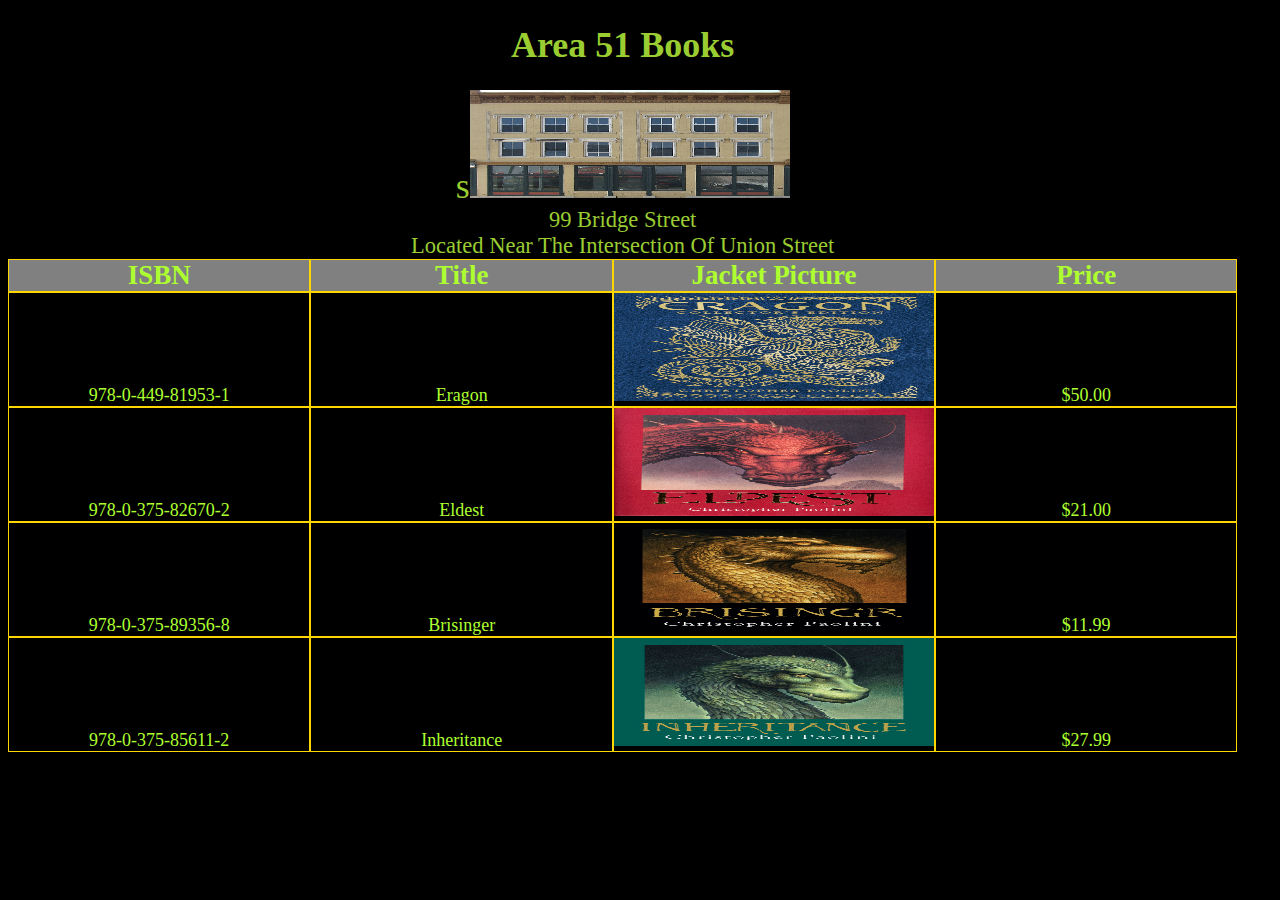
<file: SYST24444 (Mobile)/A1/index.html>
<!DOCTYPE html>
<!--DAKOTA MCCUTCHEON ID#991 321 209-->
<html>
    <head>
        <title>Assignment 1 - Dakota McCutcheon</title>
        <meta charset="UTF-8">
        <meta name="viewport" content="width=device-width">
        <script type="text/javascript" src="js/jquery.js"></script>
        <script type="text/javascript" src="js/myScript.js"></script>
        <link rel="stylesheet" type="text/css" href="css/main.css">
    </head>
    <body>
        <div id="storeName"></div>
        <div id="storeFront" class="storePic">s</div>
        <div id="storeLocation" class="storeLoc"></div>
    <section id="main">
    </section>
    </body>
</html>
</file>
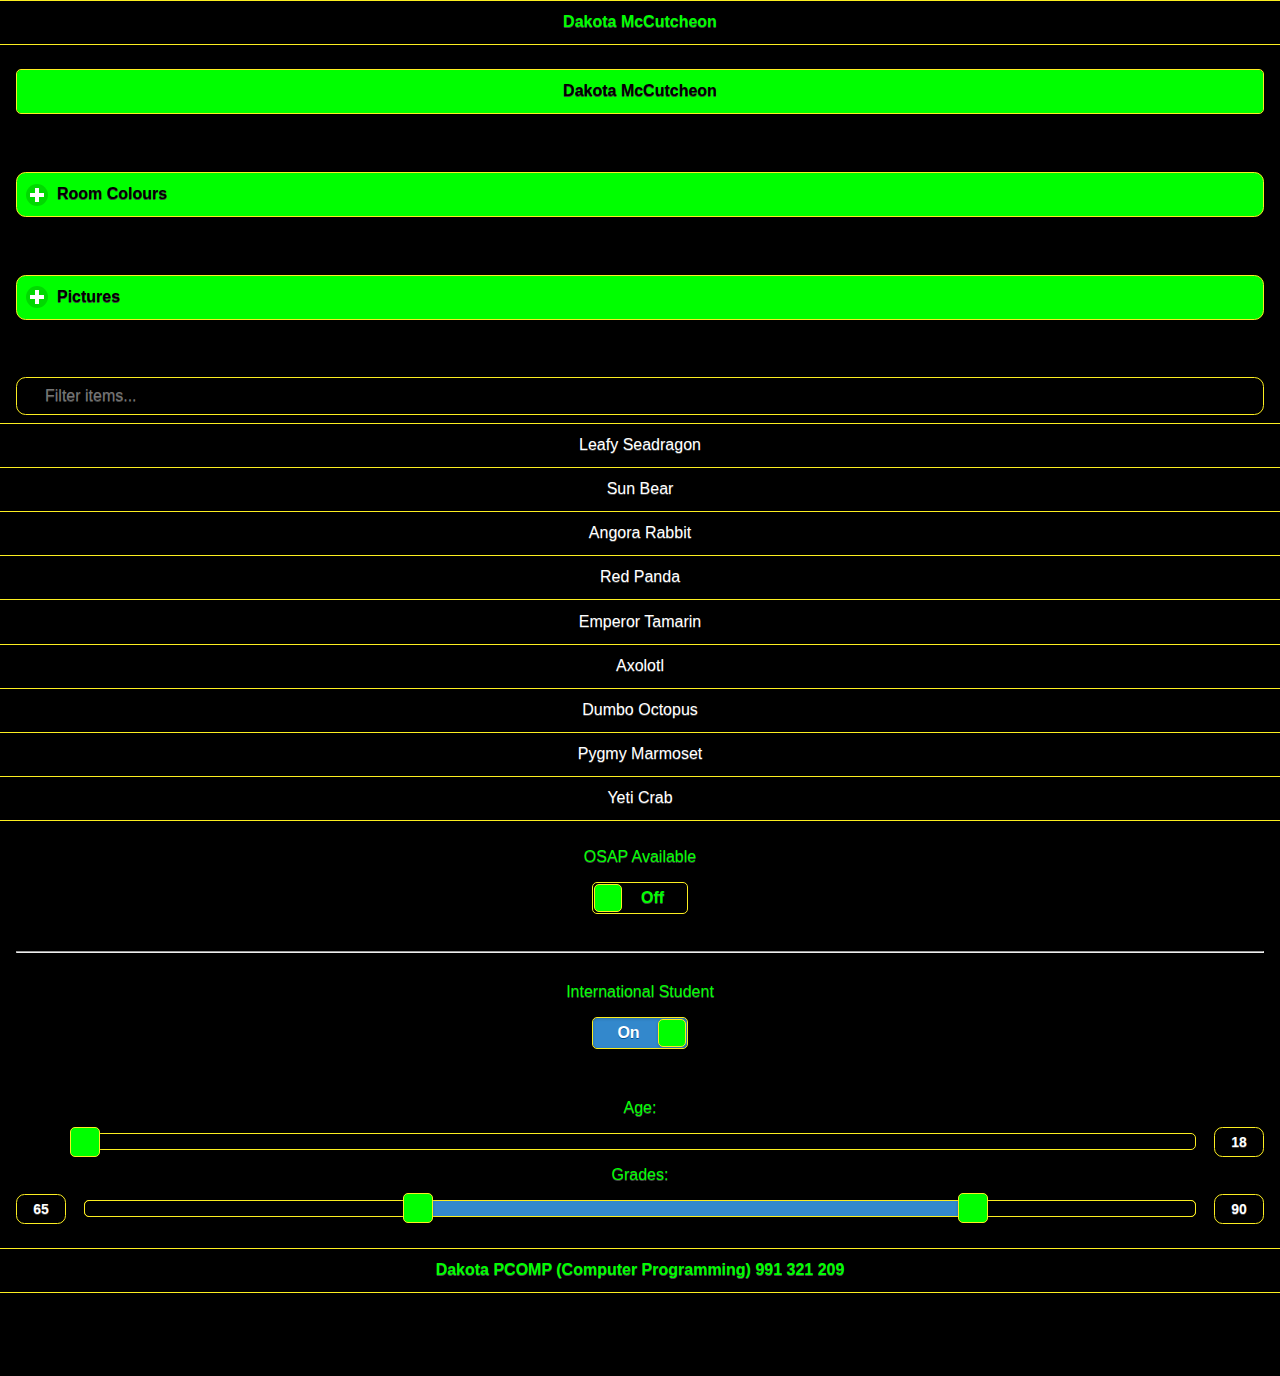
<file: SYST24444 (Mobile)/EX3/index.html>
<!DOCTYPE html>
<!--DAKOTA MCCUTCHEON ID#991 321 209-->
<html>
<head>
    <meta charset="utf-8" />
    <title>EX 3</title>

    <meta name="viewport" content="width=device-width, initial-scale=1, maximum-scale=1" />
    <link rel="stylesheet" href="css/jquery.mobile.css" />
    <link rel="stylesheet" href="css/McCutDak.min.css" />
    <link rel="stylesheet" href="css/jquery.mobile.icons.min.css" />
    <script src="js/jquery.js"></script>
    <script src="js/jquery.mobile.js"></script>
    <script>
    </script>
   <style>.ui-body-a, .ui-page-theme-a .ui-body-inherit, html .ui-bar-a .ui-body-inherit, html .ui-body-a .ui-body-inherit, html body .ui-group-theme-a .ui-body-inherit, html .ui-panel-page-container-a{text-align: center;}form{text-align: center;}</style>
</head>
<body>
<div data-role="page" id="ex03" data-theme="a">
    <div id="myPanel" data-role="panel">
        <!-- panel content goes here -->
        <h5>Dakota McCutcheon</h5>
        <h5>Student # 991 321 209</h5>
        <h5>PCOMP (Computer Programming)</h5>
        <img src="imgs/4.jpg" width="100%"/>
    </div>

    <header data-role="header">
        <h1 class="ui-title">Dakota McCutcheon</h1>
    </header>
    <br><br>
    <section class="ui-content" role="main">
        <div><a class="ui-btn ui-shadow ui-corner-all" href="#myPanel">Dakota McCutcheon</a></div>
        <br><br>
        <div data-role="collapsible">
            <h4>Room Colours</h4>
            <fieldset data-role="controlgroup">
                <legend>Program Checkboxes</legend>
                <input type="checkbox" name="Razzle" id="razzle" value="Razzle Dazzle Rose"><label for="razzle">Razzle Dazzle Rose</label>
                <input type="checkbox" name="Falu" id="falu" value="Falu Red"><label for="falu">Falu Red</label>
                <input type="checkbox" name="Razz" id="razz" value="Razzmatazz"><label for="razz">Razzmatazz</label>
                <input type="checkbox" name="Gam" id="gam" value="Gamboge"><label for="gam">Gamboge</label>
                <br>
                <input type="radio" name="room" id="mancave" value="on" checked="checked">
                <label for="mancave">Man Cave</label>
                <input type="radio" name="room" id="virtual" value="off">
                <label for="virtual">Virtual Reality Gaming Room</label>
                <input type="radio" name="room" id="tv" value="off">
                <label for="tv">400in. Tv Room</label>
            </fieldset>
        </div>
        <br><br>
        <div data-role="collapsible">
            <h4>Pictures</h4>
            <img src="imgs/2.jpg" height="500" width="425"/>
            <img src="imgs/3.jpg" height="500" width="425"/>
        </div>
        <br><br>

        <div>
            <ul data-role="listview" data-filter="true">
                <li>Leafy Seadragon</li>
                <li>Sun Bear</li>
                <li>Angora Rabbit</li>
                <li>Red Panda</li>
                <li>Emperor Tamarin</li>
                <li>Axolotl</li>
                <li>Dumbo Octopus</li>
                <li>Pygmy Marmoset</li>
                <li>Yeti Crab</li>
            </ul>
        </div>
        <br><br>
        <div>
            <form>
                <label for="flip1">OSAP Available</label>
                <input type="checkbox" data-role="flipswitch" name="flip1" id="flip1">
            </form>
            <br><hr><br>
            <form>
                <label for="flip2">International Student</label>
                <input type="checkbox" data-role="flipswitch" name="flip2" id="flip2" checked="">
            </form>
        </div>
        <br><br>
        <div>
            <form>
                <div data-role="rangeslider">
                    <label for="range1">Age:</label>
                    <input type="range" name="range1" id="range1" min="18" max="25" value="18">
                </div>
            </form>
            <form>
                <div data-role="rangeslider">
                    <label for="range2">Grades:</label>
                    <input type="range" name="range2" id="range3" min="50" max="100" value="65">
                    <label for="range2">Rangeslider:</label>
                    <input type="range" name="range2" id="range2" min="50" max="100" value="90">
                </div>
            </form>
        </div>
    </section>
    <br><br>
    <footer data-role="footer">
        <h4>Dakota PCOMP (Computer Programming) 991 321 209</h4>
    </footer>
</div>
</body>
</html>
</file>
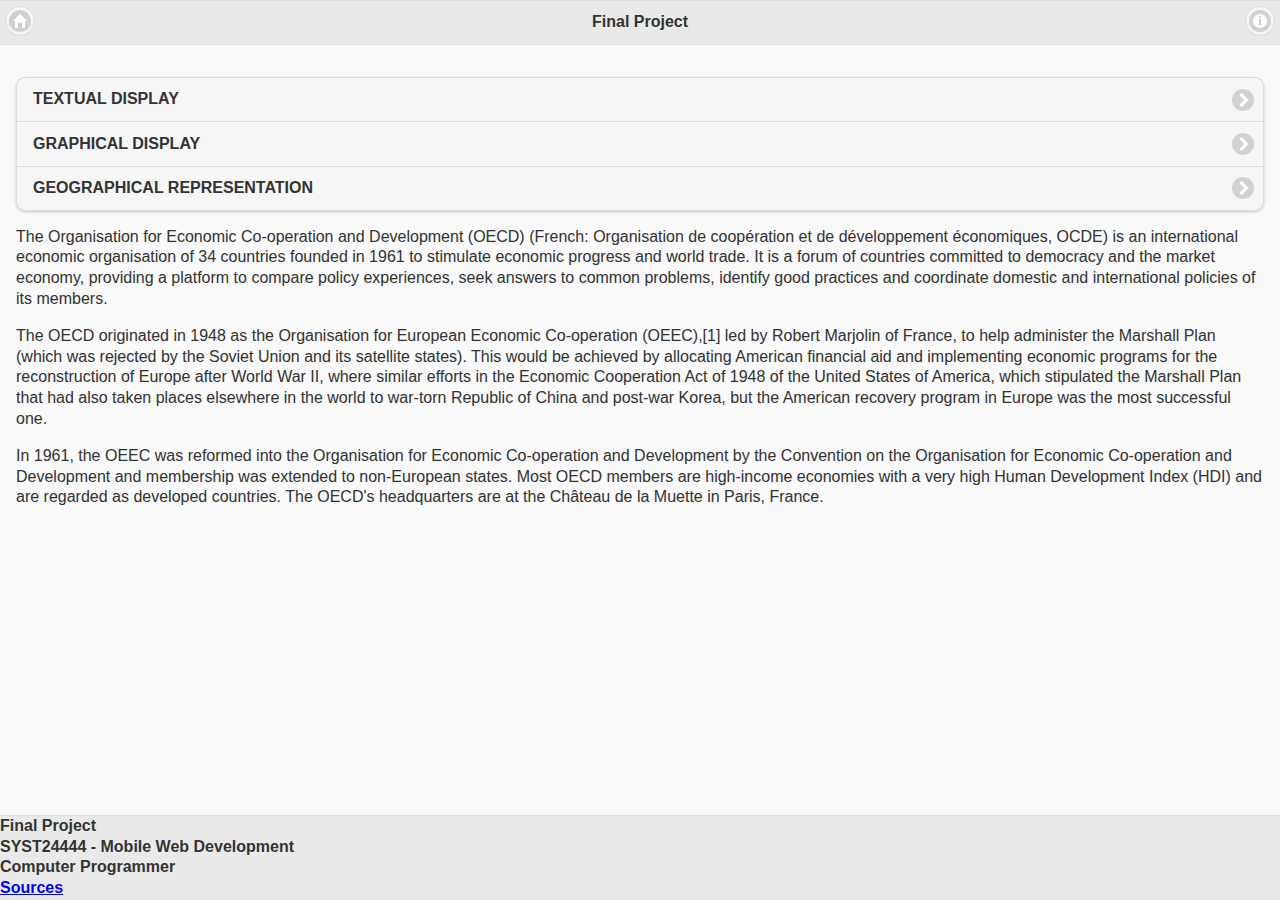
<file: SYST24444 (Mobile)/FinalProject/index.html>
<!DOCTYPE html>
<html>
<head>
	<title>Final Project</title>
	<meta charset="UTF-8">
	<meta name="viewport" content="width=device-width, initial-scale=1">
	<!--http://maps.google.com/maps/api/js?v=3&sensor=false&language=en&libraries=geometry"<script src="js/Chart.min.js"></script>-->
	<script type="text/javascript" src="http://maps.google.com/maps/api/js?v=3&sensor=false&language=en"></script>
	<script src="js/jquery.js"></script>
	<script src="js/finalproj.js"></script>
	<script src="js/jquery.mobile.js"></script>
	<script src="js/Chart.js"></script>

	<link rel="stylesheet" href="css/jquery.mobile.css" />
	<link rel="stylesheet" href="css/themes/finalproj.css" />
	<link rel="stylesheet" href="css/themes/finalproj.min.css" />
	<link rel="stylesheet" href="css/themes/jquery.mobile.icons.min.css" />
</head>
<body>
<!-- HOME -->
<div data-role="page" id="home" data-theme="a">
	<header data-role="header" data-add-back-btn="false" data-id="header">
		<a href="#home" class="ui-btn ui-icon-home ui-btn-icon-notext ui-corner-all"></a>
		<h1>Final Project</h1>
		<a href="#about" class="ui-btn ui-icon-info ui-btn-icon-notext ui-corner-all"></a>
	</header>
	<div role="main" class="ui-content">
		<ul data-role="listview" data-inset="true">
			<li><a href="#text">TEXTUAL DISPLAY</a></li>
			<li><a href="#graph">GRAPHICAL DISPLAY</a></li>
			<li><a href="#geo">GEOGRAPHICAL REPRESENTATION</a></li>
		</ul>
		<p> The Organisation for Economic Co-operation and Development (OECD) (French: Organisation de coopération et de développement économiques, OCDE) is an international economic organisation of 34 countries founded in 1961 to stimulate economic progress and world trade. It is a forum of countries committed to democracy and the market economy, providing a platform to compare policy experiences, seek answers to common problems, identify good practices and coordinate domestic and international policies of its members.</p>
		<p> The OECD originated in 1948 as the Organisation for European Economic Co-operation (OEEC),[1] led by Robert Marjolin of France, to help administer the Marshall Plan (which was rejected by the Soviet Union and its satellite states). This would be achieved by allocating American financial aid and implementing economic programs for the reconstruction of Europe after World War II, where similar efforts in the Economic Cooperation Act of 1948 of the United States of America, which stipulated the Marshall Plan that had also taken places elsewhere in the world to war-torn Republic of China and post-war Korea, but the American recovery program in Europe was the most successful one.</p>
		<p> In 1961, the OEEC was reformed into the Organisation for Economic Co-operation and Development by the Convention on the Organisation for Economic Co-operation and Development and membership was extended to non-European states. Most OECD members are high-income economies with a very high Human Development Index (HDI) and are regarded as developed countries.
			The OECD's headquarters are at the Château de la Muette in Paris, France. </p>
	</div>
	<footer data-role="footer" data-position="fixed" data-id="footer">
	<span>
	<div data-role="popup" id="sources" style="background-color:#FFF;">
		<p><a href="http://stats.oecd.org/">Data Source</a></p>
		<p><a href="http://en.wikipedia.org/wiki/Organisation_for_Economic_Co-operation_and_Development">Main Page Source</a></p>
	</div>
		<span class="footerCreds">Final Project<br>
			SYST24444 - Mobile Web Development<br>
			Computer Programmer<br>
		<a href="#sources" data-rel="popup" style="color: blue;">Sources</a>
		</span>
	</span>
	</footer>
</div>

<!-- DISPLAY TEXT -->
<div data-role="page" id="text">
	<header data-role="header" data-add-back-btn="false" data-id="header">
		<a href="#home" class="ui-btn ui-icon-home ui-btn-icon-notext ui-corner-all"></a>
		<h1>Final Project</h1>
		<a href="#about" class="ui-btn ui-icon-info ui-btn-icon-notext ui-corner-all"></a>
	</header>
	<div role="main" class="ui-content">
		<div class="ui-grid-a">
			<div class="ui-block-a">
				<h3>Select Countries: </h3>
				<div class="ui-field-contain">
					<fieldset data-role="controlgroup" id="dCountry">
					</fieldset>
				</div>
			</div>
			<div class="ui-block-b">
				<h3>Select Years</h3>
				<div class="ui-field-contain">
					<fieldset data-role="controlgroup" id="dYear"></fieldset>
				</div>
			</div>
		</div>
		<div class="ui-grid-b">
			<div class="ui-block-a"></div>
			<div id="displayData" class="ui-block-b"></div>
			<div class="ui-block-c"></div>
		</div>
	</div>
	<footer data-role="footer" data-position="fixed" data-id="footer">
		<span class="footerCreds">Final Project<br>
			SYST24444 - Mobile Web Development<br>
			Computer Programmer<br>
		</span>
	</footer>
</div>

<!-- DISPLAY GRAPH -->
<div data-role="page" id="graph">
	<header data-role="header" data-add-back-btn="false" data-id="header">
		<a href="#home" class="ui-btn ui-icon-home ui-btn-icon-notext ui-corner-all"></a>
		<h1>Final Project</h1>
		<a href="#about" class="ui-btn ui-icon-info ui-btn-icon-notext ui-corner-all"></a>
	</header>
	<div role="main" class="ui-content">
		<div id="title"></div>
		<div id="legend"></div>
		<canvas id="bar_graph"></canvas>
	</div>
	<footer data-role="footer" data-position="fixed" data-id="footer">
	<span class="footerCreds">Final Project<br>
			SYST24444 - Mobile Web Development<br>
			Computer Programmer<br>
	</span>
	</footer>
</div>

<!-- DISPLAY GEOLOCATION -->
<div data-role="page" id="geo">
	<header data-role="header" data-add-back-btn="false" data-id="header">
		<a href="#home" class="ui-btn ui-icon-home ui-btn-icon-notext ui-corner-all"></a>
		<h1>Final Project</h1>
		<a href="#about" class="ui-btn ui-icon-info ui-btn-icon-notext ui-corner-all"></a>
	</header>
	<div role="main" class="ui-content">
		<div id="map_canvas"></div>
	</div>
	<footer data-role="footer" data-position="fixed" data-id="footer">
	<span class="footerCreds">Final Project<br>
			SYST24444 - Mobile Web Development<br>
			Computer Programmer<br>
	</span>
	</footer>
</div>

<!-- ABOUT -->
<div data-role="page" id="about">
	<header data-role="header" data-add-back-btn="false" data-id="header">
		<a href="#home" class="ui-btn ui-icon-home ui-btn-icon-notext ui-corner-all"></a>
		<h1>Final Project</h1>
		<a href="#about" class="ui-btn ui-icon-info ui-btn-icon-notext ui-corner-all"></a>
	</header>
	<div role="main" class="ui-content">
		<div class="ui-corner-all custom-corners">
			<div class="ui-bar ui-bar-a"><span>Developed By</span></div>
			<div id="dev" class="ui-body ui-body-a"></div>
		</div>
		<div class="ui-corner-all custom-corners">
			<div class="ui-bar ui-bar-a"><span>Course</span></div>
			<div class="ui-body ui-body-a">
				<p>Computer Programmer<br>
					SYST24444 - Mobile Web Development<br>
				</p>
			</div>
		</div>
	</div>
	<footer data-role="footer" data-position="fixed" data-id="footer">
	<span class="footerCreds style="z-index = 1">Final Project<br>
			SYST24444 - Mobile Web Development<br>
			Computer Programmer<br>
	</span>
	</footer>
</div>
</body>
</html>
</file>
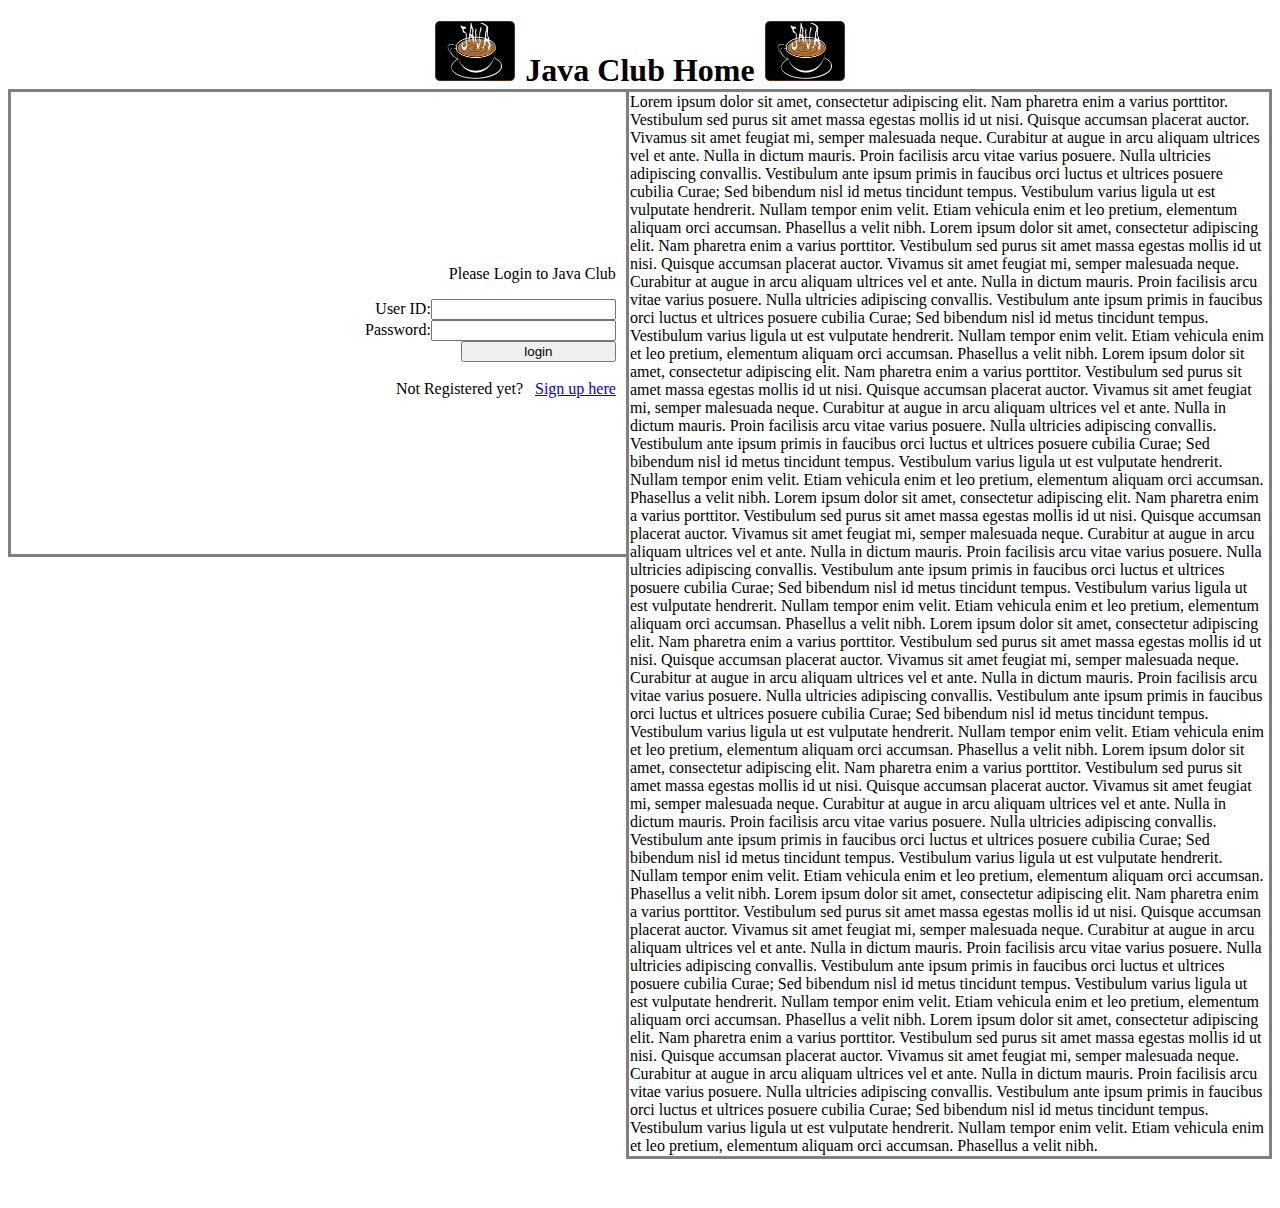
<file: PROG32758 (JAVA ENT)/JavaClub_DakotaMcCutcheon/web/index.html>
<!DOCTYPE html>
<html>
<head lang="en">
<meta charset="UTF-8">
<title></title>
<style>
.imgHead
{
height:60px;
padding-right: 10px;
}
.imgHead2
{
height:60px;
padding-left: 10px;
}
.all
{
}
h1
{
	text-align:center;
	margin-bottom: 0px;
}
input {
	text-align: center;
}

.text label {
	display: inline-block;
	vertical-align: baseline;
	width: 150px;
}

.login {
	display: inline-block;
	vertical-align: baseline;
	width: 155px;
}
.form
{
	display: inline-block;
	text-align:right;
	padding-right:10px;
	position: relative;
	width:50%;
}
.content
{
display: inline-block;
width: 49%;
	border-left: grey solid;
}
.container
{
display: inline-block;
border-bottom: grey solid;
	border-left: grey solid;
}
table
	{
	
	border-collapse: collapse;
	}
	.td1
	{
	text-align:right;
	width:49%;
	padding-right:10px;
	border: grey solid;
	}
	.td2
	{
		border: grey solid;
	}

</style>
</head>
<body class="all" >
	<h1><img class="imgHead" src="img/1.png">Java Club Home<img class="imgHead2" src="img/1.png"></h1>
	<table>
	<tr><td class="td1" rowspan=1;>
	<p>Please Login to Java Club</p>
	<form action="Login" method="GET">
	<div class="text">
		<label>User ID: </label><input type="text" name="userId"><br>
		<label>Password:</label><input type="text" name="password"><br>
		<label></label><input class="login" type="submit" value="login"><br><br>
		&nbsp;&nbsp;&nbsp;&nbsp;&nbsp;&nbsp;&nbsp;&nbsp;&nbsp;&nbsp;&nbsp;&nbsp;&nbsp;&nbsp;&nbsp;&nbsp;&nbsp;Not Registered yet?&nbsp;&nbsp;&nbsp;<a href="register.html">Sign up here</a>
		</div>
	</form>
</td>
	<td class="td2" rowspan=100>
	<div>Lorem ipsum dolor sit amet, consectetur adipiscing elit. Nam pharetra enim a varius porttitor. Vestibulum sed purus sit amet massa egestas mollis id ut nisi. Quisque accumsan placerat auctor. Vivamus sit amet feugiat mi, semper malesuada neque. Curabitur at augue in arcu aliquam ultrices vel et ante. Nulla in dictum mauris. Proin facilisis arcu vitae varius posuere. Nulla ultricies adipiscing convallis. Vestibulum ante ipsum primis in faucibus orci luctus et ultrices posuere cubilia Curae; Sed bibendum nisl id metus tincidunt tempus. Vestibulum varius ligula ut est vulputate hendrerit. Nullam tempor enim velit. Etiam vehicula enim et leo pretium, elementum aliquam orci accumsan. Phasellus a velit nibh.
	Lorem ipsum dolor sit amet, consectetur adipiscing elit. Nam pharetra enim a varius porttitor. Vestibulum sed purus sit amet massa egestas mollis id ut nisi. Quisque accumsan placerat auctor. Vivamus sit amet feugiat mi, semper malesuada neque. Curabitur at augue in arcu aliquam ultrices vel et ante. Nulla in dictum mauris. Proin facilisis arcu vitae varius posuere. Nulla ultricies adipiscing convallis. Vestibulum ante ipsum primis in faucibus orci luctus et ultrices posuere cubilia Curae; Sed bibendum nisl id metus tincidunt tempus. Vestibulum varius ligula ut est vulputate hendrerit. Nullam tempor enim velit. Etiam vehicula enim et leo pretium, elementum aliquam orci accumsan. Phasellus a velit nibh.
	Lorem ipsum dolor sit amet, consectetur adipiscing elit. Nam pharetra enim a varius porttitor. Vestibulum sed purus sit amet massa egestas mollis id ut nisi. Quisque accumsan placerat auctor. Vivamus sit amet feugiat mi, semper malesuada neque. Curabitur at augue in arcu aliquam ultrices vel et ante. Nulla in dictum mauris. Proin facilisis arcu vitae varius posuere. Nulla ultricies adipiscing convallis. Vestibulum ante ipsum primis in faucibus orci luctus et ultrices posuere cubilia Curae; Sed bibendum nisl id metus tincidunt tempus. Vestibulum varius ligula ut est vulputate hendrerit. Nullam tempor enim velit. Etiam vehicula enim et leo pretium, elementum aliquam orci accumsan. Phasellus a velit nibh.
	Lorem ipsum dolor sit amet, consectetur adipiscing elit. Nam pharetra enim a varius porttitor. Vestibulum sed purus sit amet massa egestas mollis id ut nisi. Quisque accumsan placerat auctor. Vivamus sit amet feugiat mi, semper malesuada neque. Curabitur at augue in arcu aliquam ultrices vel et ante. Nulla in dictum mauris. Proin facilisis arcu vitae varius posuere. Nulla ultricies adipiscing convallis. Vestibulum ante ipsum primis in faucibus orci luctus et ultrices posuere cubilia Curae; Sed bibendum nisl id metus tincidunt tempus. Vestibulum varius ligula ut est vulputate hendrerit. Nullam tempor enim velit. Etiam vehicula enim et leo pretium, elementum aliquam orci accumsan. Phasellus a velit nibh.
	Lorem ipsum dolor sit amet, consectetur adipiscing elit. Nam pharetra enim a varius porttitor. Vestibulum sed purus sit amet massa egestas mollis id ut nisi. Quisque accumsan placerat auctor. Vivamus sit amet feugiat mi, semper malesuada neque. Curabitur at augue in arcu aliquam ultrices vel et ante. Nulla in dictum mauris. Proin facilisis arcu vitae varius posuere. Nulla ultricies adipiscing convallis. Vestibulum ante ipsum primis in faucibus orci luctus et ultrices posuere cubilia Curae; Sed bibendum nisl id metus tincidunt tempus. Vestibulum varius ligula ut est vulputate hendrerit. Nullam tempor enim velit. Etiam vehicula enim et leo pretium, elementum aliquam orci accumsan. Phasellus a velit nibh.
	Lorem ipsum dolor sit amet, consectetur adipiscing elit. Nam pharetra enim a varius porttitor. Vestibulum sed purus sit amet massa egestas mollis id ut nisi. Quisque accumsan placerat auctor. Vivamus sit amet feugiat mi, semper malesuada neque. Curabitur at augue in arcu aliquam ultrices vel et ante. Nulla in dictum mauris. Proin facilisis arcu vitae varius posuere. Nulla ultricies adipiscing convallis. Vestibulum ante ipsum primis in faucibus orci luctus et ultrices posuere cubilia Curae; Sed bibendum nisl id metus tincidunt tempus. Vestibulum varius ligula ut est vulputate hendrerit. Nullam tempor enim velit. Etiam vehicula enim et leo pretium, elementum aliquam orci accumsan. Phasellus a velit nibh.
	Lorem ipsum dolor sit amet, consectetur adipiscing elit. Nam pharetra enim a varius porttitor. Vestibulum sed purus sit amet massa egestas mollis id ut nisi. Quisque accumsan placerat auctor. Vivamus sit amet feugiat mi, semper malesuada neque. Curabitur at augue in arcu aliquam ultrices vel et ante. Nulla in dictum mauris. Proin facilisis arcu vitae varius posuere. Nulla ultricies adipiscing convallis. Vestibulum ante ipsum primis in faucibus orci luctus et ultrices posuere cubilia Curae; Sed bibendum nisl id metus tincidunt tempus. Vestibulum varius ligula ut est vulputate hendrerit. Nullam tempor enim velit. Etiam vehicula enim et leo pretium, elementum aliquam orci accumsan. Phasellus a velit nibh.
	Lorem ipsum dolor sit amet, consectetur adipiscing elit. Nam pharetra enim a varius porttitor. Vestibulum sed purus sit amet massa egestas mollis id ut nisi. Quisque accumsan placerat auctor. Vivamus sit amet feugiat mi, semper malesuada neque. Curabitur at augue in arcu aliquam ultrices vel et ante. Nulla in dictum mauris. Proin facilisis arcu vitae varius posuere. Nulla ultricies adipiscing convallis. Vestibulum ante ipsum primis in faucibus orci luctus et ultrices posuere cubilia Curae; Sed bibendum nisl id metus tincidunt tempus. Vestibulum varius ligula ut est vulputate hendrerit. Nullam tempor enim velit. Etiam vehicula enim et leo pretium, elementum aliquam orci accumsan. Phasellus a velit nibh.
	</div>
	</td>
	</tr>

	<tr><td></td></tr><tr><td></td></tr><tr><td></td></tr><tr><td></td></tr><tr><td></td></tr><tr><td></td></tr>	<tr><td></td></tr><tr><td></td></tr><tr><td></td></tr><tr><td></td></tr><tr><td></td></tr><tr><td></td></tr>	<tr><td></td></tr><tr><td></td></tr><tr><td></td></tr><tr><td></td></tr><tr><td></td></tr><tr><td></td></tr>	<tr><td></td></tr><tr><td></td></tr><tr><td></td></tr><tr><td></td></tr><tr><td></td></tr><tr><td></td></tr>	<tr><td></td></tr><tr><td></td></tr><tr><td></td></tr><tr><td></td></tr><tr><td></td></tr><tr><td></td></tr>	<tr><td></td></tr><tr><td></td></tr><tr><td></td></tr><tr><td></td></tr><tr><td></td></tr><tr><td></td></tr>	<tr><td></td></tr><tr><td></td></tr><tr><td></td></tr><tr><td></td></tr><tr><td></td></tr><tr><td></td></tr>	<tr><td></td></tr><tr><td></td></tr><tr><td></td></tr><tr><td></td></tr><tr><td></td></tr><tr><td></td></tr>	<tr><td></td></tr><tr><td></td></tr><tr><td></td></tr><tr><td></td></tr><tr><td></td></tr><tr><td></td></tr>	<tr><td></td></tr><tr><td></td></tr><tr><td></td></tr><tr><td></td></tr><tr><td></td></tr><tr><td></td></tr>	<tr><td></td></tr><tr><td></td></tr><tr><td></td></tr><tr><td></td></tr><tr><td></td></tr><tr><td></td></tr>	<tr><td></td></tr><tr><td></td></tr><tr><td></td></tr><tr><td></td></tr><tr><td></td></tr><tr><td></td></tr>	<tr><td></td></tr><tr><td></td></tr><tr><td></td></tr><tr><td></td></tr><tr><td></td></tr><tr><td></td></tr>	<tr><td></td></tr><tr><td></td></tr><tr><td></td></tr><tr><td></td></tr><tr><td></td></tr><tr><td></td></tr>	<tr><td></td></tr><tr><td></td></tr><tr><td></td></tr><tr><td></td></tr><tr><td></td></tr><tr><td></td></tr>	<tr><td></td></tr><tr><td></td></tr><tr><td></td></tr><tr><td></td></tr><tr><td></td></tr><tr><td></td></tr>	<tr><td></td></tr><tr><td></td></tr><tr><td></td></tr><tr><td></td></tr><tr><td></td></tr><tr><td></td></tr>	<tr><td></td></tr><tr><td></td></tr><tr><td></td></tr><tr><td></td></tr><tr><td></td></tr><tr><td></td></tr>	<tr><td></td></tr><tr><td></td></tr><tr><td></td></tr><tr><td></td></tr><tr><td></td></tr><tr><td></td></tr>	<tr><td></td></tr><tr><td></td></tr><tr><td></td></tr><tr><td></td></tr><tr><td></td></tr><tr><td></td></tr>

	</table>
</body>
</html>
</file>
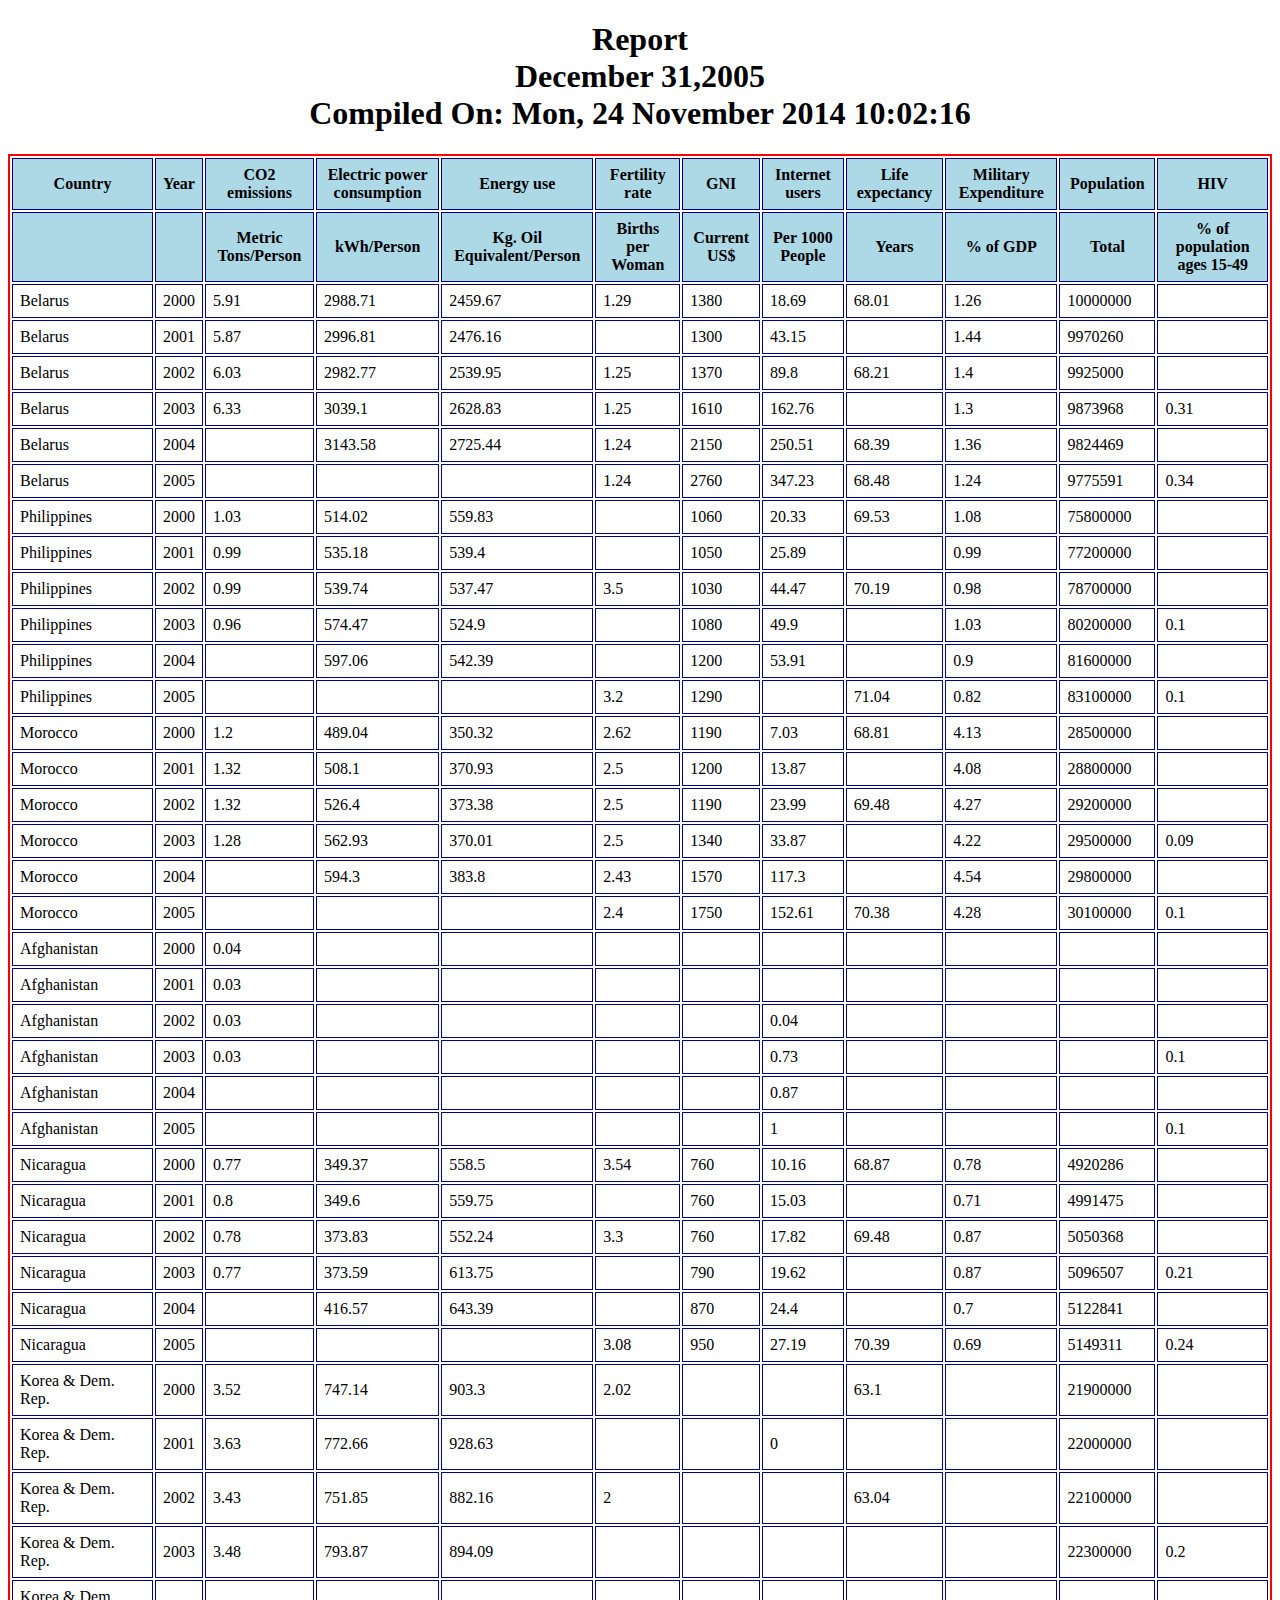
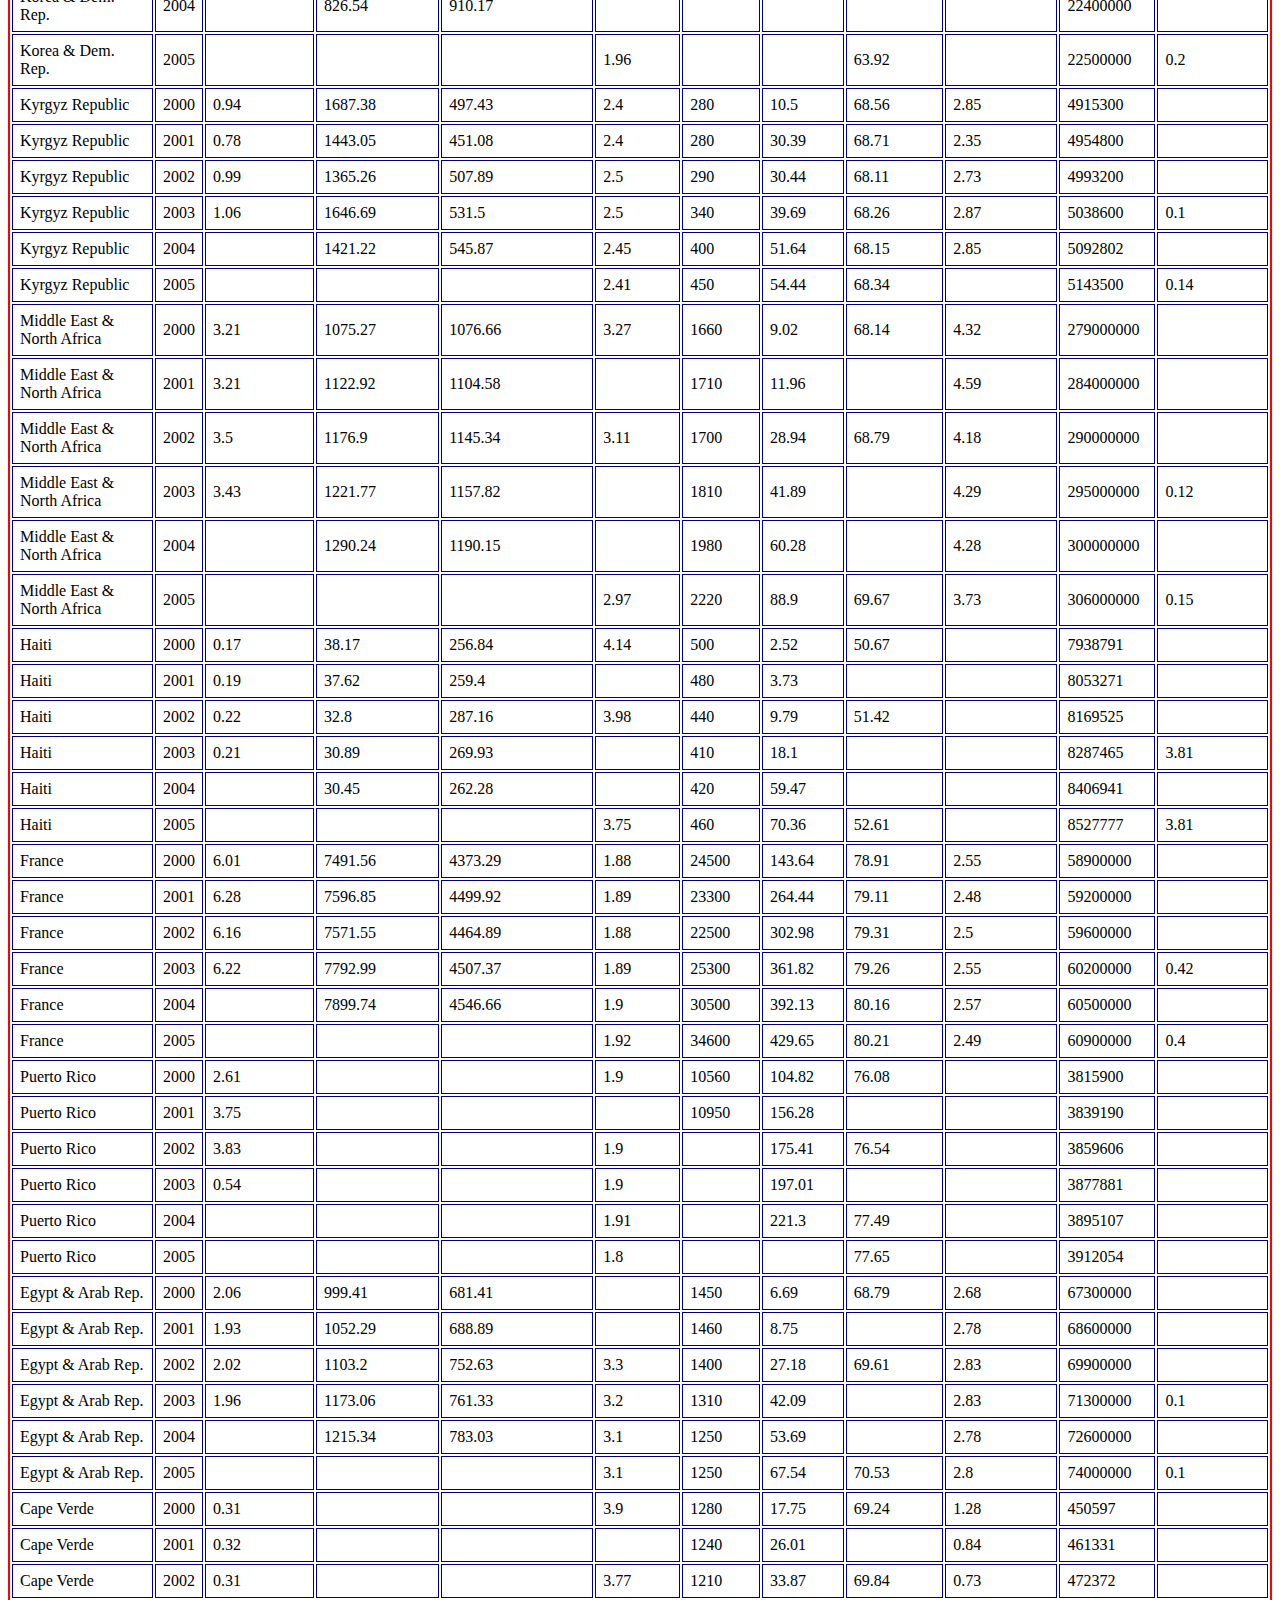
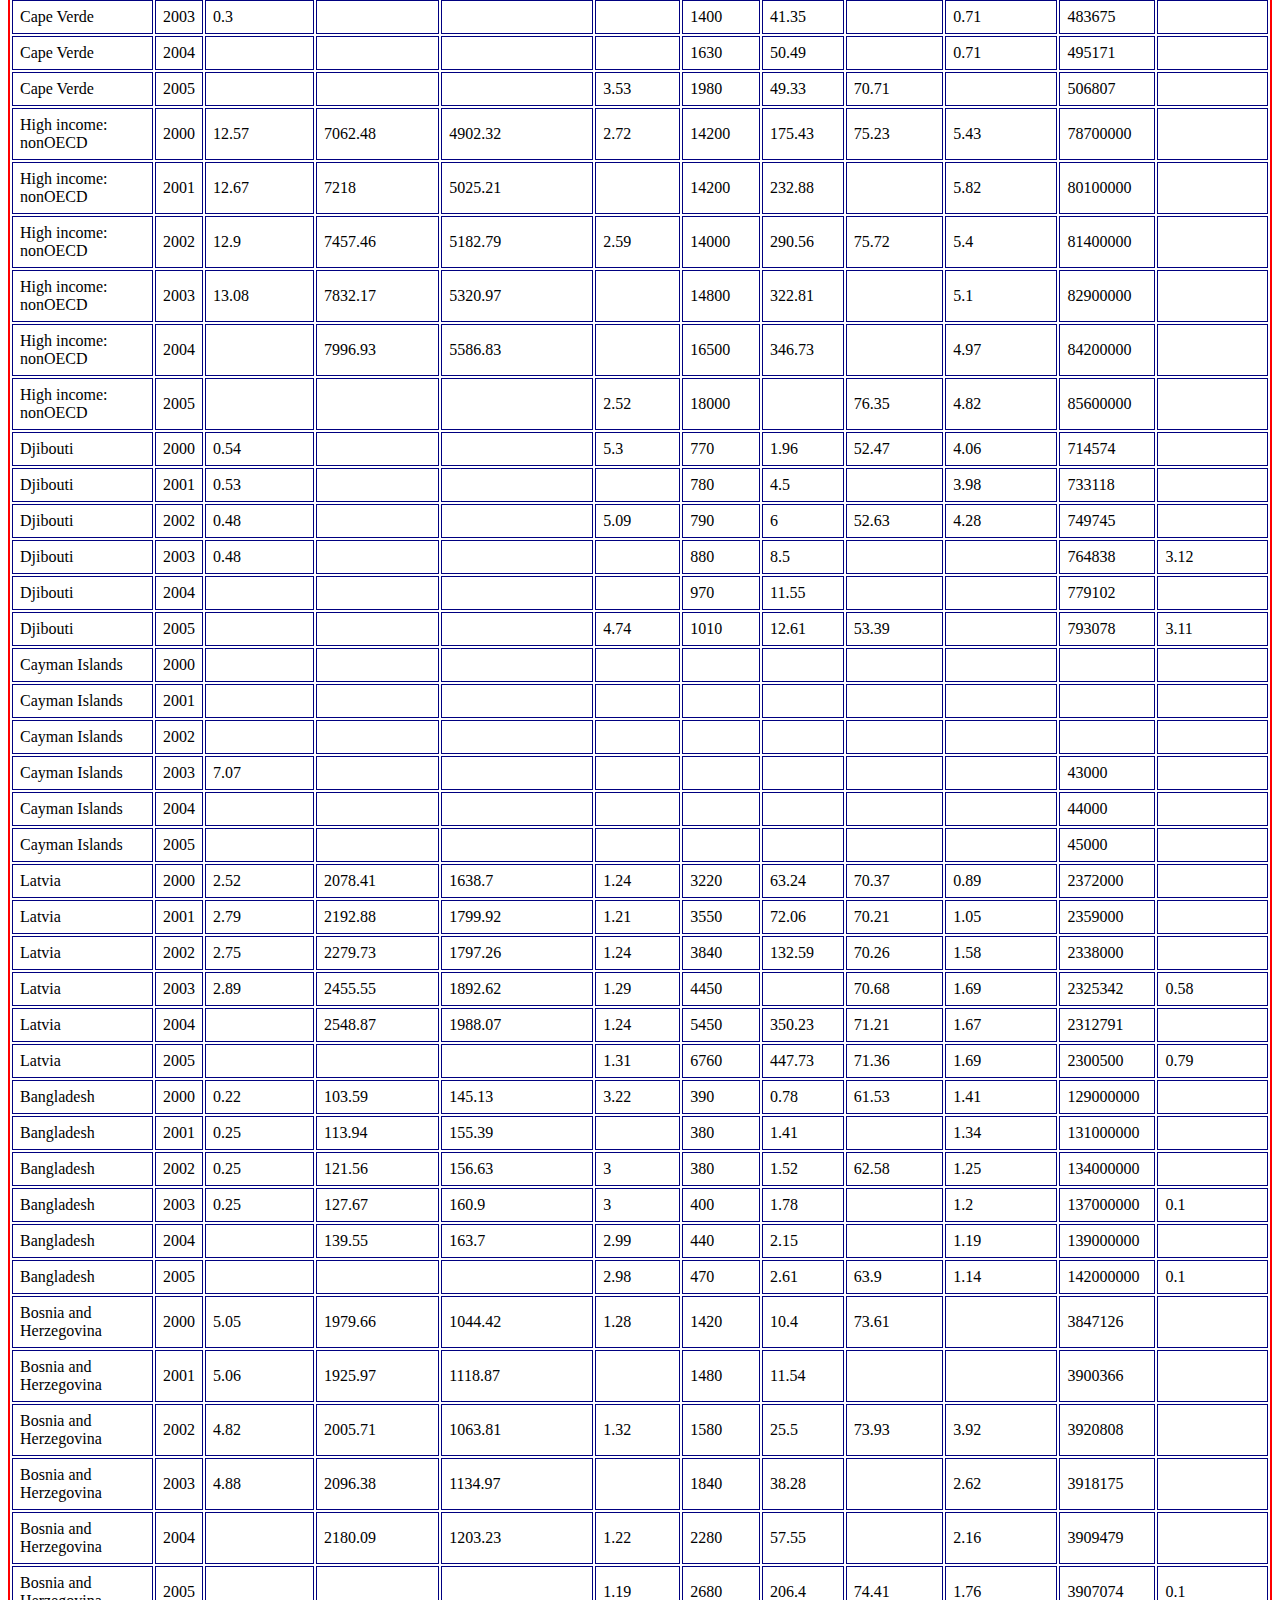
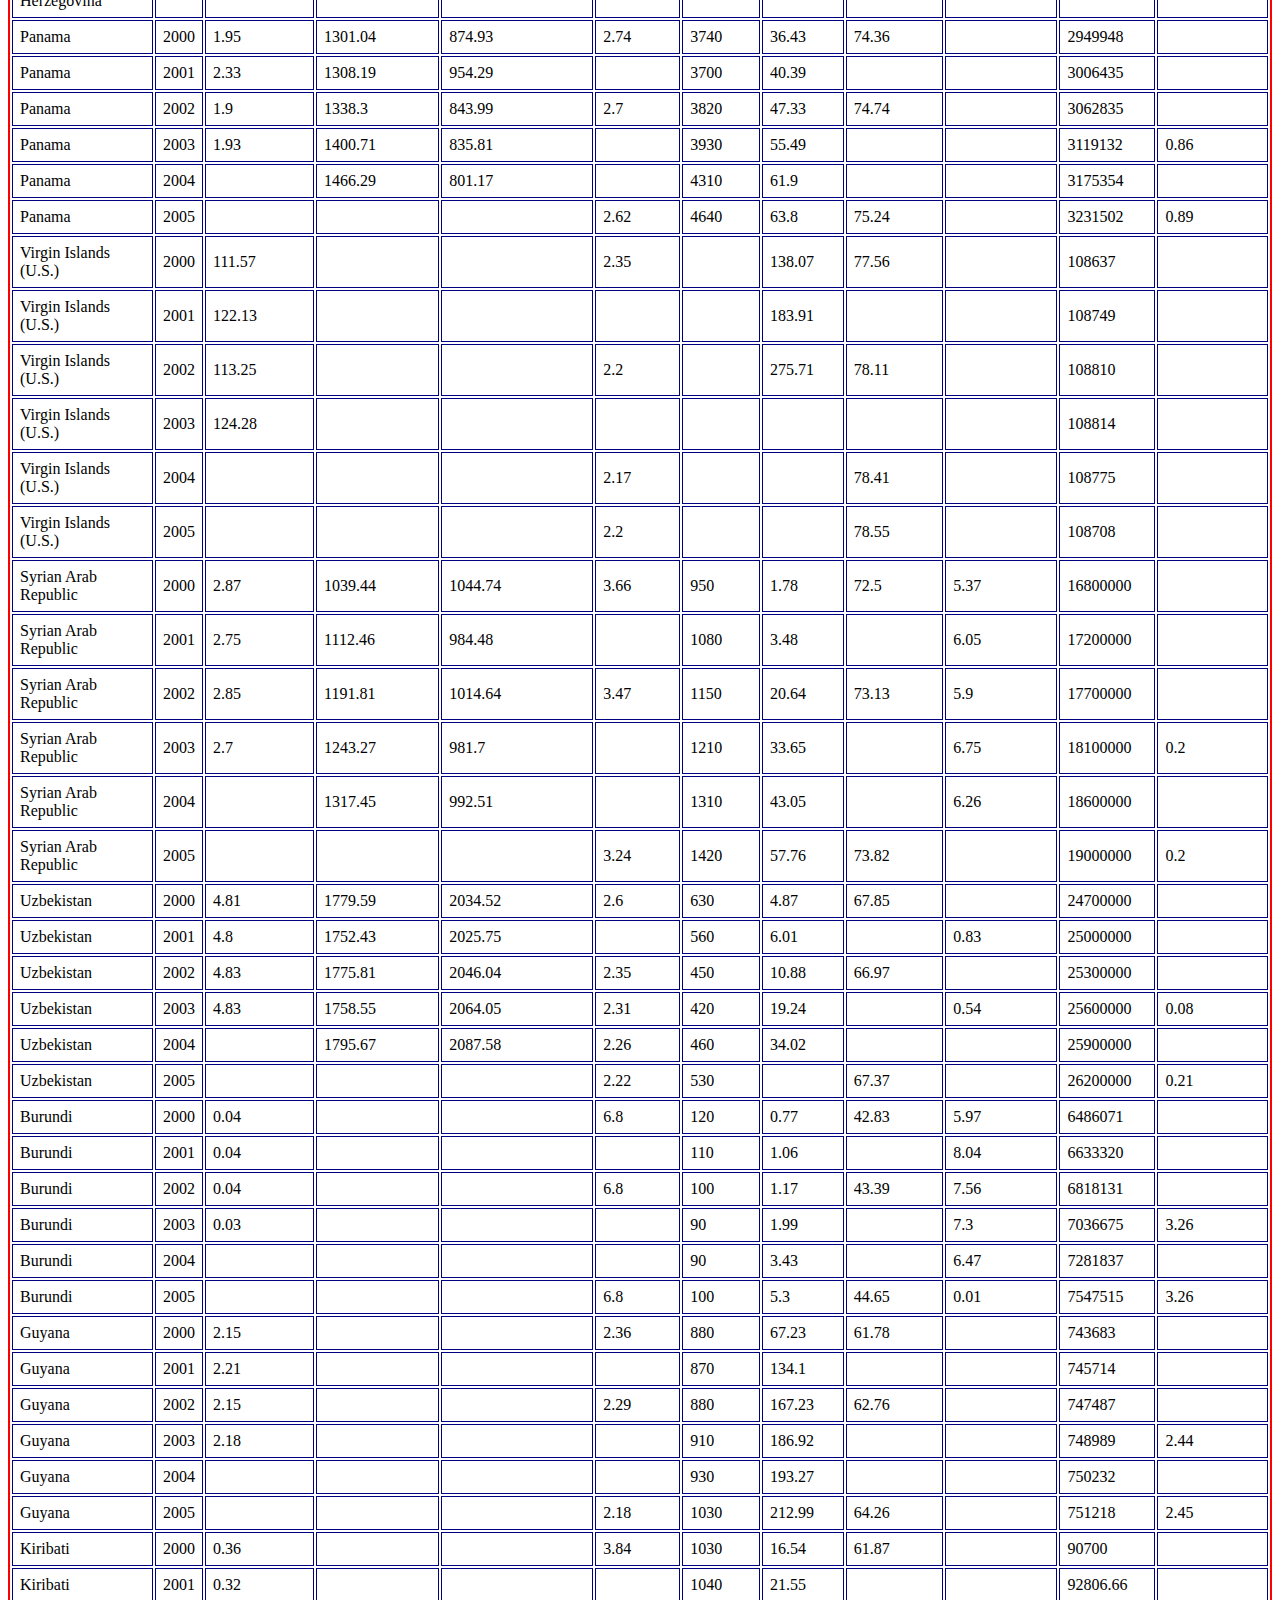
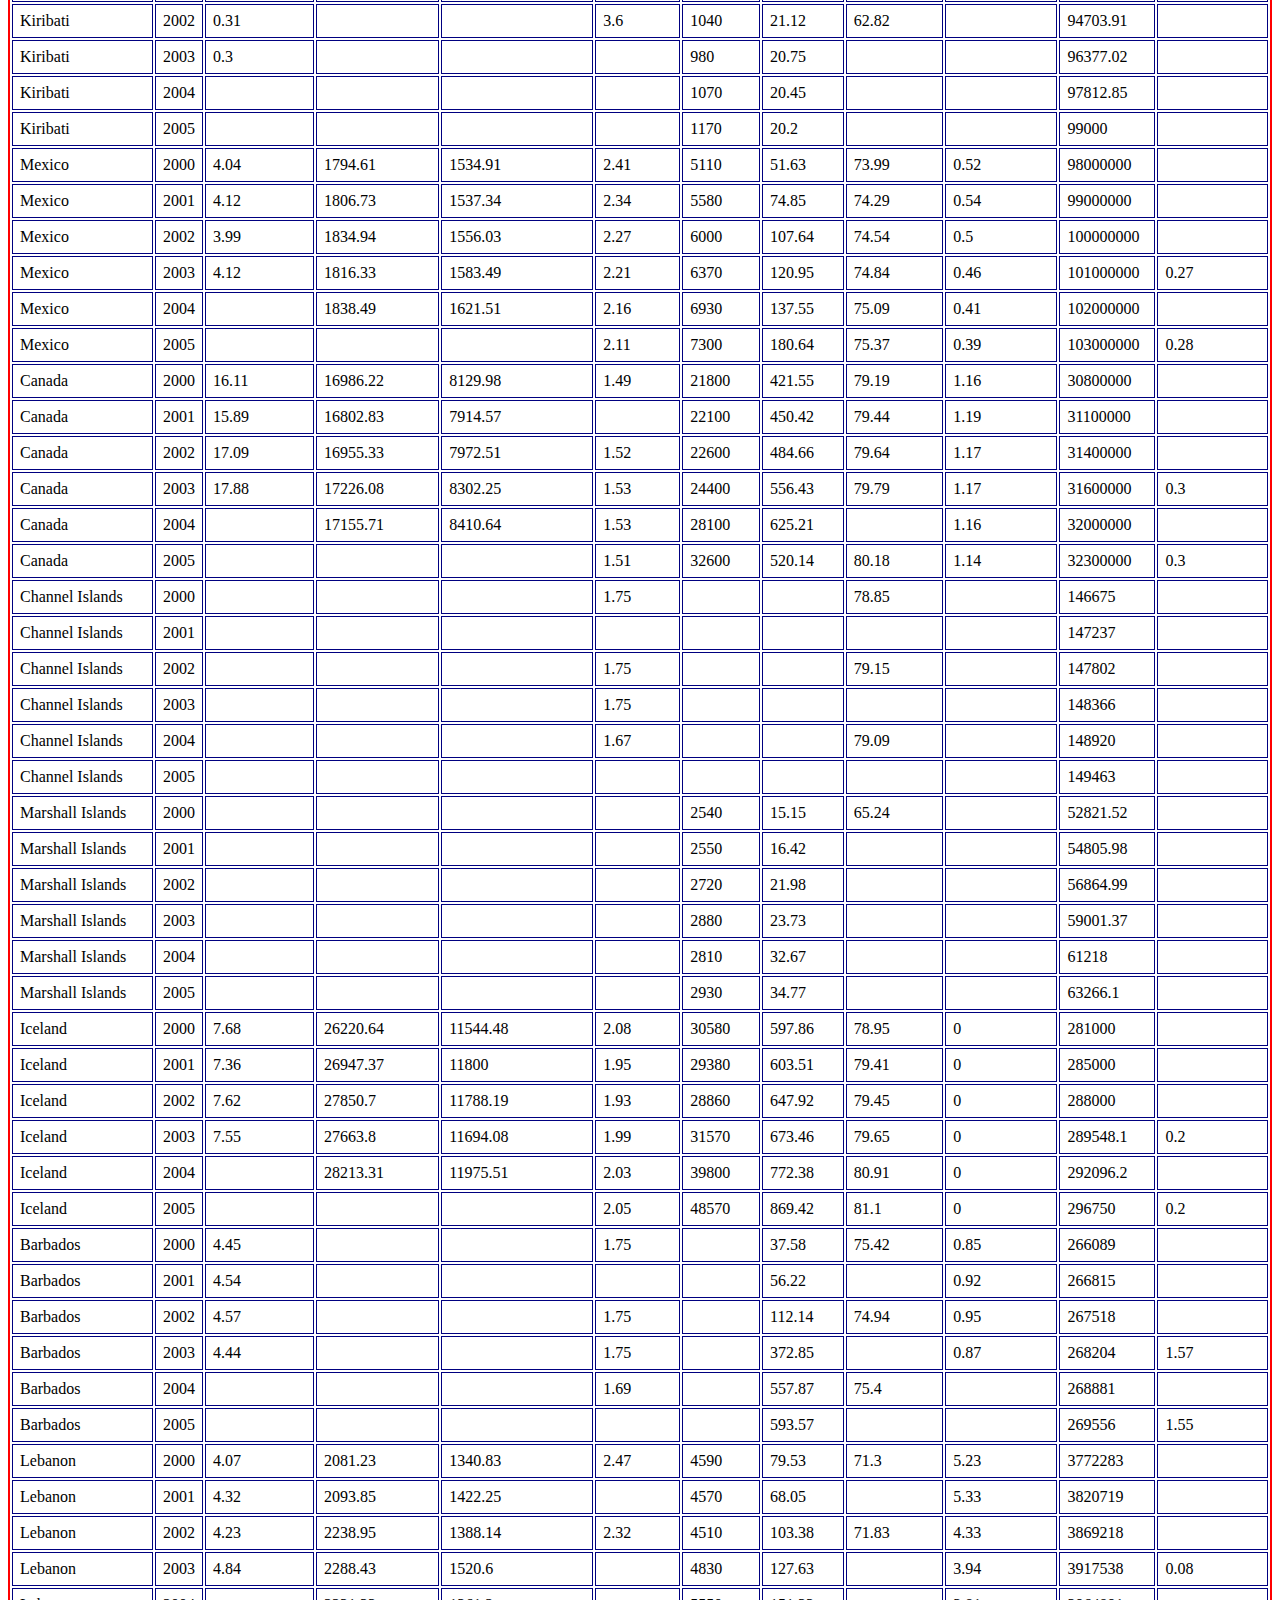
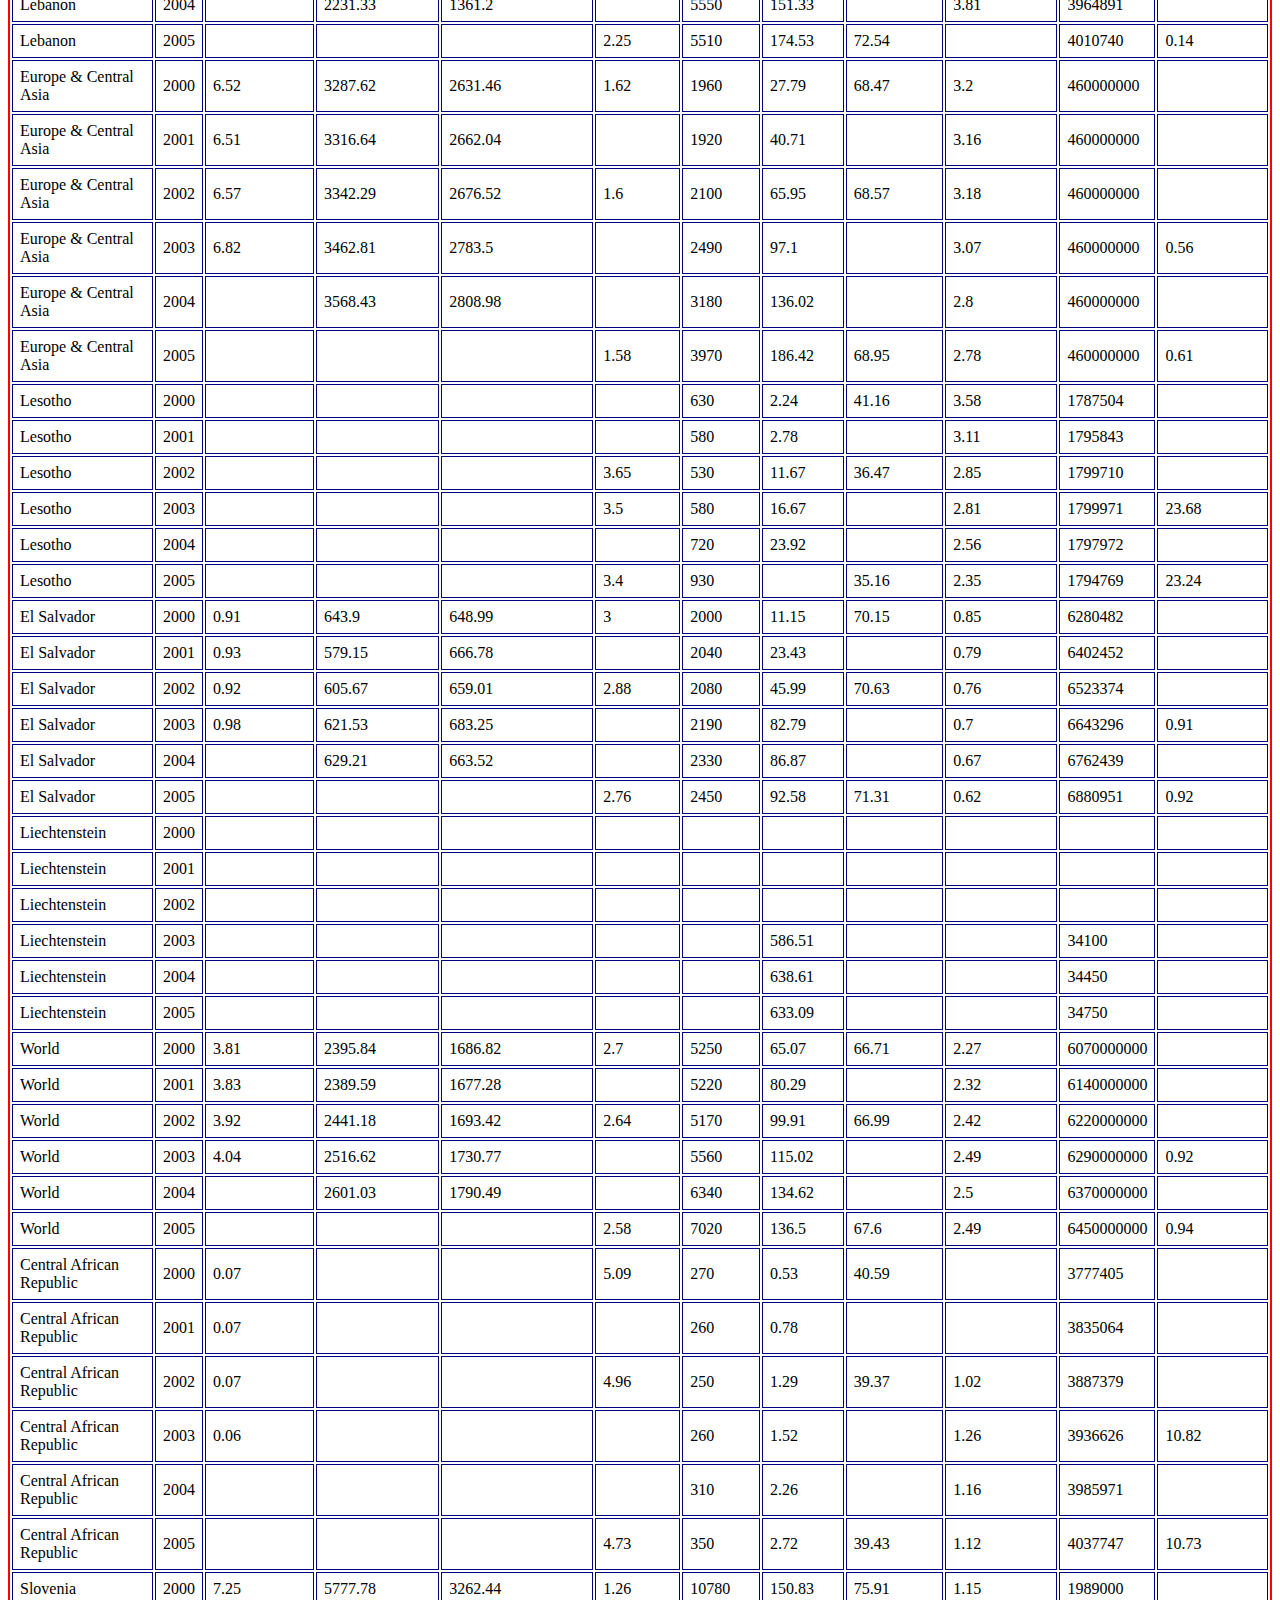
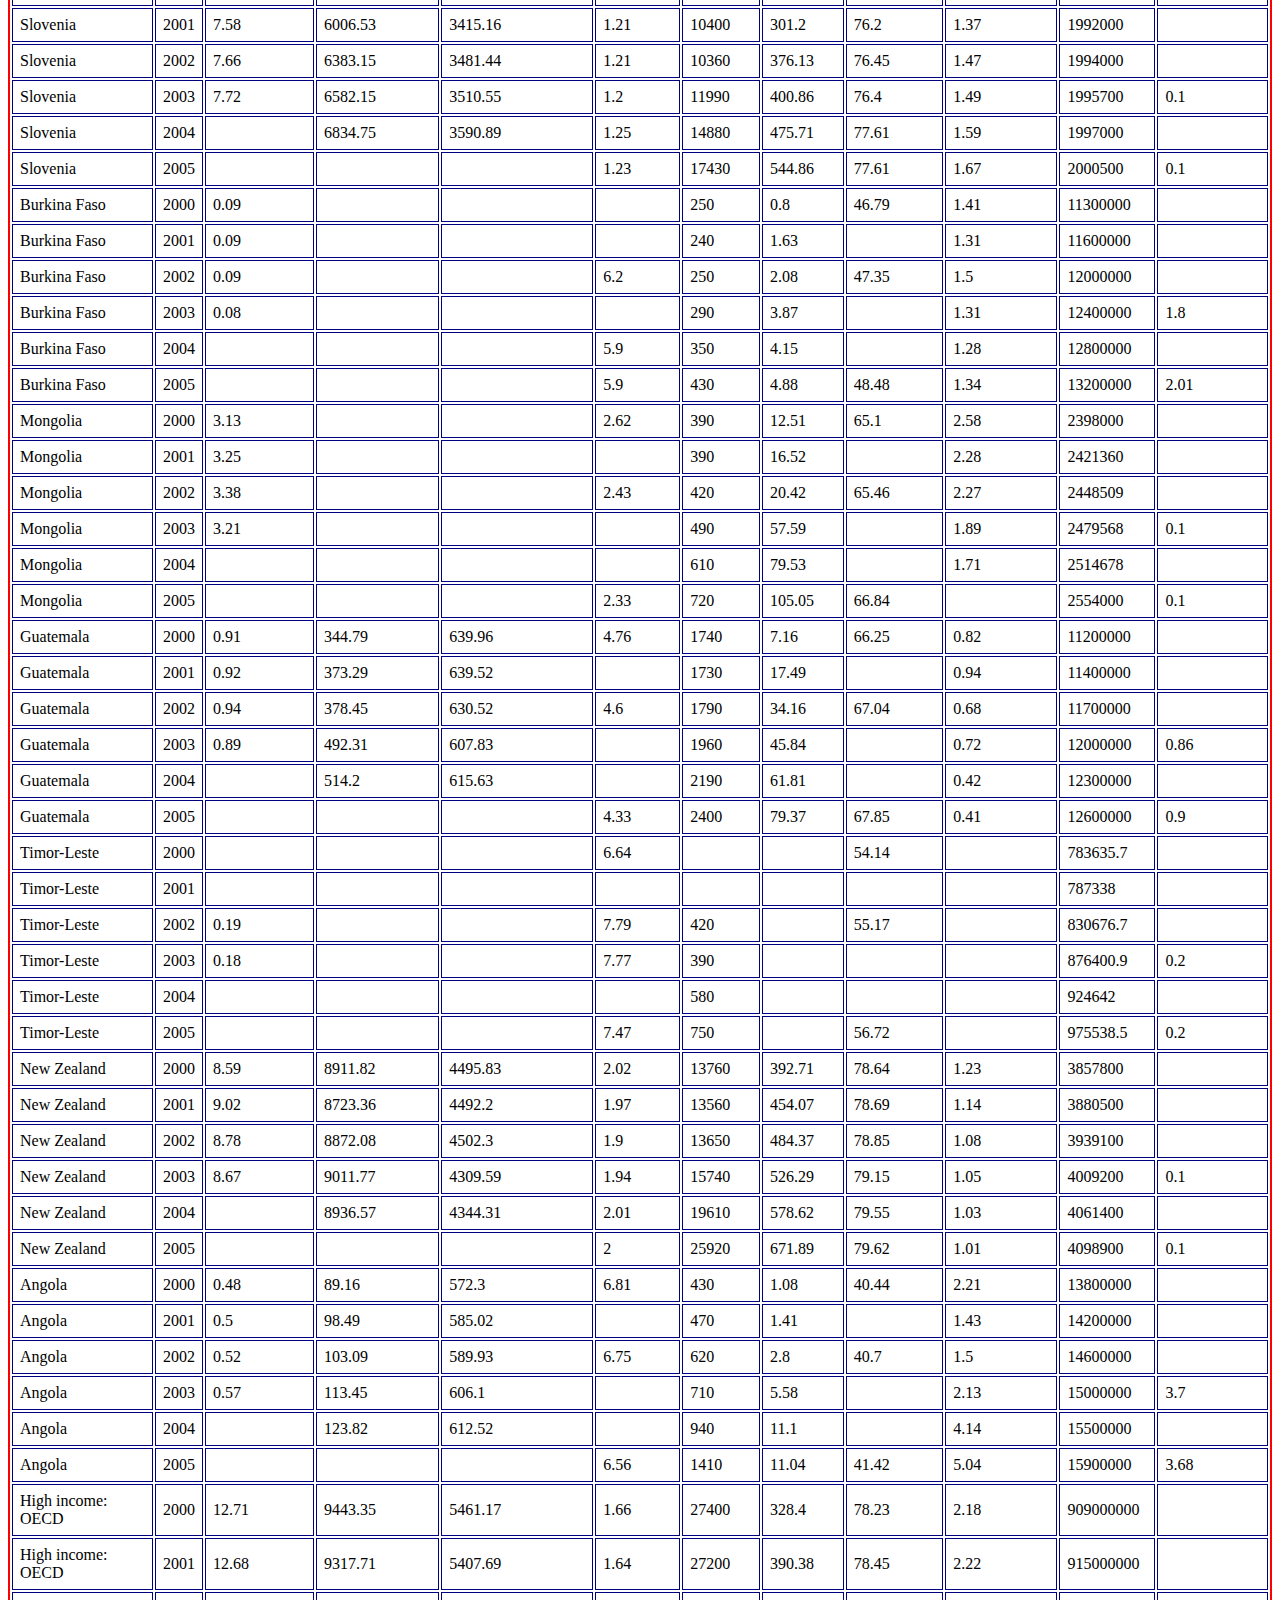
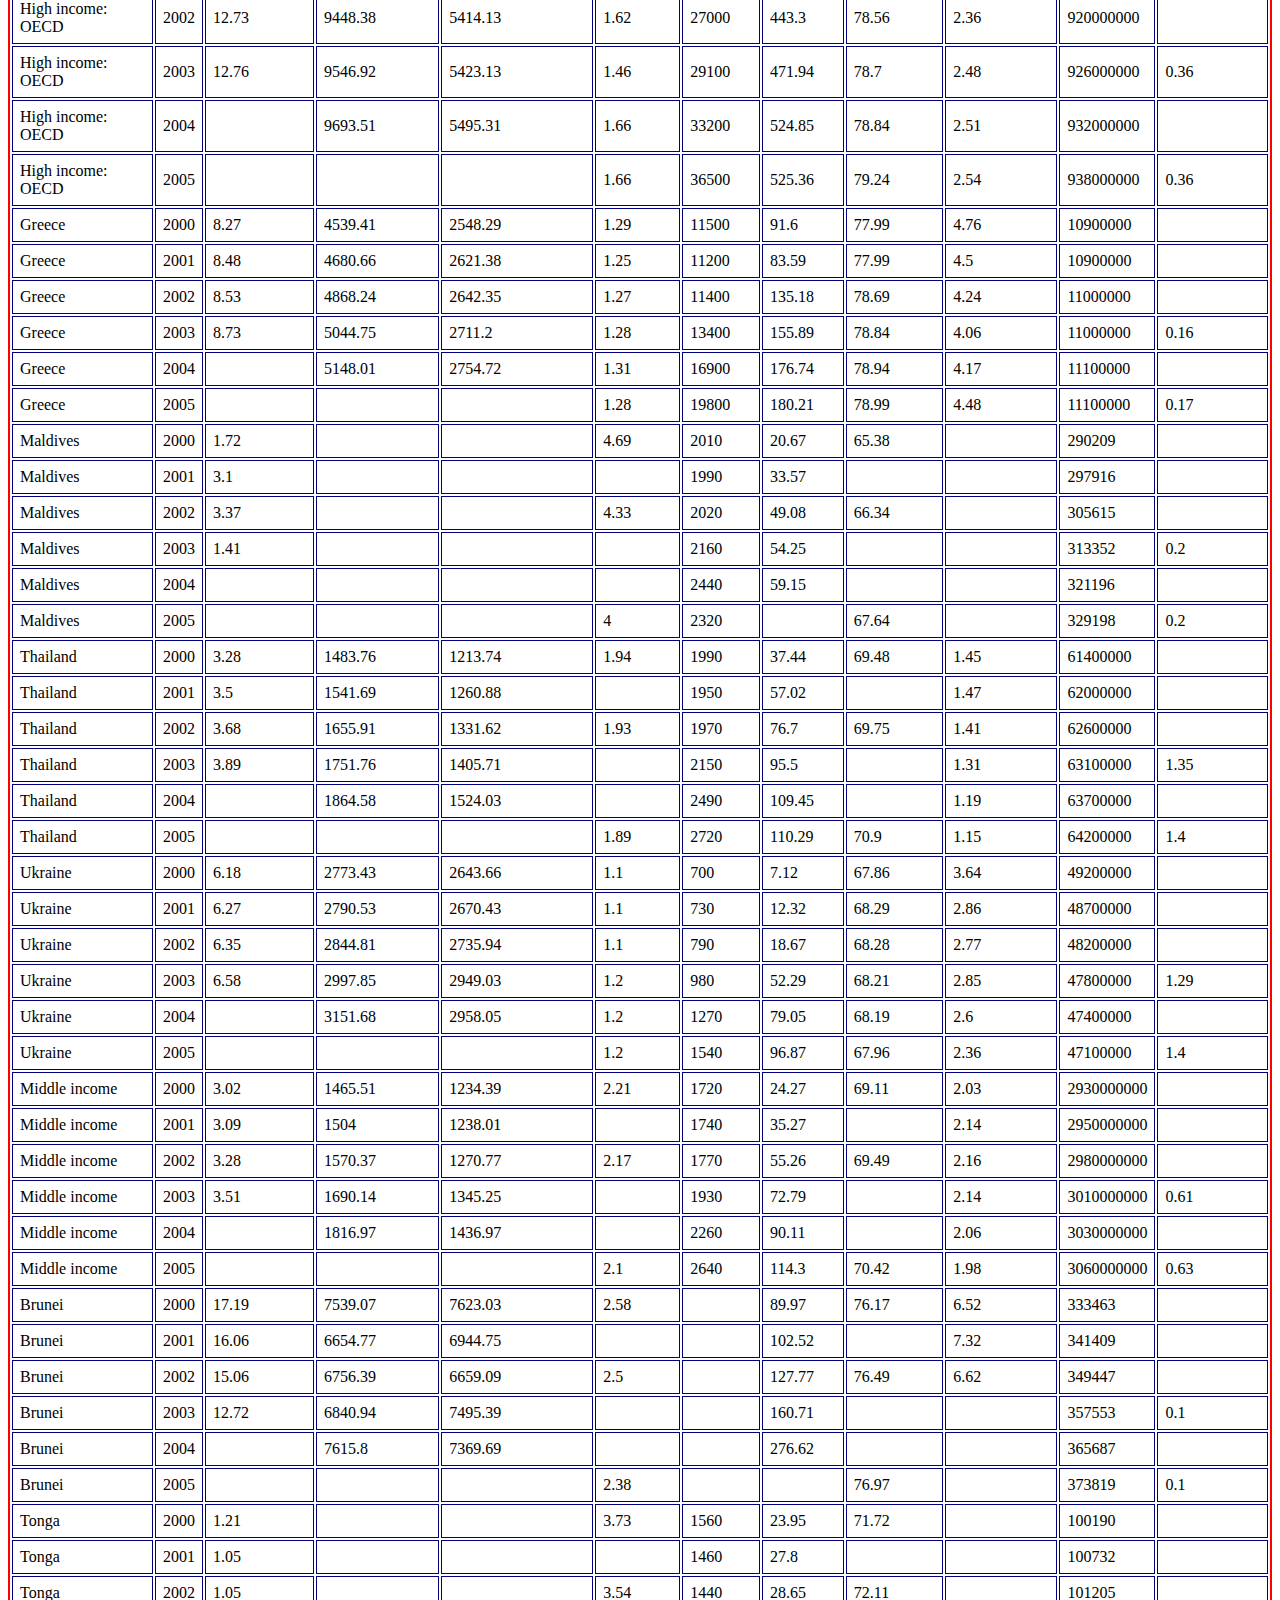
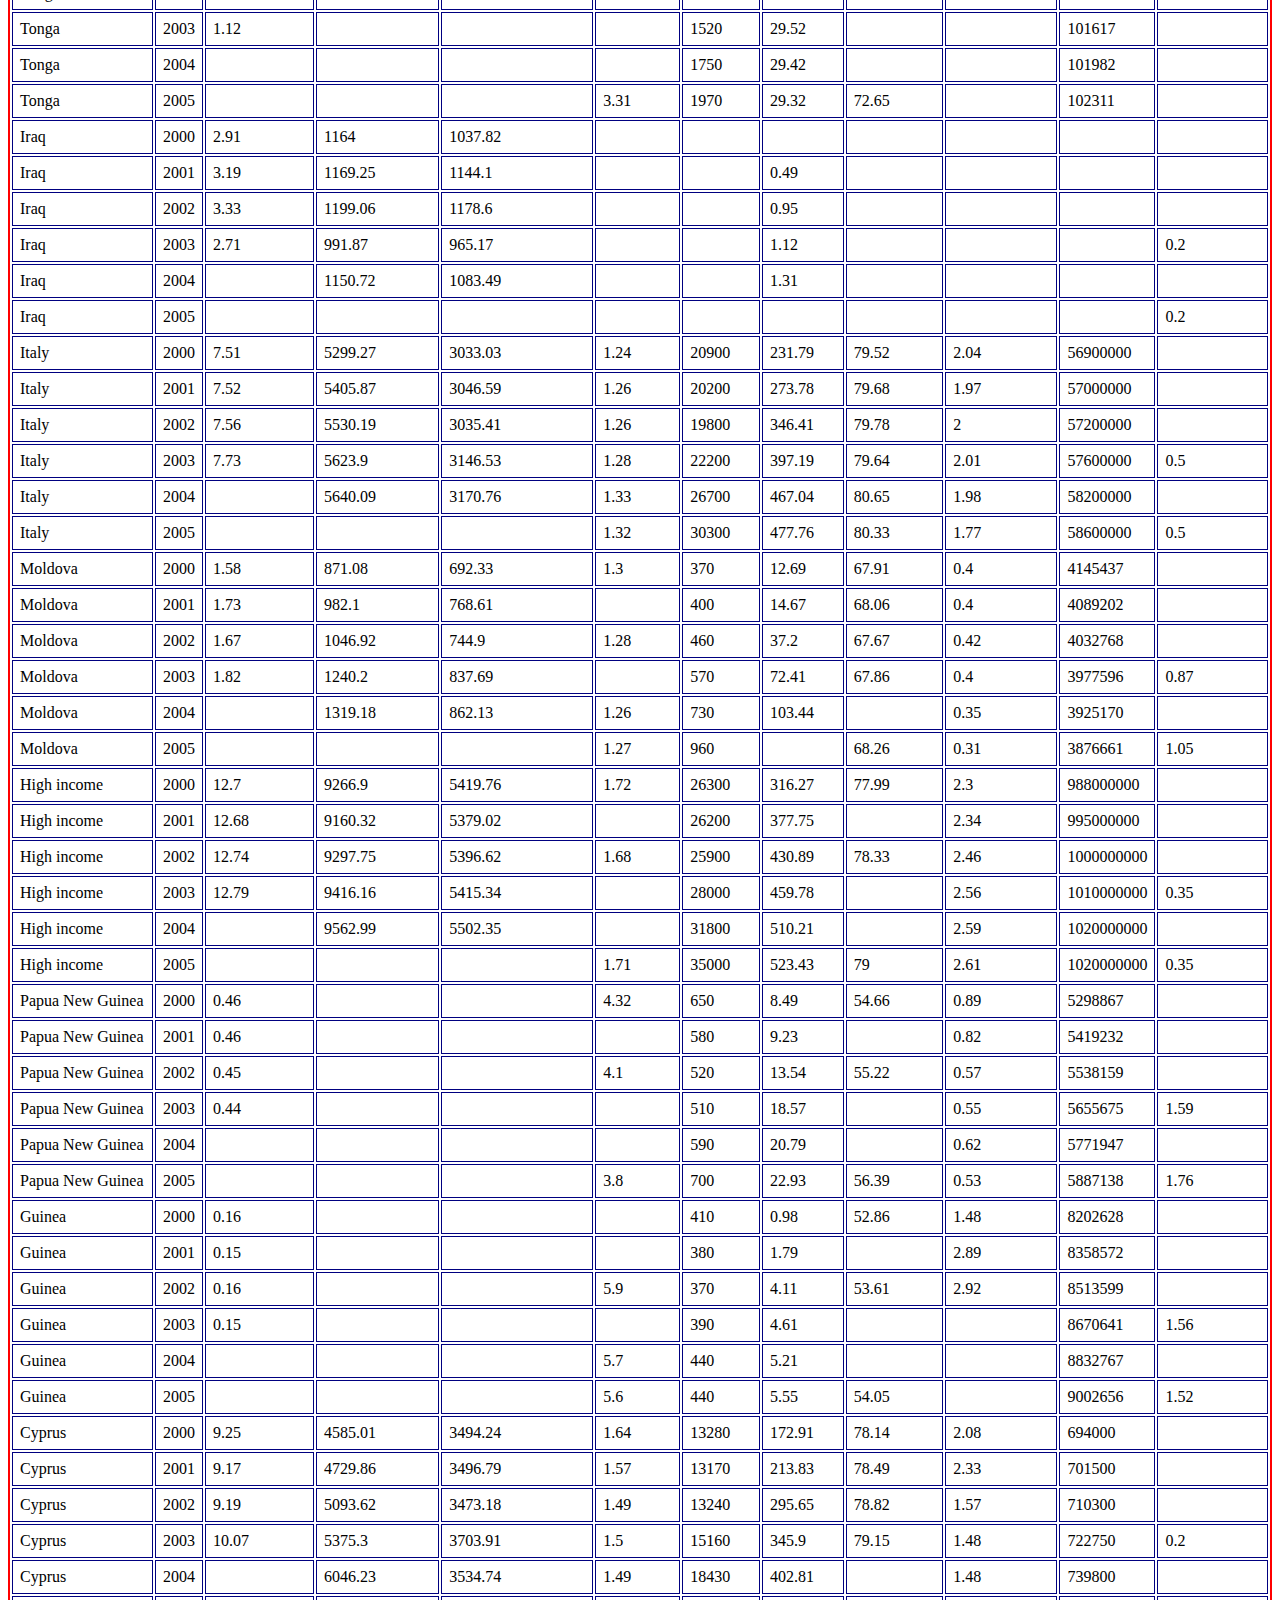
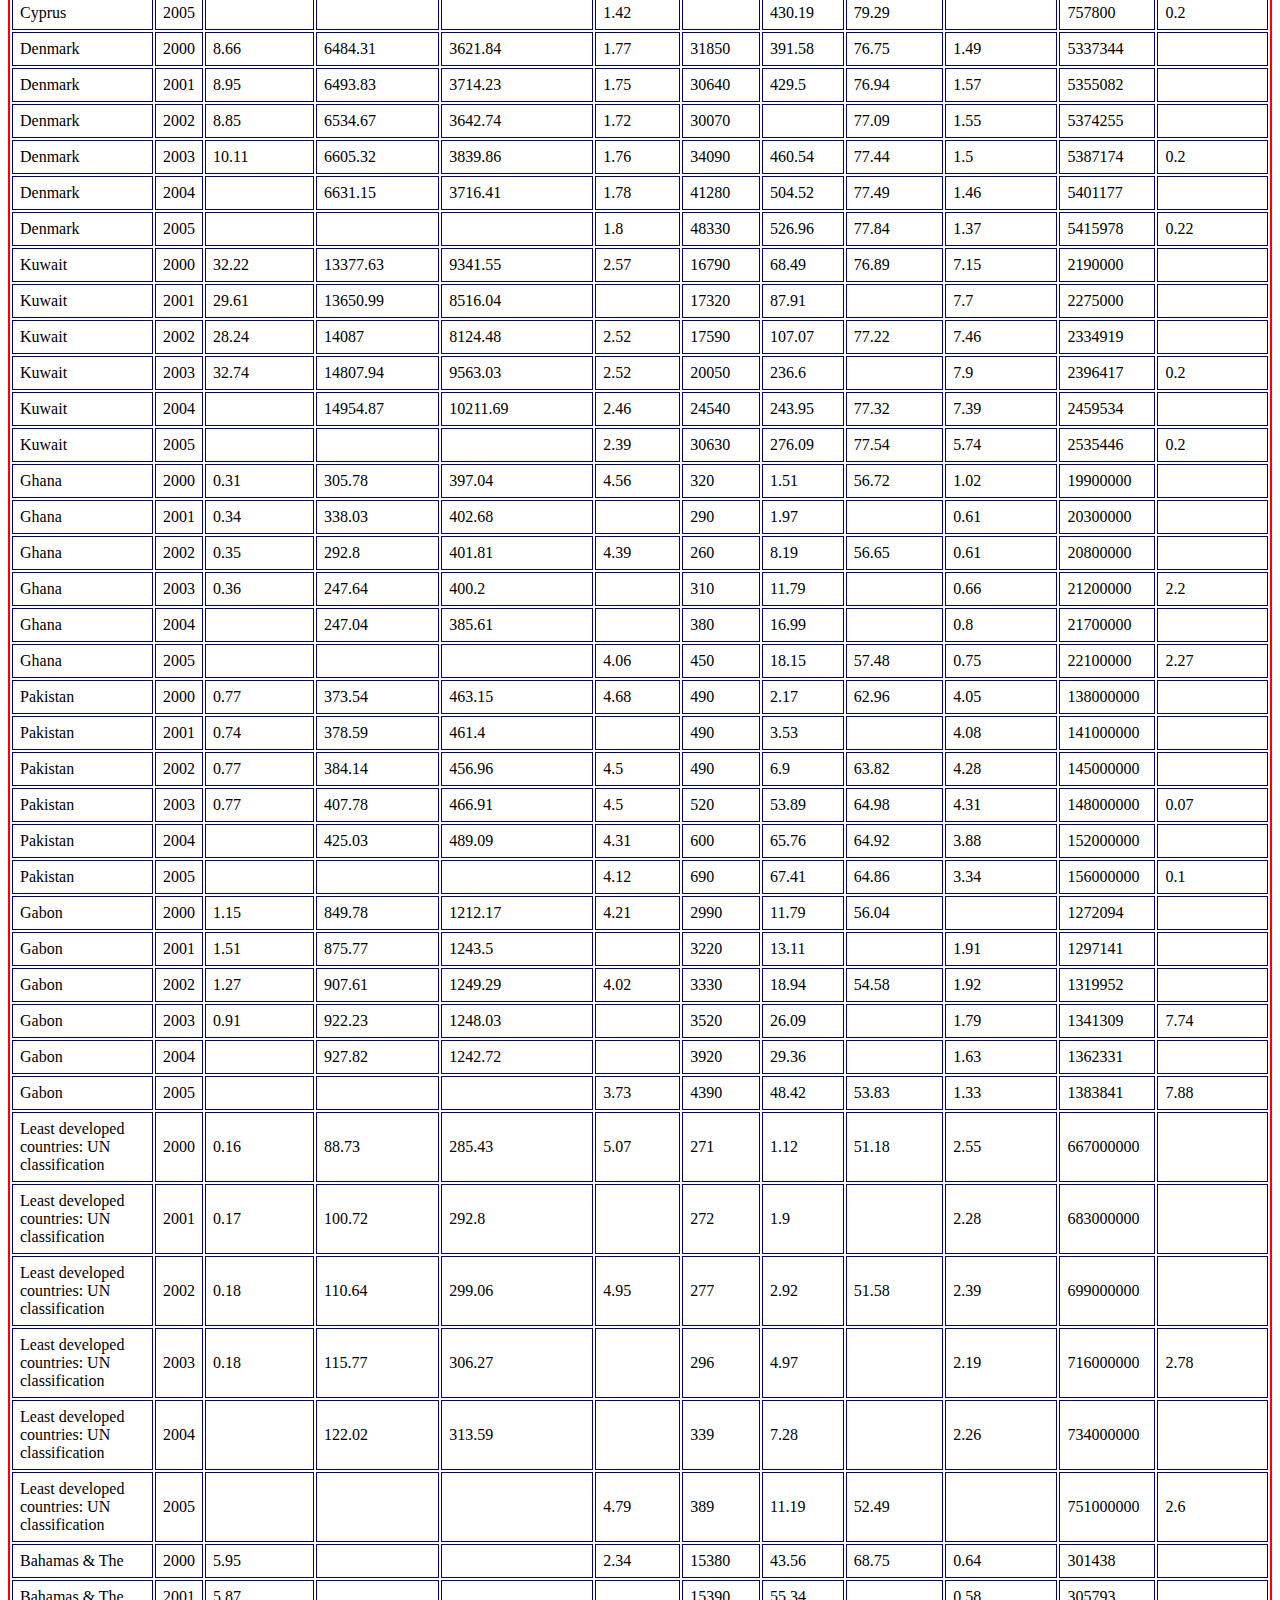
<file: PROG24178 (JAVA 2)/World Bank/worldbankOut.html>
<!DOCTYPE html>
<!---DAKOTA MCCUTCHEON ID#991 321 209 ---->
<html>
<head>
<style>
.title
{
    text-align: center;
}
table
{
border: 2px solid red;
}
tr, td,th
{
 border: 1px solid navy;
 padding: 7px;
}
tr:nth-child(-n+2)
{
background: lightblue;
}
</style>
<meta charset="utf-8">
<title></title>
</head>
<body>
<h1 class="title">Report <br>December 31,2005 <br> Compiled On: Mon, 24 November 2014 10:02:16 </h1>
<table>
<tr>
<th>Country  </th><th>Year  </th><th>CO2 emissions  </th><th>Electric power consumption  </th><th>Energy use  </th><th>Fertility rate  </th><th>GNI  </th><th>Internet users  </th><th>Life expectancy  </th><th>Military Expenditure  </th><th>Population  </th><th>HIV</th>
</tr>
<tr>
<th>   </th><th>   </th><th>Metric Tons/Person  </th><th>kWh/Person  </th><th>Kg. Oil Equivalent/Person  </th><th>Births per Woman  </th><th>Current US$  </th><th>Per 1000 People  </th><th>Years  </th><th>% of GDP  </th><th>Total  </th><th>% of population ages 15-49</th>
</tr>
<tr>
<td>Belarus  </td><td>2000  </td><td>5.91  </td><td>2988.71  </td><td>2459.67  </td><td>1.29  </td><td>1380  </td><td>18.69  </td><td>68.01  </td><td>1.26  </td><td>10000000  </td><td> </td>
</tr>
<tr>
<td>Belarus  </td><td>2001  </td><td>5.87  </td><td>2996.81  </td><td>2476.16  </td><td>   </td><td>1300  </td><td>43.15  </td><td>   </td><td>1.44  </td><td>9970260  </td><td> </td>
</tr>
<tr>
<td>Belarus  </td><td>2002  </td><td>6.03  </td><td>2982.77  </td><td>2539.95  </td><td>1.25  </td><td>1370  </td><td>89.8  </td><td>68.21  </td><td>1.4  </td><td>9925000  </td><td> </td>
</tr>
<tr>
<td>Belarus  </td><td>2003  </td><td>6.33  </td><td>3039.1  </td><td>2628.83  </td><td>1.25  </td><td>1610  </td><td>162.76  </td><td>   </td><td>1.3  </td><td>9873968  </td><td>0.31</td>
</tr>
<tr>
<td>Belarus  </td><td>2004  </td><td>   </td><td>3143.58  </td><td>2725.44  </td><td>1.24  </td><td>2150  </td><td>250.51  </td><td>68.39  </td><td>1.36  </td><td>9824469  </td><td> </td>
</tr>
<tr>
<td>Belarus  </td><td>2005  </td><td>   </td><td>   </td><td>   </td><td>1.24  </td><td>2760  </td><td>347.23  </td><td>68.48  </td><td>1.24  </td><td>9775591  </td><td>0.34</td>
</tr>
<tr>
<td>Philippines  </td><td>2000  </td><td>1.03  </td><td>514.02  </td><td>559.83  </td><td>   </td><td>1060  </td><td>20.33  </td><td>69.53  </td><td>1.08  </td><td>75800000  </td><td> </td>
</tr>
<tr>
<td>Philippines  </td><td>2001  </td><td>0.99  </td><td>535.18  </td><td>539.4  </td><td>   </td><td>1050  </td><td>25.89  </td><td>   </td><td>0.99  </td><td>77200000  </td><td> </td>
</tr>
<tr>
<td>Philippines  </td><td>2002  </td><td>0.99  </td><td>539.74  </td><td>537.47  </td><td>3.5  </td><td>1030  </td><td>44.47  </td><td>70.19  </td><td>0.98  </td><td>78700000  </td><td> </td>
</tr>
<tr>
<td>Philippines  </td><td>2003  </td><td>0.96  </td><td>574.47  </td><td>524.9  </td><td>   </td><td>1080  </td><td>49.9  </td><td>   </td><td>1.03  </td><td>80200000  </td><td>0.1</td>
</tr>
<tr>
<td>Philippines  </td><td>2004  </td><td>   </td><td>597.06  </td><td>542.39  </td><td>   </td><td>1200  </td><td>53.91  </td><td>   </td><td>0.9  </td><td>81600000  </td><td> </td>
</tr>
<tr>
<td>Philippines  </td><td>2005  </td><td>   </td><td>   </td><td>   </td><td>3.2  </td><td>1290  </td><td>   </td><td>71.04  </td><td>0.82  </td><td>83100000  </td><td>0.1</td>
</tr>
<tr>
<td>Morocco  </td><td>2000  </td><td>1.2  </td><td>489.04  </td><td>350.32  </td><td>2.62  </td><td>1190  </td><td>7.03  </td><td>68.81  </td><td>4.13  </td><td>28500000  </td><td> </td>
</tr>
<tr>
<td>Morocco  </td><td>2001  </td><td>1.32  </td><td>508.1  </td><td>370.93  </td><td>2.5  </td><td>1200  </td><td>13.87  </td><td>   </td><td>4.08  </td><td>28800000  </td><td> </td>
</tr>
<tr>
<td>Morocco  </td><td>2002  </td><td>1.32  </td><td>526.4  </td><td>373.38  </td><td>2.5  </td><td>1190  </td><td>23.99  </td><td>69.48  </td><td>4.27  </td><td>29200000  </td><td> </td>
</tr>
<tr>
<td>Morocco  </td><td>2003  </td><td>1.28  </td><td>562.93  </td><td>370.01  </td><td>2.5  </td><td>1340  </td><td>33.87  </td><td>   </td><td>4.22  </td><td>29500000  </td><td>0.09</td>
</tr>
<tr>
<td>Morocco  </td><td>2004  </td><td>   </td><td>594.3  </td><td>383.8  </td><td>2.43  </td><td>1570  </td><td>117.3  </td><td>   </td><td>4.54  </td><td>29800000  </td><td> </td>
</tr>
<tr>
<td>Morocco  </td><td>2005  </td><td>   </td><td>   </td><td>   </td><td>2.4  </td><td>1750  </td><td>152.61  </td><td>70.38  </td><td>4.28  </td><td>30100000  </td><td>0.1</td>
</tr>
<tr>
<td>Afghanistan  </td><td>2000  </td><td>0.04  </td><td>   </td><td>   </td><td>   </td><td>   </td><td>   </td><td>   </td><td>   </td><td>   </td><td> </td>
</tr>
<tr>
<td>Afghanistan  </td><td>2001  </td><td>0.03  </td><td>   </td><td>   </td><td>   </td><td>   </td><td>   </td><td>   </td><td>   </td><td>   </td><td> </td>
</tr>
<tr>
<td>Afghanistan  </td><td>2002  </td><td>0.03  </td><td>   </td><td>   </td><td>   </td><td>   </td><td>0.04  </td><td>   </td><td>   </td><td>   </td><td> </td>
</tr>
<tr>
<td>Afghanistan  </td><td>2003  </td><td>0.03  </td><td>   </td><td>   </td><td>   </td><td>   </td><td>0.73  </td><td>   </td><td>   </td><td>   </td><td>0.1</td>
</tr>
<tr>
<td>Afghanistan  </td><td>2004  </td><td>   </td><td>   </td><td>   </td><td>   </td><td>   </td><td>0.87  </td><td>   </td><td>   </td><td>   </td><td> </td>
</tr>
<tr>
<td>Afghanistan  </td><td>2005  </td><td>   </td><td>   </td><td>   </td><td>   </td><td>   </td><td>1  </td><td>   </td><td>   </td><td>   </td><td>0.1</td>
</tr>
<tr>
<td>Nicaragua  </td><td>2000  </td><td>0.77  </td><td>349.37  </td><td>558.5  </td><td>3.54  </td><td>760  </td><td>10.16  </td><td>68.87  </td><td>0.78  </td><td>4920286  </td><td> </td>
</tr>
<tr>
<td>Nicaragua  </td><td>2001  </td><td>0.8  </td><td>349.6  </td><td>559.75  </td><td>   </td><td>760  </td><td>15.03  </td><td>   </td><td>0.71  </td><td>4991475  </td><td> </td>
</tr>
<tr>
<td>Nicaragua  </td><td>2002  </td><td>0.78  </td><td>373.83  </td><td>552.24  </td><td>3.3  </td><td>760  </td><td>17.82  </td><td>69.48  </td><td>0.87  </td><td>5050368  </td><td> </td>
</tr>
<tr>
<td>Nicaragua  </td><td>2003  </td><td>0.77  </td><td>373.59  </td><td>613.75  </td><td>   </td><td>790  </td><td>19.62  </td><td>   </td><td>0.87  </td><td>5096507  </td><td>0.21</td>
</tr>
<tr>
<td>Nicaragua  </td><td>2004  </td><td>   </td><td>416.57  </td><td>643.39  </td><td>   </td><td>870  </td><td>24.4  </td><td>   </td><td>0.7  </td><td>5122841  </td><td> </td>
</tr>
<tr>
<td>Nicaragua  </td><td>2005  </td><td>   </td><td>   </td><td>   </td><td>3.08  </td><td>950  </td><td>27.19  </td><td>70.39  </td><td>0.69  </td><td>5149311  </td><td>0.24</td>
</tr>
<tr>
<td>Korea &  Dem. Rep.  </td><td>2000  </td><td>3.52  </td><td>747.14  </td><td>903.3  </td><td>2.02  </td><td>   </td><td>   </td><td>63.1  </td><td>   </td><td>21900000  </td><td> </td>
</tr>
<tr>
<td>Korea &  Dem. Rep.  </td><td>2001  </td><td>3.63  </td><td>772.66  </td><td>928.63  </td><td>   </td><td>   </td><td>0  </td><td>   </td><td>   </td><td>22000000  </td><td> </td>
</tr>
<tr>
<td>Korea &  Dem. Rep.  </td><td>2002  </td><td>3.43  </td><td>751.85  </td><td>882.16  </td><td>2  </td><td>   </td><td>   </td><td>63.04  </td><td>   </td><td>22100000  </td><td> </td>
</tr>
<tr>
<td>Korea &  Dem. Rep.  </td><td>2003  </td><td>3.48  </td><td>793.87  </td><td>894.09  </td><td>   </td><td>   </td><td>   </td><td>   </td><td>   </td><td>22300000  </td><td>0.2</td>
</tr>
<tr>
<td>Korea &  Dem. Rep.  </td><td>2004  </td><td>   </td><td>826.54  </td><td>910.17  </td><td>   </td><td>   </td><td>   </td><td>   </td><td>   </td><td>22400000  </td><td> </td>
</tr>
<tr>
<td>Korea &  Dem. Rep.  </td><td>2005  </td><td>   </td><td>   </td><td>   </td><td>1.96  </td><td>   </td><td>   </td><td>63.92  </td><td>   </td><td>22500000  </td><td>0.2</td>
</tr>
<tr>
<td>Kyrgyz Republic  </td><td>2000  </td><td>0.94  </td><td>1687.38  </td><td>497.43  </td><td>2.4  </td><td>280  </td><td>10.5  </td><td>68.56  </td><td>2.85  </td><td>4915300  </td><td> </td>
</tr>
<tr>
<td>Kyrgyz Republic  </td><td>2001  </td><td>0.78  </td><td>1443.05  </td><td>451.08  </td><td>2.4  </td><td>280  </td><td>30.39  </td><td>68.71  </td><td>2.35  </td><td>4954800  </td><td> </td>
</tr>
<tr>
<td>Kyrgyz Republic  </td><td>2002  </td><td>0.99  </td><td>1365.26  </td><td>507.89  </td><td>2.5  </td><td>290  </td><td>30.44  </td><td>68.11  </td><td>2.73  </td><td>4993200  </td><td> </td>
</tr>
<tr>
<td>Kyrgyz Republic  </td><td>2003  </td><td>1.06  </td><td>1646.69  </td><td>531.5  </td><td>2.5  </td><td>340  </td><td>39.69  </td><td>68.26  </td><td>2.87  </td><td>5038600  </td><td>0.1</td>
</tr>
<tr>
<td>Kyrgyz Republic  </td><td>2004  </td><td>   </td><td>1421.22  </td><td>545.87  </td><td>2.45  </td><td>400  </td><td>51.64  </td><td>68.15  </td><td>2.85  </td><td>5092802  </td><td> </td>
</tr>
<tr>
<td>Kyrgyz Republic  </td><td>2005  </td><td>   </td><td>   </td><td>   </td><td>2.41  </td><td>450  </td><td>54.44  </td><td>68.34  </td><td>   </td><td>5143500  </td><td>0.14</td>
</tr>
<tr>
<td>Middle East & North Africa  </td><td>2000  </td><td>3.21  </td><td>1075.27  </td><td>1076.66  </td><td>3.27  </td><td>1660  </td><td>9.02  </td><td>68.14  </td><td>4.32  </td><td>279000000  </td><td> </td>
</tr>
<tr>
<td>Middle East & North Africa  </td><td>2001  </td><td>3.21  </td><td>1122.92  </td><td>1104.58  </td><td>   </td><td>1710  </td><td>11.96  </td><td>   </td><td>4.59  </td><td>284000000  </td><td> </td>
</tr>
<tr>
<td>Middle East & North Africa  </td><td>2002  </td><td>3.5  </td><td>1176.9  </td><td>1145.34  </td><td>3.11  </td><td>1700  </td><td>28.94  </td><td>68.79  </td><td>4.18  </td><td>290000000  </td><td> </td>
</tr>
<tr>
<td>Middle East & North Africa  </td><td>2003  </td><td>3.43  </td><td>1221.77  </td><td>1157.82  </td><td>   </td><td>1810  </td><td>41.89  </td><td>   </td><td>4.29  </td><td>295000000  </td><td>0.12</td>
</tr>
<tr>
<td>Middle East & North Africa  </td><td>2004  </td><td>   </td><td>1290.24  </td><td>1190.15  </td><td>   </td><td>1980  </td><td>60.28  </td><td>   </td><td>4.28  </td><td>300000000  </td><td> </td>
</tr>
<tr>
<td>Middle East & North Africa  </td><td>2005  </td><td>   </td><td>   </td><td>   </td><td>2.97  </td><td>2220  </td><td>88.9  </td><td>69.67  </td><td>3.73  </td><td>306000000  </td><td>0.15</td>
</tr>
<tr>
<td>Haiti  </td><td>2000  </td><td>0.17  </td><td>38.17  </td><td>256.84  </td><td>4.14  </td><td>500  </td><td>2.52  </td><td>50.67  </td><td>   </td><td>7938791  </td><td> </td>
</tr>
<tr>
<td>Haiti  </td><td>2001  </td><td>0.19  </td><td>37.62  </td><td>259.4  </td><td>   </td><td>480  </td><td>3.73  </td><td>   </td><td>   </td><td>8053271  </td><td> </td>
</tr>
<tr>
<td>Haiti  </td><td>2002  </td><td>0.22  </td><td>32.8  </td><td>287.16  </td><td>3.98  </td><td>440  </td><td>9.79  </td><td>51.42  </td><td>   </td><td>8169525  </td><td> </td>
</tr>
<tr>
<td>Haiti  </td><td>2003  </td><td>0.21  </td><td>30.89  </td><td>269.93  </td><td>   </td><td>410  </td><td>18.1  </td><td>   </td><td>   </td><td>8287465  </td><td>3.81</td>
</tr>
<tr>
<td>Haiti  </td><td>2004  </td><td>   </td><td>30.45  </td><td>262.28  </td><td>   </td><td>420  </td><td>59.47  </td><td>   </td><td>   </td><td>8406941  </td><td> </td>
</tr>
<tr>
<td>Haiti  </td><td>2005  </td><td>   </td><td>   </td><td>   </td><td>3.75  </td><td>460  </td><td>70.36  </td><td>52.61  </td><td>   </td><td>8527777  </td><td>3.81</td>
</tr>
<tr>
<td>France  </td><td>2000  </td><td>6.01  </td><td>7491.56  </td><td>4373.29  </td><td>1.88  </td><td>24500  </td><td>143.64  </td><td>78.91  </td><td>2.55  </td><td>58900000  </td><td> </td>
</tr>
<tr>
<td>France  </td><td>2001  </td><td>6.28  </td><td>7596.85  </td><td>4499.92  </td><td>1.89  </td><td>23300  </td><td>264.44  </td><td>79.11  </td><td>2.48  </td><td>59200000  </td><td> </td>
</tr>
<tr>
<td>France  </td><td>2002  </td><td>6.16  </td><td>7571.55  </td><td>4464.89  </td><td>1.88  </td><td>22500  </td><td>302.98  </td><td>79.31  </td><td>2.5  </td><td>59600000  </td><td> </td>
</tr>
<tr>
<td>France  </td><td>2003  </td><td>6.22  </td><td>7792.99  </td><td>4507.37  </td><td>1.89  </td><td>25300  </td><td>361.82  </td><td>79.26  </td><td>2.55  </td><td>60200000  </td><td>0.42</td>
</tr>
<tr>
<td>France  </td><td>2004  </td><td>   </td><td>7899.74  </td><td>4546.66  </td><td>1.9  </td><td>30500  </td><td>392.13  </td><td>80.16  </td><td>2.57  </td><td>60500000  </td><td> </td>
</tr>
<tr>
<td>France  </td><td>2005  </td><td>   </td><td>   </td><td>   </td><td>1.92  </td><td>34600  </td><td>429.65  </td><td>80.21  </td><td>2.49  </td><td>60900000  </td><td>0.4</td>
</tr>
<tr>
<td>Puerto Rico  </td><td>2000  </td><td>2.61  </td><td>   </td><td>   </td><td>1.9  </td><td>10560  </td><td>104.82  </td><td>76.08  </td><td>   </td><td>3815900  </td><td> </td>
</tr>
<tr>
<td>Puerto Rico  </td><td>2001  </td><td>3.75  </td><td>   </td><td>   </td><td>   </td><td>10950  </td><td>156.28  </td><td>   </td><td>   </td><td>3839190  </td><td> </td>
</tr>
<tr>
<td>Puerto Rico  </td><td>2002  </td><td>3.83  </td><td>   </td><td>   </td><td>1.9  </td><td>   </td><td>175.41  </td><td>76.54  </td><td>   </td><td>3859606  </td><td> </td>
</tr>
<tr>
<td>Puerto Rico  </td><td>2003  </td><td>0.54  </td><td>   </td><td>   </td><td>1.9  </td><td>   </td><td>197.01  </td><td>   </td><td>   </td><td>3877881  </td><td> </td>
</tr>
<tr>
<td>Puerto Rico  </td><td>2004  </td><td>   </td><td>   </td><td>   </td><td>1.91  </td><td>   </td><td>221.3  </td><td>77.49  </td><td>   </td><td>3895107  </td><td> </td>
</tr>
<tr>
<td>Puerto Rico  </td><td>2005  </td><td>   </td><td>   </td><td>   </td><td>1.8  </td><td>   </td><td>   </td><td>77.65  </td><td>   </td><td>3912054  </td><td> </td>
</tr>
<tr>
<td>Egypt &  Arab Rep.  </td><td>2000  </td><td>2.06  </td><td>999.41  </td><td>681.41  </td><td>   </td><td>1450  </td><td>6.69  </td><td>68.79  </td><td>2.68  </td><td>67300000  </td><td> </td>
</tr>
<tr>
<td>Egypt &  Arab Rep.  </td><td>2001  </td><td>1.93  </td><td>1052.29  </td><td>688.89  </td><td>   </td><td>1460  </td><td>8.75  </td><td>   </td><td>2.78  </td><td>68600000  </td><td> </td>
</tr>
<tr>
<td>Egypt &  Arab Rep.  </td><td>2002  </td><td>2.02  </td><td>1103.2  </td><td>752.63  </td><td>3.3  </td><td>1400  </td><td>27.18  </td><td>69.61  </td><td>2.83  </td><td>69900000  </td><td> </td>
</tr>
<tr>
<td>Egypt &  Arab Rep.  </td><td>2003  </td><td>1.96  </td><td>1173.06  </td><td>761.33  </td><td>3.2  </td><td>1310  </td><td>42.09  </td><td>   </td><td>2.83  </td><td>71300000  </td><td>0.1</td>
</tr>
<tr>
<td>Egypt &  Arab Rep.  </td><td>2004  </td><td>   </td><td>1215.34  </td><td>783.03  </td><td>3.1  </td><td>1250  </td><td>53.69  </td><td>   </td><td>2.78  </td><td>72600000  </td><td> </td>
</tr>
<tr>
<td>Egypt &  Arab Rep.  </td><td>2005  </td><td>   </td><td>   </td><td>   </td><td>3.1  </td><td>1250  </td><td>67.54  </td><td>70.53  </td><td>2.8  </td><td>74000000  </td><td>0.1</td>
</tr>
<tr>
<td>Cape Verde  </td><td>2000  </td><td>0.31  </td><td>   </td><td>   </td><td>3.9  </td><td>1280  </td><td>17.75  </td><td>69.24  </td><td>1.28  </td><td>450597  </td><td> </td>
</tr>
<tr>
<td>Cape Verde  </td><td>2001  </td><td>0.32  </td><td>   </td><td>   </td><td>   </td><td>1240  </td><td>26.01  </td><td>   </td><td>0.84  </td><td>461331  </td><td> </td>
</tr>
<tr>
<td>Cape Verde  </td><td>2002  </td><td>0.31  </td><td>   </td><td>   </td><td>3.77  </td><td>1210  </td><td>33.87  </td><td>69.84  </td><td>0.73  </td><td>472372  </td><td> </td>
</tr>
<tr>
<td>Cape Verde  </td><td>2003  </td><td>0.3  </td><td>   </td><td>   </td><td>   </td><td>1400  </td><td>41.35  </td><td>   </td><td>0.71  </td><td>483675  </td><td> </td>
</tr>
<tr>
<td>Cape Verde  </td><td>2004  </td><td>   </td><td>   </td><td>   </td><td>   </td><td>1630  </td><td>50.49  </td><td>   </td><td>0.71  </td><td>495171  </td><td> </td>
</tr>
<tr>
<td>Cape Verde  </td><td>2005  </td><td>   </td><td>   </td><td>   </td><td>3.53  </td><td>1980  </td><td>49.33  </td><td>70.71  </td><td>   </td><td>506807  </td><td> </td>
</tr>
<tr>
<td>High income: nonOECD  </td><td>2000  </td><td>12.57  </td><td>7062.48  </td><td>4902.32  </td><td>2.72  </td><td>14200  </td><td>175.43  </td><td>75.23  </td><td>5.43  </td><td>78700000  </td><td> </td>
</tr>
<tr>
<td>High income: nonOECD  </td><td>2001  </td><td>12.67  </td><td>7218  </td><td>5025.21  </td><td>   </td><td>14200  </td><td>232.88  </td><td>   </td><td>5.82  </td><td>80100000  </td><td> </td>
</tr>
<tr>
<td>High income: nonOECD  </td><td>2002  </td><td>12.9  </td><td>7457.46  </td><td>5182.79  </td><td>2.59  </td><td>14000  </td><td>290.56  </td><td>75.72  </td><td>5.4  </td><td>81400000  </td><td> </td>
</tr>
<tr>
<td>High income: nonOECD  </td><td>2003  </td><td>13.08  </td><td>7832.17  </td><td>5320.97  </td><td>   </td><td>14800  </td><td>322.81  </td><td>   </td><td>5.1  </td><td>82900000  </td><td> </td>
</tr>
<tr>
<td>High income: nonOECD  </td><td>2004  </td><td>   </td><td>7996.93  </td><td>5586.83  </td><td>   </td><td>16500  </td><td>346.73  </td><td>   </td><td>4.97  </td><td>84200000  </td><td> </td>
</tr>
<tr>
<td>High income: nonOECD  </td><td>2005  </td><td>   </td><td>   </td><td>   </td><td>2.52  </td><td>18000  </td><td>   </td><td>76.35  </td><td>4.82  </td><td>85600000  </td><td> </td>
</tr>
<tr>
<td>Djibouti  </td><td>2000  </td><td>0.54  </td><td>   </td><td>   </td><td>5.3  </td><td>770  </td><td>1.96  </td><td>52.47  </td><td>4.06  </td><td>714574  </td><td> </td>
</tr>
<tr>
<td>Djibouti  </td><td>2001  </td><td>0.53  </td><td>   </td><td>   </td><td>   </td><td>780  </td><td>4.5  </td><td>   </td><td>3.98  </td><td>733118  </td><td> </td>
</tr>
<tr>
<td>Djibouti  </td><td>2002  </td><td>0.48  </td><td>   </td><td>   </td><td>5.09  </td><td>790  </td><td>6  </td><td>52.63  </td><td>4.28  </td><td>749745  </td><td> </td>
</tr>
<tr>
<td>Djibouti  </td><td>2003  </td><td>0.48  </td><td>   </td><td>   </td><td>   </td><td>880  </td><td>8.5  </td><td>   </td><td>   </td><td>764838  </td><td>3.12</td>
</tr>
<tr>
<td>Djibouti  </td><td>2004  </td><td>   </td><td>   </td><td>   </td><td>   </td><td>970  </td><td>11.55  </td><td>   </td><td>   </td><td>779102  </td><td> </td>
</tr>
<tr>
<td>Djibouti  </td><td>2005  </td><td>   </td><td>   </td><td>   </td><td>4.74  </td><td>1010  </td><td>12.61  </td><td>53.39  </td><td>   </td><td>793078  </td><td>3.11</td>
</tr>
<tr>
<td>Cayman Islands  </td><td>2000  </td><td>   </td><td>   </td><td>   </td><td>   </td><td>   </td><td>   </td><td>   </td><td>   </td><td>   </td><td> </td>
</tr>
<tr>
<td>Cayman Islands  </td><td>2001  </td><td>   </td><td>   </td><td>   </td><td>   </td><td>   </td><td>   </td><td>   </td><td>   </td><td>   </td><td> </td>
</tr>
<tr>
<td>Cayman Islands  </td><td>2002  </td><td>   </td><td>   </td><td>   </td><td>   </td><td>   </td><td>   </td><td>   </td><td>   </td><td>   </td><td> </td>
</tr>
<tr>
<td>Cayman Islands  </td><td>2003  </td><td>7.07  </td><td>   </td><td>   </td><td>   </td><td>   </td><td>   </td><td>   </td><td>   </td><td>43000  </td><td> </td>
</tr>
<tr>
<td>Cayman Islands  </td><td>2004  </td><td>   </td><td>   </td><td>   </td><td>   </td><td>   </td><td>   </td><td>   </td><td>   </td><td>44000  </td><td> </td>
</tr>
<tr>
<td>Cayman Islands  </td><td>2005  </td><td>   </td><td>   </td><td>   </td><td>   </td><td>   </td><td>   </td><td>   </td><td>   </td><td>45000  </td><td> </td>
</tr>
<tr>
<td>Latvia  </td><td>2000  </td><td>2.52  </td><td>2078.41  </td><td>1638.7  </td><td>1.24  </td><td>3220  </td><td>63.24  </td><td>70.37  </td><td>0.89  </td><td>2372000  </td><td> </td>
</tr>
<tr>
<td>Latvia  </td><td>2001  </td><td>2.79  </td><td>2192.88  </td><td>1799.92  </td><td>1.21  </td><td>3550  </td><td>72.06  </td><td>70.21  </td><td>1.05  </td><td>2359000  </td><td> </td>
</tr>
<tr>
<td>Latvia  </td><td>2002  </td><td>2.75  </td><td>2279.73  </td><td>1797.26  </td><td>1.24  </td><td>3840  </td><td>132.59  </td><td>70.26  </td><td>1.58  </td><td>2338000  </td><td> </td>
</tr>
<tr>
<td>Latvia  </td><td>2003  </td><td>2.89  </td><td>2455.55  </td><td>1892.62  </td><td>1.29  </td><td>4450  </td><td>   </td><td>70.68  </td><td>1.69  </td><td>2325342  </td><td>0.58</td>
</tr>
<tr>
<td>Latvia  </td><td>2004  </td><td>   </td><td>2548.87  </td><td>1988.07  </td><td>1.24  </td><td>5450  </td><td>350.23  </td><td>71.21  </td><td>1.67  </td><td>2312791  </td><td> </td>
</tr>
<tr>
<td>Latvia  </td><td>2005  </td><td>   </td><td>   </td><td>   </td><td>1.31  </td><td>6760  </td><td>447.73  </td><td>71.36  </td><td>1.69  </td><td>2300500  </td><td>0.79</td>
</tr>
<tr>
<td>Bangladesh  </td><td>2000  </td><td>0.22  </td><td>103.59  </td><td>145.13  </td><td>3.22  </td><td>390  </td><td>0.78  </td><td>61.53  </td><td>1.41  </td><td>129000000  </td><td> </td>
</tr>
<tr>
<td>Bangladesh  </td><td>2001  </td><td>0.25  </td><td>113.94  </td><td>155.39  </td><td>   </td><td>380  </td><td>1.41  </td><td>   </td><td>1.34  </td><td>131000000  </td><td> </td>
</tr>
<tr>
<td>Bangladesh  </td><td>2002  </td><td>0.25  </td><td>121.56  </td><td>156.63  </td><td>3  </td><td>380  </td><td>1.52  </td><td>62.58  </td><td>1.25  </td><td>134000000  </td><td> </td>
</tr>
<tr>
<td>Bangladesh  </td><td>2003  </td><td>0.25  </td><td>127.67  </td><td>160.9  </td><td>3  </td><td>400  </td><td>1.78  </td><td>   </td><td>1.2  </td><td>137000000  </td><td>0.1</td>
</tr>
<tr>
<td>Bangladesh  </td><td>2004  </td><td>   </td><td>139.55  </td><td>163.7  </td><td>2.99  </td><td>440  </td><td>2.15  </td><td>   </td><td>1.19  </td><td>139000000  </td><td> </td>
</tr>
<tr>
<td>Bangladesh  </td><td>2005  </td><td>   </td><td>   </td><td>   </td><td>2.98  </td><td>470  </td><td>2.61  </td><td>63.9  </td><td>1.14  </td><td>142000000  </td><td>0.1</td>
</tr>
<tr>
<td>Bosnia and Herzegovina  </td><td>2000  </td><td>5.05  </td><td>1979.66  </td><td>1044.42  </td><td>1.28  </td><td>1420  </td><td>10.4  </td><td>73.61  </td><td>   </td><td>3847126  </td><td> </td>
</tr>
<tr>
<td>Bosnia and Herzegovina  </td><td>2001  </td><td>5.06  </td><td>1925.97  </td><td>1118.87  </td><td>   </td><td>1480  </td><td>11.54  </td><td>   </td><td>   </td><td>3900366  </td><td> </td>
</tr>
<tr>
<td>Bosnia and Herzegovina  </td><td>2002  </td><td>4.82  </td><td>2005.71  </td><td>1063.81  </td><td>1.32  </td><td>1580  </td><td>25.5  </td><td>73.93  </td><td>3.92  </td><td>3920808  </td><td> </td>
</tr>
<tr>
<td>Bosnia and Herzegovina  </td><td>2003  </td><td>4.88  </td><td>2096.38  </td><td>1134.97  </td><td>   </td><td>1840  </td><td>38.28  </td><td>   </td><td>2.62  </td><td>3918175  </td><td> </td>
</tr>
<tr>
<td>Bosnia and Herzegovina  </td><td>2004  </td><td>   </td><td>2180.09  </td><td>1203.23  </td><td>1.22  </td><td>2280  </td><td>57.55  </td><td>   </td><td>2.16  </td><td>3909479  </td><td> </td>
</tr>
<tr>
<td>Bosnia and Herzegovina  </td><td>2005  </td><td>   </td><td>   </td><td>   </td><td>1.19  </td><td>2680  </td><td>206.4  </td><td>74.41  </td><td>1.76  </td><td>3907074  </td><td>0.1</td>
</tr>
<tr>
<td>Panama  </td><td>2000  </td><td>1.95  </td><td>1301.04  </td><td>874.93  </td><td>2.74  </td><td>3740  </td><td>36.43  </td><td>74.36  </td><td>   </td><td>2949948  </td><td> </td>
</tr>
<tr>
<td>Panama  </td><td>2001  </td><td>2.33  </td><td>1308.19  </td><td>954.29  </td><td>   </td><td>3700  </td><td>40.39  </td><td>   </td><td>   </td><td>3006435  </td><td> </td>
</tr>
<tr>
<td>Panama  </td><td>2002  </td><td>1.9  </td><td>1338.3  </td><td>843.99  </td><td>2.7  </td><td>3820  </td><td>47.33  </td><td>74.74  </td><td>   </td><td>3062835  </td><td> </td>
</tr>
<tr>
<td>Panama  </td><td>2003  </td><td>1.93  </td><td>1400.71  </td><td>835.81  </td><td>   </td><td>3930  </td><td>55.49  </td><td>   </td><td>   </td><td>3119132  </td><td>0.86</td>
</tr>
<tr>
<td>Panama  </td><td>2004  </td><td>   </td><td>1466.29  </td><td>801.17  </td><td>   </td><td>4310  </td><td>61.9  </td><td>   </td><td>   </td><td>3175354  </td><td> </td>
</tr>
<tr>
<td>Panama  </td><td>2005  </td><td>   </td><td>   </td><td>   </td><td>2.62  </td><td>4640  </td><td>63.8  </td><td>75.24  </td><td>   </td><td>3231502  </td><td>0.89</td>
</tr>
<tr>
<td>Virgin Islands (U.S.)  </td><td>2000  </td><td>111.57  </td><td>   </td><td>   </td><td>2.35  </td><td>   </td><td>138.07  </td><td>77.56  </td><td>   </td><td>108637  </td><td> </td>
</tr>
<tr>
<td>Virgin Islands (U.S.)  </td><td>2001  </td><td>122.13  </td><td>   </td><td>   </td><td>   </td><td>   </td><td>183.91  </td><td>   </td><td>   </td><td>108749  </td><td> </td>
</tr>
<tr>
<td>Virgin Islands (U.S.)  </td><td>2002  </td><td>113.25  </td><td>   </td><td>   </td><td>2.2  </td><td>   </td><td>275.71  </td><td>78.11  </td><td>   </td><td>108810  </td><td> </td>
</tr>
<tr>
<td>Virgin Islands (U.S.)  </td><td>2003  </td><td>124.28  </td><td>   </td><td>   </td><td>   </td><td>   </td><td>   </td><td>   </td><td>   </td><td>108814  </td><td> </td>
</tr>
<tr>
<td>Virgin Islands (U.S.)  </td><td>2004  </td><td>   </td><td>   </td><td>   </td><td>2.17  </td><td>   </td><td>   </td><td>78.41  </td><td>   </td><td>108775  </td><td> </td>
</tr>
<tr>
<td>Virgin Islands (U.S.)  </td><td>2005  </td><td>   </td><td>   </td><td>   </td><td>2.2  </td><td>   </td><td>   </td><td>78.55  </td><td>   </td><td>108708  </td><td> </td>
</tr>
<tr>
<td>Syrian Arab Republic  </td><td>2000  </td><td>2.87  </td><td>1039.44  </td><td>1044.74  </td><td>3.66  </td><td>950  </td><td>1.78  </td><td>72.5  </td><td>5.37  </td><td>16800000  </td><td> </td>
</tr>
<tr>
<td>Syrian Arab Republic  </td><td>2001  </td><td>2.75  </td><td>1112.46  </td><td>984.48  </td><td>   </td><td>1080  </td><td>3.48  </td><td>   </td><td>6.05  </td><td>17200000  </td><td> </td>
</tr>
<tr>
<td>Syrian Arab Republic  </td><td>2002  </td><td>2.85  </td><td>1191.81  </td><td>1014.64  </td><td>3.47  </td><td>1150  </td><td>20.64  </td><td>73.13  </td><td>5.9  </td><td>17700000  </td><td> </td>
</tr>
<tr>
<td>Syrian Arab Republic  </td><td>2003  </td><td>2.7  </td><td>1243.27  </td><td>981.7  </td><td>   </td><td>1210  </td><td>33.65  </td><td>   </td><td>6.75  </td><td>18100000  </td><td>0.2</td>
</tr>
<tr>
<td>Syrian Arab Republic  </td><td>2004  </td><td>   </td><td>1317.45  </td><td>992.51  </td><td>   </td><td>1310  </td><td>43.05  </td><td>   </td><td>6.26  </td><td>18600000  </td><td> </td>
</tr>
<tr>
<td>Syrian Arab Republic  </td><td>2005  </td><td>   </td><td>   </td><td>   </td><td>3.24  </td><td>1420  </td><td>57.76  </td><td>73.82  </td><td>   </td><td>19000000  </td><td>0.2</td>
</tr>
<tr>
<td>Uzbekistan  </td><td>2000  </td><td>4.81  </td><td>1779.59  </td><td>2034.52  </td><td>2.6  </td><td>630  </td><td>4.87  </td><td>67.85  </td><td>   </td><td>24700000  </td><td> </td>
</tr>
<tr>
<td>Uzbekistan  </td><td>2001  </td><td>4.8  </td><td>1752.43  </td><td>2025.75  </td><td>   </td><td>560  </td><td>6.01  </td><td>   </td><td>0.83  </td><td>25000000  </td><td> </td>
</tr>
<tr>
<td>Uzbekistan  </td><td>2002  </td><td>4.83  </td><td>1775.81  </td><td>2046.04  </td><td>2.35  </td><td>450  </td><td>10.88  </td><td>66.97  </td><td>   </td><td>25300000  </td><td> </td>
</tr>
<tr>
<td>Uzbekistan  </td><td>2003  </td><td>4.83  </td><td>1758.55  </td><td>2064.05  </td><td>2.31  </td><td>420  </td><td>19.24  </td><td>   </td><td>0.54  </td><td>25600000  </td><td>0.08</td>
</tr>
<tr>
<td>Uzbekistan  </td><td>2004  </td><td>   </td><td>1795.67  </td><td>2087.58  </td><td>2.26  </td><td>460  </td><td>34.02  </td><td>   </td><td>   </td><td>25900000  </td><td> </td>
</tr>
<tr>
<td>Uzbekistan  </td><td>2005  </td><td>   </td><td>   </td><td>   </td><td>2.22  </td><td>530  </td><td>   </td><td>67.37  </td><td>   </td><td>26200000  </td><td>0.21</td>
</tr>
<tr>
<td>Burundi  </td><td>2000  </td><td>0.04  </td><td>   </td><td>   </td><td>6.8  </td><td>120  </td><td>0.77  </td><td>42.83  </td><td>5.97  </td><td>6486071  </td><td> </td>
</tr>
<tr>
<td>Burundi  </td><td>2001  </td><td>0.04  </td><td>   </td><td>   </td><td>   </td><td>110  </td><td>1.06  </td><td>   </td><td>8.04  </td><td>6633320  </td><td> </td>
</tr>
<tr>
<td>Burundi  </td><td>2002  </td><td>0.04  </td><td>   </td><td>   </td><td>6.8  </td><td>100  </td><td>1.17  </td><td>43.39  </td><td>7.56  </td><td>6818131  </td><td> </td>
</tr>
<tr>
<td>Burundi  </td><td>2003  </td><td>0.03  </td><td>   </td><td>   </td><td>   </td><td>90  </td><td>1.99  </td><td>   </td><td>7.3  </td><td>7036675  </td><td>3.26</td>
</tr>
<tr>
<td>Burundi  </td><td>2004  </td><td>   </td><td>   </td><td>   </td><td>   </td><td>90  </td><td>3.43  </td><td>   </td><td>6.47  </td><td>7281837  </td><td> </td>
</tr>
<tr>
<td>Burundi  </td><td>2005  </td><td>   </td><td>   </td><td>   </td><td>6.8  </td><td>100  </td><td>5.3  </td><td>44.65  </td><td>0.01  </td><td>7547515  </td><td>3.26</td>
</tr>
<tr>
<td>Guyana  </td><td>2000  </td><td>2.15  </td><td>   </td><td>   </td><td>2.36  </td><td>880  </td><td>67.23  </td><td>61.78  </td><td>   </td><td>743683  </td><td> </td>
</tr>
<tr>
<td>Guyana  </td><td>2001  </td><td>2.21  </td><td>   </td><td>   </td><td>   </td><td>870  </td><td>134.1  </td><td>   </td><td>   </td><td>745714  </td><td> </td>
</tr>
<tr>
<td>Guyana  </td><td>2002  </td><td>2.15  </td><td>   </td><td>   </td><td>2.29  </td><td>880  </td><td>167.23  </td><td>62.76  </td><td>   </td><td>747487  </td><td> </td>
</tr>
<tr>
<td>Guyana  </td><td>2003  </td><td>2.18  </td><td>   </td><td>   </td><td>   </td><td>910  </td><td>186.92  </td><td>   </td><td>   </td><td>748989  </td><td>2.44</td>
</tr>
<tr>
<td>Guyana  </td><td>2004  </td><td>   </td><td>   </td><td>   </td><td>   </td><td>930  </td><td>193.27  </td><td>   </td><td>   </td><td>750232  </td><td> </td>
</tr>
<tr>
<td>Guyana  </td><td>2005  </td><td>   </td><td>   </td><td>   </td><td>2.18  </td><td>1030  </td><td>212.99  </td><td>64.26  </td><td>   </td><td>751218  </td><td>2.45</td>
</tr>
<tr>
<td>Kiribati  </td><td>2000  </td><td>0.36  </td><td>   </td><td>   </td><td>3.84  </td><td>1030  </td><td>16.54  </td><td>61.87  </td><td>   </td><td>90700  </td><td> </td>
</tr>
<tr>
<td>Kiribati  </td><td>2001  </td><td>0.32  </td><td>   </td><td>   </td><td>   </td><td>1040  </td><td>21.55  </td><td>   </td><td>   </td><td>92806.66  </td><td> </td>
</tr>
<tr>
<td>Kiribati  </td><td>2002  </td><td>0.31  </td><td>   </td><td>   </td><td>3.6  </td><td>1040  </td><td>21.12  </td><td>62.82  </td><td>   </td><td>94703.91  </td><td> </td>
</tr>
<tr>
<td>Kiribati  </td><td>2003  </td><td>0.3  </td><td>   </td><td>   </td><td>   </td><td>980  </td><td>20.75  </td><td>   </td><td>   </td><td>96377.02  </td><td> </td>
</tr>
<tr>
<td>Kiribati  </td><td>2004  </td><td>   </td><td>   </td><td>   </td><td>   </td><td>1070  </td><td>20.45  </td><td>   </td><td>   </td><td>97812.85  </td><td> </td>
</tr>
<tr>
<td>Kiribati  </td><td>2005  </td><td>   </td><td>   </td><td>   </td><td>   </td><td>1170  </td><td>20.2  </td><td>   </td><td>   </td><td>99000  </td><td> </td>
</tr>
<tr>
<td>Mexico  </td><td>2000  </td><td>4.04  </td><td>1794.61  </td><td>1534.91  </td><td>2.41  </td><td>5110  </td><td>51.63  </td><td>73.99  </td><td>0.52  </td><td>98000000  </td><td> </td>
</tr>
<tr>
<td>Mexico  </td><td>2001  </td><td>4.12  </td><td>1806.73  </td><td>1537.34  </td><td>2.34  </td><td>5580  </td><td>74.85  </td><td>74.29  </td><td>0.54  </td><td>99000000  </td><td> </td>
</tr>
<tr>
<td>Mexico  </td><td>2002  </td><td>3.99  </td><td>1834.94  </td><td>1556.03  </td><td>2.27  </td><td>6000  </td><td>107.64  </td><td>74.54  </td><td>0.5  </td><td>100000000  </td><td> </td>
</tr>
<tr>
<td>Mexico  </td><td>2003  </td><td>4.12  </td><td>1816.33  </td><td>1583.49  </td><td>2.21  </td><td>6370  </td><td>120.95  </td><td>74.84  </td><td>0.46  </td><td>101000000  </td><td>0.27</td>
</tr>
<tr>
<td>Mexico  </td><td>2004  </td><td>   </td><td>1838.49  </td><td>1621.51  </td><td>2.16  </td><td>6930  </td><td>137.55  </td><td>75.09  </td><td>0.41  </td><td>102000000  </td><td> </td>
</tr>
<tr>
<td>Mexico  </td><td>2005  </td><td>   </td><td>   </td><td>   </td><td>2.11  </td><td>7300  </td><td>180.64  </td><td>75.37  </td><td>0.39  </td><td>103000000  </td><td>0.28</td>
</tr>
<tr>
<td>Canada  </td><td>2000  </td><td>16.11  </td><td>16986.22  </td><td>8129.98  </td><td>1.49  </td><td>21800  </td><td>421.55  </td><td>79.19  </td><td>1.16  </td><td>30800000  </td><td> </td>
</tr>
<tr>
<td>Canada  </td><td>2001  </td><td>15.89  </td><td>16802.83  </td><td>7914.57  </td><td>   </td><td>22100  </td><td>450.42  </td><td>79.44  </td><td>1.19  </td><td>31100000  </td><td> </td>
</tr>
<tr>
<td>Canada  </td><td>2002  </td><td>17.09  </td><td>16955.33  </td><td>7972.51  </td><td>1.52  </td><td>22600  </td><td>484.66  </td><td>79.64  </td><td>1.17  </td><td>31400000  </td><td> </td>
</tr>
<tr>
<td>Canada  </td><td>2003  </td><td>17.88  </td><td>17226.08  </td><td>8302.25  </td><td>1.53  </td><td>24400  </td><td>556.43  </td><td>79.79  </td><td>1.17  </td><td>31600000  </td><td>0.3</td>
</tr>
<tr>
<td>Canada  </td><td>2004  </td><td>   </td><td>17155.71  </td><td>8410.64  </td><td>1.53  </td><td>28100  </td><td>625.21  </td><td>   </td><td>1.16  </td><td>32000000  </td><td> </td>
</tr>
<tr>
<td>Canada  </td><td>2005  </td><td>   </td><td>   </td><td>   </td><td>1.51  </td><td>32600  </td><td>520.14  </td><td>80.18  </td><td>1.14  </td><td>32300000  </td><td>0.3</td>
</tr>
<tr>
<td>Channel Islands  </td><td>2000  </td><td>   </td><td>   </td><td>   </td><td>1.75  </td><td>   </td><td>   </td><td>78.85  </td><td>   </td><td>146675  </td><td> </td>
</tr>
<tr>
<td>Channel Islands  </td><td>2001  </td><td>   </td><td>   </td><td>   </td><td>   </td><td>   </td><td>   </td><td>   </td><td>   </td><td>147237  </td><td> </td>
</tr>
<tr>
<td>Channel Islands  </td><td>2002  </td><td>   </td><td>   </td><td>   </td><td>1.75  </td><td>   </td><td>   </td><td>79.15  </td><td>   </td><td>147802  </td><td> </td>
</tr>
<tr>
<td>Channel Islands  </td><td>2003  </td><td>   </td><td>   </td><td>   </td><td>1.75  </td><td>   </td><td>   </td><td>   </td><td>   </td><td>148366  </td><td> </td>
</tr>
<tr>
<td>Channel Islands  </td><td>2004  </td><td>   </td><td>   </td><td>   </td><td>1.67  </td><td>   </td><td>   </td><td>79.09  </td><td>   </td><td>148920  </td><td> </td>
</tr>
<tr>
<td>Channel Islands  </td><td>2005  </td><td>   </td><td>   </td><td>   </td><td>   </td><td>   </td><td>   </td><td>   </td><td>   </td><td>149463  </td><td> </td>
</tr>
<tr>
<td>Marshall Islands  </td><td>2000  </td><td>   </td><td>   </td><td>   </td><td>   </td><td>2540  </td><td>15.15  </td><td>65.24  </td><td>   </td><td>52821.52  </td><td> </td>
</tr>
<tr>
<td>Marshall Islands  </td><td>2001  </td><td>   </td><td>   </td><td>   </td><td>   </td><td>2550  </td><td>16.42  </td><td>   </td><td>   </td><td>54805.98  </td><td> </td>
</tr>
<tr>
<td>Marshall Islands  </td><td>2002  </td><td>   </td><td>   </td><td>   </td><td>   </td><td>2720  </td><td>21.98  </td><td>   </td><td>   </td><td>56864.99  </td><td> </td>
</tr>
<tr>
<td>Marshall Islands  </td><td>2003  </td><td>   </td><td>   </td><td>   </td><td>   </td><td>2880  </td><td>23.73  </td><td>   </td><td>   </td><td>59001.37  </td><td> </td>
</tr>
<tr>
<td>Marshall Islands  </td><td>2004  </td><td>   </td><td>   </td><td>   </td><td>   </td><td>2810  </td><td>32.67  </td><td>   </td><td>   </td><td>61218  </td><td> </td>
</tr>
<tr>
<td>Marshall Islands  </td><td>2005  </td><td>   </td><td>   </td><td>   </td><td>   </td><td>2930  </td><td>34.77  </td><td>   </td><td>   </td><td>63266.1  </td><td> </td>
</tr>
<tr>
<td>Iceland  </td><td>2000  </td><td>7.68  </td><td>26220.64  </td><td>11544.48  </td><td>2.08  </td><td>30580  </td><td>597.86  </td><td>78.95  </td><td>0  </td><td>281000  </td><td> </td>
</tr>
<tr>
<td>Iceland  </td><td>2001  </td><td>7.36  </td><td>26947.37  </td><td>11800  </td><td>1.95  </td><td>29380  </td><td>603.51  </td><td>79.41  </td><td>0  </td><td>285000  </td><td> </td>
</tr>
<tr>
<td>Iceland  </td><td>2002  </td><td>7.62  </td><td>27850.7  </td><td>11788.19  </td><td>1.93  </td><td>28860  </td><td>647.92  </td><td>79.45  </td><td>0  </td><td>288000  </td><td> </td>
</tr>
<tr>
<td>Iceland  </td><td>2003  </td><td>7.55  </td><td>27663.8  </td><td>11694.08  </td><td>1.99  </td><td>31570  </td><td>673.46  </td><td>79.65  </td><td>0  </td><td>289548.1  </td><td>0.2</td>
</tr>
<tr>
<td>Iceland  </td><td>2004  </td><td>   </td><td>28213.31  </td><td>11975.51  </td><td>2.03  </td><td>39800  </td><td>772.38  </td><td>80.91  </td><td>0  </td><td>292096.2  </td><td> </td>
</tr>
<tr>
<td>Iceland  </td><td>2005  </td><td>   </td><td>   </td><td>   </td><td>2.05  </td><td>48570  </td><td>869.42  </td><td>81.1  </td><td>0  </td><td>296750  </td><td>0.2</td>
</tr>
<tr>
<td>Barbados  </td><td>2000  </td><td>4.45  </td><td>   </td><td>   </td><td>1.75  </td><td>   </td><td>37.58  </td><td>75.42  </td><td>0.85  </td><td>266089  </td><td> </td>
</tr>
<tr>
<td>Barbados  </td><td>2001  </td><td>4.54  </td><td>   </td><td>   </td><td>   </td><td>   </td><td>56.22  </td><td>   </td><td>0.92  </td><td>266815  </td><td> </td>
</tr>
<tr>
<td>Barbados  </td><td>2002  </td><td>4.57  </td><td>   </td><td>   </td><td>1.75  </td><td>   </td><td>112.14  </td><td>74.94  </td><td>0.95  </td><td>267518  </td><td> </td>
</tr>
<tr>
<td>Barbados  </td><td>2003  </td><td>4.44  </td><td>   </td><td>   </td><td>1.75  </td><td>   </td><td>372.85  </td><td>   </td><td>0.87  </td><td>268204  </td><td>1.57</td>
</tr>
<tr>
<td>Barbados  </td><td>2004  </td><td>   </td><td>   </td><td>   </td><td>1.69  </td><td>   </td><td>557.87  </td><td>75.4  </td><td>   </td><td>268881  </td><td> </td>
</tr>
<tr>
<td>Barbados  </td><td>2005  </td><td>   </td><td>   </td><td>   </td><td>   </td><td>   </td><td>593.57  </td><td>   </td><td>   </td><td>269556  </td><td>1.55</td>
</tr>
<tr>
<td>Lebanon  </td><td>2000  </td><td>4.07  </td><td>2081.23  </td><td>1340.83  </td><td>2.47  </td><td>4590  </td><td>79.53  </td><td>71.3  </td><td>5.23  </td><td>3772283  </td><td> </td>
</tr>
<tr>
<td>Lebanon  </td><td>2001  </td><td>4.32  </td><td>2093.85  </td><td>1422.25  </td><td>   </td><td>4570  </td><td>68.05  </td><td>   </td><td>5.33  </td><td>3820719  </td><td> </td>
</tr>
<tr>
<td>Lebanon  </td><td>2002  </td><td>4.23  </td><td>2238.95  </td><td>1388.14  </td><td>2.32  </td><td>4510  </td><td>103.38  </td><td>71.83  </td><td>4.33  </td><td>3869218  </td><td> </td>
</tr>
<tr>
<td>Lebanon  </td><td>2003  </td><td>4.84  </td><td>2288.43  </td><td>1520.6  </td><td>   </td><td>4830  </td><td>127.63  </td><td>   </td><td>3.94  </td><td>3917538  </td><td>0.08</td>
</tr>
<tr>
<td>Lebanon  </td><td>2004  </td><td>   </td><td>2231.33  </td><td>1361.2  </td><td>   </td><td>5550  </td><td>151.33  </td><td>   </td><td>3.81  </td><td>3964891  </td><td> </td>
</tr>
<tr>
<td>Lebanon  </td><td>2005  </td><td>   </td><td>   </td><td>   </td><td>2.25  </td><td>5510  </td><td>174.53  </td><td>72.54  </td><td>   </td><td>4010740  </td><td>0.14</td>
</tr>
<tr>
<td>Europe & Central Asia  </td><td>2000  </td><td>6.52  </td><td>3287.62  </td><td>2631.46  </td><td>1.62  </td><td>1960  </td><td>27.79  </td><td>68.47  </td><td>3.2  </td><td>460000000  </td><td> </td>
</tr>
<tr>
<td>Europe & Central Asia  </td><td>2001  </td><td>6.51  </td><td>3316.64  </td><td>2662.04  </td><td>   </td><td>1920  </td><td>40.71  </td><td>   </td><td>3.16  </td><td>460000000  </td><td> </td>
</tr>
<tr>
<td>Europe & Central Asia  </td><td>2002  </td><td>6.57  </td><td>3342.29  </td><td>2676.52  </td><td>1.6  </td><td>2100  </td><td>65.95  </td><td>68.57  </td><td>3.18  </td><td>460000000  </td><td> </td>
</tr>
<tr>
<td>Europe & Central Asia  </td><td>2003  </td><td>6.82  </td><td>3462.81  </td><td>2783.5  </td><td>   </td><td>2490  </td><td>97.1  </td><td>   </td><td>3.07  </td><td>460000000  </td><td>0.56</td>
</tr>
<tr>
<td>Europe & Central Asia  </td><td>2004  </td><td>   </td><td>3568.43  </td><td>2808.98  </td><td>   </td><td>3180  </td><td>136.02  </td><td>   </td><td>2.8  </td><td>460000000  </td><td> </td>
</tr>
<tr>
<td>Europe & Central Asia  </td><td>2005  </td><td>   </td><td>   </td><td>   </td><td>1.58  </td><td>3970  </td><td>186.42  </td><td>68.95  </td><td>2.78  </td><td>460000000  </td><td>0.61</td>
</tr>
<tr>
<td>Lesotho  </td><td>2000  </td><td>   </td><td>   </td><td>   </td><td>   </td><td>630  </td><td>2.24  </td><td>41.16  </td><td>3.58  </td><td>1787504  </td><td> </td>
</tr>
<tr>
<td>Lesotho  </td><td>2001  </td><td>   </td><td>   </td><td>   </td><td>   </td><td>580  </td><td>2.78  </td><td>   </td><td>3.11  </td><td>1795843  </td><td> </td>
</tr>
<tr>
<td>Lesotho  </td><td>2002  </td><td>   </td><td>   </td><td>   </td><td>3.65  </td><td>530  </td><td>11.67  </td><td>36.47  </td><td>2.85  </td><td>1799710  </td><td> </td>
</tr>
<tr>
<td>Lesotho  </td><td>2003  </td><td>   </td><td>   </td><td>   </td><td>3.5  </td><td>580  </td><td>16.67  </td><td>   </td><td>2.81  </td><td>1799971  </td><td>23.68</td>
</tr>
<tr>
<td>Lesotho  </td><td>2004  </td><td>   </td><td>   </td><td>   </td><td>   </td><td>720  </td><td>23.92  </td><td>   </td><td>2.56  </td><td>1797972  </td><td> </td>
</tr>
<tr>
<td>Lesotho  </td><td>2005  </td><td>   </td><td>   </td><td>   </td><td>3.4  </td><td>930  </td><td>   </td><td>35.16  </td><td>2.35  </td><td>1794769  </td><td>23.24</td>
</tr>
<tr>
<td>El Salvador  </td><td>2000  </td><td>0.91  </td><td>643.9  </td><td>648.99  </td><td>3  </td><td>2000  </td><td>11.15  </td><td>70.15  </td><td>0.85  </td><td>6280482  </td><td> </td>
</tr>
<tr>
<td>El Salvador  </td><td>2001  </td><td>0.93  </td><td>579.15  </td><td>666.78  </td><td>   </td><td>2040  </td><td>23.43  </td><td>   </td><td>0.79  </td><td>6402452  </td><td> </td>
</tr>
<tr>
<td>El Salvador  </td><td>2002  </td><td>0.92  </td><td>605.67  </td><td>659.01  </td><td>2.88  </td><td>2080  </td><td>45.99  </td><td>70.63  </td><td>0.76  </td><td>6523374  </td><td> </td>
</tr>
<tr>
<td>El Salvador  </td><td>2003  </td><td>0.98  </td><td>621.53  </td><td>683.25  </td><td>   </td><td>2190  </td><td>82.79  </td><td>   </td><td>0.7  </td><td>6643296  </td><td>0.91</td>
</tr>
<tr>
<td>El Salvador  </td><td>2004  </td><td>   </td><td>629.21  </td><td>663.52  </td><td>   </td><td>2330  </td><td>86.87  </td><td>   </td><td>0.67  </td><td>6762439  </td><td> </td>
</tr>
<tr>
<td>El Salvador  </td><td>2005  </td><td>   </td><td>   </td><td>   </td><td>2.76  </td><td>2450  </td><td>92.58  </td><td>71.31  </td><td>0.62  </td><td>6880951  </td><td>0.92</td>
</tr>
<tr>
<td>Liechtenstein  </td><td>2000  </td><td>   </td><td>   </td><td>   </td><td>   </td><td>   </td><td>   </td><td>   </td><td>   </td><td>   </td><td> </td>
</tr>
<tr>
<td>Liechtenstein  </td><td>2001  </td><td>   </td><td>   </td><td>   </td><td>   </td><td>   </td><td>   </td><td>   </td><td>   </td><td>   </td><td> </td>
</tr>
<tr>
<td>Liechtenstein  </td><td>2002  </td><td>   </td><td>   </td><td>   </td><td>   </td><td>   </td><td>   </td><td>   </td><td>   </td><td>   </td><td> </td>
</tr>
<tr>
<td>Liechtenstein  </td><td>2003  </td><td>   </td><td>   </td><td>   </td><td>   </td><td>   </td><td>586.51  </td><td>   </td><td>   </td><td>34100  </td><td> </td>
</tr>
<tr>
<td>Liechtenstein  </td><td>2004  </td><td>   </td><td>   </td><td>   </td><td>   </td><td>   </td><td>638.61  </td><td>   </td><td>   </td><td>34450  </td><td> </td>
</tr>
<tr>
<td>Liechtenstein  </td><td>2005  </td><td>   </td><td>   </td><td>   </td><td>   </td><td>   </td><td>633.09  </td><td>   </td><td>   </td><td>34750  </td><td> </td>
</tr>
<tr>
<td>World  </td><td>2000  </td><td>3.81  </td><td>2395.84  </td><td>1686.82  </td><td>2.7  </td><td>5250  </td><td>65.07  </td><td>66.71  </td><td>2.27  </td><td>6070000000  </td><td> </td>
</tr>
<tr>
<td>World  </td><td>2001  </td><td>3.83  </td><td>2389.59  </td><td>1677.28  </td><td>   </td><td>5220  </td><td>80.29  </td><td>   </td><td>2.32  </td><td>6140000000  </td><td> </td>
</tr>
<tr>
<td>World  </td><td>2002  </td><td>3.92  </td><td>2441.18  </td><td>1693.42  </td><td>2.64  </td><td>5170  </td><td>99.91  </td><td>66.99  </td><td>2.42  </td><td>6220000000  </td><td> </td>
</tr>
<tr>
<td>World  </td><td>2003  </td><td>4.04  </td><td>2516.62  </td><td>1730.77  </td><td>   </td><td>5560  </td><td>115.02  </td><td>   </td><td>2.49  </td><td>6290000000  </td><td>0.92</td>
</tr>
<tr>
<td>World  </td><td>2004  </td><td>   </td><td>2601.03  </td><td>1790.49  </td><td>   </td><td>6340  </td><td>134.62  </td><td>   </td><td>2.5  </td><td>6370000000  </td><td> </td>
</tr>
<tr>
<td>World  </td><td>2005  </td><td>   </td><td>   </td><td>   </td><td>2.58  </td><td>7020  </td><td>136.5  </td><td>67.6  </td><td>2.49  </td><td>6450000000  </td><td>0.94</td>
</tr>
<tr>
<td>Central African Republic  </td><td>2000  </td><td>0.07  </td><td>   </td><td>   </td><td>5.09  </td><td>270  </td><td>0.53  </td><td>40.59  </td><td>   </td><td>3777405  </td><td> </td>
</tr>
<tr>
<td>Central African Republic  </td><td>2001  </td><td>0.07  </td><td>   </td><td>   </td><td>   </td><td>260  </td><td>0.78  </td><td>   </td><td>   </td><td>3835064  </td><td> </td>
</tr>
<tr>
<td>Central African Republic  </td><td>2002  </td><td>0.07  </td><td>   </td><td>   </td><td>4.96  </td><td>250  </td><td>1.29  </td><td>39.37  </td><td>1.02  </td><td>3887379  </td><td> </td>
</tr>
<tr>
<td>Central African Republic  </td><td>2003  </td><td>0.06  </td><td>   </td><td>   </td><td>   </td><td>260  </td><td>1.52  </td><td>   </td><td>1.26  </td><td>3936626  </td><td>10.82</td>
</tr>
<tr>
<td>Central African Republic  </td><td>2004  </td><td>   </td><td>   </td><td>   </td><td>   </td><td>310  </td><td>2.26  </td><td>   </td><td>1.16  </td><td>3985971  </td><td> </td>
</tr>
<tr>
<td>Central African Republic  </td><td>2005  </td><td>   </td><td>   </td><td>   </td><td>4.73  </td><td>350  </td><td>2.72  </td><td>39.43  </td><td>1.12  </td><td>4037747  </td><td>10.73</td>
</tr>
<tr>
<td>Slovenia  </td><td>2000  </td><td>7.25  </td><td>5777.78  </td><td>3262.44  </td><td>1.26  </td><td>10780  </td><td>150.83  </td><td>75.91  </td><td>1.15  </td><td>1989000  </td><td> </td>
</tr>
<tr>
<td>Slovenia  </td><td>2001  </td><td>7.58  </td><td>6006.53  </td><td>3415.16  </td><td>1.21  </td><td>10400  </td><td>301.2  </td><td>76.2  </td><td>1.37  </td><td>1992000  </td><td> </td>
</tr>
<tr>
<td>Slovenia  </td><td>2002  </td><td>7.66  </td><td>6383.15  </td><td>3481.44  </td><td>1.21  </td><td>10360  </td><td>376.13  </td><td>76.45  </td><td>1.47  </td><td>1994000  </td><td> </td>
</tr>
<tr>
<td>Slovenia  </td><td>2003  </td><td>7.72  </td><td>6582.15  </td><td>3510.55  </td><td>1.2  </td><td>11990  </td><td>400.86  </td><td>76.4  </td><td>1.49  </td><td>1995700  </td><td>0.1</td>
</tr>
<tr>
<td>Slovenia  </td><td>2004  </td><td>   </td><td>6834.75  </td><td>3590.89  </td><td>1.25  </td><td>14880  </td><td>475.71  </td><td>77.61  </td><td>1.59  </td><td>1997000  </td><td> </td>
</tr>
<tr>
<td>Slovenia  </td><td>2005  </td><td>   </td><td>   </td><td>   </td><td>1.23  </td><td>17430  </td><td>544.86  </td><td>77.61  </td><td>1.67  </td><td>2000500  </td><td>0.1</td>
</tr>
<tr>
<td>Burkina Faso  </td><td>2000  </td><td>0.09  </td><td>   </td><td>   </td><td>   </td><td>250  </td><td>0.8  </td><td>46.79  </td><td>1.41  </td><td>11300000  </td><td> </td>
</tr>
<tr>
<td>Burkina Faso  </td><td>2001  </td><td>0.09  </td><td>   </td><td>   </td><td>   </td><td>240  </td><td>1.63  </td><td>   </td><td>1.31  </td><td>11600000  </td><td> </td>
</tr>
<tr>
<td>Burkina Faso  </td><td>2002  </td><td>0.09  </td><td>   </td><td>   </td><td>6.2  </td><td>250  </td><td>2.08  </td><td>47.35  </td><td>1.5  </td><td>12000000  </td><td> </td>
</tr>
<tr>
<td>Burkina Faso  </td><td>2003  </td><td>0.08  </td><td>   </td><td>   </td><td>   </td><td>290  </td><td>3.87  </td><td>   </td><td>1.31  </td><td>12400000  </td><td>1.8</td>
</tr>
<tr>
<td>Burkina Faso  </td><td>2004  </td><td>   </td><td>   </td><td>   </td><td>5.9  </td><td>350  </td><td>4.15  </td><td>   </td><td>1.28  </td><td>12800000  </td><td> </td>
</tr>
<tr>
<td>Burkina Faso  </td><td>2005  </td><td>   </td><td>   </td><td>   </td><td>5.9  </td><td>430  </td><td>4.88  </td><td>48.48  </td><td>1.34  </td><td>13200000  </td><td>2.01</td>
</tr>
<tr>
<td>Mongolia  </td><td>2000  </td><td>3.13  </td><td>   </td><td>   </td><td>2.62  </td><td>390  </td><td>12.51  </td><td>65.1  </td><td>2.58  </td><td>2398000  </td><td> </td>
</tr>
<tr>
<td>Mongolia  </td><td>2001  </td><td>3.25  </td><td>   </td><td>   </td><td>   </td><td>390  </td><td>16.52  </td><td>   </td><td>2.28  </td><td>2421360  </td><td> </td>
</tr>
<tr>
<td>Mongolia  </td><td>2002  </td><td>3.38  </td><td>   </td><td>   </td><td>2.43  </td><td>420  </td><td>20.42  </td><td>65.46  </td><td>2.27  </td><td>2448509  </td><td> </td>
</tr>
<tr>
<td>Mongolia  </td><td>2003  </td><td>3.21  </td><td>   </td><td>   </td><td>   </td><td>490  </td><td>57.59  </td><td>   </td><td>1.89  </td><td>2479568  </td><td>0.1</td>
</tr>
<tr>
<td>Mongolia  </td><td>2004  </td><td>   </td><td>   </td><td>   </td><td>   </td><td>610  </td><td>79.53  </td><td>   </td><td>1.71  </td><td>2514678  </td><td> </td>
</tr>
<tr>
<td>Mongolia  </td><td>2005  </td><td>   </td><td>   </td><td>   </td><td>2.33  </td><td>720  </td><td>105.05  </td><td>66.84  </td><td>   </td><td>2554000  </td><td>0.1</td>
</tr>
<tr>
<td>Guatemala  </td><td>2000  </td><td>0.91  </td><td>344.79  </td><td>639.96  </td><td>4.76  </td><td>1740  </td><td>7.16  </td><td>66.25  </td><td>0.82  </td><td>11200000  </td><td> </td>
</tr>
<tr>
<td>Guatemala  </td><td>2001  </td><td>0.92  </td><td>373.29  </td><td>639.52  </td><td>   </td><td>1730  </td><td>17.49  </td><td>   </td><td>0.94  </td><td>11400000  </td><td> </td>
</tr>
<tr>
<td>Guatemala  </td><td>2002  </td><td>0.94  </td><td>378.45  </td><td>630.52  </td><td>4.6  </td><td>1790  </td><td>34.16  </td><td>67.04  </td><td>0.68  </td><td>11700000  </td><td> </td>
</tr>
<tr>
<td>Guatemala  </td><td>2003  </td><td>0.89  </td><td>492.31  </td><td>607.83  </td><td>   </td><td>1960  </td><td>45.84  </td><td>   </td><td>0.72  </td><td>12000000  </td><td>0.86</td>
</tr>
<tr>
<td>Guatemala  </td><td>2004  </td><td>   </td><td>514.2  </td><td>615.63  </td><td>   </td><td>2190  </td><td>61.81  </td><td>   </td><td>0.42  </td><td>12300000  </td><td> </td>
</tr>
<tr>
<td>Guatemala  </td><td>2005  </td><td>   </td><td>   </td><td>   </td><td>4.33  </td><td>2400  </td><td>79.37  </td><td>67.85  </td><td>0.41  </td><td>12600000  </td><td>0.9</td>
</tr>
<tr>
<td>Timor-Leste  </td><td>2000  </td><td>   </td><td>   </td><td>   </td><td>6.64  </td><td>   </td><td>   </td><td>54.14  </td><td>   </td><td>783635.7  </td><td> </td>
</tr>
<tr>
<td>Timor-Leste  </td><td>2001  </td><td>   </td><td>   </td><td>   </td><td>   </td><td>   </td><td>   </td><td>   </td><td>   </td><td>787338  </td><td> </td>
</tr>
<tr>
<td>Timor-Leste  </td><td>2002  </td><td>0.19  </td><td>   </td><td>   </td><td>7.79  </td><td>420  </td><td>   </td><td>55.17  </td><td>   </td><td>830676.7  </td><td> </td>
</tr>
<tr>
<td>Timor-Leste  </td><td>2003  </td><td>0.18  </td><td>   </td><td>   </td><td>7.77  </td><td>390  </td><td>   </td><td>   </td><td>   </td><td>876400.9  </td><td>0.2</td>
</tr>
<tr>
<td>Timor-Leste  </td><td>2004  </td><td>   </td><td>   </td><td>   </td><td>   </td><td>580  </td><td>   </td><td>   </td><td>   </td><td>924642  </td><td> </td>
</tr>
<tr>
<td>Timor-Leste  </td><td>2005  </td><td>   </td><td>   </td><td>   </td><td>7.47  </td><td>750  </td><td>   </td><td>56.72  </td><td>   </td><td>975538.5  </td><td>0.2</td>
</tr>
<tr>
<td>New Zealand  </td><td>2000  </td><td>8.59  </td><td>8911.82  </td><td>4495.83  </td><td>2.02  </td><td>13760  </td><td>392.71  </td><td>78.64  </td><td>1.23  </td><td>3857800  </td><td> </td>
</tr>
<tr>
<td>New Zealand  </td><td>2001  </td><td>9.02  </td><td>8723.36  </td><td>4492.2  </td><td>1.97  </td><td>13560  </td><td>454.07  </td><td>78.69  </td><td>1.14  </td><td>3880500  </td><td> </td>
</tr>
<tr>
<td>New Zealand  </td><td>2002  </td><td>8.78  </td><td>8872.08  </td><td>4502.3  </td><td>1.9  </td><td>13650  </td><td>484.37  </td><td>78.85  </td><td>1.08  </td><td>3939100  </td><td> </td>
</tr>
<tr>
<td>New Zealand  </td><td>2003  </td><td>8.67  </td><td>9011.77  </td><td>4309.59  </td><td>1.94  </td><td>15740  </td><td>526.29  </td><td>79.15  </td><td>1.05  </td><td>4009200  </td><td>0.1</td>
</tr>
<tr>
<td>New Zealand  </td><td>2004  </td><td>   </td><td>8936.57  </td><td>4344.31  </td><td>2.01  </td><td>19610  </td><td>578.62  </td><td>79.55  </td><td>1.03  </td><td>4061400  </td><td> </td>
</tr>
<tr>
<td>New Zealand  </td><td>2005  </td><td>   </td><td>   </td><td>   </td><td>2  </td><td>25920  </td><td>671.89  </td><td>79.62  </td><td>1.01  </td><td>4098900  </td><td>0.1</td>
</tr>
<tr>
<td>Angola  </td><td>2000  </td><td>0.48  </td><td>89.16  </td><td>572.3  </td><td>6.81  </td><td>430  </td><td>1.08  </td><td>40.44  </td><td>2.21  </td><td>13800000  </td><td> </td>
</tr>
<tr>
<td>Angola  </td><td>2001  </td><td>0.5  </td><td>98.49  </td><td>585.02  </td><td>   </td><td>470  </td><td>1.41  </td><td>   </td><td>1.43  </td><td>14200000  </td><td> </td>
</tr>
<tr>
<td>Angola  </td><td>2002  </td><td>0.52  </td><td>103.09  </td><td>589.93  </td><td>6.75  </td><td>620  </td><td>2.8  </td><td>40.7  </td><td>1.5  </td><td>14600000  </td><td> </td>
</tr>
<tr>
<td>Angola  </td><td>2003  </td><td>0.57  </td><td>113.45  </td><td>606.1  </td><td>   </td><td>710  </td><td>5.58  </td><td>   </td><td>2.13  </td><td>15000000  </td><td>3.7</td>
</tr>
<tr>
<td>Angola  </td><td>2004  </td><td>   </td><td>123.82  </td><td>612.52  </td><td>   </td><td>940  </td><td>11.1  </td><td>   </td><td>4.14  </td><td>15500000  </td><td> </td>
</tr>
<tr>
<td>Angola  </td><td>2005  </td><td>   </td><td>   </td><td>   </td><td>6.56  </td><td>1410  </td><td>11.04  </td><td>41.42  </td><td>5.04  </td><td>15900000  </td><td>3.68</td>
</tr>
<tr>
<td>High income: OECD  </td><td>2000  </td><td>12.71  </td><td>9443.35  </td><td>5461.17  </td><td>1.66  </td><td>27400  </td><td>328.4  </td><td>78.23  </td><td>2.18  </td><td>909000000  </td><td> </td>
</tr>
<tr>
<td>High income: OECD  </td><td>2001  </td><td>12.68  </td><td>9317.71  </td><td>5407.69  </td><td>1.64  </td><td>27200  </td><td>390.38  </td><td>78.45  </td><td>2.22  </td><td>915000000  </td><td> </td>
</tr>
<tr>
<td>High income: OECD  </td><td>2002  </td><td>12.73  </td><td>9448.38  </td><td>5414.13  </td><td>1.62  </td><td>27000  </td><td>443.3  </td><td>78.56  </td><td>2.36  </td><td>920000000  </td><td> </td>
</tr>
<tr>
<td>High income: OECD  </td><td>2003  </td><td>12.76  </td><td>9546.92  </td><td>5423.13  </td><td>1.46  </td><td>29100  </td><td>471.94  </td><td>78.7  </td><td>2.48  </td><td>926000000  </td><td>0.36</td>
</tr>
<tr>
<td>High income: OECD  </td><td>2004  </td><td>   </td><td>9693.51  </td><td>5495.31  </td><td>1.66  </td><td>33200  </td><td>524.85  </td><td>78.84  </td><td>2.51  </td><td>932000000  </td><td> </td>
</tr>
<tr>
<td>High income: OECD  </td><td>2005  </td><td>   </td><td>   </td><td>   </td><td>1.66  </td><td>36500  </td><td>525.36  </td><td>79.24  </td><td>2.54  </td><td>938000000  </td><td>0.36</td>
</tr>
<tr>
<td>Greece  </td><td>2000  </td><td>8.27  </td><td>4539.41  </td><td>2548.29  </td><td>1.29  </td><td>11500  </td><td>91.6  </td><td>77.99  </td><td>4.76  </td><td>10900000  </td><td> </td>
</tr>
<tr>
<td>Greece  </td><td>2001  </td><td>8.48  </td><td>4680.66  </td><td>2621.38  </td><td>1.25  </td><td>11200  </td><td>83.59  </td><td>77.99  </td><td>4.5  </td><td>10900000  </td><td> </td>
</tr>
<tr>
<td>Greece  </td><td>2002  </td><td>8.53  </td><td>4868.24  </td><td>2642.35  </td><td>1.27  </td><td>11400  </td><td>135.18  </td><td>78.69  </td><td>4.24  </td><td>11000000  </td><td> </td>
</tr>
<tr>
<td>Greece  </td><td>2003  </td><td>8.73  </td><td>5044.75  </td><td>2711.2  </td><td>1.28  </td><td>13400  </td><td>155.89  </td><td>78.84  </td><td>4.06  </td><td>11000000  </td><td>0.16</td>
</tr>
<tr>
<td>Greece  </td><td>2004  </td><td>   </td><td>5148.01  </td><td>2754.72  </td><td>1.31  </td><td>16900  </td><td>176.74  </td><td>78.94  </td><td>4.17  </td><td>11100000  </td><td> </td>
</tr>
<tr>
<td>Greece  </td><td>2005  </td><td>   </td><td>   </td><td>   </td><td>1.28  </td><td>19800  </td><td>180.21  </td><td>78.99  </td><td>4.48  </td><td>11100000  </td><td>0.17</td>
</tr>
<tr>
<td>Maldives  </td><td>2000  </td><td>1.72  </td><td>   </td><td>   </td><td>4.69  </td><td>2010  </td><td>20.67  </td><td>65.38  </td><td>   </td><td>290209  </td><td> </td>
</tr>
<tr>
<td>Maldives  </td><td>2001  </td><td>3.1  </td><td>   </td><td>   </td><td>   </td><td>1990  </td><td>33.57  </td><td>   </td><td>   </td><td>297916  </td><td> </td>
</tr>
<tr>
<td>Maldives  </td><td>2002  </td><td>3.37  </td><td>   </td><td>   </td><td>4.33  </td><td>2020  </td><td>49.08  </td><td>66.34  </td><td>   </td><td>305615  </td><td> </td>
</tr>
<tr>
<td>Maldives  </td><td>2003  </td><td>1.41  </td><td>   </td><td>   </td><td>   </td><td>2160  </td><td>54.25  </td><td>   </td><td>   </td><td>313352  </td><td>0.2</td>
</tr>
<tr>
<td>Maldives  </td><td>2004  </td><td>   </td><td>   </td><td>   </td><td>   </td><td>2440  </td><td>59.15  </td><td>   </td><td>   </td><td>321196  </td><td> </td>
</tr>
<tr>
<td>Maldives  </td><td>2005  </td><td>   </td><td>   </td><td>   </td><td>4  </td><td>2320  </td><td>   </td><td>67.64  </td><td>   </td><td>329198  </td><td>0.2</td>
</tr>
<tr>
<td>Thailand  </td><td>2000  </td><td>3.28  </td><td>1483.76  </td><td>1213.74  </td><td>1.94  </td><td>1990  </td><td>37.44  </td><td>69.48  </td><td>1.45  </td><td>61400000  </td><td> </td>
</tr>
<tr>
<td>Thailand  </td><td>2001  </td><td>3.5  </td><td>1541.69  </td><td>1260.88  </td><td>   </td><td>1950  </td><td>57.02  </td><td>   </td><td>1.47  </td><td>62000000  </td><td> </td>
</tr>
<tr>
<td>Thailand  </td><td>2002  </td><td>3.68  </td><td>1655.91  </td><td>1331.62  </td><td>1.93  </td><td>1970  </td><td>76.7  </td><td>69.75  </td><td>1.41  </td><td>62600000  </td><td> </td>
</tr>
<tr>
<td>Thailand  </td><td>2003  </td><td>3.89  </td><td>1751.76  </td><td>1405.71  </td><td>   </td><td>2150  </td><td>95.5  </td><td>   </td><td>1.31  </td><td>63100000  </td><td>1.35</td>
</tr>
<tr>
<td>Thailand  </td><td>2004  </td><td>   </td><td>1864.58  </td><td>1524.03  </td><td>   </td><td>2490  </td><td>109.45  </td><td>   </td><td>1.19  </td><td>63700000  </td><td> </td>
</tr>
<tr>
<td>Thailand  </td><td>2005  </td><td>   </td><td>   </td><td>   </td><td>1.89  </td><td>2720  </td><td>110.29  </td><td>70.9  </td><td>1.15  </td><td>64200000  </td><td>1.4</td>
</tr>
<tr>
<td>Ukraine  </td><td>2000  </td><td>6.18  </td><td>2773.43  </td><td>2643.66  </td><td>1.1  </td><td>700  </td><td>7.12  </td><td>67.86  </td><td>3.64  </td><td>49200000  </td><td> </td>
</tr>
<tr>
<td>Ukraine  </td><td>2001  </td><td>6.27  </td><td>2790.53  </td><td>2670.43  </td><td>1.1  </td><td>730  </td><td>12.32  </td><td>68.29  </td><td>2.86  </td><td>48700000  </td><td> </td>
</tr>
<tr>
<td>Ukraine  </td><td>2002  </td><td>6.35  </td><td>2844.81  </td><td>2735.94  </td><td>1.1  </td><td>790  </td><td>18.67  </td><td>68.28  </td><td>2.77  </td><td>48200000  </td><td> </td>
</tr>
<tr>
<td>Ukraine  </td><td>2003  </td><td>6.58  </td><td>2997.85  </td><td>2949.03  </td><td>1.2  </td><td>980  </td><td>52.29  </td><td>68.21  </td><td>2.85  </td><td>47800000  </td><td>1.29</td>
</tr>
<tr>
<td>Ukraine  </td><td>2004  </td><td>   </td><td>3151.68  </td><td>2958.05  </td><td>1.2  </td><td>1270  </td><td>79.05  </td><td>68.19  </td><td>2.6  </td><td>47400000  </td><td> </td>
</tr>
<tr>
<td>Ukraine  </td><td>2005  </td><td>   </td><td>   </td><td>   </td><td>1.2  </td><td>1540  </td><td>96.87  </td><td>67.96  </td><td>2.36  </td><td>47100000  </td><td>1.4</td>
</tr>
<tr>
<td>Middle income  </td><td>2000  </td><td>3.02  </td><td>1465.51  </td><td>1234.39  </td><td>2.21  </td><td>1720  </td><td>24.27  </td><td>69.11  </td><td>2.03  </td><td>2930000000  </td><td> </td>
</tr>
<tr>
<td>Middle income  </td><td>2001  </td><td>3.09  </td><td>1504  </td><td>1238.01  </td><td>   </td><td>1740  </td><td>35.27  </td><td>   </td><td>2.14  </td><td>2950000000  </td><td> </td>
</tr>
<tr>
<td>Middle income  </td><td>2002  </td><td>3.28  </td><td>1570.37  </td><td>1270.77  </td><td>2.17  </td><td>1770  </td><td>55.26  </td><td>69.49  </td><td>2.16  </td><td>2980000000  </td><td> </td>
</tr>
<tr>
<td>Middle income  </td><td>2003  </td><td>3.51  </td><td>1690.14  </td><td>1345.25  </td><td>   </td><td>1930  </td><td>72.79  </td><td>   </td><td>2.14  </td><td>3010000000  </td><td>0.61</td>
</tr>
<tr>
<td>Middle income  </td><td>2004  </td><td>   </td><td>1816.97  </td><td>1436.97  </td><td>   </td><td>2260  </td><td>90.11  </td><td>   </td><td>2.06  </td><td>3030000000  </td><td> </td>
</tr>
<tr>
<td>Middle income  </td><td>2005  </td><td>   </td><td>   </td><td>   </td><td>2.1  </td><td>2640  </td><td>114.3  </td><td>70.42  </td><td>1.98  </td><td>3060000000  </td><td>0.63</td>
</tr>
<tr>
<td>Brunei  </td><td>2000  </td><td>17.19  </td><td>7539.07  </td><td>7623.03  </td><td>2.58  </td><td>   </td><td>89.97  </td><td>76.17  </td><td>6.52  </td><td>333463  </td><td> </td>
</tr>
<tr>
<td>Brunei  </td><td>2001  </td><td>16.06  </td><td>6654.77  </td><td>6944.75  </td><td>   </td><td>   </td><td>102.52  </td><td>   </td><td>7.32  </td><td>341409  </td><td> </td>
</tr>
<tr>
<td>Brunei  </td><td>2002  </td><td>15.06  </td><td>6756.39  </td><td>6659.09  </td><td>2.5  </td><td>   </td><td>127.77  </td><td>76.49  </td><td>6.62  </td><td>349447  </td><td> </td>
</tr>
<tr>
<td>Brunei  </td><td>2003  </td><td>12.72  </td><td>6840.94  </td><td>7495.39  </td><td>   </td><td>   </td><td>160.71  </td><td>   </td><td>   </td><td>357553  </td><td>0.1</td>
</tr>
<tr>
<td>Brunei  </td><td>2004  </td><td>   </td><td>7615.8  </td><td>7369.69  </td><td>   </td><td>   </td><td>276.62  </td><td>   </td><td>   </td><td>365687  </td><td> </td>
</tr>
<tr>
<td>Brunei  </td><td>2005  </td><td>   </td><td>   </td><td>   </td><td>2.38  </td><td>   </td><td>   </td><td>76.97  </td><td>   </td><td>373819  </td><td>0.1</td>
</tr>
<tr>
<td>Tonga  </td><td>2000  </td><td>1.21  </td><td>   </td><td>   </td><td>3.73  </td><td>1560  </td><td>23.95  </td><td>71.72  </td><td>   </td><td>100190  </td><td> </td>
</tr>
<tr>
<td>Tonga  </td><td>2001  </td><td>1.05  </td><td>   </td><td>   </td><td>   </td><td>1460  </td><td>27.8  </td><td>   </td><td>   </td><td>100732  </td><td> </td>
</tr>
<tr>
<td>Tonga  </td><td>2002  </td><td>1.05  </td><td>   </td><td>   </td><td>3.54  </td><td>1440  </td><td>28.65  </td><td>72.11  </td><td>   </td><td>101205  </td><td> </td>
</tr>
<tr>
<td>Tonga  </td><td>2003  </td><td>1.12  </td><td>   </td><td>   </td><td>   </td><td>1520  </td><td>29.52  </td><td>   </td><td>   </td><td>101617  </td><td> </td>
</tr>
<tr>
<td>Tonga  </td><td>2004  </td><td>   </td><td>   </td><td>   </td><td>   </td><td>1750  </td><td>29.42  </td><td>   </td><td>   </td><td>101982  </td><td> </td>
</tr>
<tr>
<td>Tonga  </td><td>2005  </td><td>   </td><td>   </td><td>   </td><td>3.31  </td><td>1970  </td><td>29.32  </td><td>72.65  </td><td>   </td><td>102311  </td><td> </td>
</tr>
<tr>
<td>Iraq  </td><td>2000  </td><td>2.91  </td><td>1164  </td><td>1037.82  </td><td>   </td><td>   </td><td>   </td><td>   </td><td>   </td><td>   </td><td> </td>
</tr>
<tr>
<td>Iraq  </td><td>2001  </td><td>3.19  </td><td>1169.25  </td><td>1144.1  </td><td>   </td><td>   </td><td>0.49  </td><td>   </td><td>   </td><td>   </td><td> </td>
</tr>
<tr>
<td>Iraq  </td><td>2002  </td><td>3.33  </td><td>1199.06  </td><td>1178.6  </td><td>   </td><td>   </td><td>0.95  </td><td>   </td><td>   </td><td>   </td><td> </td>
</tr>
<tr>
<td>Iraq  </td><td>2003  </td><td>2.71  </td><td>991.87  </td><td>965.17  </td><td>   </td><td>   </td><td>1.12  </td><td>   </td><td>   </td><td>   </td><td>0.2</td>
</tr>
<tr>
<td>Iraq  </td><td>2004  </td><td>   </td><td>1150.72  </td><td>1083.49  </td><td>   </td><td>   </td><td>1.31  </td><td>   </td><td>   </td><td>   </td><td> </td>
</tr>
<tr>
<td>Iraq  </td><td>2005  </td><td>   </td><td>   </td><td>   </td><td>   </td><td>   </td><td>   </td><td>   </td><td>   </td><td>   </td><td>0.2</td>
</tr>
<tr>
<td>Italy  </td><td>2000  </td><td>7.51  </td><td>5299.27  </td><td>3033.03  </td><td>1.24  </td><td>20900  </td><td>231.79  </td><td>79.52  </td><td>2.04  </td><td>56900000  </td><td> </td>
</tr>
<tr>
<td>Italy  </td><td>2001  </td><td>7.52  </td><td>5405.87  </td><td>3046.59  </td><td>1.26  </td><td>20200  </td><td>273.78  </td><td>79.68  </td><td>1.97  </td><td>57000000  </td><td> </td>
</tr>
<tr>
<td>Italy  </td><td>2002  </td><td>7.56  </td><td>5530.19  </td><td>3035.41  </td><td>1.26  </td><td>19800  </td><td>346.41  </td><td>79.78  </td><td>2  </td><td>57200000  </td><td> </td>
</tr>
<tr>
<td>Italy  </td><td>2003  </td><td>7.73  </td><td>5623.9  </td><td>3146.53  </td><td>1.28  </td><td>22200  </td><td>397.19  </td><td>79.64  </td><td>2.01  </td><td>57600000  </td><td>0.5</td>
</tr>
<tr>
<td>Italy  </td><td>2004  </td><td>   </td><td>5640.09  </td><td>3170.76  </td><td>1.33  </td><td>26700  </td><td>467.04  </td><td>80.65  </td><td>1.98  </td><td>58200000  </td><td> </td>
</tr>
<tr>
<td>Italy  </td><td>2005  </td><td>   </td><td>   </td><td>   </td><td>1.32  </td><td>30300  </td><td>477.76  </td><td>80.33  </td><td>1.77  </td><td>58600000  </td><td>0.5</td>
</tr>
<tr>
<td>Moldova  </td><td>2000  </td><td>1.58  </td><td>871.08  </td><td>692.33  </td><td>1.3  </td><td>370  </td><td>12.69  </td><td>67.91  </td><td>0.4  </td><td>4145437  </td><td> </td>
</tr>
<tr>
<td>Moldova  </td><td>2001  </td><td>1.73  </td><td>982.1  </td><td>768.61  </td><td>   </td><td>400  </td><td>14.67  </td><td>68.06  </td><td>0.4  </td><td>4089202  </td><td> </td>
</tr>
<tr>
<td>Moldova  </td><td>2002  </td><td>1.67  </td><td>1046.92  </td><td>744.9  </td><td>1.28  </td><td>460  </td><td>37.2  </td><td>67.67  </td><td>0.42  </td><td>4032768  </td><td> </td>
</tr>
<tr>
<td>Moldova  </td><td>2003  </td><td>1.82  </td><td>1240.2  </td><td>837.69  </td><td>   </td><td>570  </td><td>72.41  </td><td>67.86  </td><td>0.4  </td><td>3977596  </td><td>0.87</td>
</tr>
<tr>
<td>Moldova  </td><td>2004  </td><td>   </td><td>1319.18  </td><td>862.13  </td><td>1.26  </td><td>730  </td><td>103.44  </td><td>   </td><td>0.35  </td><td>3925170  </td><td> </td>
</tr>
<tr>
<td>Moldova  </td><td>2005  </td><td>   </td><td>   </td><td>   </td><td>1.27  </td><td>960  </td><td>   </td><td>68.26  </td><td>0.31  </td><td>3876661  </td><td>1.05</td>
</tr>
<tr>
<td>High income  </td><td>2000  </td><td>12.7  </td><td>9266.9  </td><td>5419.76  </td><td>1.72  </td><td>26300  </td><td>316.27  </td><td>77.99  </td><td>2.3  </td><td>988000000  </td><td> </td>
</tr>
<tr>
<td>High income  </td><td>2001  </td><td>12.68  </td><td>9160.32  </td><td>5379.02  </td><td>   </td><td>26200  </td><td>377.75  </td><td>   </td><td>2.34  </td><td>995000000  </td><td> </td>
</tr>
<tr>
<td>High income  </td><td>2002  </td><td>12.74  </td><td>9297.75  </td><td>5396.62  </td><td>1.68  </td><td>25900  </td><td>430.89  </td><td>78.33  </td><td>2.46  </td><td>1000000000  </td><td> </td>
</tr>
<tr>
<td>High income  </td><td>2003  </td><td>12.79  </td><td>9416.16  </td><td>5415.34  </td><td>   </td><td>28000  </td><td>459.78  </td><td>   </td><td>2.56  </td><td>1010000000  </td><td>0.35</td>
</tr>
<tr>
<td>High income  </td><td>2004  </td><td>   </td><td>9562.99  </td><td>5502.35  </td><td>   </td><td>31800  </td><td>510.21  </td><td>   </td><td>2.59  </td><td>1020000000  </td><td> </td>
</tr>
<tr>
<td>High income  </td><td>2005  </td><td>   </td><td>   </td><td>   </td><td>1.71  </td><td>35000  </td><td>523.43  </td><td>79  </td><td>2.61  </td><td>1020000000  </td><td>0.35</td>
</tr>
<tr>
<td>Papua New Guinea  </td><td>2000  </td><td>0.46  </td><td>   </td><td>   </td><td>4.32  </td><td>650  </td><td>8.49  </td><td>54.66  </td><td>0.89  </td><td>5298867  </td><td> </td>
</tr>
<tr>
<td>Papua New Guinea  </td><td>2001  </td><td>0.46  </td><td>   </td><td>   </td><td>   </td><td>580  </td><td>9.23  </td><td>   </td><td>0.82  </td><td>5419232  </td><td> </td>
</tr>
<tr>
<td>Papua New Guinea  </td><td>2002  </td><td>0.45  </td><td>   </td><td>   </td><td>4.1  </td><td>520  </td><td>13.54  </td><td>55.22  </td><td>0.57  </td><td>5538159  </td><td> </td>
</tr>
<tr>
<td>Papua New Guinea  </td><td>2003  </td><td>0.44  </td><td>   </td><td>   </td><td>   </td><td>510  </td><td>18.57  </td><td>   </td><td>0.55  </td><td>5655675  </td><td>1.59</td>
</tr>
<tr>
<td>Papua New Guinea  </td><td>2004  </td><td>   </td><td>   </td><td>   </td><td>   </td><td>590  </td><td>20.79  </td><td>   </td><td>0.62  </td><td>5771947  </td><td> </td>
</tr>
<tr>
<td>Papua New Guinea  </td><td>2005  </td><td>   </td><td>   </td><td>   </td><td>3.8  </td><td>700  </td><td>22.93  </td><td>56.39  </td><td>0.53  </td><td>5887138  </td><td>1.76</td>
</tr>
<tr>
<td>Guinea  </td><td>2000  </td><td>0.16  </td><td>   </td><td>   </td><td>   </td><td>410  </td><td>0.98  </td><td>52.86  </td><td>1.48  </td><td>8202628  </td><td> </td>
</tr>
<tr>
<td>Guinea  </td><td>2001  </td><td>0.15  </td><td>   </td><td>   </td><td>   </td><td>380  </td><td>1.79  </td><td>   </td><td>2.89  </td><td>8358572  </td><td> </td>
</tr>
<tr>
<td>Guinea  </td><td>2002  </td><td>0.16  </td><td>   </td><td>   </td><td>5.9  </td><td>370  </td><td>4.11  </td><td>53.61  </td><td>2.92  </td><td>8513599  </td><td> </td>
</tr>
<tr>
<td>Guinea  </td><td>2003  </td><td>0.15  </td><td>   </td><td>   </td><td>   </td><td>390  </td><td>4.61  </td><td>   </td><td>   </td><td>8670641  </td><td>1.56</td>
</tr>
<tr>
<td>Guinea  </td><td>2004  </td><td>   </td><td>   </td><td>   </td><td>5.7  </td><td>440  </td><td>5.21  </td><td>   </td><td>   </td><td>8832767  </td><td> </td>
</tr>
<tr>
<td>Guinea  </td><td>2005  </td><td>   </td><td>   </td><td>   </td><td>5.6  </td><td>440  </td><td>5.55  </td><td>54.05  </td><td>   </td><td>9002656  </td><td>1.52</td>
</tr>
<tr>
<td>Cyprus  </td><td>2000  </td><td>9.25  </td><td>4585.01  </td><td>3494.24  </td><td>1.64  </td><td>13280  </td><td>172.91  </td><td>78.14  </td><td>2.08  </td><td>694000  </td><td> </td>
</tr>
<tr>
<td>Cyprus  </td><td>2001  </td><td>9.17  </td><td>4729.86  </td><td>3496.79  </td><td>1.57  </td><td>13170  </td><td>213.83  </td><td>78.49  </td><td>2.33  </td><td>701500  </td><td> </td>
</tr>
<tr>
<td>Cyprus  </td><td>2002  </td><td>9.19  </td><td>5093.62  </td><td>3473.18  </td><td>1.49  </td><td>13240  </td><td>295.65  </td><td>78.82  </td><td>1.57  </td><td>710300  </td><td> </td>
</tr>
<tr>
<td>Cyprus  </td><td>2003  </td><td>10.07  </td><td>5375.3  </td><td>3703.91  </td><td>1.5  </td><td>15160  </td><td>345.9  </td><td>79.15  </td><td>1.48  </td><td>722750  </td><td>0.2</td>
</tr>
<tr>
<td>Cyprus  </td><td>2004  </td><td>   </td><td>6046.23  </td><td>3534.74  </td><td>1.49  </td><td>18430  </td><td>402.81  </td><td>   </td><td>1.48  </td><td>739800  </td><td> </td>
</tr>
<tr>
<td>Cyprus  </td><td>2005  </td><td>   </td><td>   </td><td>   </td><td>1.42  </td><td>   </td><td>430.19  </td><td>79.29  </td><td>   </td><td>757800  </td><td>0.2</td>
</tr>
<tr>
<td>Denmark  </td><td>2000  </td><td>8.66  </td><td>6484.31  </td><td>3621.84  </td><td>1.77  </td><td>31850  </td><td>391.58  </td><td>76.75  </td><td>1.49  </td><td>5337344  </td><td> </td>
</tr>
<tr>
<td>Denmark  </td><td>2001  </td><td>8.95  </td><td>6493.83  </td><td>3714.23  </td><td>1.75  </td><td>30640  </td><td>429.5  </td><td>76.94  </td><td>1.57  </td><td>5355082  </td><td> </td>
</tr>
<tr>
<td>Denmark  </td><td>2002  </td><td>8.85  </td><td>6534.67  </td><td>3642.74  </td><td>1.72  </td><td>30070  </td><td>   </td><td>77.09  </td><td>1.55  </td><td>5374255  </td><td> </td>
</tr>
<tr>
<td>Denmark  </td><td>2003  </td><td>10.11  </td><td>6605.32  </td><td>3839.86  </td><td>1.76  </td><td>34090  </td><td>460.54  </td><td>77.44  </td><td>1.5  </td><td>5387174  </td><td>0.2</td>
</tr>
<tr>
<td>Denmark  </td><td>2004  </td><td>   </td><td>6631.15  </td><td>3716.41  </td><td>1.78  </td><td>41280  </td><td>504.52  </td><td>77.49  </td><td>1.46  </td><td>5401177  </td><td> </td>
</tr>
<tr>
<td>Denmark  </td><td>2005  </td><td>   </td><td>   </td><td>   </td><td>1.8  </td><td>48330  </td><td>526.96  </td><td>77.84  </td><td>1.37  </td><td>5415978  </td><td>0.22</td>
</tr>
<tr>
<td>Kuwait  </td><td>2000  </td><td>32.22  </td><td>13377.63  </td><td>9341.55  </td><td>2.57  </td><td>16790  </td><td>68.49  </td><td>76.89  </td><td>7.15  </td><td>2190000  </td><td> </td>
</tr>
<tr>
<td>Kuwait  </td><td>2001  </td><td>29.61  </td><td>13650.99  </td><td>8516.04  </td><td>   </td><td>17320  </td><td>87.91  </td><td>   </td><td>7.7  </td><td>2275000  </td><td> </td>
</tr>
<tr>
<td>Kuwait  </td><td>2002  </td><td>28.24  </td><td>14087  </td><td>8124.48  </td><td>2.52  </td><td>17590  </td><td>107.07  </td><td>77.22  </td><td>7.46  </td><td>2334919  </td><td> </td>
</tr>
<tr>
<td>Kuwait  </td><td>2003  </td><td>32.74  </td><td>14807.94  </td><td>9563.03  </td><td>2.52  </td><td>20050  </td><td>236.6  </td><td>   </td><td>7.9  </td><td>2396417  </td><td>0.2</td>
</tr>
<tr>
<td>Kuwait  </td><td>2004  </td><td>   </td><td>14954.87  </td><td>10211.69  </td><td>2.46  </td><td>24540  </td><td>243.95  </td><td>77.32  </td><td>7.39  </td><td>2459534  </td><td> </td>
</tr>
<tr>
<td>Kuwait  </td><td>2005  </td><td>   </td><td>   </td><td>   </td><td>2.39  </td><td>30630  </td><td>276.09  </td><td>77.54  </td><td>5.74  </td><td>2535446  </td><td>0.2</td>
</tr>
<tr>
<td>Ghana  </td><td>2000  </td><td>0.31  </td><td>305.78  </td><td>397.04  </td><td>4.56  </td><td>320  </td><td>1.51  </td><td>56.72  </td><td>1.02  </td><td>19900000  </td><td> </td>
</tr>
<tr>
<td>Ghana  </td><td>2001  </td><td>0.34  </td><td>338.03  </td><td>402.68  </td><td>   </td><td>290  </td><td>1.97  </td><td>   </td><td>0.61  </td><td>20300000  </td><td> </td>
</tr>
<tr>
<td>Ghana  </td><td>2002  </td><td>0.35  </td><td>292.8  </td><td>401.81  </td><td>4.39  </td><td>260  </td><td>8.19  </td><td>56.65  </td><td>0.61  </td><td>20800000  </td><td> </td>
</tr>
<tr>
<td>Ghana  </td><td>2003  </td><td>0.36  </td><td>247.64  </td><td>400.2  </td><td>   </td><td>310  </td><td>11.79  </td><td>   </td><td>0.66  </td><td>21200000  </td><td>2.2</td>
</tr>
<tr>
<td>Ghana  </td><td>2004  </td><td>   </td><td>247.04  </td><td>385.61  </td><td>   </td><td>380  </td><td>16.99  </td><td>   </td><td>0.8  </td><td>21700000  </td><td> </td>
</tr>
<tr>
<td>Ghana  </td><td>2005  </td><td>   </td><td>   </td><td>   </td><td>4.06  </td><td>450  </td><td>18.15  </td><td>57.48  </td><td>0.75  </td><td>22100000  </td><td>2.27</td>
</tr>
<tr>
<td>Pakistan  </td><td>2000  </td><td>0.77  </td><td>373.54  </td><td>463.15  </td><td>4.68  </td><td>490  </td><td>2.17  </td><td>62.96  </td><td>4.05  </td><td>138000000  </td><td> </td>
</tr>
<tr>
<td>Pakistan  </td><td>2001  </td><td>0.74  </td><td>378.59  </td><td>461.4  </td><td>   </td><td>490  </td><td>3.53  </td><td>   </td><td>4.08  </td><td>141000000  </td><td> </td>
</tr>
<tr>
<td>Pakistan  </td><td>2002  </td><td>0.77  </td><td>384.14  </td><td>456.96  </td><td>4.5  </td><td>490  </td><td>6.9  </td><td>63.82  </td><td>4.28  </td><td>145000000  </td><td> </td>
</tr>
<tr>
<td>Pakistan  </td><td>2003  </td><td>0.77  </td><td>407.78  </td><td>466.91  </td><td>4.5  </td><td>520  </td><td>53.89  </td><td>64.98  </td><td>4.31  </td><td>148000000  </td><td>0.07</td>
</tr>
<tr>
<td>Pakistan  </td><td>2004  </td><td>   </td><td>425.03  </td><td>489.09  </td><td>4.31  </td><td>600  </td><td>65.76  </td><td>64.92  </td><td>3.88  </td><td>152000000  </td><td> </td>
</tr>
<tr>
<td>Pakistan  </td><td>2005  </td><td>   </td><td>   </td><td>   </td><td>4.12  </td><td>690  </td><td>67.41  </td><td>64.86  </td><td>3.34  </td><td>156000000  </td><td>0.1</td>
</tr>
<tr>
<td>Gabon  </td><td>2000  </td><td>1.15  </td><td>849.78  </td><td>1212.17  </td><td>4.21  </td><td>2990  </td><td>11.79  </td><td>56.04  </td><td>   </td><td>1272094  </td><td> </td>
</tr>
<tr>
<td>Gabon  </td><td>2001  </td><td>1.51  </td><td>875.77  </td><td>1243.5  </td><td>   </td><td>3220  </td><td>13.11  </td><td>   </td><td>1.91  </td><td>1297141  </td><td> </td>
</tr>
<tr>
<td>Gabon  </td><td>2002  </td><td>1.27  </td><td>907.61  </td><td>1249.29  </td><td>4.02  </td><td>3330  </td><td>18.94  </td><td>54.58  </td><td>1.92  </td><td>1319952  </td><td> </td>
</tr>
<tr>
<td>Gabon  </td><td>2003  </td><td>0.91  </td><td>922.23  </td><td>1248.03  </td><td>   </td><td>3520  </td><td>26.09  </td><td>   </td><td>1.79  </td><td>1341309  </td><td>7.74</td>
</tr>
<tr>
<td>Gabon  </td><td>2004  </td><td>   </td><td>927.82  </td><td>1242.72  </td><td>   </td><td>3920  </td><td>29.36  </td><td>   </td><td>1.63  </td><td>1362331  </td><td> </td>
</tr>
<tr>
<td>Gabon  </td><td>2005  </td><td>   </td><td>   </td><td>   </td><td>3.73  </td><td>4390  </td><td>48.42  </td><td>53.83  </td><td>1.33  </td><td>1383841  </td><td>7.88</td>
</tr>
<tr>
<td>Least developed countries: UN classification  </td><td>2000  </td><td>0.16  </td><td>88.73  </td><td>285.43  </td><td>5.07  </td><td>271  </td><td>1.12  </td><td>51.18  </td><td>2.55  </td><td>667000000  </td><td> </td>
</tr>
<tr>
<td>Least developed countries: UN classification  </td><td>2001  </td><td>0.17  </td><td>100.72  </td><td>292.8  </td><td>   </td><td>272  </td><td>1.9  </td><td>   </td><td>2.28  </td><td>683000000  </td><td> </td>
</tr>
<tr>
<td>Least developed countries: UN classification  </td><td>2002  </td><td>0.18  </td><td>110.64  </td><td>299.06  </td><td>4.95  </td><td>277  </td><td>2.92  </td><td>51.58  </td><td>2.39  </td><td>699000000  </td><td> </td>
</tr>
<tr>
<td>Least developed countries: UN classification  </td><td>2003  </td><td>0.18  </td><td>115.77  </td><td>306.27  </td><td>   </td><td>296  </td><td>4.97  </td><td>   </td><td>2.19  </td><td>716000000  </td><td>2.78</td>
</tr>
<tr>
<td>Least developed countries: UN classification  </td><td>2004  </td><td>   </td><td>122.02  </td><td>313.59  </td><td>   </td><td>339  </td><td>7.28  </td><td>   </td><td>2.26  </td><td>734000000  </td><td> </td>
</tr>
<tr>
<td>Least developed countries: UN classification  </td><td>2005  </td><td>   </td><td>   </td><td>   </td><td>4.79  </td><td>389  </td><td>11.19  </td><td>52.49  </td><td>   </td><td>751000000  </td><td>2.6</td>
</tr>
<tr>
<td>Bahamas &  The  </td><td>2000  </td><td>5.95  </td><td>   </td><td>   </td><td>2.34  </td><td>15380  </td><td>43.56  </td><td>68.75  </td><td>0.64  </td><td>301438  </td><td> </td>
</tr>
<tr>
<td>Bahamas &  The  </td><td>2001  </td><td>5.87  </td><td>   </td><td>   </td><td>   </td><td>15390  </td><td>55.34  </td><td>   </td><td>0.58  </td><td>305793  </td><td> </td>
</tr>
<tr>
<td>Bahamas &  The  </td><td>2002  </td><td>6.71  </td><td>   </td><td>   </td><td>2.3  </td><td>15800  </td><td>193.47  </td><td>69.4  </td><td>0.56  </td><td>310129  </td><td> </td>
</tr>
<tr>
<td>Bahamas &  The  </td><td>2003  </td><td>5.94  </td><td>   </td><td>   </td><td>2.3  </td><td>   </td><td>267.13  </td><td>   </td><td>0.6  </td><td>314451  </td><td>2.88</td>
</tr>
<tr>
<td>Bahamas &  The  </td><td>2004  </td><td>   </td><td>   </td><td>   </td><td>2.27  </td><td>   </td><td>291.75  </td><td>70.42  </td><td>0.66  </td><td>318762  </td><td> </td>
</tr>
<tr>
<td>Bahamas &  The  </td><td>2005  </td><td>   </td><td>   </td><td>   </td><td>2.25  </td><td>   </td><td>318.82  </td><td>70.96  </td><td>0.65  </td><td>323063  </td><td>3.27</td>
</tr>
<tr>
<td>Armenia  </td><td>2000  </td><td>1.12  </td><td>1292.34  </td><td>672.29  </td><td>1.7  </td><td>660  </td><td>12.98  </td><td>72.45  </td><td>3.56  </td><td>3082000  </td><td> </td>
</tr>
<tr>
<td>Armenia  </td><td>2001  </td><td>1.15  </td><td>1263.41  </td><td>673.47  </td><td>   </td><td>710  </td><td>16.31  </td><td>   </td><td>3.13  </td><td>3064725  </td><td> </td>
</tr>
<tr>
<td>Armenia  </td><td>2002  </td><td>0.98  </td><td>1229.86  </td><td>631.82  </td><td>1.33  </td><td>800  </td><td>19.67  </td><td>72.8  </td><td>2.7  </td><td>3049943  </td><td> </td>
</tr>
<tr>
<td>Armenia  </td><td>2003  </td><td>1.13  </td><td>1312.07  </td><td>659.82  </td><td>   </td><td>950  </td><td>46.1  </td><td>   </td><td>2.73  </td><td>3037193  </td><td>0.13</td>
</tr>
<tr>
<td>Armenia  </td><td>2004  </td><td>   </td><td>1428.25  </td><td>703.55  </td><td>1.38  </td><td>1140  </td><td>49.57  </td><td>   </td><td>2.6  </td><td>3026089  </td><td> </td>
</tr>
<tr>
<td>Armenia  </td><td>2005  </td><td>   </td><td>   </td><td>   </td><td>1.37  </td><td>1470  </td><td>53.38  </td><td>73.33  </td><td>2.72  </td><td>3016312  </td><td>0.15</td>
</tr>
<tr>
<td>Equatorial Guinea  </td><td>2000  </td><td>0.38  </td><td>   </td><td>   </td><td>5.89  </td><td>1480  </td><td>1.56  </td><td>44.27  </td><td>   </td><td>448844  </td><td> </td>
</tr>
<tr>
<td>Equatorial Guinea  </td><td>2001  </td><td>0.35  </td><td>   </td><td>   </td><td>   </td><td>1670  </td><td>1.96  </td><td>   </td><td>   </td><td>459467  </td><td> </td>
</tr>
<tr>
<td>Equatorial Guinea  </td><td>2002  </td><td>0.36  </td><td>   </td><td>   </td><td>5.89  </td><td>2820  </td><td>3.83  </td><td>43.45  </td><td>   </td><td>470228  </td><td> </td>
</tr>
<tr>
<td>Equatorial Guinea  </td><td>2003  </td><td>0.34  </td><td>   </td><td>   </td><td>   </td><td>2340  </td><td>6.24  </td><td>   </td><td>   </td><td>481141  </td><td>3.23</td>
</tr>
<tr>
<td>Equatorial Guinea  </td><td>2004  </td><td>   </td><td>   </td><td>   </td><td>   </td><td>3200  </td><td>10.16  </td><td>   </td><td>   </td><td>492233  </td><td> </td>
</tr>
<tr>
<td>Equatorial Guinea  </td><td>2005  </td><td>   </td><td>   </td><td>   </td><td>5.89  </td><td>5410  </td><td>13.9  </td><td>42.28  </td><td>   </td><td>503519  </td><td>3.2</td>
</tr>
<tr>
<td>Croatia  </td><td>2000  </td><td>4.44  </td><td>2792.23  </td><td>1726.6  </td><td>1.39  </td><td>4380  </td><td>66.49  </td><td>73.8  </td><td>2.96  </td><td>4502500  </td><td> </td>
</tr>
<tr>
<td>Croatia  </td><td>2001  </td><td>4.73  </td><td>2881.01  </td><td>1785.94  </td><td>1.27  </td><td>4390  </td><td>116.65  </td><td>   </td><td>2.62  </td><td>4440800  </td><td> </td>
</tr>
<tr>
<td>Croatia  </td><td>2002  </td><td>4.98  </td><td>3079.8  </td><td>1850.49  </td><td>1.34  </td><td>4650  </td><td>177.58  </td><td>74.66  </td><td>2.4  </td><td>4443150  </td><td> </td>
</tr>
<tr>
<td>Croatia  </td><td>2003  </td><td>5.36  </td><td>3144.98  </td><td>1976.36  </td><td>1.33  </td><td>5490  </td><td>228.28  </td><td>74.81  </td><td>2.06  </td><td>4442000  </td><td> </td>
</tr>
<tr>
<td>Croatia  </td><td>2004  </td><td>   </td><td>3315.89  </td><td>1985.21  </td><td>1.35  </td><td>7010  </td><td>298.84  </td><td>75.41  </td><td>1.67  </td><td>4442850  </td><td> </td>
</tr>
<tr>
<td>Croatia  </td><td>2005  </td><td>   </td><td>   </td><td>   </td><td>1.42  </td><td>8350  </td><td>326.58  </td><td>75.67  </td><td>1.58  </td><td>4443350  </td><td>0.1</td>
</tr>
<tr>
<td>Cameroon  </td><td>2000  </td><td>0.23  </td><td>183.02  </td><td>428.64  </td><td>5.05  </td><td>660  </td><td>2.69  </td><td>46.97  </td><td>1.32  </td><td>14900000  </td><td> </td>
</tr>
<tr>
<td>Cameroon  </td><td>2001  </td><td>0.22  </td><td>173.65  </td><td>426.4  </td><td>   </td><td>660  </td><td>2.97  </td><td>   </td><td>1.29  </td><td>15200000  </td><td> </td>
</tr>
<tr>
<td>Cameroon  </td><td>2002  </td><td>0.22  </td><td>164.16  </td><td>425.05  </td><td>5.02  </td><td>640  </td><td>3.88  </td><td>45.8  </td><td>1.34  </td><td>15500000  </td><td> </td>
</tr>
<tr>
<td>Cameroon  </td><td>2003  </td><td>0.22  </td><td>178.24  </td><td>434.14  </td><td>5  </td><td>720  </td><td>6.35  </td><td>   </td><td>1.38  </td><td>15700000  </td><td>5.51</td>
</tr>
<tr>
<td>Cameroon  </td><td>2004  </td><td>   </td><td>207.01  </td><td>433.29  </td><td>5  </td><td>880  </td><td>10.6  </td><td>   </td><td>1.4  </td><td>16000000  </td><td>5.5</td>
</tr>
<tr>
<td>Cameroon  </td><td>2005  </td><td>   </td><td>   </td><td>   </td><td>5  </td><td>1000  </td><td>15.32  </td><td>46.06  </td><td>1.32  </td><td>16300000  </td><td>5.43</td>
</tr>
<tr>
<td>Cote d'Ivoire  </td><td>2000  </td><td>0.35  </td><td>171.08  </td><td>409.68  </td><td>5.28  </td><td>650  </td><td>2.39  </td><td>46.63  </td><td>   </td><td>16700000  </td><td> </td>
</tr>
<tr>
<td>Cote d'Ivoire  </td><td>2001  </td><td>0.33  </td><td>180.11  </td><td>386.37  </td><td>   </td><td>600  </td><td>4.11  </td><td>   </td><td>   </td><td>17100000  </td><td> </td>
</tr>
<tr>
<td>Cote d'Ivoire  </td><td>2002  </td><td>0.41  </td><td>175.58  </td><td>406.43  </td><td>5.06  </td><td>570  </td><td>5.19  </td><td>46.02  </td><td>   </td><td>17300000  </td><td> </td>
</tr>
<tr>
<td>Cote d'Ivoire  </td><td>2003  </td><td>0.32  </td><td>174.34  </td><td>378.78  </td><td>   </td><td>630  </td><td>7.95  </td><td>   </td><td>1.55  </td><td>17600000  </td><td>7.01</td>
</tr>
<tr>
<td>Cote d'Ivoire  </td><td>2004  </td><td>   </td><td>176.09  </td><td>387.59  </td><td>   </td><td>760  </td><td>8.95  </td><td>   </td><td>   </td><td>17900000  </td><td> </td>
</tr>
<tr>
<td>Cote d'Ivoire  </td><td>2005  </td><td>   </td><td>   </td><td>   </td><td>4.7  </td><td>840  </td><td>11.02  </td><td>46.18  </td><td>   </td><td>18200000  </td><td>7.06</td>
</tr>
<tr>
<td>Zimbabwe  </td><td>2000  </td><td>1.17  </td><td>847  </td><td>795.71  </td><td>3.76  </td><td>460  </td><td>3.97  </td><td>39.84  </td><td>4.67  </td><td>12600000  </td><td> </td>
</tr>
<tr>
<td>Zimbabwe  </td><td>2001  </td><td>1.07  </td><td>818.88  </td><td>772.89  </td><td>   </td><td>540  </td><td>7.88  </td><td>   </td><td>2.87  </td><td>12700000  </td><td> </td>
</tr>
<tr>
<td>Zimbabwe  </td><td>2002  </td><td>0.99  </td><td>821.24  </td><td>765.47  </td><td>3.56  </td><td>780  </td><td>39.11  </td><td>37.21  </td><td>2.85  </td><td>12800000  </td><td> </td>
</tr>
<tr>
<td>Zimbabwe  </td><td>2003  </td><td>0.89  </td><td>819.4  </td><td>743.83  </td><td>   </td><td>770  </td><td>62.19  </td><td>   </td><td>2.39  </td><td>12900000  </td><td>22.11</td>
</tr>
<tr>
<td>Zimbabwe  </td><td>2004  </td><td>   </td><td>795.13  </td><td>718.98  </td><td>   </td><td>570  </td><td>63.39  </td><td>   </td><td>3.41  </td><td>12900000  </td><td> </td>
</tr>
<tr>
<td>Zimbabwe  </td><td>2005  </td><td>   </td><td>   </td><td>   </td><td>3.34  </td><td>340  </td><td>76.87  </td><td>37.26  </td><td>   </td><td>13000000  </td><td>20.12</td>
</tr>
<tr>
<td>Sweden  </td><td>2000  </td><td>5.24  </td><td>15687.11  </td><td>5492.39  </td><td>1.54  </td><td>28870  </td><td>456.42  </td><td>79.65  </td><td>2.01  </td><td>8869000  </td><td> </td>
</tr>
<tr>
<td>Sweden  </td><td>2001  </td><td>5.38  </td><td>16024.62  </td><td>5814.71  </td><td>1.57  </td><td>26950  </td><td>517.2  </td><td>79.75  </td><td>1.86  </td><td>8894000  </td><td> </td>
</tr>
<tr>
<td>Sweden  </td><td>2002  </td><td>6.18  </td><td>15711.12  </td><td>5909.01  </td><td>1.65  </td><td>26410  </td><td>574.29  </td><td>79.85  </td><td>1.79  </td><td>8924000  </td><td> </td>
</tr>
<tr>
<td>Sweden  </td><td>2003  </td><td>5.88  </td><td>15364  </td><td>5773.78  </td><td>1.71  </td><td>29520  </td><td>631.42  </td><td>80.11  </td><td>1.74  </td><td>8956000  </td><td>0.2</td>
</tr>
<tr>
<td>Sweden  </td><td>2004  </td><td>   </td><td>15423.72  </td><td>5998.34  </td><td>1.75  </td><td>35740  </td><td>756.23  </td><td>80.5  </td><td>1.57  </td><td>8991994  </td><td> </td>
</tr>
<tr>
<td>Sweden  </td><td>2005  </td><td>   </td><td>   </td><td>   </td><td>1.77  </td><td>40910  </td><td>763.52  </td><td>80.55  </td><td>1.56  </td><td>9024040  </td><td>0.19</td>
</tr>
<tr>
<td>Estonia  </td><td>2000  </td><td>11.68  </td><td>4632.3  </td><td>3307.02  </td><td>1.34  </td><td>4120  </td><td>285.94  </td><td>70.87  </td><td>1.39  </td><td>1369513  </td><td> </td>
</tr>
<tr>
<td>Estonia  </td><td>2001  </td><td>12.02  </td><td>4765.79  </td><td>3446.97  </td><td>1.34  </td><td>4340  </td><td>314.97  </td><td>70.51  </td><td>1.52  </td><td>1364098  </td><td> </td>
</tr>
<tr>
<td>Estonia  </td><td>2002  </td><td>11.73  </td><td>4838.66  </td><td>3329.06  </td><td>1.37  </td><td>4750  </td><td>326.8  </td><td>71.06  </td><td>1.67  </td><td>1358641  </td><td> </td>
</tr>
<tr>
<td>Estonia  </td><td>2003  </td><td>13.47  </td><td>5224.16  </td><td>3638.66  </td><td>1.37  </td><td>5740  </td><td>443.29  </td><td>71.32  </td><td>1.79  </td><td>1353520  </td><td>1.14</td>
</tr>
<tr>
<td>Estonia  </td><td>2004  </td><td>   </td><td>5484.07  </td><td>3835.44  </td><td>1.47  </td><td>7450  </td><td>496.66  </td><td>71.87  </td><td>1.76  </td><td>1348999  </td><td> </td>
</tr>
<tr>
<td>Estonia  </td><td>2005  </td><td>   </td><td>   </td><td>   </td><td>1.5  </td><td>9530  </td><td>512.59  </td><td>72.57  </td><td>1.48  </td><td>1346100  </td><td>1.32</td>
</tr>
<tr>
<td>Nigeria  </td><td>2000  </td><td>0.37  </td><td>73  </td><td>715.48  </td><td>   </td><td>270  </td><td>0.64  </td><td>   </td><td>0.8  </td><td>125000000  </td><td> </td>
</tr>
<tr>
<td>Nigeria  </td><td>2001  </td><td>0.38  </td><td>74.01  </td><td>720.31  </td><td>   </td><td>310  </td><td>0.9  </td><td>   </td><td>1.19  </td><td>128000000  </td><td> </td>
</tr>
<tr>
<td>Nigeria  </td><td>2002  </td><td>0.41  </td><td>101.67  </td><td>727.51  </td><td>5.7  </td><td>310  </td><td>3.2  </td><td>46.58  </td><td>1.92  </td><td>131000000  </td><td> </td>
</tr>
<tr>
<td>Nigeria  </td><td>2003  </td><td>0.39  </td><td>99.43  </td><td>726.46  </td><td>   </td><td>360  </td><td>5.57  </td><td>   </td><td>1.09  </td><td>135000000  </td><td>3.74</td>
</tr>
<tr>
<td>Nigeria  </td><td>2004  </td><td>   </td><td>97.21  </td><td>717.31  </td><td>   </td><td>400  </td><td>12.82  </td><td>   </td><td>0.89  </td><td>138000000  </td><td> </td>
</tr>
<tr>
<td>Nigeria  </td><td>2005  </td><td>   </td><td>   </td><td>   </td><td>   </td><td>520  </td><td>35.37  </td><td>   </td><td>0.88  </td><td>141000000  </td><td>3.86</td>
</tr>
<tr>
<td>Mayotte  </td><td>2000  </td><td>   </td><td>   </td><td>   </td><td>   </td><td>   </td><td>   </td><td>   </td><td>   </td><td>   </td><td> </td>
</tr>
<tr>
<td>Mayotte  </td><td>2001  </td><td>   </td><td>   </td><td>   </td><td>   </td><td>   </td><td>   </td><td>   </td><td>   </td><td>   </td><td> </td>
</tr>
<tr>
<td>Mayotte  </td><td>2002  </td><td>   </td><td>   </td><td>   </td><td>   </td><td>   </td><td>   </td><td>   </td><td>   </td><td>   </td><td> </td>
</tr>
<tr>
<td>Mayotte  </td><td>2003  </td><td>   </td><td>   </td><td>   </td><td>   </td><td>   </td><td>   </td><td>   </td><td>   </td><td>166000  </td><td> </td>
</tr>
<tr>
<td>Mayotte  </td><td>2004  </td><td>   </td><td>   </td><td>   </td><td>   </td><td>   </td><td>   </td><td>   </td><td>   </td><td>172000  </td><td> </td>
</tr>
<tr>
<td>Mayotte  </td><td>2005  </td><td>   </td><td>   </td><td>   </td><td>   </td><td>   </td><td>   </td><td>   </td><td>   </td><td>180000  </td><td> </td>
</tr>
<tr>
<td>European Monetary Union  </td><td>2000  </td><td>7.96  </td><td>6417.85  </td><td>3844.64  </td><td>1.47  </td><td>22200  </td><td>230.55  </td><td>78.46  </td><td>1.81  </td><td>305000000  </td><td> </td>
</tr>
<tr>
<td>European Monetary Union  </td><td>2001  </td><td>8.1  </td><td>6566.28  </td><td>3924.9  </td><td>   </td><td>21200  </td><td>279.3  </td><td>   </td><td>1.76  </td><td>306000000  </td><td> </td>
</tr>
<tr>
<td>European Monetary Union  </td><td>2002  </td><td>8.1  </td><td>6602.26  </td><td>3895.75  </td><td>1.46  </td><td>20700  </td><td>314.71  </td><td>78.82  </td><td>1.76  </td><td>308000000  </td><td> </td>
</tr>
<tr>
<td>European Monetary Union  </td><td>2003  </td><td>8.18  </td><td>6747.75  </td><td>3960.79  </td><td>   </td><td>23300  </td><td>363.85  </td><td>   </td><td>1.77  </td><td>310000000  </td><td>0.35</td>
</tr>
<tr>
<td>European Monetary Union  </td><td>2004  </td><td>   </td><td>6868.88  </td><td>3989.64  </td><td>   </td><td>28100  </td><td>411.86  </td><td>   </td><td>1.76  </td><td>312000000  </td><td> </td>
</tr>
<tr>
<td>European Monetary Union  </td><td>2005  </td><td>   </td><td>   </td><td>   </td><td>1.5  </td><td>32100  </td><td>439.4  </td><td>79.69  </td><td>1.69  </td><td>314000000  </td><td>0.34</td>
</tr>
<tr>
<td>Bolivia  </td><td>2000  </td><td>1.18  </td><td>420.96  </td><td>594.35  </td><td>4.01  </td><td>1000  </td><td>14.43  </td><td>63.11  </td><td>1.8  </td><td>8316648  </td><td> </td>
</tr>
<tr>
<td>Bolivia  </td><td>2001  </td><td>1.08  </td><td>412.1  </td><td>517.19  </td><td>   </td><td>960  </td><td>21.21  </td><td>   </td><td>2.26  </td><td>8488241  </td><td> </td>
</tr>
<tr>
<td>Bolivia  </td><td>2002  </td><td>1.05  </td><td>421.76  </td><td>497.61  </td><td>3.8  </td><td>930  </td><td>31.17  </td><td>63.84  </td><td>2.14  </td><td>8661336  </td><td> </td>
</tr>
<tr>
<td>Bolivia  </td><td>2003  </td><td>0.89  </td><td>421.83  </td><td>503.78  </td><td>3.8  </td><td>920  </td><td>35.09  </td><td>   </td><td>2.22  </td><td>8835246  </td><td>0.13</td>
</tr>
<tr>
<td>Bolivia  </td><td>2004  </td><td>   </td><td>435.12  </td><td>552.56  </td><td>   </td><td>960  </td><td>44.4  </td><td>   </td><td>2.03  </td><td>9009045  </td><td> </td>
</tr>
<tr>
<td>Bolivia  </td><td>2005  </td><td>   </td><td>   </td><td>   </td><td>3.65  </td><td>1020  </td><td>52.28  </td><td>64.85  </td><td>1.87  </td><td>9182015  </td><td>0.13</td>
</tr>
<tr>
<td>Congo &  Rep.  </td><td>2000  </td><td>0.3  </td><td>110.54  </td><td>246.96  </td><td>   </td><td>510  </td><td>0.23  </td><td>51.42  </td><td>   </td><td>3437797  </td><td> </td>
</tr>
<tr>
<td>Congo &  Rep.  </td><td>2001  </td><td>0.35  </td><td>117  </td><td>262.19  </td><td>   </td><td>570  </td><td>0.28  </td><td>   </td><td>   </td><td>3546997  </td><td> </td>
</tr>
<tr>
<td>Congo &  Rep.  </td><td>2002  </td><td>0.29  </td><td>132.61  </td><td>248.54  </td><td>   </td><td>620  </td><td>1.37  </td><td>51.82  </td><td>   </td><td>3657416  </td><td> </td>
</tr>
<tr>
<td>Congo &  Rep.  </td><td>2003  </td><td>0.37  </td><td>121.51  </td><td>272.73  </td><td>4.8  </td><td>650  </td><td>3.98  </td><td>   </td><td>1.37  </td><td>3769271  </td><td>5.44</td>
</tr>
<tr>
<td>Congo &  Rep.  </td><td>2004  </td><td>   </td><td>131.09  </td><td>273.76  </td><td>   </td><td>750  </td><td>9.27  </td><td>   </td><td>   </td><td>3882947  </td><td> </td>
</tr>
<tr>
<td>Congo &  Rep.  </td><td>2005  </td><td>   </td><td>   </td><td>   </td><td>5.6  </td><td>950  </td><td>12.5  </td><td>52.81  </td><td>   </td><td>3998904  </td><td>5.27</td>
</tr>
<tr>
<td>Solomon Islands  </td><td>2000  </td><td>0.39  </td><td>   </td><td>   </td><td>4.53  </td><td>680  </td><td>4.78  </td><td>61.8  </td><td>   </td><td>418733  </td><td> </td>
</tr>
<tr>
<td>Solomon Islands  </td><td>2001  </td><td>0.4  </td><td>   </td><td>   </td><td>   </td><td>620  </td><td>4.65  </td><td>   </td><td>   </td><td>430324  </td><td> </td>
</tr>
<tr>
<td>Solomon Islands  </td><td>2002  </td><td>0.39  </td><td>   </td><td>   </td><td>4.33  </td><td>550  </td><td>4.98  </td><td>62.22  </td><td>   </td><td>442052  </td><td> </td>
</tr>
<tr>
<td>Solomon Islands  </td><td>2003  </td><td>0.4  </td><td>   </td><td>   </td><td>   </td><td>550  </td><td>5.51  </td><td>   </td><td>   </td><td>453886  </td><td> </td>
</tr>
<tr>
<td>Solomon Islands  </td><td>2004  </td><td>   </td><td>   </td><td>   </td><td>   </td><td>590  </td><td>6.44  </td><td>   </td><td>   </td><td>465793  </td><td> </td>
</tr>
<tr>
<td>Solomon Islands  </td><td>2005  </td><td>   </td><td>   </td><td>   </td><td>4  </td><td>620  </td><td>8.37  </td><td>62.94  </td><td>   </td><td>477742  </td><td> </td>
</tr>
<tr>
<td>Liberia  </td><td>2000  </td><td>0.14  </td><td>   </td><td>   </td><td>6.8  </td><td>130  </td><td>0.16  </td><td>42.23  </td><td>   </td><td>3065441  </td><td> </td>
</tr>
<tr>
<td>Liberia  </td><td>2001  </td><td>0.15  </td><td>   </td><td>   </td><td>   </td><td>130  </td><td>0.32  </td><td>   </td><td>7.54  </td><td>3160769  </td><td> </td>
</tr>
<tr>
<td>Liberia  </td><td>2002  </td><td>0.15  </td><td>   </td><td>   </td><td>6.8  </td><td>140  </td><td>   </td><td>42.44  </td><td>7.5  </td><td>3206295  </td><td> </td>
</tr>
<tr>
<td>Liberia  </td><td>2003  </td><td>0.14  </td><td>   </td><td>   </td><td>   </td><td>110  </td><td>   </td><td>   </td><td>   </td><td>3222484  </td><td> </td>
</tr>
<tr>
<td>Liberia  </td><td>2004  </td><td>   </td><td>   </td><td>   </td><td>   </td><td>110  </td><td>   </td><td>   </td><td>   </td><td>3240578  </td><td> </td>
</tr>
<tr>
<td>Liberia  </td><td>2005  </td><td>   </td><td>   </td><td>   </td><td>6.78  </td><td>120  </td><td>   </td><td>42.47  </td><td>   </td><td>3283267  </td><td> </td>
</tr>
<tr>
<td>Turkmenistan  </td><td>2000  </td><td>7.91  </td><td>1697.64  </td><td>3214.69  </td><td>2.87  </td><td>650  </td><td>1.33  </td><td>62.59  </td><td>   </td><td>4502140  </td><td> </td>
</tr>
<tr>
<td>Turkmenistan  </td><td>2001  </td><td>8.68  </td><td>1769.8  </td><td>3305.17  </td><td>   </td><td>   </td><td>1.75  </td><td>   </td><td>   </td><td>4564367  </td><td> </td>
</tr>
<tr>
<td>Turkmenistan  </td><td>2002  </td><td>9.08  </td><td>1760.08  </td><td>3311.73  </td><td>2.76  </td><td>   </td><td>   </td><td>62.39  </td><td>   </td><td>4629911  </td><td> </td>
</tr>
<tr>
<td>Turkmenistan  </td><td>2003  </td><td>9.22  </td><td>1750.19  </td><td>3646.63  </td><td>   </td><td>   </td><td>4.26  </td><td>   </td><td>   </td><td>4697763  </td><td> </td>
</tr>
<tr>
<td>Turkmenistan  </td><td>2004  </td><td>   </td><td>1740.45  </td><td>3264.79  </td><td>   </td><td>   </td><td>7.55  </td><td>   </td><td>   </td><td>4766009  </td><td> </td>
</tr>
<tr>
<td>Turkmenistan  </td><td>2005  </td><td>   </td><td>   </td><td>   </td><td>2.6  </td><td>   </td><td>   </td><td>62.86  </td><td>   </td><td>4833266  </td><td>0.1</td>
</tr>
<tr>
<td>Kenya  </td><td>2000  </td><td>0.34  </td><td>111.9  </td><td>489.97  </td><td>5  </td><td>430  </td><td>3.26  </td><td>48.43  </td><td>1.3  </td><td>30700000  </td><td> </td>
</tr>
<tr>
<td>Kenya  </td><td>2001  </td><td>0.29  </td><td>122.37  </td><td>479.82  </td><td>   </td><td>410  </td><td>6.38  </td><td>   </td><td>1.5  </td><td>31400000  </td><td> </td>
</tr>
<tr>
<td>Kenya  </td><td>2002  </td><td>0.25  </td><td>128.65  </td><td>469.01  </td><td>5  </td><td>400  </td><td>12.48  </td><td>47.06  </td><td>1.66  </td><td>32000000  </td><td> </td>
</tr>
<tr>
<td>Kenya  </td><td>2003  </td><td>0.27  </td><td>134.75  </td><td>481.25  </td><td>   </td><td>420  </td><td>30.55  </td><td>   </td><td>1.68  </td><td>32700000  </td><td>6.7</td>
</tr>
<tr>
<td>Kenya  </td><td>2004  </td><td>   </td><td>139.96  </td><td>505.57  </td><td>   </td><td>470  </td><td>31.52  </td><td>   </td><td>1.58  </td><td>33500000  </td><td> </td>
</tr>
<tr>
<td>Kenya  </td><td>2005  </td><td>   </td><td>   </td><td>   </td><td>4.98  </td><td>540  </td><td>32.43  </td><td>48.99  </td><td>1.42  </td><td>34300000  </td><td>6.09</td>
</tr>
<tr>
<td>French Polynesia  </td><td>2000  </td><td>2.73  </td><td>   </td><td>   </td><td>2.47  </td><td>16070  </td><td>63.53  </td><td>72.66  </td><td>   </td><td>236124  </td><td> </td>
</tr>
<tr>
<td>French Polynesia  </td><td>2001  </td><td>2.27  </td><td>   </td><td>   </td><td>   </td><td>   </td><td>62.43  </td><td>   </td><td>   </td><td>240280  </td><td> </td>
</tr>
<tr>
<td>French Polynesia  </td><td>2002  </td><td>2.86  </td><td>   </td><td>   </td><td>2.39  </td><td>   </td><td>81.81  </td><td>73.14  </td><td>   </td><td>244466  </td><td> </td>
</tr>
<tr>
<td>French Polynesia  </td><td>2003  </td><td>2.78  </td><td>   </td><td>   </td><td>   </td><td>   </td><td>140.77  </td><td>   </td><td>   </td><td>248629  </td><td> </td>
</tr>
<tr>
<td>French Polynesia  </td><td>2004  </td><td>   </td><td>   </td><td>   </td><td>   </td><td>   </td><td>178.08  </td><td>   </td><td>   </td><td>252692  </td><td> </td>
</tr>
<tr>
<td>French Polynesia  </td><td>2005  </td><td>   </td><td>   </td><td>   </td><td>2.31  </td><td>   </td><td>214.34  </td><td>73.76  </td><td>   </td><td>256603  </td><td> </td>
</tr>
<tr>
<td>Peru  </td><td>2000  </td><td>1.05  </td><td>679.21  </td><td>482.73  </td><td>3  </td><td>2060  </td><td>30.83  </td><td>69.22  </td><td>1.73  </td><td>26000000  </td><td> </td>
</tr>
<tr>
<td>Peru  </td><td>2001  </td><td>1  </td><td>703.4  </td><td>459.51  </td><td>   </td><td>1980  </td><td>75.87  </td><td>   </td><td>1.84  </td><td>26400000  </td><td> </td>
</tr>
<tr>
<td>Peru  </td><td>2002  </td><td>0.97  </td><td>736.36  </td><td>449.28  </td><td>2.86  </td><td>2040  </td><td>89.68  </td><td>69.82  </td><td>1.24  </td><td>26800000  </td><td> </td>
</tr>
<tr>
<td>Peru  </td><td>2003  </td><td>0.96  </td><td>758.68  </td><td>431.49  </td><td>   </td><td>2170  </td><td>104.93  </td><td>   </td><td>1.26  </td><td>27200000  </td><td>0.53</td>
</tr>
<tr>
<td>Peru  </td><td>2004  </td><td>   </td><td>794.42  </td><td>478.84  </td><td>   </td><td>2390  </td><td>116.83  </td><td>   </td><td>1.18  </td><td>27600000  </td><td> </td>
</tr>
<tr>
<td>Peru  </td><td>2005  </td><td>   </td><td>   </td><td>   </td><td>   </td><td>2640  </td><td>164.47  </td><td>70.66  </td><td>1.25  </td><td>28000000  </td><td>0.57</td>
</tr>
<tr>
<td>Dominica  </td><td>2000  </td><td>1.44  </td><td>   </td><td>   </td><td>1.9  </td><td>3300  </td><td>84.12  </td><td>76.34  </td><td>   </td><td>71326  </td><td> </td>
</tr>
<tr>
<td>Dominica  </td><td>2001  </td><td>1.55  </td><td>   </td><td>   </td><td>   </td><td>3380  </td><td>126.62  </td><td>   </td><td>   </td><td>71079  </td><td> </td>
</tr>
<tr>
<td>Dominica  </td><td>2002  </td><td>1.7  </td><td>   </td><td>   </td><td>1.9  </td><td>3220  </td><td>175.86  </td><td>76.6  </td><td>   </td><td>71079  </td><td> </td>
</tr>
<tr>
<td>Dominica  </td><td>2003  </td><td>1.95  </td><td>   </td><td>   </td><td>1.9  </td><td>3440  </td><td>224.68  </td><td>   </td><td>   </td><td>71212.83  </td><td> </td>
</tr>
<tr>
<td>Dominica  </td><td>2004  </td><td>   </td><td>   </td><td>   </td><td>   </td><td>3800  </td><td>286.83  </td><td>   </td><td>   </td><td>71471  </td><td> </td>
</tr>
<tr>
<td>Dominica  </td><td>2005  </td><td>   </td><td>   </td><td>   </td><td>   </td><td>3840  </td><td>361.11  </td><td>   </td><td>   </td><td>72000  </td><td> </td>
</tr>
<tr>
<td>Malawi  </td><td>2000  </td><td>0.07  </td><td>   </td><td>   </td><td>6.23  </td><td>150  </td><td>1.3  </td><td>40.44  </td><td>0.67  </td><td>11500000  </td><td> </td>
</tr>
<tr>
<td>Malawi  </td><td>2001  </td><td>0.07  </td><td>   </td><td>   </td><td>   </td><td>140  </td><td>1.7  </td><td>   </td><td>0.74  </td><td>11800000  </td><td> </td>
</tr>
<tr>
<td>Malawi  </td><td>2002  </td><td>0.07  </td><td>   </td><td>   </td><td>6.1  </td><td>140  </td><td>2.24  </td><td>39.63  </td><td>0.77  </td><td>12100000  </td><td> </td>
</tr>
<tr>
<td>Malawi  </td><td>2003  </td><td>0.07  </td><td>   </td><td>   </td><td>   </td><td>150  </td><td>2.92  </td><td>   </td><td>0.74  </td><td>12300000  </td><td>14.18</td>
</tr>
<tr>
<td>Malawi  </td><td>2004  </td><td>   </td><td>   </td><td>   </td><td>   </td><td>160  </td><td>3.66  </td><td>   </td><td>   </td><td>12600000  </td><td> </td>
</tr>
<tr>
<td>Malawi  </td><td>2005  </td><td>   </td><td>   </td><td>   </td><td>5.84  </td><td>160  </td><td>4.07  </td><td>40.52  </td><td>   </td><td>12900000  </td><td>14.09</td>
</tr>
<tr>
<td>Tunisia  </td><td>2000  </td><td>2.06  </td><td>991.27  </td><td>793.64  </td><td>2.08  </td><td>2090  </td><td>27.19  </td><td>72.6  </td><td>1.71  </td><td>9563500  </td><td> </td>
</tr>
<tr>
<td>Tunisia  </td><td>2001  </td><td>2.12  </td><td>1048.21  </td><td>825.65  </td><td>2.05  </td><td>2060  </td><td>42.38  </td><td>72.85  </td><td>1.68  </td><td>9673600  </td><td> </td>
</tr>
<tr>
<td>Tunisia  </td><td>2002  </td><td>2.13  </td><td>1075.86  </td><td>822.03  </td><td>2  </td><td>2000  </td><td>51.68  </td><td>73  </td><td>1.64  </td><td>9781900  </td><td> </td>
</tr>
<tr>
<td>Tunisia  </td><td>2003  </td><td>2.12  </td><td>1118.11  </td><td>837.42  </td><td>2.06  </td><td>2260  </td><td>64.03  </td><td>73.05  </td><td>1.63  </td><td>9839800  </td><td>0.07</td>
</tr>
<tr>
<td>Tunisia  </td><td>2004  </td><td>   </td><td>1157.42  </td><td>876.22  </td><td>2.02  </td><td>2650  </td><td>84.07  </td><td>73.3  </td><td>1.54  </td><td>9932400  </td><td> </td>
</tr>
<tr>
<td>Tunisia  </td><td>2005  </td><td>   </td><td>   </td><td>   </td><td>2.04  </td><td>2880  </td><td>95.1  </td><td>73.45  </td><td>1.49  </td><td>10000000  </td><td>0.13</td>
</tr>
<tr>
<td>Macao &  China  </td><td>2000  </td><td>3.68  </td><td>   </td><td>   </td><td>0.95  </td><td>14170  </td><td>135.28  </td><td>79.36  </td><td>   </td><td>443537  </td><td> </td>
</tr>
<tr>
<td>Macao &  China  </td><td>2001  </td><td>3.78  </td><td>   </td><td>   </td><td>   </td><td>14010  </td><td>225.58  </td><td>   </td><td>   </td><td>447726  </td><td> </td>
</tr>
<tr>
<td>Macao &  China  </td><td>2002  </td><td>4.07  </td><td>   </td><td>   </td><td>0.84  </td><td>   </td><td>254.85  </td><td>79.84  </td><td>   </td><td>451248  </td><td> </td>
</tr>
<tr>
<td>Macao &  China  </td><td>2003  </td><td>4.1  </td><td>   </td><td>   </td><td>   </td><td>   </td><td>264.14  </td><td>   </td><td>   </td><td>454313  </td><td> </td>
</tr>
<tr>
<td>Macao &  China  </td><td>2004  </td><td>   </td><td>   </td><td>   </td><td>   </td><td>   </td><td>328.08  </td><td>   </td><td>   </td><td>457212  </td><td> </td>
</tr>
<tr>
<td>Macao &  China  </td><td>2005  </td><td>   </td><td>   </td><td>   </td><td>0.88  </td><td>   </td><td>369.44  </td><td>80.28  </td><td>   </td><td>460162  </td><td> </td>
</tr>
<tr>
<td>China  </td><td>2000  </td><td>2.19  </td><td>992.73  </td><td>889.07  </td><td>1.89  </td><td>930  </td><td>17.82  </td><td>70.26  </td><td>1.83  </td><td>1260000000  </td><td> </td>
</tr>
<tr>
<td>China  </td><td>2001  </td><td>2.36  </td><td>1069.31  </td><td>880.94  </td><td>   </td><td>1000  </td><td>26.5  </td><td>   </td><td>1.97  </td><td>1270000000  </td><td> </td>
</tr>
<tr>
<td>China  </td><td>2002  </td><td>2.72  </td><td>1184.22  </td><td>947.23  </td><td>1.88  </td><td>1100  </td><td>46.16  </td><td>70.66  </td><td>2.1  </td><td>1280000000  </td><td> </td>
</tr>
<tr>
<td>China  </td><td>2003  </td><td>3.22  </td><td>1378.53  </td><td>1072.1  </td><td>1.88  </td><td>1270  </td><td>61.7  </td><td>   </td><td>2.08  </td><td>1290000000  </td><td>0.07</td>
</tr>
<tr>
<td>China  </td><td>2004  </td><td>   </td><td>1585.12  </td><td>1241.63  </td><td>1.85  </td><td>1500  </td><td>72.52  </td><td>71.44  </td><td>2.03  </td><td>1300000000  </td><td> </td>
</tr>
<tr>
<td>China  </td><td>2005  </td><td>   </td><td>   </td><td>   </td><td>1.81  </td><td>1740  </td><td>85.09  </td><td>71.83  </td><td>1.97  </td><td>1300000000  </td><td>0.08</td>
</tr>
<tr>
<td>Sao Tome and Principe  </td><td>2000  </td><td>0.63  </td><td>   </td><td>   </td><td>4.25  </td><td>   </td><td>46.54  </td><td>62.67  </td><td>   </td><td>139677  </td><td> </td>
</tr>
<tr>
<td>Sao Tome and Principe  </td><td>2001  </td><td>0.64  </td><td>   </td><td>   </td><td>   </td><td>   </td><td>63.06  </td><td>   </td><td>   </td><td>142714  </td><td> </td>
</tr>
<tr>
<td>Sao Tome and Principe  </td><td>2002  </td><td>0.63  </td><td>   </td><td>   </td><td>4.06  </td><td>   </td><td>75.35  </td><td>62.83  </td><td>   </td><td>145984  </td><td> </td>
</tr>
<tr>
<td>Sao Tome and Principe  </td><td>2003  </td><td>0.61  </td><td>   </td><td>   </td><td>   </td><td>   </td><td>100.38  </td><td>   </td><td>   </td><td>149430  </td><td> </td>
</tr>
<tr>
<td>Sao Tome and Principe  </td><td>2004  </td><td>   </td><td>   </td><td>   </td><td>   </td><td>   </td><td>130.75  </td><td>   </td><td>   </td><td>152964  </td><td> </td>
</tr>
<tr>
<td>Sao Tome and Principe  </td><td>2005  </td><td>   </td><td>   </td><td>   </td><td>3.76  </td><td>   </td><td>   </td><td>63.49  </td><td>   </td><td>156523  </td><td> </td>
</tr>
<tr>
<td>Yemen &  Rep.  </td><td>2000  </td><td>0.81  </td><td>137.43  </td><td>271.74  </td><td>6.47  </td><td>410  </td><td>0.84  </td><td>59.29  </td><td>5.02  </td><td>17900000  </td><td> </td>
</tr>
<tr>
<td>Yemen &  Rep.  </td><td>2001  </td><td>0.88  </td><td>141.2  </td><td>291.47  </td><td>   </td><td>450  </td><td>0.92  </td><td>   </td><td>5.71  </td><td>18500000  </td><td> </td>
</tr>
<tr>
<td>Yemen &  Rep.  </td><td>2002  </td><td>0.85  </td><td>148.47  </td><td>281.65  </td><td>6.2  </td><td>470  </td><td>5.24  </td><td>60.34  </td><td>7.45  </td><td>19100000  </td><td> </td>
</tr>
<tr>
<td>Yemen &  Rep.  </td><td>2003  </td><td>0.87  </td><td>158.25  </td><td>294.79  </td><td>   </td><td>490  </td><td>6.09  </td><td>   </td><td>7.33  </td><td>19700000  </td><td>0.2</td>
</tr>
<tr>
<td>Yemen &  Rep.  </td><td>2004  </td><td>   </td><td>165.28  </td><td>313.34  </td><td>   </td><td>560  </td><td>8.85  </td><td>   </td><td>6.07  </td><td>20300000  </td><td> </td>
</tr>
<tr>
<td>Yemen &  Rep.  </td><td>2005  </td><td>   </td><td>   </td><td>   </td><td>5.87  </td><td>660  </td><td>   </td><td>61.73  </td><td>5.04  </td><td>21000000  </td><td>0.2</td>
</tr>
<tr>
<td>Uganda  </td><td>2000  </td><td>0.06  </td><td>   </td><td>   </td><td>6.95  </td><td>260  </td><td>1.65  </td><td>45.12  </td><td>2.26  </td><td>24300000  </td><td> </td>
</tr>
<tr>
<td>Uganda  </td><td>2001  </td><td>0.06  </td><td>   </td><td>   </td><td>6.9  </td><td>240  </td><td>2.39  </td><td>   </td><td>2.13  </td><td>25100000  </td><td> </td>
</tr>
<tr>
<td>Uganda  </td><td>2002  </td><td>0.07  </td><td>   </td><td>   </td><td>7.1  </td><td>230  </td><td>3.85  </td><td>46.76  </td><td>2.49  </td><td>26000000  </td><td> </td>
</tr>
<tr>
<td>Uganda  </td><td>2003  </td><td>0.06  </td><td>   </td><td>   </td><td>   </td><td>230  </td><td>4.65  </td><td>   </td><td>2.52  </td><td>26900000  </td><td>6.78</td>
</tr>
<tr>
<td>Uganda  </td><td>2004  </td><td>   </td><td>   </td><td>   </td><td>   </td><td>250  </td><td>7.19  </td><td>   </td><td>2.45  </td><td>27800000  </td><td> </td>
</tr>
<tr>
<td>Uganda  </td><td>2005  </td><td>   </td><td>   </td><td>   </td><td>7.1  </td><td>280  </td><td>17.35  </td><td>49.95  </td><td>   </td><td>28800000  </td><td>6.4</td>
</tr>
<tr>
<td>Togo  </td><td>2000  </td><td>0.3  </td><td>97.13  </td><td>386.48  </td><td>5.54  </td><td>270  </td><td>18.64  </td><td>54.71  </td><td>   </td><td>5363751  </td><td> </td>
</tr>
<tr>
<td>Togo  </td><td>2001  </td><td>0.26  </td><td>95.17  </td><td>363.48  </td><td>   </td><td>250  </td><td>27.14  </td><td>   </td><td>   </td><td>5527167  </td><td> </td>
</tr>
<tr>
<td>Togo  </td><td>2002  </td><td>0.26  </td><td>84.81  </td><td>394.12  </td><td>5.37  </td><td>240  </td><td>35.19  </td><td>54.18  </td><td>   </td><td>5683530  </td><td> </td>
</tr>
<tr>
<td>Togo  </td><td>2003  </td><td>0.38  </td><td>93.56  </td><td>445.36  </td><td>   </td><td>270  </td><td>35.99  </td><td>   </td><td>1.64  </td><td>5835700  </td><td>3.21</td>
</tr>
<tr>
<td>Togo  </td><td>2004  </td><td>   </td><td>87  </td><td>448.87  </td><td>   </td><td>310  </td><td>36.9  </td><td>   </td><td>1.54  </td><td>5988380  </td><td> </td>
</tr>
<tr>
<td>Togo  </td><td>2005  </td><td>   </td><td>   </td><td>   </td><td>5.03  </td><td>350  </td><td>48.82  </td><td>55.1  </td><td>1.58  </td><td>6145004  </td><td>3.24</td>
</tr>
<tr>
<td>Seychelles  </td><td>2000  </td><td>6.95  </td><td>   </td><td>   </td><td>2.08  </td><td>7440  </td><td>73.95  </td><td>72.34  </td><td>1.68  </td><td>81131  </td><td> </td>
</tr>
<tr>
<td>Seychelles  </td><td>2001  </td><td>7.89  </td><td>   </td><td>   </td><td>1.98  </td><td>7380  </td><td>110.83  </td><td>   </td><td>1.79  </td><td>81202  </td><td> </td>
</tr>
<tr>
<td>Seychelles  </td><td>2002  </td><td>6.48  </td><td>   </td><td>   </td><td>2.01  </td><td>6840  </td><td>140.22  </td><td>72.95  </td><td>1.68  </td><td>83700  </td><td> </td>
</tr>
<tr>
<td>Seychelles  </td><td>2003  </td><td>6.59  </td><td>   </td><td>   </td><td>2.1  </td><td>7480  </td><td>144.93  </td><td>   </td><td>1.73  </td><td>82800  </td><td> </td>
</tr>
<tr>
<td>Seychelles  </td><td>2004  </td><td>   </td><td>   </td><td>   </td><td>   </td><td>8130  </td><td>239.11  </td><td>   </td><td>2.28  </td><td>83642.92  </td><td> </td>
</tr>
<tr>
<td>Seychelles  </td><td>2005  </td><td>   </td><td>   </td><td>   </td><td>   </td><td>8390  </td><td>248.54  </td><td>   </td><td>1.74  </td><td>84494.42  </td><td> </td>
</tr>
<tr>
<td>Sudan  </td><td>2000  </td><td>0.17  </td><td>63.03  </td><td>419.27  </td><td>4.63  </td><td>310  </td><td>0.91  </td><td>55.94  </td><td>4.75  </td><td>32900000  </td><td> </td>
</tr>
<tr>
<td>Sudan  </td><td>2001  </td><td>0.19  </td><td>64.55  </td><td>433.89  </td><td>   </td><td>340  </td><td>4.47  </td><td>   </td><td>2.9  </td><td>33600000  </td><td> </td>
</tr>
<tr>
<td>Sudan  </td><td>2002  </td><td>0.24  </td><td>71.58  </td><td>459.79  </td><td>4.45  </td><td>380  </td><td>8.77  </td><td>56.32  </td><td>3.24  </td><td>34200000  </td><td> </td>
</tr>
<tr>
<td>Sudan  </td><td>2003  </td><td>0.26  </td><td>81.25  </td><td>475.87  </td><td>   </td><td>440  </td><td>26.88  </td><td>   </td><td>2.24  </td><td>34900000  </td><td>1.58</td>
</tr>
<tr>
<td>Sudan  </td><td>2004  </td><td>   </td><td>92.22  </td><td>496.52  </td><td>   </td><td>520  </td><td>32.09  </td><td>   </td><td>   </td><td>35500000  </td><td> </td>
</tr>
<tr>
<td>Sudan  </td><td>2005  </td><td>   </td><td>   </td><td>   </td><td>4.15  </td><td>650  </td><td>77.28  </td><td>56.66  </td><td>   </td><td>36200000  </td><td>1.59</td>
</tr>
<tr>
<td>Micronesia &  Fed. Sts.  </td><td>2000  </td><td>   </td><td>   </td><td>   </td><td>4.42  </td><td>2170  </td><td>37.35  </td><td>67.32  </td><td>   </td><td>107092  </td><td> </td>
</tr>
<tr>
<td>Micronesia &  Fed. Sts.  </td><td>2001  </td><td>   </td><td>   </td><td>   </td><td>   </td><td>2080  </td><td>46.55  </td><td>   </td><td>   </td><td>107403  </td><td> </td>
</tr>
<tr>
<td>Micronesia &  Fed. Sts.  </td><td>2002  </td><td>   </td><td>   </td><td>   </td><td>4.35  </td><td>2130  </td><td>55.55  </td><td>67.51  </td><td>   </td><td>108012  </td><td> </td>
</tr>
<tr>
<td>Micronesia &  Fed. Sts.  </td><td>2003  </td><td>   </td><td>   </td><td>   </td><td>   </td><td>2270  </td><td>91.89  </td><td>   </td><td>   </td><td>108826  </td><td> </td>
</tr>
<tr>
<td>Micronesia &  Fed. Sts.  </td><td>2004  </td><td>   </td><td>   </td><td>   </td><td>   </td><td>2300  </td><td>109.4  </td><td>   </td><td>   </td><td>109691  </td><td> </td>
</tr>
<tr>
<td>Micronesia &  Fed. Sts.  </td><td>2005  </td><td>   </td><td>   </td><td>   </td><td>3.65  </td><td>2390  </td><td>126.71  </td><td>68.07  </td><td>   </td><td>110487  </td><td> </td>
</tr>
<tr>
<td>Malta  </td><td>2000  </td><td>5.39  </td><td>4312.82  </td><td>2012.82  </td><td>1.72  </td><td>9590  </td><td>130.77  </td><td>78.2  </td><td>0.65  </td><td>390000  </td><td> </td>
</tr>
<tr>
<td>Malta  </td><td>2001  </td><td>5.24  </td><td>4292.62  </td><td>1877.86  </td><td>1.72  </td><td>9890  </td><td>178.12  </td><td>78.44  </td><td>0.7  </td><td>393000  </td><td> </td>
</tr>
<tr>
<td>Malta  </td><td>2002  </td><td>5.32  </td><td>4500.57  </td><td>1977.52  </td><td>1.46  </td><td>10000  </td><td>203.08  </td><td>78.39  </td><td>0.69  </td><td>395950  </td><td> </td>
</tr>
<tr>
<td>Malta  </td><td>2003  </td><td>6.18  </td><td>4872.05  </td><td>2237.83  </td><td>1.46  </td><td>10660  </td><td>240.9  </td><td>78.65  </td><td>0.7  </td><td>398600  </td><td>0.13</td>
</tr>
<tr>
<td>Malta  </td><td>2004  </td><td>   </td><td>4796.91  </td><td>2262.65  </td><td>1.37  </td><td>12100  </td><td>278.18  </td><td>   </td><td>0.76  </td><td>401300  </td><td> </td>
</tr>
<tr>
<td>Malta  </td><td>2005  </td><td>   </td><td>   </td><td>   </td><td>1.37  </td><td>13610  </td><td>315.36  </td><td>79.5  </td><td>0.73  </td><td>403500  </td><td>0.13</td>
</tr>
<tr>
<td>Cambodia  </td><td>2000  </td><td>0.04  </td><td>   </td><td>   </td><td>4.28  </td><td>280  </td><td>0.47  </td><td>55.59  </td><td>3.23  </td><td>12700000  </td><td> </td>
</tr>
<tr>
<td>Cambodia  </td><td>2001  </td><td>0.04  </td><td>   </td><td>   </td><td>   </td><td>300  </td><td>0.77  </td><td>   </td><td>2.68  </td><td>13000000  </td><td> </td>
</tr>
<tr>
<td>Cambodia  </td><td>2002  </td><td>0.04  </td><td>   </td><td>   </td><td>4.14  </td><td>300  </td><td>2.26  </td><td>55.78  </td><td>2.43  </td><td>13300000  </td><td> </td>
</tr>
<tr>
<td>Cambodia  </td><td>2003  </td><td>0.04  </td><td>   </td><td>   </td><td>   </td><td>330  </td><td>2.59  </td><td>   </td><td>2.25  </td><td>13500000  </td><td>1.98</td>
</tr>
<tr>
<td>Cambodia  </td><td>2004  </td><td>   </td><td>   </td><td>   </td><td>   </td><td>380  </td><td>2.97  </td><td>   </td><td>2  </td><td>13800000  </td><td> </td>
</tr>
<tr>
<td>Cambodia  </td><td>2005  </td><td>   </td><td>   </td><td>   </td><td>3.89  </td><td>430  </td><td>   </td><td>57.03  </td><td>1.78  </td><td>14100000  </td><td>1.64</td>
</tr>
<tr>
<td>Trinidad and Tobago  </td><td>2000  </td><td>19.69  </td><td>3938.66  </td><td>7671.83  </td><td>1.63  </td><td>5230  </td><td>77.84  </td><td>70.33  </td><td>   </td><td>1284700  </td><td> </td>
</tr>
<tr>
<td>Trinidad and Tobago  </td><td>2001  </td><td>20.02  </td><td>4046.66  </td><td>7896.26  </td><td>   </td><td>5970  </td><td>93.1  </td><td>   </td><td>   </td><td>1288965  </td><td> </td>
</tr>
<tr>
<td>Trinidad and Tobago  </td><td>2002  </td><td>21.46  </td><td>4033.55  </td><td>8326.93  </td><td>1.61  </td><td>6680  </td><td>106.72  </td><td>69.88  </td><td>   </td><td>1293154  </td><td> </td>
</tr>
<tr>
<td>Trinidad and Tobago  </td><td>2003  </td><td>22.08  </td><td>4721.44  </td><td>8553.31  </td><td>   </td><td>7750  </td><td>117.94  </td><td>   </td><td>   </td><td>1297275  </td><td>2.57</td>
</tr>
<tr>
<td>Trinidad and Tobago  </td><td>2004  </td><td>   </td><td>4658.39  </td><td>8675.12  </td><td>   </td><td>9010  </td><td>122.95  </td><td>   </td><td>   </td><td>1301307  </td><td> </td>
</tr>
<tr>
<td>Trinidad and Tobago  </td><td>2005  </td><td>   </td><td>   </td><td>   </td><td>1.61  </td><td>10870  </td><td>   </td><td>69.97  </td><td>   </td><td>1305236  </td><td>2.64</td>
</tr>
<tr>
<td>Zambia  </td><td>2000  </td><td>0.17  </td><td>581.47  </td><td>586.15  </td><td>5.9  </td><td>290  </td><td>1.87  </td><td>37.9  </td><td>0.58  </td><td>10700000  </td><td> </td>
</tr>
<tr>
<td>Zambia  </td><td>2001  </td><td>0.18  </td><td>606.43  </td><td>592.58  </td><td>   </td><td>300  </td><td>2.29  </td><td>   </td><td>   </td><td>10900000  </td><td> </td>
</tr>
<tr>
<td>Zambia  </td><td>2002  </td><td>0.18  </td><td>636.65  </td><td>596.39  </td><td>5.65  </td><td>310  </td><td>4.72  </td><td>37.41  </td><td>   </td><td>11100000  </td><td>15.6</td>
</tr>
<tr>
<td>Zambia  </td><td>2003  </td><td>0.19  </td><td>662.38  </td><td>600.56  </td><td>   </td><td>350  </td><td>9.74  </td><td>   </td><td>   </td><td>11300000  </td><td>16.93</td>
</tr>
<tr>
<td>Zambia  </td><td>2004  </td><td>   </td><td>691.97  </td><td>604.85  </td><td>   </td><td>400  </td><td>20.12  </td><td>   </td><td>   </td><td>11500000  </td><td> </td>
</tr>
<tr>
<td>Zambia  </td><td>2005  </td><td>   </td><td>   </td><td>   </td><td>5.4  </td><td>500  </td><td>   </td><td>38.41  </td><td>   </td><td>11700000  </td><td>16.96</td>
</tr>
<tr>
<td>Belgium  </td><td>2000  </td><td>9.97  </td><td>8247.07  </td><td>5743.76  </td><td>1.66  </td><td>25400  </td><td>292.63  </td><td>77.62  </td><td>1.38  </td><td>10300000  </td><td> </td>
</tr>
<tr>
<td>Belgium  </td><td>2001  </td><td>9.25  </td><td>8266.84  </td><td>5698.55  </td><td>1.64  </td><td>23900  </td><td>311.07  </td><td>77.92  </td><td>1.31  </td><td>10300000  </td><td> </td>
</tr>
<tr>
<td>Belgium  </td><td>2002  </td><td>8.86  </td><td>8311.72  </td><td>5473.82  </td><td>1.62  </td><td>23400  </td><td>329.04  </td><td>78.03  </td><td>1.25  </td><td>10300000  </td><td> </td>
</tr>
<tr>
<td>Belgium  </td><td>2003  </td><td>9.91  </td><td>8411.94  </td><td>5704.95  </td><td>1.64  </td><td>26300  </td><td>385.5  </td><td>78.73  </td><td>1.25  </td><td>10400000  </td><td>0.22</td>
</tr>
<tr>
<td>Belgium  </td><td>2004  </td><td>   </td><td>8576.24  </td><td>5536.26  </td><td>1.68  </td><td>31600  </td><td>403.03  </td><td>62.98  </td><td>1.24  </td><td>10400000  </td><td> </td>
</tr>
<tr>
<td>Belgium  </td><td>2005  </td><td>   </td><td>   </td><td>   </td><td>1.72  </td><td>36100  </td><td>458.07  </td><td>79.48  </td><td>1.24  </td><td>10500000  </td><td>0.27</td>
</tr>
<tr>
<td>Dominican Republic  </td><td>2000  </td><td>2.3  </td><td>715.69  </td><td>892.39  </td><td>   </td><td>2050  </td><td>37.41  </td><td>   </td><td>0.88  </td><td>8743983  </td><td> </td>
</tr>
<tr>
<td>Dominican Republic  </td><td>2001  </td><td>2.27  </td><td>764.15  </td><td>878.55  </td><td>   </td><td>2180  </td><td>44.7  </td><td>   </td><td>1.02  </td><td>8889627  </td><td> </td>
</tr>
<tr>
<td>Dominican Republic  </td><td>2002  </td><td>2.38  </td><td>858.57  </td><td>903.95  </td><td>2.95  </td><td>2260  </td><td>55.34  </td><td>70.94  </td><td>1.1  </td><td>9034837  </td><td>1</td>
</tr>
<tr>
<td>Dominican Republic  </td><td>2003  </td><td>2.32  </td><td>997.63  </td><td>868.32  </td><td>   </td><td>1970  </td><td>70.81  </td><td>   </td><td>0.71  </td><td>9179758  </td><td>1.17</td>
</tr>
<tr>
<td>Dominican Republic  </td><td>2004  </td><td>   </td><td>1007.01  </td><td>821.05  </td><td>   </td><td>1920  </td><td>85.79  </td><td>   </td><td>0.53  </td><td>9324633  </td><td> </td>
</tr>
<tr>
<td>Dominican Republic  </td><td>2005  </td><td>   </td><td>   </td><td>   </td><td>   </td><td>2300  </td><td>158.4  </td><td>   </td><td>0.6  </td><td>9469601  </td><td>1.11</td>
</tr>
<tr>
<td>Iran &  Islamic Rep.  </td><td>2000  </td><td>4.6  </td><td>1593.32  </td><td>1863.63  </td><td>2.29  </td><td>1680  </td><td>9.82  </td><td>69.5  </td><td>5.36  </td><td>63700000  </td><td> </td>
</tr>
<tr>
<td>Iran &  Islamic Rep.  </td><td>2001  </td><td>4.64  </td><td>1683.47  </td><td>1926.08  </td><td>   </td><td>1720  </td><td>15.57  </td><td>   </td><td>5.7  </td><td>64500000  </td><td> </td>
</tr>
<tr>
<td>Iran &  Islamic Rep.  </td><td>2002  </td><td>5.64  </td><td>1782.29  </td><td>1988.24  </td><td>2.12  </td><td>1740  </td><td>48.34  </td><td>70.25  </td><td>3.82  </td><td>65500000  </td><td> </td>
</tr>
<tr>
<td>Iran &  Islamic Rep.  </td><td>2003  </td><td>5.74  </td><td>1916.09  </td><td>2088.61  </td><td>   </td><td>1970  </td><td>72.3  </td><td>   </td><td>4.35  </td><td>66400000  </td><td>0.09</td>
</tr>
<tr>
<td>Iran &  Islamic Rep.  </td><td>2004  </td><td>   </td><td>2035.98  </td><td>2166.45  </td><td>   </td><td>2240  </td><td>81.71  </td><td>   </td><td>4.53  </td><td>67300000  </td><td> </td>
</tr>
<tr>
<td>Iran &  Islamic Rep.  </td><td>2005  </td><td>   </td><td>   </td><td>   </td><td>2.07  </td><td>2600  </td><td>102.56  </td><td>71.13  </td><td>4.46  </td><td>68300000  </td><td>0.15</td>
</tr>
<tr>
<td>St. Vincent and the Grenadines  </td><td>2000  </td><td>1.33  </td><td>   </td><td>   </td><td>2.14  </td><td>2730  </td><td>30.19  </td><td>72.92  </td><td>   </td><td>115949  </td><td> </td>
</tr>
<tr>
<td>St. Vincent and the Grenadines  </td><td>2001  </td><td>1.51  </td><td>   </td><td>   </td><td>   </td><td>2750  </td><td>47.19  </td><td>   </td><td>   </td><td>116555  </td><td> </td>
</tr>
<tr>
<td>St. Vincent and the Grenadines  </td><td>2002  </td><td>1.56  </td><td>   </td><td>   </td><td>2.1  </td><td>2820  </td><td>51.21  </td><td>72.93  </td><td>   </td><td>117174  </td><td> </td>
</tr>
<tr>
<td>St. Vincent and the Grenadines  </td><td>2003  </td><td>1.65  </td><td>   </td><td>   </td><td>2.1  </td><td>2970  </td><td>59.42  </td><td>   </td><td>   </td><td>117800  </td><td> </td>
</tr>
<tr>
<td>St. Vincent and the Grenadines  </td><td>2004  </td><td>   </td><td>   </td><td>   </td><td>2.12  </td><td>3460  </td><td>67.55  </td><td>72.53  </td><td>   </td><td>118428  </td><td> </td>
</tr>
<tr>
<td>St. Vincent and the Grenadines  </td><td>2005  </td><td>   </td><td>   </td><td>   </td><td>   </td><td>3530  </td><td>84  </td><td>72.33  </td><td>   </td><td>119051  </td><td> </td>
</tr>
<tr>
<td>Portugal  </td><td>2000  </td><td>5.84  </td><td>4013.96  </td><td>2473.16  </td><td>1.52  </td><td>11600  </td><td>164.31  </td><td>76.52  </td><td>1.96  </td><td>10200000  </td><td> </td>
</tr>
<tr>
<td>Portugal  </td><td>2001  </td><td>5.66  </td><td>4147.6  </td><td>2470.82  </td><td>1.42  </td><td>11300  </td><td>180.75  </td><td>76.82  </td><td>2.01  </td><td>10300000  </td><td> </td>
</tr>
<tr>
<td>Portugal  </td><td>2002  </td><td>6.01  </td><td>4292.3  </td><td>2551.71  </td><td>1.42  </td><td>11200  </td><td>218.67  </td><td>77.07  </td><td>2.04  </td><td>10400000  </td><td> </td>
</tr>
<tr>
<td>Portugal  </td><td>2003  </td><td>5.51  </td><td>4383.18  </td><td>2468.91  </td><td>1.44  </td><td>12600  </td><td>256.1  </td><td>77.27  </td><td>2.03  </td><td>10400000  </td><td>0.4</td>
</tr>
<tr>
<td>Portugal  </td><td>2004  </td><td>   </td><td>4525.72  </td><td>2528  </td><td>1.42  </td><td>15200  </td><td>281  </td><td>   </td><td>2.14  </td><td>10500000  </td><td> </td>
</tr>
<tr>
<td>Portugal  </td><td>2005  </td><td>   </td><td>   </td><td>   </td><td>1.4  </td><td>17200  </td><td>278.59  </td><td>78.07  </td><td>2.15  </td><td>10500000  </td><td>0.4</td>
</tr>
<tr>
<td>Tanzania  </td><td>2000  </td><td>0.08  </td><td>58.5  </td><td>397.36  </td><td>   </td><td>270  </td><td>1.18  </td><td>46.83  </td><td>1.33  </td><td>33800000  </td><td> </td>
</tr>
<tr>
<td>Tanzania  </td><td>2001  </td><td>0.09  </td><td>60.64  </td><td>421.41  </td><td>   </td><td>280  </td><td>1.73  </td><td>   </td><td>1.43  </td><td>34700000  </td><td> </td>
</tr>
<tr>
<td>Tanzania  </td><td>2002  </td><td>0.1  </td><td>63.09  </td><td>445.77  </td><td>   </td><td>280  </td><td>2.25  </td><td>45.98  </td><td>1.46  </td><td>35600000  </td><td> </td>
</tr>
<tr>
<td>Tanzania  </td><td>2003  </td><td>0.1  </td><td>55.57  </td><td>469.54  </td><td>5.7  </td><td>300  </td><td>6.84  </td><td>   </td><td>1.29  </td><td>36600000  </td><td>6.57</td>
</tr>
<tr>
<td>Tanzania  </td><td>2004  </td><td>   </td><td>53.67  </td><td>499.87  </td><td>   </td><td>320  </td><td>8.88  </td><td>   </td><td>1.08  </td><td>37500000  </td><td>7</td>
</tr>
<tr>
<td>Tanzania  </td><td>2005  </td><td>   </td><td>   </td><td>   </td><td>5.2  </td><td>340  </td><td>   </td><td>46.3  </td><td>1.03  </td><td>38500000  </td><td>6.46</td>
</tr>
<tr>
<td>Mali  </td><td>2000  </td><td>0.05  </td><td>   </td><td>   </td><td>7.04  </td><td>220  </td><td>1.29  </td><td>47.57  </td><td>2.4  </td><td>11600000  </td><td> </td>
</tr>
<tr>
<td>Mali  </td><td>2001  </td><td>0.05  </td><td>   </td><td>   </td><td>   </td><td>220  </td><td>1.67  </td><td>   </td><td>2.27  </td><td>12000000  </td><td>1.8</td>
</tr>
<tr>
<td>Mali  </td><td>2002  </td><td>0.04  </td><td>   </td><td>   </td><td>6.92  </td><td>220  </td><td>2.02  </td><td>47.71  </td><td>1.92  </td><td>12400000  </td><td> </td>
</tr>
<tr>
<td>Mali  </td><td>2003  </td><td>0.04  </td><td>   </td><td>   </td><td>   </td><td>270  </td><td>2.75  </td><td>   </td><td>1.87  </td><td>12700000  </td><td>1.77</td>
</tr>
<tr>
<td>Mali  </td><td>2004  </td><td>   </td><td>   </td><td>   </td><td>   </td><td>330  </td><td>3.81  </td><td>   </td><td>1.92  </td><td>13100000  </td><td> </td>
</tr>
<tr>
<td>Mali  </td><td>2005  </td><td>   </td><td>   </td><td>   </td><td>6.72  </td><td>380  </td><td>4.44  </td><td>48.62  </td><td>1.86  </td><td>13500000  </td><td>1.73</td>
</tr>
<tr>
<td>Ecuador  </td><td>2000  </td><td>1.73  </td><td>654.26  </td><td>679.04  </td><td>2.93  </td><td>1340  </td><td>14.63  </td><td>73.43  </td><td>1.67  </td><td>12300000  </td><td> </td>
</tr>
<tr>
<td>Ecuador  </td><td>2001  </td><td>1.92  </td><td>669.09  </td><td>702.17  </td><td>   </td><td>1380  </td><td>26.67  </td><td>   </td><td>1.81  </td><td>12500000  </td><td> </td>
</tr>
<tr>
<td>Ecuador  </td><td>2002  </td><td>1.94  </td><td>661.58  </td><td>739.26  </td><td>2.82  </td><td>1560  </td><td>42.46  </td><td>74.18  </td><td>2.24  </td><td>12700000  </td><td> </td>
</tr>
<tr>
<td>Ecuador  </td><td>2003  </td><td>1.81  </td><td>677.27  </td><td>781.53  </td><td>   </td><td>1920  </td><td>44.33  </td><td>   </td><td>2.24  </td><td>12900000  </td><td>0.28</td>
</tr>
<tr>
<td>Ecuador  </td><td>2004  </td><td>   </td><td>687.12  </td><td>773.16  </td><td>   </td><td>2320  </td><td>47.9  </td><td>   </td><td>2.17  </td><td>13000000  </td><td> </td>
</tr>
<tr>
<td>Ecuador  </td><td>2005  </td><td>   </td><td>   </td><td>   </td><td>2.67  </td><td>2620  </td><td>46.56  </td><td>74.67  </td><td>2.41  </td><td>13200000  </td><td>0.29</td>
</tr>
<tr>
<td>Indonesia  </td><td>2000  </td><td>1.34  </td><td>400.36  </td><td>707.37  </td><td>2.42  </td><td>590  </td><td>9.21  </td><td>65.84  </td><td>1  </td><td>206000000  </td><td> </td>
</tr>
<tr>
<td>Indonesia  </td><td>2001  </td><td>1.38  </td><td>422.12  </td><td>744.53  </td><td>   </td><td>740  </td><td>20.09  </td><td>   </td><td>1  </td><td>209000000  </td><td> </td>
</tr>
<tr>
<td>Indonesia  </td><td>2002  </td><td>1.54  </td><td>428.42  </td><td>758.98  </td><td>2.37  </td><td>810  </td><td>21.24  </td><td>66.5  </td><td>1.06  </td><td>212000000  </td><td> </td>
</tr>
<tr>
<td>Indonesia  </td><td>2003  </td><td>1.37  </td><td>440.11  </td><td>766.83  </td><td>2.37  </td><td>920  </td><td>37.64  </td><td>   </td><td>1.09  </td><td>215000000  </td><td>0.09</td>
</tr>
<tr>
<td>Indonesia  </td><td>2004  </td><td>   </td><td>478.2  </td><td>799.87  </td><td>2.33  </td><td>1110  </td><td>51.59  </td><td>   </td><td>1.1  </td><td>218000000  </td><td> </td>
</tr>
<tr>
<td>Indonesia  </td><td>2005  </td><td>   </td><td>   </td><td>   </td><td>2.27  </td><td>1260  </td><td>72.54  </td><td>67.79  </td><td>0.92  </td><td>221000000  </td><td>0.13</td>
</tr>
<tr>
<td>Luxembourg  </td><td>2000  </td><td>18.78  </td><td>15424.66  </td><td>8408.68  </td><td>1.76  </td><td>43490  </td><td>228.31  </td><td>77.87  </td><td>0.63  </td><td>438000  </td><td> </td>
</tr>
<tr>
<td>Luxembourg  </td><td>2001  </td><td>19.53  </td><td>15278.73  </td><td>8723.55  </td><td>1.66  </td><td>43090  </td><td>364.05  </td><td>77.88  </td><td>0.79  </td><td>439500  </td><td> </td>
</tr>
<tr>
<td>Luxembourg  </td><td>2002  </td><td>21.25  </td><td>15594.14  </td><td>9111.61  </td><td>1.63  </td><td>41710  </td><td>372.04  </td><td>78.12  </td><td>0.8  </td><td>443500  </td><td> </td>
</tr>
<tr>
<td>Luxembourg  </td><td>2003  </td><td>22.06  </td><td>15935.21  </td><td>9472.23  </td><td>1.63  </td><td>44230  </td><td>377.82  </td><td>77.93  </td><td>0.8  </td><td>449947  </td><td>0.2</td>
</tr>
<tr>
<td>Luxembourg  </td><td>2004  </td><td>   </td><td>16461.62  </td><td>10480.99  </td><td>1.7  </td><td>58050  </td><td>597.42  </td><td>   </td><td>0.82  </td><td>453296.8  </td><td> </td>
</tr>
<tr>
<td>Luxembourg  </td><td>2005  </td><td>   </td><td>   </td><td>   </td><td>1.7  </td><td>68810  </td><td>689.72  </td><td>79.18  </td><td>0.93  </td><td>456709.6  </td><td>0.2</td>
</tr>
<tr>
<td>Chile  </td><td>2000  </td><td>3.86  </td><td>2487.96  </td><td>1684.16  </td><td>2.08  </td><td>4840  </td><td>164.63  </td><td>76.91  </td><td>3.7  </td><td>15400000  </td><td> </td>
</tr>
<tr>
<td>Chile  </td><td>2001  </td><td>3.53  </td><td>2615.17  </td><td>1628.07  </td><td>   </td><td>4600  </td><td>198.91  </td><td>   </td><td>3.71  </td><td>15600000  </td><td> </td>
</tr>
<tr>
<td>Chile  </td><td>2002  </td><td>3.62  </td><td>2712.09  </td><td>1670.99  </td><td>2  </td><td>4320  </td><td>226.61  </td><td>77.73  </td><td>3.81  </td><td>15800000  </td><td> </td>
</tr>
<tr>
<td>Chile  </td><td>2003  </td><td>3.67  </td><td>2879.5  </td><td>1652.24  </td><td>   </td><td>4370  </td><td>250.77  </td><td>   </td><td>3.41  </td><td>16000000  </td><td>0.26</td>
</tr>
<tr>
<td>Chile  </td><td>2004  </td><td>   </td><td>3083.76  </td><td>1732.34  </td><td>   </td><td>5020  </td><td>266.69  </td><td>   </td><td>3.79  </td><td>16100000  </td><td> </td>
</tr>
<tr>
<td>Chile  </td><td>2005  </td><td>   </td><td>   </td><td>   </td><td>1.97  </td><td>6040  </td><td>171.83  </td><td>78.15  </td><td>3.67  </td><td>16300000  </td><td>0.28</td>
</tr>
<tr>
<td>Lao PDR  </td><td>2000  </td><td>0.19  </td><td>   </td><td>   </td><td>   </td><td>290  </td><td>1.15  </td><td>   </td><td>2.03  </td><td>5223970  </td><td> </td>
</tr>
<tr>
<td>Lao PDR  </td><td>2001  </td><td>0.22  </td><td>   </td><td>   </td><td>   </td><td>310  </td><td>1.88  </td><td>   </td><td>2.07  </td><td>5315553  </td><td> </td>
</tr>
<tr>
<td>Lao PDR  </td><td>2002  </td><td>0.23  </td><td>   </td><td>   </td><td>3.59  </td><td>330  </td><td>2.78  </td><td>61.85  </td><td>   </td><td>5402422  </td><td> </td>
</tr>
<tr>
<td>Lao PDR  </td><td>2003  </td><td>0.23  </td><td>   </td><td>   </td><td>   </td><td>350  </td><td>3.46  </td><td>   </td><td>   </td><td>5487227  </td><td>0.06</td>
</tr>
<tr>
<td>Lao PDR  </td><td>2004  </td><td>   </td><td>   </td><td>   </td><td>   </td><td>420  </td><td>3.75  </td><td>   </td><td>   </td><td>5573531  </td><td> </td>
</tr>
<tr>
<td>Lao PDR  </td><td>2005  </td><td>   </td><td>   </td><td>   </td><td>   </td><td>450  </td><td>4.41  </td><td>   </td><td>   </td><td>5663910  </td><td>0.12</td>
</tr>
<tr>
<td>Bahrain  </td><td>2000  </td><td>27.74  </td><td>8541.57  </td><td>9278.16  </td><td>2.58  </td><td>10390  </td><td>59.52  </td><td>73.91  </td><td>4.04  </td><td>672008  </td><td> </td>
</tr>
<tr>
<td>Bahrain  </td><td>2001  </td><td>26.38  </td><td>9056.69  </td><td>9433.38  </td><td>   </td><td>10920  </td><td>146.01  </td><td>   </td><td>4.23  </td><td>684908  </td><td> </td>
</tr>
<tr>
<td>Bahrain  </td><td>2002  </td><td>30.59  </td><td>9677.68  </td><td>9864.48  </td><td>2.47  </td><td>11350  </td><td>176.45  </td><td>74.32  </td><td>3.96  </td><td>695931  </td><td> </td>
</tr>
<tr>
<td>Bahrain  </td><td>2003  </td><td>30.99  </td><td>10575.72  </td><td>10252.71  </td><td>   </td><td>12630  </td><td>212.51  </td><td>   </td><td>4.82  </td><td>705862  </td><td>0.2</td>
</tr>
<tr>
<td>Bahrain  </td><td>2004  </td><td>   </td><td>10857.48  </td><td>10469.11  </td><td>   </td><td>14370  </td><td>213.35  </td><td>   </td><td>4.34  </td><td>715820  </td><td> </td>
</tr>
<tr>
<td>Bahrain  </td><td>2005  </td><td>   </td><td>   </td><td>   </td><td>2.34  </td><td>   </td><td>213.32  </td><td>74.86  </td><td>   </td><td>726617  </td><td>0.2</td>
</tr>
<tr>
<td>Fiji  </td><td>2000  </td><td>1.06  </td><td>   </td><td>   </td><td>3.03  </td><td>2190  </td><td>14.8  </td><td>67.42  </td><td>2.07  </td><td>810736  </td><td> </td>
</tr>
<tr>
<td>Fiji  </td><td>2001  </td><td>1.36  </td><td>   </td><td>   </td><td>   </td><td>2070  </td><td>18.32  </td><td>   </td><td>2.33  </td><td>818656  </td><td> </td>
</tr>
<tr>
<td>Fiji  </td><td>2002  </td><td>1.35  </td><td>   </td><td>   </td><td>2.92  </td><td>2090  </td><td>60.51  </td><td>67.79  </td><td>1.81  </td><td>826303  </td><td> </td>
</tr>
<tr>
<td>Fiji  </td><td>2003  </td><td>1.34  </td><td>   </td><td>   </td><td>   </td><td>2290  </td><td>65.97  </td><td>   </td><td>1.69  </td><td>833683  </td><td>0.08</td>
</tr>
<tr>
<td>Fiji  </td><td>2004  </td><td>   </td><td>   </td><td>   </td><td>   </td><td>2820  </td><td>72.55  </td><td>   </td><td>1.23  </td><td>840814  </td><td> </td>
</tr>
<tr>
<td>Fiji  </td><td>2005  </td><td>   </td><td>   </td><td>   </td><td>2.79  </td><td>3170  </td><td>76.68  </td><td>68.33  </td><td>   </td><td>847706  </td><td>0.11</td>
</tr>
<tr>
<td>Sierra Leone  </td><td>2000  </td><td>0.12  </td><td>   </td><td>   </td><td>6.5  </td><td>140  </td><td>1.11  </td><td>40.21  </td><td>4.13  </td><td>4508987  </td><td> </td>
</tr>
<tr>
<td>Sierra Leone  </td><td>2001  </td><td>0.13  </td><td>   </td><td>   </td><td>   </td><td>160  </td><td>1.49  </td><td>   </td><td>2.37  </td><td>4682648  </td><td> </td>
</tr>
<tr>
<td>Sierra Leone  </td><td>2002  </td><td>0.13  </td><td>   </td><td>   </td><td>6.5  </td><td>190  </td><td>1.64  </td><td>40.6  </td><td>1.7  </td><td>4892425  </td><td> </td>
</tr>
<tr>
<td>Sierra Leone  </td><td>2003  </td><td>0.13  </td><td>   </td><td>   </td><td>   </td><td>200  </td><td>1.76  </td><td>   </td><td>1.75  </td><td>5119179  </td><td>1.57</td>
</tr>
<tr>
<td>Sierra Leone  </td><td>2004  </td><td>   </td><td>   </td><td>   </td><td>   </td><td>210  </td><td>1.87  </td><td>   </td><td>1.22  </td><td>5336449  </td><td> </td>
</tr>
<tr>
<td>Sierra Leone  </td><td>2005  </td><td>   </td><td>   </td><td>   </td><td>6.48  </td><td>220  </td><td>   </td><td>41.36  </td><td>1.12  </td><td>5525478  </td><td>1.56</td>
</tr>
<tr>
<td>Samoa  </td><td>2000  </td><td>0.78  </td><td>   </td><td>   </td><td>4.25  </td><td>1350  </td><td>5.63  </td><td>69.08  </td><td>   </td><td>177475  </td><td> </td>
</tr>
<tr>
<td>Samoa  </td><td>2001  </td><td>0.8  </td><td>   </td><td>   </td><td>   </td><td>1370  </td><td>16.74  </td><td>   </td><td>   </td><td>179206  </td><td> </td>
</tr>
<tr>
<td>Samoa  </td><td>2002  </td><td>0.79  </td><td>   </td><td>   </td><td>4  </td><td>1390  </td><td>22.12  </td><td>69.43  </td><td>   </td><td>180842  </td><td> </td>
</tr>
<tr>
<td>Samoa  </td><td>2003  </td><td>0.82  </td><td>   </td><td>   </td><td>4  </td><td>1500  </td><td>27.42  </td><td>   </td><td>   </td><td>182361  </td><td> </td>
</tr>
<tr>
<td>Samoa  </td><td>2004  </td><td>   </td><td>   </td><td>   </td><td>3.98  </td><td>1760  </td><td>29.93  </td><td>   </td><td>   </td><td>183746  </td><td> </td>
</tr>
<tr>
<td>Samoa  </td><td>2005  </td><td>   </td><td>   </td><td>   </td><td>   </td><td>2020  </td><td>32.44  </td><td>70.74  </td><td>   </td><td>184984  </td><td> </td>
</tr>
<tr>
<td>West Bank and Gaza  </td><td>2000  </td><td>   </td><td>   </td><td>   </td><td>5.14  </td><td>1580  </td><td>11.8  </td><td>72.12  </td><td>   </td><td>2966000  </td><td> </td>
</tr>
<tr>
<td>West Bank and Gaza  </td><td>2001  </td><td>   </td><td>   </td><td>   </td><td>   </td><td>1220  </td><td>19.38  </td><td>   </td><td>   </td><td>3096000  </td><td> </td>
</tr>
<tr>
<td>West Bank and Gaza  </td><td>2002  </td><td>   </td><td>   </td><td>   </td><td>4.9  </td><td>1020  </td><td>32.5  </td><td>72.74  </td><td>   </td><td>3231000  </td><td> </td>
</tr>
<tr>
<td>West Bank and Gaza  </td><td>2003  </td><td>   </td><td>   </td><td>   </td><td>4.8  </td><td>1060  </td><td>43.07  </td><td>   </td><td>   </td><td>3366702  </td><td> </td>
</tr>
<tr>
<td>West Bank and Gaza  </td><td>2004  </td><td>   </td><td>   </td><td>   </td><td>4.7  </td><td>1130  </td><td>45.61  </td><td>73.17  </td><td>   </td><td>3508104  </td><td> </td>
</tr>
<tr>
<td>West Bank and Gaza  </td><td>2005  </td><td>   </td><td>   </td><td>   </td><td>4.6  </td><td>1230  </td><td>67.02  </td><td>73.39  </td><td>   </td><td>3626000  </td><td> </td>
</tr>
<tr>
<td>Oman  </td><td>2000  </td><td>8.98  </td><td>3089.27  </td><td>3959.87  </td><td>4.31  </td><td>6610  </td><td>36.86  </td><td>73.56  </td><td>10.58  </td><td>2442000  </td><td> </td>
</tr>
<tr>
<td>Oman  </td><td>2001  </td><td>9.88  </td><td>3312.24  </td><td>4344.43  </td><td>   </td><td>7610  </td><td>48.55  </td><td>   </td><td>12.16  </td><td>2471440  </td><td> </td>
</tr>
<tr>
<td>Oman  </td><td>2002  </td><td>12.15  </td><td>3427.02  </td><td>4712.86  </td><td>3.78  </td><td>7930  </td><td>72.22  </td><td>74.12  </td><td>12.27  </td><td>2492542  </td><td> </td>
</tr>
<tr>
<td>Oman  </td><td>2003  </td><td>12.84  </td><td>3505.23  </td><td>4975.26  </td><td>   </td><td>8130  </td><td>83.64  </td><td>   </td><td>12.16  </td><td>2510822  </td><td>0.2</td>
</tr>
<tr>
<td>Oman  </td><td>2004  </td><td>   </td><td>3836.07  </td><td>4667.22  </td><td>   </td><td>9070  </td><td>96.69  </td><td>   </td><td>12.25  </td><td>2533843  </td><td> </td>
</tr>
<tr>
<td>Oman  </td><td>2005  </td><td>   </td><td>   </td><td>   </td><td>3.44  </td><td>   </td><td>111.03  </td><td>74.76  </td><td>   </td><td>2566981  </td><td>0.2</td>
</tr>
<tr>
<td>Turkey  </td><td>2000  </td><td>3.29  </td><td>1550.28  </td><td>1142.49  </td><td>2.57  </td><td>2980  </td><td>37.08  </td><td>70.39  </td><td>5.02  </td><td>67400000  </td><td> </td>
</tr>
<tr>
<td>Turkey  </td><td>2001  </td><td>2.91  </td><td>1510.92  </td><td>1036.19  </td><td>2.52  </td><td>2420  </td><td>51.07  </td><td>70.54  </td><td>4.96  </td><td>68500000  </td><td> </td>
</tr>
<tr>
<td>Turkey  </td><td>2002  </td><td>2.99  </td><td>1560.06  </td><td>1080.06  </td><td>2.46  </td><td>2510  </td><td>61.76  </td><td>70.74  </td><td>4.36  </td><td>69600000  </td><td> </td>
</tr>
<tr>
<td>Turkey  </td><td>2003  </td><td>3.11  </td><td>1656  </td><td>1114.28  </td><td>2.2  </td><td>2800  </td><td>84.85  </td><td>70.94  </td><td>3.77  </td><td>70700000  </td><td>0.2</td>
</tr>
<tr>
<td>Turkey  </td><td>2004  </td><td>   </td><td>1781.79  </td><td>1151.16  </td><td>2.21  </td><td>3780  </td><td>143.64  </td><td>71.14  </td><td>3.11  </td><td>71100000  </td><td> </td>
</tr>
<tr>
<td>Turkey  </td><td>2005  </td><td>   </td><td>   </td><td>   </td><td>2.19  </td><td>4750  </td><td>222.02  </td><td>71.29  </td><td>3.23  </td><td>72100000  </td><td>0.2</td>
</tr>
<tr>
<td>Niger  </td><td>2000  </td><td>0.1  </td><td>   </td><td>   </td><td>8  </td><td>160  </td><td>0.34  </td><td>43.6  </td><td>1.12  </td><td>11800000  </td><td> </td>
</tr>
<tr>
<td>Niger  </td><td>2001  </td><td>0.1  </td><td>   </td><td>   </td><td>   </td><td>160  </td><td>0.98  </td><td>   </td><td>1.28  </td><td>12200000  </td><td> </td>
</tr>
<tr>
<td>Niger  </td><td>2002  </td><td>0.1  </td><td>   </td><td>   </td><td>7.91  </td><td>160  </td><td>1.19  </td><td>44.23  </td><td>0.95  </td><td>12600000  </td><td> </td>
</tr>
<tr>
<td>Niger  </td><td>2003  </td><td>0.09  </td><td>   </td><td>   </td><td>   </td><td>180  </td><td>1.46  </td><td>   </td><td>0.9  </td><td>13100000  </td><td>1.12</td>
</tr>
<tr>
<td>Niger  </td><td>2004  </td><td>   </td><td>   </td><td>   </td><td>   </td><td>210  </td><td>1.78  </td><td>   </td><td>1.11  </td><td>13500000  </td><td> </td>
</tr>
<tr>
<td>Niger  </td><td>2005  </td><td>   </td><td>   </td><td>   </td><td>7.67  </td><td>240  </td><td>2.08  </td><td>44.93  </td><td>   </td><td>14000000  </td><td>1.1</td>
</tr>
<tr>
<td>Netherlands Antilles  </td><td>2000  </td><td>18.7  </td><td>5561.88  </td><td>7907.32  </td><td>2.16  </td><td>   </td><td>   </td><td>75.71  </td><td>   </td><td>175660  </td><td> </td>
</tr>
<tr>
<td>Netherlands Antilles  </td><td>2001  </td><td>18.92  </td><td>5308.04  </td><td>8368.84  </td><td>   </td><td>   </td><td>   </td><td>   </td><td>   </td><td>175771  </td><td> </td>
</tr>
<tr>
<td>Netherlands Antilles  </td><td>2002  </td><td>19.15  </td><td>5289.6  </td><td>8375.2  </td><td>2.12  </td><td>   </td><td>   </td><td>75.93  </td><td>   </td><td>176951  </td><td> </td>
</tr>
<tr>
<td>Netherlands Antilles  </td><td>2003  </td><td>22.65  </td><td>5250.74  </td><td>9209.76  </td><td>   </td><td>   </td><td>   </td><td>   </td><td>   </td><td>178832  </td><td> </td>
</tr>
<tr>
<td>Netherlands Antilles  </td><td>2004  </td><td>   </td><td>5208.16  </td><td>9498.54  </td><td>   </td><td>   </td><td>   </td><td>   </td><td>   </td><td>180870  </td><td> </td>
</tr>
<tr>
<td>Netherlands Antilles  </td><td>2005  </td><td>   </td><td>   </td><td>   </td><td>2.07  </td><td>   </td><td>   </td><td>76.39  </td><td>   </td><td>182656  </td><td> </td>
</tr>
<tr>
<td>Czech Republic  </td><td>2000  </td><td>11.56  </td><td>5693.69  </td><td>3932.04  </td><td>1.14  </td><td>5790  </td><td>97.34  </td><td>74.97  </td><td>1.82  </td><td>10300000  </td><td> </td>
</tr>
<tr>
<td>Czech Republic  </td><td>2001  </td><td>11.61  </td><td>5887.91  </td><td>4050.47  </td><td>1.14  </td><td>5750  </td><td>146.71  </td><td>75.21  </td><td>1.91  </td><td>10200000  </td><td> </td>
</tr>
<tr>
<td>Czech Republic  </td><td>2002  </td><td>11.2  </td><td>5891.87  </td><td>4113.71  </td><td>1.17  </td><td>6010  </td><td>254.89  </td><td>75.32  </td><td>1.92  </td><td>10200000  </td><td> </td>
</tr>
<tr>
<td>Czech Republic  </td><td>2003  </td><td>11.4  </td><td>6070.08  </td><td>4334.54  </td><td>1.18  </td><td>7310  </td><td>234.76  </td><td>75.32  </td><td>2.02  </td><td>10200000  </td><td>0.1</td>
</tr>
<tr>
<td>Czech Republic  </td><td>2004  </td><td>   </td><td>6224.4  </td><td>4460.4  </td><td>1.23  </td><td>9210  </td><td>252.38  </td><td>75.72  </td><td>1.82  </td><td>10200000  </td><td> </td>
</tr>
<tr>
<td>Czech Republic  </td><td>2005  </td><td>   </td><td>   </td><td>   </td><td>1.28  </td><td>11200  </td><td>269.49  </td><td>75.91  </td><td>1.78  </td><td>10200000  </td><td>0.1</td>
</tr>
<tr>
<td>Guam  </td><td>2000  </td><td>26.19  </td><td>   </td><td>   </td><td>3.05  </td><td>   </td><td>160.89  </td><td>74.26  </td><td>   </td><td>155383  </td><td> </td>
</tr>
<tr>
<td>Guam  </td><td>2001  </td><td>25.88  </td><td>   </td><td>   </td><td>   </td><td>   </td><td>253.25  </td><td>   </td><td>   </td><td>157948  </td><td> </td>
</tr>
<tr>
<td>Guam  </td><td>2002  </td><td>25.42  </td><td>   </td><td>   </td><td>2.95  </td><td>   </td><td>310.97  </td><td>74.65  </td><td>   </td><td>160786  </td><td> </td>
</tr>
<tr>
<td>Guam  </td><td>2003  </td><td>24.91  </td><td>   </td><td>   </td><td>   </td><td>   </td><td>335.81  </td><td>   </td><td>   </td><td>163783  </td><td> </td>
</tr>
<tr>
<td>Guam  </td><td>2004  </td><td>   </td><td>   </td><td>   </td><td>   </td><td>   </td><td>359.77  </td><td>   </td><td>   </td><td>166773  </td><td> </td>
</tr>
<tr>
<td>Guam  </td><td>2005  </td><td>   </td><td>   </td><td>   </td><td>2.78  </td><td>   </td><td>383.18  </td><td>75.18  </td><td>   </td><td>169635  </td><td> </td>
</tr>
<tr>
<td>Chad  </td><td>2000  </td><td>0.02  </td><td>   </td><td>   </td><td>6.47  </td><td>180  </td><td>0.37  </td><td>44.03  </td><td>1.54  </td><td>8215517  </td><td> </td>
</tr>
<tr>
<td>Chad  </td><td>2001  </td><td>0.01  </td><td>   </td><td>   </td><td>   </td><td>190  </td><td>0.47  </td><td>   </td><td>1.45  </td><td>8505192  </td><td> </td>
</tr>
<tr>
<td>Chad  </td><td>2002  </td><td>0.01  </td><td>   </td><td>   </td><td>6.36  </td><td>200  </td><td>1.7  </td><td>43.61  </td><td>1.39  </td><td>8814445  </td><td> </td>
</tr>
<tr>
<td>Chad  </td><td>2003  </td><td>0.01  </td><td>   </td><td>   </td><td>6.3  </td><td>220  </td><td>3.28  </td><td>   </td><td>1.43  </td><td>9133294  </td><td>3.44</td>
</tr>
<tr>
<td>Chad  </td><td>2004  </td><td>   </td><td>   </td><td>   </td><td>6.39  </td><td>340  </td><td>3.7  </td><td>   </td><td>1.02  </td><td>9447944  </td><td> </td>
</tr>
<tr>
<td>Chad  </td><td>2005  </td><td>   </td><td>   </td><td>   </td><td>6.3  </td><td>430  </td><td>4.1  </td><td>44.02  </td><td>0.84  </td><td>9748931  </td><td>3.52</td>
</tr>
<tr>
<td>Mozambique  </td><td>2000  </td><td>0.07  </td><td>59.74  </td><td>402.17  </td><td>5.67  </td><td>210  </td><td>1.12  </td><td>42.64  </td><td>1.44  </td><td>17900000  </td><td> </td>
</tr>
<tr>
<td>Mozambique  </td><td>2001  </td><td>0.07  </td><td>268.91  </td><td>420.36  </td><td>   </td><td>210  </td><td>1.64  </td><td>   </td><td>1.37  </td><td>18300000  </td><td> </td>
</tr>
<tr>
<td>Mozambique  </td><td>2002  </td><td>0.08  </td><td>342.41  </td><td>431.72  </td><td>5.51  </td><td>210  </td><td>2.68  </td><td>41.87  </td><td>1.31  </td><td>18700000  </td><td> </td>
</tr>
<tr>
<td>Mozambique  </td><td>2003  </td><td>0.08  </td><td>365.42  </td><td>435.8  </td><td>   </td><td>230  </td><td>4.36  </td><td>   </td><td>1.25  </td><td>19100000  </td><td>16.02</td>
</tr>
<tr>
<td>Mozambique  </td><td>2004  </td><td>   </td><td>366.92  </td><td>441.26  </td><td>   </td><td>270  </td><td>7.1  </td><td>   </td><td>1.33  </td><td>19400000  </td><td> </td>
</tr>
<tr>
<td>Mozambique  </td><td>2005  </td><td>   </td><td>   </td><td>   </td><td>5.3  </td><td>310  </td><td>   </td><td>41.81  </td><td>1.32  </td><td>19800000  </td><td>16.11</td>
</tr>
<tr>
<td>Benin  </td><td>2000  </td><td>0.22  </td><td>55.44  </td><td>279.42  </td><td>6.02  </td><td>340  </td><td>2.08  </td><td>53.68  </td><td>   </td><td>7196955  </td><td> </td>
</tr>
<tr>
<td>Benin  </td><td>2001  </td><td>0.23  </td><td>58.58  </td><td>283.21  </td><td>   </td><td>330  </td><td>3.37  </td><td>   </td><td>   </td><td>7425465  </td><td> </td>
</tr>
<tr>
<td>Benin  </td><td>2002  </td><td>0.26  </td><td>64.95  </td><td>296.86  </td><td>5.87  </td><td>330  </td><td>6.52  </td><td>53.73  </td><td>   </td><td>7666962  </td><td> </td>
</tr>
<tr>
<td>Benin  </td><td>2003  </td><td>0.26  </td><td>61.37  </td><td>301.43  </td><td>   </td><td>380  </td><td>8.84  </td><td>   </td><td>   </td><td>7918892  </td><td>2.04</td>
</tr>
<tr>
<td>Benin  </td><td>2004  </td><td>   </td><td>66.65  </td><td>302.67  </td><td>   </td><td>450  </td><td>12.23  </td><td>   </td><td>   </td><td>8177208  </td><td> </td>
</tr>
<tr>
<td>Benin  </td><td>2005  </td><td>   </td><td>   </td><td>   </td><td>5.6  </td><td>510  </td><td>50.36  </td><td>54.99  </td><td>   </td><td>8438853  </td><td>1.79</td>
</tr>
<tr>
<td>Romania  </td><td>2000  </td><td>3.84  </td><td>1987.66  </td><td>1616.45  </td><td>1.31  </td><td>1690  </td><td>35.65  </td><td>71.07  </td><td>2.53  </td><td>22400000  </td><td> </td>
</tr>
<tr>
<td>Romania  </td><td>2001  </td><td>4.14  </td><td>2066.78  </td><td>1682.95  </td><td>1.27  </td><td>1750  </td><td>45.18  </td><td>71.16  </td><td>2.45  </td><td>22100000  </td><td> </td>
</tr>
<tr>
<td>Romania  </td><td>2002  </td><td>4.02  </td><td>2072.87  </td><td>1722.92  </td><td>1.26  </td><td>1930  </td><td>100.9  </td><td>71.11  </td><td>2.3  </td><td>21800000  </td><td> </td>
</tr>
<tr>
<td>Romania  </td><td>2003  </td><td>4.19  </td><td>2220.68  </td><td>1794.17  </td><td>1.27  </td><td>2290  </td><td>183.98  </td><td>71.46  </td><td>2.1  </td><td>21700000  </td><td> </td>
</tr>
<tr>
<td>Romania  </td><td>2004  </td><td>   </td><td>2270.89  </td><td>1778.43  </td><td>1.29  </td><td>2950  </td><td>207.52  </td><td>71.31  </td><td>2.03  </td><td>21700000  </td><td> </td>
</tr>
<tr>
<td>Romania  </td><td>2005  </td><td>   </td><td>   </td><td>   </td><td>1.32  </td><td>3830  </td><td>   </td><td>71.71  </td><td>2.11  </td><td>21600000  </td><td>0.1</td>
</tr>
<tr>
<td>Algeria  </td><td>2000  </td><td>5.43  </td><td>696.28  </td><td>960.24  </td><td>2.67  </td><td>1610  </td><td>4.92  </td><td>70.22  </td><td>3.43  </td><td>30500000  </td><td> </td>
</tr>
<tr>
<td>Algeria  </td><td>2001  </td><td>5.22  </td><td>721.42  </td><td>951.41  </td><td>   </td><td>1690  </td><td>6.47  </td><td>   </td><td>3.51  </td><td>30900000  </td><td> </td>
</tr>
<tr>
<td>Algeria  </td><td>2002  </td><td>5.28  </td><td>741.81  </td><td>987.58  </td><td>2.53  </td><td>1750  </td><td>15.93  </td><td>70.94  </td><td>3.67  </td><td>31400000  </td><td> </td>
</tr>
<tr>
<td>Algeria  </td><td>2003  </td><td>5.14  </td><td>796.25  </td><td>1037.73  </td><td>   </td><td>1950  </td><td>21.97  </td><td>   </td><td>3.24  </td><td>31900000  </td><td>0.05</td>
</tr>
<tr>
<td>Algeria  </td><td>2004  </td><td>   </td><td>812.42  </td><td>1016.61  </td><td>   </td><td>2290  </td><td>46.36  </td><td>   </td><td>3.3  </td><td>32400000  </td><td> </td>
</tr>
<tr>
<td>Algeria  </td><td>2005  </td><td>   </td><td>   </td><td>   </td><td>2.44  </td><td>2720  </td><td>58.44  </td><td>71.73  </td><td>2.82  </td><td>32900000  </td><td>0.09</td>
</tr>
<tr>
<td>Madagascar  </td><td>2000  </td><td>0.14  </td><td>   </td><td>   </td><td>5.61  </td><td>240  </td><td>1.85  </td><td>54.79  </td><td>1.22  </td><td>16200000  </td><td> </td>
</tr>
<tr>
<td>Madagascar  </td><td>2001  </td><td>0.14  </td><td>   </td><td>   </td><td>   </td><td>250  </td><td>2.1  </td><td>   </td><td>1.44  </td><td>16700000  </td><td> </td>
</tr>
<tr>
<td>Madagascar  </td><td>2002  </td><td>0.13  </td><td>   </td><td>   </td><td>5.4  </td><td>220  </td><td>3.21  </td><td>55.31  </td><td>   </td><td>17100000  </td><td> </td>
</tr>
<tr>
<td>Madagascar  </td><td>2003  </td><td>0.13  </td><td>   </td><td>   </td><td>5.2  </td><td>280  </td><td>4  </td><td>   </td><td>   </td><td>17600000  </td><td>0.45</td>
</tr>
<tr>
<td>Madagascar  </td><td>2004  </td><td>   </td><td>   </td><td>   </td><td>5.12  </td><td>290  </td><td>4.97  </td><td>   </td><td>   </td><td>18100000  </td><td> </td>
</tr>
<tr>
<td>Madagascar  </td><td>2005  </td><td>   </td><td>   </td><td>   </td><td>5.04  </td><td>290  </td><td>5.37  </td><td>55.82  </td><td>   </td><td>18600000  </td><td>0.51</td>
</tr>
<tr>
<td>United States  </td><td>2000  </td><td>20.52  </td><td>13667.43  </td><td>8164.4  </td><td>2.06  </td><td>34400  </td><td>439.37  </td><td>77.03  </td><td>3.09  </td><td>282000000  </td><td> </td>
</tr>
<tr>
<td>United States  </td><td>2001  </td><td>20.14  </td><td>13029.89  </td><td>7915.89  </td><td>2.03  </td><td>34800  </td><td>500.57  </td><td>77.03  </td><td>3.1  </td><td>285000000  </td><td> </td>
</tr>
<tr>
<td>United States  </td><td>2002  </td><td>20.09  </td><td>13125.88  </td><td>7936  </td><td>2.01  </td><td>35200  </td><td>551.38  </td><td>77.24  </td><td>3.42  </td><td>288000000  </td><td> </td>
</tr>
<tr>
<td>United States  </td><td>2003  </td><td>19.9  </td><td>13255.28  </td><td>7843.2  </td><td>   </td><td>37600  </td><td>555.8  </td><td>77.14  </td><td>3.8  </td><td>291000000  </td><td>0.6</td>
</tr>
<tr>
<td>United States  </td><td>2004  </td><td>   </td><td>13351.07  </td><td>7920.46  </td><td>2.05  </td><td>41100  </td><td>629.99  </td><td>77.43  </td><td>3.98  </td><td>294000000  </td><td> </td>
</tr>
<tr>
<td>United States  </td><td>2005  </td><td>   </td><td>   </td><td>   </td><td>2.05  </td><td>43600  </td><td>   </td><td>77.71  </td><td>4.08  </td><td>296000000  </td><td>0.6</td>
</tr>
<tr>
<td>Belize  </td><td>2000  </td><td>2.76  </td><td>   </td><td>   </td><td>3.4  </td><td>3090  </td><td>60.05  </td><td>72.21  </td><td>   </td><td>249800  </td><td> </td>
</tr>
<tr>
<td>Belize  </td><td>2001  </td><td>2.76  </td><td>   </td><td>   </td><td>   </td><td>3070  </td><td>69.96  </td><td>   </td><td>   </td><td>257300  </td><td> </td>
</tr>
<tr>
<td>Belize  </td><td>2002  </td><td>2.8  </td><td>   </td><td>   </td><td>3.2  </td><td>3160  </td><td>94.27  </td><td>71.94  </td><td>   </td><td>265200  </td><td> </td>
</tr>
<tr>
<td>Belize  </td><td>2003  </td><td>2.85  </td><td>   </td><td>   </td><td>   </td><td>3410  </td><td>109.61  </td><td>   </td><td>   </td><td>273700  </td><td>2.09</td>
</tr>
<tr>
<td>Belize  </td><td>2004  </td><td>   </td><td>   </td><td>   </td><td>   </td><td>3520  </td><td>123.85  </td><td>   </td><td>   </td><td>282600  </td><td> </td>
</tr>
<tr>
<td>Belize  </td><td>2005  </td><td>   </td><td>   </td><td>   </td><td>2.97  </td><td>3570  </td><td>130.23  </td><td>71.81  </td><td>   </td><td>291800  </td><td>2.49</td>
</tr>
<tr>
<td>Comoros  </td><td>2000  </td><td>0.16  </td><td>   </td><td>   </td><td>4.27  </td><td>400  </td><td>2.78  </td><td>60.73  </td><td>   </td><td>540327.4  </td><td> </td>
</tr>
<tr>
<td>Comoros  </td><td>2001  </td><td>0.15  </td><td>   </td><td>   </td><td>   </td><td>400  </td><td>4.53  </td><td>   </td><td>   </td><td>551857.1  </td><td> </td>
</tr>
<tr>
<td>Comoros  </td><td>2002  </td><td>0.14  </td><td>   </td><td>   </td><td>4.05  </td><td>400  </td><td>5.68  </td><td>61.37  </td><td>   </td><td>563632.9  </td><td> </td>
</tr>
<tr>
<td>Comoros  </td><td>2003  </td><td>0.15  </td><td>   </td><td>   </td><td>4.05  </td><td>470  </td><td>8.69  </td><td>   </td><td>   </td><td>575660  </td><td>0.1</td>
</tr>
<tr>
<td>Comoros  </td><td>2004  </td><td>   </td><td>   </td><td>   </td><td>4.11  </td><td>550  </td><td>13.61  </td><td>62.87  </td><td>   </td><td>587943.7  </td><td> </td>
</tr>
<tr>
<td>Comoros  </td><td>2005  </td><td>   </td><td>   </td><td>   </td><td>3.76  </td><td>650  </td><td>33.31  </td><td>62.64  </td><td>   </td><td>600489.6  </td><td>0.1</td>
</tr>
<tr>
<td>Saudi Arabia  </td><td>2000  </td><td>13.15  </td><td>5665.83  </td><td>5482.15  </td><td>4.4  </td><td>8140  </td><td>22.26  </td><td>71.38  </td><td>10.59  </td><td>20700000  </td><td> </td>
</tr>
<tr>
<td>Saudi Arabia  </td><td>2001  </td><td>13.36  </td><td>5969.79  </td><td>5662.68  </td><td>   </td><td>8480  </td><td>48.11  </td><td>   </td><td>11.49  </td><td>21100000  </td><td> </td>
</tr>
<tr>
<td>Saudi Arabia  </td><td>2002  </td><td>13.34  </td><td>6109.9  </td><td>5824.38  </td><td>4.09  </td><td>8560  </td><td>65.72  </td><td>71.8  </td><td>9.81  </td><td>21600000  </td><td> </td>
</tr>
<tr>
<td>Saudi Arabia  </td><td>2003  </td><td>13.71  </td><td>6619.94  </td><td>5904.02  </td><td>4.09  </td><td>9400  </td><td>68.01  </td><td>   </td><td>8.74  </td><td>22100000  </td><td>0.2</td>
</tr>
<tr>
<td>Saudi Arabia  </td><td>2004  </td><td>   </td><td>6570.63  </td><td>6232.45  </td><td>3.96  </td><td>10800  </td><td>70.4  </td><td>   </td><td>8.35  </td><td>22500000  </td><td> </td>
</tr>
<tr>
<td>Saudi Arabia  </td><td>2005  </td><td>   </td><td>   </td><td>   </td><td>3.83  </td><td>12500  </td><td>   </td><td>72.56  </td><td>8.2  </td><td>23100000  </td><td>0.2</td>
</tr>
<tr>
<td>Macedonia &  FYR  </td><td>2000  </td><td>5.67  </td><td>2932.05  </td><td>1348.58  </td><td>1.76  </td><td>1850  </td><td>24.88  </td><td>72.89  </td><td>1.95  </td><td>2009514  </td><td> </td>
</tr>
<tr>
<td>Macedonia &  FYR  </td><td>2001  </td><td>5.64  </td><td>2837.64  </td><td>1293.58  </td><td>   </td><td>1710  </td><td>34.72  </td><td>   </td><td>6.58  </td><td>2016113  </td><td> </td>
</tr>
<tr>
<td>Macedonia &  FYR  </td><td>2002  </td><td>5.13  </td><td>2792.2  </td><td>1283.57  </td><td>1.75  </td><td>1730  </td><td>49.46  </td><td>73.21  </td><td>2.8  </td><td>2021706  </td><td> </td>
</tr>
<tr>
<td>Macedonia &  FYR  </td><td>2003  </td><td>5.19  </td><td>3150.37  </td><td>1313.64  </td><td>1.75  </td><td>1990  </td><td>62.18  </td><td>73.33  </td><td>2.5  </td><td>2026430  </td><td>0.1</td>
</tr>
<tr>
<td>Macedonia &  FYR  </td><td>2004  </td><td>   </td><td>3183.47  </td><td>1327.76  </td><td>1.67  </td><td>2440  </td><td>78.31  </td><td>73.57  </td><td>2.52  </td><td>2030491  </td><td> </td>
</tr>
<tr>
<td>Macedonia &  FYR  </td><td>2005  </td><td>   </td><td>   </td><td>   </td><td>1.6  </td><td>2830  </td><td>78.61  </td><td>73.84  </td><td>2.2  </td><td>2034060  </td><td>0.1</td>
</tr>
<tr>
<td>East Asia & Pacific  </td><td>2000  </td><td>2  </td><td>885.36  </td><td>846.76  </td><td>2.08  </td><td>907  </td><td>18.82  </td><td>69.11  </td><td>1.68  </td><td>1800000000  </td><td> </td>
</tr>
<tr>
<td>East Asia & Pacific  </td><td>2001  </td><td>2.13  </td><td>948.86  </td><td>847.74  </td><td>   </td><td>977  </td><td>27.98  </td><td>   </td><td>1.82  </td><td>1820000000  </td><td> </td>
</tr>
<tr>
<td>East Asia & Pacific  </td><td>2002  </td><td>2.41  </td><td>1037.75  </td><td>899.66  </td><td>2.06  </td><td>1060  </td><td>44.92  </td><td>69.55  </td><td>1.92  </td><td>1840000000  </td><td> </td>
</tr>
<tr>
<td>East Asia & Pacific  </td><td>2003  </td><td>2.75  </td><td>1184.76  </td><td>993.3  </td><td>   </td><td>1200  </td><td>59.97  </td><td>   </td><td>1.92  </td><td>1850000000  </td><td>0.19</td>
</tr>
<tr>
<td>East Asia & Pacific  </td><td>2004  </td><td>   </td><td>1343.47  </td><td>1123.93  </td><td>   </td><td>1410  </td><td>72.26  </td><td>   </td><td>1.85  </td><td>1870000000  </td><td> </td>
</tr>
<tr>
<td>East Asia & Pacific  </td><td>2005  </td><td>   </td><td>   </td><td>   </td><td>1.98  </td><td>1630  </td><td>88.65  </td><td>70.68  </td><td>1.78  </td><td>1890000000  </td><td>0.2</td>
</tr>
<tr>
<td>Paraguay  </td><td>2000  </td><td>0.69  </td><td>880.24  </td><td>722.75  </td><td>3.99  </td><td>1350  </td><td>7.48  </td><td>70.35  </td><td>1.15  </td><td>5346267  </td><td> </td>
</tr>
<tr>
<td>Paraguay  </td><td>2001  </td><td>0.7  </td><td>865.95  </td><td>719.52  </td><td>   </td><td>1270  </td><td>11  </td><td>   </td><td>1.07  </td><td>5456418  </td><td> </td>
</tr>
<tr>
<td>Paraguay  </td><td>2002  </td><td>0.72  </td><td>875.54  </td><td>701.47  </td><td>3.87  </td><td>1080  </td><td>17.96  </td><td>70.8  </td><td>1.03  </td><td>5566852  </td><td> </td>
</tr>
<tr>
<td>Paraguay  </td><td>2003  </td><td>0.73  </td><td>829.25  </td><td>702.6  </td><td>   </td><td>950  </td><td>21.14  </td><td>   </td><td>0.97  </td><td>5677448  </td><td>0.35</td>
</tr>
<tr>
<td>Paraguay  </td><td>2004  </td><td>   </td><td>816.16  </td><td>694.36  </td><td>   </td><td>1000  </td><td>34.55  </td><td>   </td><td>0.75  </td><td>5788088  </td><td> </td>
</tr>
<tr>
<td>Paraguay  </td><td>2005  </td><td>   </td><td>   </td><td>   </td><td>3.67  </td><td>1130  </td><td>33.91  </td><td>71.45  </td><td>0.75  </td><td>5898651  </td><td>0.38</td>
</tr>
<tr>
<td>Ireland  </td><td>2000  </td><td>10.91  </td><td>5795.71  </td><td>3753.88  </td><td>1.89  </td><td>23120  </td><td>178.43  </td><td>76.44  </td><td>0.7  </td><td>3805400  </td><td> </td>
</tr>
<tr>
<td>Ireland  </td><td>2001  </td><td>11.25  </td><td>5896.62  </td><td>3931.25  </td><td>1.94  </td><td>23030  </td><td>231.48  </td><td>77.14  </td><td>0.71  </td><td>3866450  </td><td> </td>
</tr>
<tr>
<td>Ireland  </td><td>2002  </td><td>10.81  </td><td>6035.91  </td><td>3909.41  </td><td>1.97  </td><td>23600  </td><td>280.28  </td><td>77.69  </td><td>0.64  </td><td>3931800  </td><td> </td>
</tr>
<tr>
<td>Ireland  </td><td>2003  </td><td>10.35  </td><td>6093.8  </td><td>3772.05  </td><td>1.98  </td><td>28430  </td><td>315.34  </td><td>78.19  </td><td>0.63  </td><td>3995700  </td><td>0.23</td>
</tr>
<tr>
<td>Ireland  </td><td>2004  </td><td>   </td><td>6169.18  </td><td>3737.54  </td><td>1.99  </td><td>35010  </td><td>294.46  </td><td>   </td><td>0.62  </td><td>4068450  </td><td> </td>
</tr>
<tr>
<td>Ireland  </td><td>2005  </td><td>   </td><td>   </td><td>   </td><td>1.88  </td><td>41140  </td><td>275.71  </td><td>79.39  </td><td>0.57  </td><td>4159100  </td><td>0.23</td>
</tr>
<tr>
<td>Russian Federation  </td><td>2000  </td><td>9.87  </td><td>5208.85  </td><td>4196.41  </td><td>1.21  </td><td>1710  </td><td>19.82  </td><td>65.34  </td><td>3.71  </td><td>146000000  </td><td> </td>
</tr>
<tr>
<td>Russian Federation  </td><td>2001  </td><td>9.86  </td><td>5275.34  </td><td>4256.99  </td><td>   </td><td>1780  </td><td>29.46  </td><td>65.49  </td><td>4.09  </td><td>146000000  </td><td> </td>
</tr>
<tr>
<td>Russian Federation  </td><td>2002  </td><td>9.84  </td><td>5304.66  </td><td>4251.95  </td><td>1.28  </td><td>2100  </td><td>41.29  </td><td>65.09  </td><td>4.34  </td><td>145000000  </td><td> </td>
</tr>
<tr>
<td>Russian Federation  </td><td>2003  </td><td>10.33  </td><td>5479.99  </td><td>4423.81  </td><td>1.28  </td><td>2590  </td><td>82.99  </td><td>65.01  </td><td>4.29  </td><td>145000000  </td><td>0.88</td>
</tr>
<tr>
<td>Russian Federation  </td><td>2004  </td><td>   </td><td>5642.37  </td><td>4459.74  </td><td>1.34  </td><td>3420  </td><td>128.61  </td><td>65.42  </td><td>3.85  </td><td>144000000  </td><td> </td>
</tr>
<tr>
<td>Russian Federation  </td><td>2005  </td><td>   </td><td>   </td><td>   </td><td>1.29  </td><td>4470  </td><td>152.33  </td><td>65.47  </td><td>3.74  </td><td>143000000  </td><td>1.09</td>
</tr>
<tr>
<td>Colombia  </td><td>2000  </td><td>1.39  </td><td>803.67  </td><td>679.08  </td><td>2.69  </td><td>2080  </td><td>21.06  </td><td>71.57  </td><td>3.39  </td><td>41700000  </td><td> </td>
</tr>
<tr>
<td>Colombia  </td><td>2001  </td><td>1.32  </td><td>793.71  </td><td>667.3  </td><td>   </td><td>1950  </td><td>27.25  </td><td>   </td><td>3.83  </td><td>42400000  </td><td> </td>
</tr>
<tr>
<td>Colombia  </td><td>2002  </td><td>1.24  </td><td>834.37  </td><td>632.69  </td><td>2.62  </td><td>1860  </td><td>46.49  </td><td>72.17  </td><td>3.64  </td><td>43000000  </td><td> </td>
</tr>
<tr>
<td>Colombia  </td><td>2003  </td><td>1.27  </td><td>844.84  </td><td>644.91  </td><td>2.4  </td><td>1860  </td><td>70.62  </td><td>   </td><td>3.86  </td><td>43700000  </td><td>0.54</td>
</tr>
<tr>
<td>Colombia  </td><td>2004  </td><td>   </td><td>877.78  </td><td>624.63  </td><td>2.4  </td><td>2050  </td><td>87.23  </td><td>   </td><td>3.8  </td><td>44300000  </td><td> </td>
</tr>
<tr>
<td>Colombia  </td><td>2005  </td><td>   </td><td>   </td><td>   </td><td>2.4  </td><td>2340  </td><td>105.43  </td><td>72.81  </td><td>3.71  </td><td>44900000  </td><td>0.61</td>
</tr>
<tr>
<td>Switzerland  </td><td>2000  </td><td>5.46  </td><td>7841.77  </td><td>3641.17  </td><td>1.5  </td><td>40110  </td><td>291.75  </td><td>79.68  </td><td>1.08  </td><td>7184222  </td><td> </td>
</tr>
<tr>
<td>Switzerland  </td><td>2001  </td><td>5.96  </td><td>8028.98  </td><td>3828.04  </td><td>1.41  </td><td>37530  </td><td>387.29  </td><td>80.09  </td><td>1.06  </td><td>7229808  </td><td> </td>
</tr>
<tr>
<td>Switzerland  </td><td>2002  </td><td>5.59  </td><td>7994.57  </td><td>3675.38  </td><td>1.4  </td><td>36280  </td><td>411.82  </td><td>80.3  </td><td>1.04  </td><td>7284695  </td><td> </td>
</tr>
<tr>
<td>Switzerland  </td><td>2003  </td><td>5.5  </td><td>8192.99  </td><td>3661.28  </td><td>1.41  </td><td>41930  </td><td>449.66  </td><td>80.49  </td><td>1.02  </td><td>7338958  </td><td>0.43</td>
</tr>
<tr>
<td>Switzerland  </td><td>2004  </td><td>   </td><td>8203.98  </td><td>3671.79  </td><td>1.42  </td><td>49860  </td><td>473.64  </td><td>81.09  </td><td>0.98  </td><td>7389581  </td><td> </td>
</tr>
<tr>
<td>Switzerland  </td><td>2005  </td><td>   </td><td>   </td><td>   </td><td>1.42  </td><td>55320  </td><td>497.51  </td><td>81.24  </td><td>0.96  </td><td>7437100  </td><td>0.4</td>
</tr>
<tr>
<td>Korea &  Rep.  </td><td>2000  </td><td>9.09  </td><td>5270.22  </td><td>4060.85  </td><td>1.47  </td><td>9800  </td><td>405.04  </td><td>75.86  </td><td>2.5  </td><td>47000000  </td><td> </td>
</tr>
<tr>
<td>Korea &  Rep.  </td><td>2001  </td><td>9.18  </td><td>5606.24  </td><td>4092.01  </td><td>1.3  </td><td>10600  </td><td>514.85  </td><td>76.34  </td><td>2.49  </td><td>47400000  </td><td> </td>
</tr>
<tr>
<td>Korea &  Rep.  </td><td>2002  </td><td>9.35  </td><td>6689.7  </td><td>4239.66  </td><td>1.17  </td><td>11300  </td><td>551.72  </td><td>76.82  </td><td>2.44  </td><td>47600000  </td><td> </td>
</tr>
<tr>
<td>Korea &  Rep.  </td><td>2003  </td><td>9.53  </td><td>7018.34  </td><td>4311.4  </td><td>1.19  </td><td>12100  </td><td>610.67  </td><td>77.26  </td><td>2.44  </td><td>47800000  </td><td>0.1</td>
</tr>
<tr>
<td>Korea &  Rep.  </td><td>2004  </td><td>   </td><td>7390.89  </td><td>4430.85  </td><td>1.16  </td><td>14000  </td><td>656.79  </td><td>77.47  </td><td>2.43  </td><td>48100000  </td><td> </td>
</tr>
<tr>
<td>Korea &  Rep.  </td><td>2005  </td><td>   </td><td>   </td><td>   </td><td>1.08  </td><td>15900  </td><td>683.52  </td><td>77.57  </td><td>2.57  </td><td>48300000  </td><td>0.1</td>
</tr>
<tr>
<td>Vanuatu  </td><td>2000  </td><td>0.42  </td><td>   </td><td>   </td><td>4.33  </td><td>1240  </td><td>20.89  </td><td>67.74  </td><td>   </td><td>191457  </td><td> </td>
</tr>
<tr>
<td>Vanuatu  </td><td>2001  </td><td>0.43  </td><td>   </td><td>   </td><td>   </td><td>1210  </td><td>28.16  </td><td>   </td><td>   </td><td>195341  </td><td> </td>
</tr>
<tr>
<td>Vanuatu  </td><td>2002  </td><td>0.42  </td><td>   </td><td>   </td><td>4.15  </td><td>1060  </td><td>35.12  </td><td>68.52  </td><td>   </td><td>199293  </td><td> </td>
</tr>
<tr>
<td>Vanuatu  </td><td>2003  </td><td>0.43  </td><td>   </td><td>   </td><td>   </td><td>1170  </td><td>36.89  </td><td>   </td><td>   </td><td>203299  </td><td> </td>
</tr>
<tr>
<td>Vanuatu  </td><td>2004  </td><td>   </td><td>   </td><td>   </td><td>   </td><td>1410  </td><td>36.17  </td><td>   </td><td>   </td><td>207331  </td><td> </td>
</tr>
<tr>
<td>Vanuatu  </td><td>2005  </td><td>   </td><td>   </td><td>   </td><td>3.87  </td><td>1620  </td><td>37.85  </td><td>69.49  </td><td>   </td><td>211367  </td><td> </td>
</tr>
<tr>
<td>Malaysia  </td><td>2000  </td><td>5.49  </td><td>2774.08  </td><td>2122.78  </td><td>3.06  </td><td>3430  </td><td>216.42  </td><td>72.63  </td><td>1.7  </td><td>23000000  </td><td> </td>
</tr>
<tr>
<td>Malaysia  </td><td>2001  </td><td>5.78  </td><td>2944.24  </td><td>2191.98  </td><td>   </td><td>3460  </td><td>270.16  </td><td>   </td><td>2.2  </td><td>23500000  </td><td> </td>
</tr>
<tr>
<td>Malaysia  </td><td>2002  </td><td>5.89  </td><td>2968.26  </td><td>2188.4  </td><td>2.93  </td><td>3600  </td><td>327.15  </td><td>73.07  </td><td>2.35  </td><td>24000000  </td><td> </td>
</tr>
<tr>
<td>Malaysia  </td><td>2003  </td><td>6.4  </td><td>3060.54  </td><td>2318.43  </td><td>   </td><td>3950  </td><td>353.69  </td><td>   </td><td>2.77  </td><td>24400000  </td><td>0.41</td>
</tr>
<tr>
<td>Malaysia  </td><td>2004  </td><td>   </td><td>3165.52  </td><td>2279.02  </td><td>   </td><td>4530  </td><td>396.83  </td><td>   </td><td>2.31  </td><td>24900000  </td><td> </td>
</tr>
<tr>
<td>Malaysia  </td><td>2005  </td><td>   </td><td>   </td><td>   </td><td>2.74  </td><td>4970  </td><td>434.6  </td><td>73.7  </td><td>1.9  </td><td>25300000  </td><td>0.47</td>
</tr>
<tr>
<td>Aruba  </td><td>2000  </td><td>   </td><td>   </td><td>   </td><td>   </td><td>   </td><td>   </td><td>   </td><td>   </td><td>   </td><td> </td>
</tr>
<tr>
<td>Aruba  </td><td>2001  </td><td>   </td><td>   </td><td>   </td><td>   </td><td>   </td><td>   </td><td>   </td><td>   </td><td>   </td><td> </td>
</tr>
<tr>
<td>Aruba  </td><td>2002  </td><td>   </td><td>   </td><td>   </td><td>   </td><td>   </td><td>   </td><td>   </td><td>   </td><td>   </td><td> </td>
</tr>
<tr>
<td>Aruba  </td><td>2003  </td><td>21.76  </td><td>   </td><td>   </td><td>   </td><td>   </td><td>   </td><td>   </td><td>   </td><td>99000  </td><td> </td>
</tr>
<tr>
<td>Aruba  </td><td>2004  </td><td>   </td><td>   </td><td>   </td><td>   </td><td>   </td><td>   </td><td>   </td><td>   </td><td>99000  </td><td> </td>
</tr>
<tr>
<td>Aruba  </td><td>2005  </td><td>   </td><td>   </td><td>   </td><td>   </td><td>   </td><td>   </td><td>   </td><td>   </td><td>100300  </td><td> </td>
</tr>
<tr>
<td>St. Kitts and Nevis  </td><td>2000  </td><td>2.32  </td><td>   </td><td>   </td><td>2.22  </td><td>6490  </td><td>60.97  </td><td>70.82  </td><td>   </td><td>44286  </td><td> </td>
</tr>
<tr>
<td>St. Kitts and Nevis  </td><td>2001  </td><td>2.22  </td><td>   </td><td>   </td><td>   </td><td>6330  </td><td>78.07  </td><td>   </td><td>   </td><td>46111  </td><td> </td>
</tr>
<tr>
<td>St. Kitts and Nevis  </td><td>2002  </td><td>2.43  </td><td>   </td><td>   </td><td>2.11  </td><td>6380  </td><td>214.09  </td><td>71.34  </td><td>   </td><td>46710  </td><td> </td>
</tr>
<tr>
<td>St. Kitts and Nevis  </td><td>2003  </td><td>2.67  </td><td>   </td><td>   </td><td>   </td><td>6820  </td><td>   </td><td>   </td><td>   </td><td>46710  </td><td> </td>
</tr>
<tr>
<td>St. Kitts and Nevis  </td><td>2004  </td><td>   </td><td>   </td><td>   </td><td>   </td><td>7840  </td><td>   </td><td>   </td><td>   </td><td>46984.81  </td><td> </td>
</tr>
<tr>
<td>St. Kitts and Nevis  </td><td>2005  </td><td>   </td><td>   </td><td>   </td><td>   </td><td>8250  </td><td>   </td><td>   </td><td>   </td><td>48000  </td><td> </td>
</tr>
<tr>
<td>Albania  </td><td>2000  </td><td>0.7  </td><td>1197.67  </td><td>550.33  </td><td>2.34  </td><td>1180  </td><td>1.14  </td><td>74.72  </td><td>1.23  </td><td>3061775  </td><td> </td>
</tr>
<tr>
<td>Albania  </td><td>2001  </td><td>0.76  </td><td>1159.03  </td><td>559.29  </td><td>   </td><td>1340  </td><td>3.26  </td><td>   </td><td>1.3  </td><td>3066367  </td><td> </td>
</tr>
<tr>
<td>Albania  </td><td>2002  </td><td>0.83  </td><td>1460.2  </td><td>631.65  </td><td>2.29  </td><td>1400  </td><td>3.9  </td><td>75.02  </td><td>1.32  </td><td>3077664  </td><td> </td>
</tr>
<tr>
<td>Albania  </td><td>2003  </td><td>0.98  </td><td>1310.73  </td><td>673.63  </td><td>   </td><td>1650  </td><td>9.7  </td><td>   </td><td>1.36  </td><td>3093700  </td><td>0.2</td>
</tr>
<tr>
<td>Albania  </td><td>2004  </td><td>   </td><td>1199.98  </td><td>760.03  </td><td>1.79  </td><td>2090  </td><td>24.1  </td><td>   </td><td>1.26  </td><td>3111720  </td><td> </td>
</tr>
<tr>
<td>Albania  </td><td>2005  </td><td>   </td><td>   </td><td>   </td><td>1.78  </td><td>2580  </td><td>60.07  </td><td>75.48  </td><td>1.41  </td><td>3129678  </td><td>0.2</td>
</tr>
<tr>
<td>South Africa  </td><td>2000  </td><td>7.41  </td><td>4416.57  </td><td>2565.8  </td><td>2.89  </td><td>3050  </td><td>54.55  </td><td>47.81  </td><td>1.42  </td><td>44000000  </td><td> </td>
</tr>
<tr>
<td>South Africa  </td><td>2001  </td><td>7.41  </td><td>4374.97  </td><td>2593.23  </td><td>2.86  </td><td>2830  </td><td>64.49  </td><td>   </td><td>1.52  </td><td>44800000  </td><td> </td>
</tr>
<tr>
<td>South Africa  </td><td>2002  </td><td>7.85  </td><td>4548.42  </td><td>2511.04  </td><td>2.84  </td><td>2640  </td><td>68.4  </td><td>46.48  </td><td>1.55  </td><td>45300000  </td><td>15.6</td>
</tr>
<tr>
<td>South Africa  </td><td>2003  </td><td>7.94  </td><td>4755.82  </td><td>2658.11  </td><td>2.82  </td><td>2870  </td><td>72.54  </td><td>45.53  </td><td>1.55  </td><td>45800000  </td><td>18.61</td>
</tr>
<tr>
<td>South Africa  </td><td>2004  </td><td>   </td><td>4884.79  </td><td>2828.64  </td><td>2.8  </td><td>3630  </td><td>76.92  </td><td>44.61  </td><td>1.4  </td><td>46400000  </td><td> </td>
</tr>
<tr>
<td>South Africa  </td><td>2005  </td><td>   </td><td>   </td><td>   </td><td>2.78  </td><td>4820  </td><td>108.77  </td><td>47.66  </td><td>1.41  </td><td>46900000  </td><td>18.78</td>
</tr>
<tr>
<td>South Asia  </td><td>2000  </td><td>0.97  </td><td>361.89  </td><td>460.46  </td><td>3.31  </td><td>444  </td><td>4.58  </td><td>62.61  </td><td>3.07  </td><td>1350000000  </td><td> </td>
</tr>
<tr>
<td>South Asia  </td><td>2001  </td><td>0.96  </td><td>364.32  </td><td>460.91  </td><td>   </td><td>455  </td><td>5.86  </td><td>   </td><td>3.02  </td><td>1370000000  </td><td> </td>
</tr>
<tr>
<td>South Asia  </td><td>2002  </td><td>0.99  </td><td>376.12  </td><td>464.53  </td><td>3.16  </td><td>459  </td><td>12.93  </td><td>63.13  </td><td>2.94  </td><td>1400000000  </td><td> </td>
</tr>
<tr>
<td>South Asia  </td><td>2003  </td><td>1.01  </td><td>393.48  </td><td>471.3  </td><td>   </td><td>514  </td><td>19.08  </td><td>   </td><td>2.81  </td><td>1420000000  </td><td>0.7</td>
</tr>
<tr>
<td>South Asia  </td><td>2004  </td><td>   </td><td>413.8  </td><td>485.87  </td><td>   </td><td>600  </td><td>31.64  </td><td>   </td><td>2.92  </td><td>1450000000  </td><td> </td>
</tr>
<tr>
<td>South Asia  </td><td>2005  </td><td>   </td><td>   </td><td>   </td><td>3.06  </td><td>693  </td><td>49  </td><td>63.48  </td><td>2.81  </td><td>1470000000  </td><td>0.72</td>
</tr>
<tr>
<td>St. Lucia  </td><td>2000  </td><td>2.07  </td><td>   </td><td>   </td><td>2  </td><td>4140  </td><td>51.28  </td><td>71.11  </td><td>   </td><td>155996  </td><td> </td>
</tr>
<tr>
<td>St. Lucia  </td><td>2001  </td><td>1.97  </td><td>   </td><td>   </td><td>   </td><td>3860  </td><td>82.27  </td><td>73.95  </td><td>   </td><td>158018  </td><td> </td>
</tr>
<tr>
<td>St. Lucia  </td><td>2002  </td><td>1.91  </td><td>   </td><td>   </td><td>2.1  </td><td>3980  </td><td>   </td><td>73.71  </td><td>   </td><td>159133  </td><td> </td>
</tr>
<tr>
<td>St. Lucia  </td><td>2003  </td><td>2.03  </td><td>   </td><td>   </td><td>   </td><td>4170  </td><td>211.68  </td><td>   </td><td>   </td><td>160620  </td><td> </td>
</tr>
<tr>
<td>St. Lucia  </td><td>2004  </td><td>   </td><td>   </td><td>   </td><td>2.08  </td><td>4580  </td><td>338.6  </td><td>   </td><td>   </td><td>162434  </td><td> </td>
</tr>
<tr>
<td>St. Lucia  </td><td>2005  </td><td>   </td><td>   </td><td>   </td><td>2.07  </td><td>4920  </td><td>   </td><td>74.17  </td><td>   </td><td>164791  </td><td> </td>
</tr>
<tr>
<td>Upper middle income  </td><td>2000  </td><td>5.18  </td><td>2865.55  </td><td>2125.49  </td><td>2.12  </td><td>3588.89  </td><td>47.15  </td><td>69.07  </td><td>1.96  </td><td>774000000  </td><td> </td>
</tr>
<tr>
<td>Upper middle income  </td><td>2001  </td><td>5.16  </td><td>2858.59  </td><td>2134.93  </td><td>   </td><td>3477.53  </td><td>65.54  </td><td>   </td><td>2.05  </td><td>781000000  </td><td> </td>
</tr>
<tr>
<td>Upper middle income  </td><td>2002  </td><td>5.14  </td><td>2888.66  </td><td>2129.39  </td><td>2.07  </td><td>3399.41  </td><td>94.48  </td><td>69.32  </td><td>2.15  </td><td>786000000  </td><td> </td>
</tr>
<tr>
<td>Upper middle income  </td><td>2003  </td><td>5.28  </td><td>2980.3  </td><td>2182.04  </td><td>   </td><td>3624.69  </td><td>119.1  </td><td>   </td><td>2.1  </td><td>793000000  </td><td>1.6</td>
</tr>
<tr>
<td>Upper middle income  </td><td>2004  </td><td>   </td><td>3069.54  </td><td>2221.38  </td><td>   </td><td>4255.53  </td><td>149.06  </td><td>   </td><td>1.96  </td><td>798000000  </td><td> </td>
</tr>
<tr>
<td>Upper middle income  </td><td>2005  </td><td>   </td><td>   </td><td>   </td><td>2.01  </td><td>5053.28  </td><td>194.02  </td><td>70.01  </td><td>1.89  </td><td>804000000  </td><td>1.6</td>
</tr>
<tr>
<td>Lower middle income  </td><td>2000  </td><td>2.24  </td><td>966.59  </td><td>916.83  </td><td>2.24  </td><td>1050  </td><td>15.96  </td><td>69.12  </td><td>2.12  </td><td>2150000000  </td><td> </td>
</tr>
<tr>
<td>Lower middle income  </td><td>2001  </td><td>2.35  </td><td>1021.95  </td><td>918.82  </td><td>   </td><td>1110  </td><td>24.41  </td><td>   </td><td>2.24  </td><td>2170000000  </td><td> </td>
</tr>
<tr>
<td>Lower middle income  </td><td>2002  </td><td>2.61  </td><td>1102.17  </td><td>965.82  </td><td>2.21  </td><td>1180  </td><td>41.2  </td><td>69.55  </td><td>2.17  </td><td>2200000000  </td><td> </td>
</tr>
<tr>
<td>Lower middle income  </td><td>2003  </td><td>2.88  </td><td>1232.56  </td><td>1048.47  </td><td>   </td><td>1330  </td><td>56.45  </td><td>   </td><td>2.18  </td><td>2220000000  </td><td>0.28</td>
</tr>
<tr>
<td>Lower middle income  </td><td>2004  </td><td>   </td><td>1373.64  </td><td>1159.34  </td><td>   </td><td>1550  </td><td>69.09  </td><td>   </td><td>2.16  </td><td>2240000000  </td><td> </td>
</tr>
<tr>
<td>Lower middle income  </td><td>2005  </td><td>   </td><td>   </td><td>   </td><td>2.14  </td><td>1780  </td><td>85.76  </td><td>70.56  </td><td>2.08  </td><td>2260000000  </td><td>0.3</td>
</tr>
<tr>
<td>San Marino  </td><td>2000  </td><td>   </td><td>   </td><td>   </td><td>   </td><td>   </td><td>   </td><td>   </td><td>   </td><td>   </td><td> </td>
</tr>
<tr>
<td>San Marino  </td><td>2001  </td><td>   </td><td>   </td><td>   </td><td>   </td><td>   </td><td>   </td><td>   </td><td>   </td><td>   </td><td> </td>
</tr>
<tr>
<td>San Marino  </td><td>2002  </td><td>   </td><td>   </td><td>   </td><td>   </td><td>   </td><td>   </td><td>   </td><td>   </td><td>   </td><td> </td>
</tr>
<tr>
<td>San Marino  </td><td>2003  </td><td>   </td><td>   </td><td>   </td><td>   </td><td>   </td><td>   </td><td>   </td><td>   </td><td>   </td><td> </td>
</tr>
<tr>
<td>San Marino  </td><td>2004  </td><td>   </td><td>   </td><td>   </td><td>   </td><td>   </td><td>535.71  </td><td>   </td><td>   </td><td>28000  </td><td> </td>
</tr>
<tr>
<td>San Marino  </td><td>2005  </td><td>   </td><td>   </td><td>   </td><td>   </td><td>   </td><td>   </td><td>   </td><td>   </td><td>28200  </td><td> </td>
</tr>
<tr>
<td>Austria  </td><td>2000  </td><td>7.57  </td><td>7107.48  </td><td>3616.27  </td><td>1.36  </td><td>26010  </td><td>337.01  </td><td>78.04  </td><td>0.83  </td><td>8011561  </td><td> </td>
</tr>
<tr>
<td>Austria  </td><td>2001  </td><td>8  </td><td>7373.23  </td><td>3815.73  </td><td>1.33  </td><td>24500  </td><td>391.64  </td><td>78.53  </td><td>0.77  </td><td>8043016  </td><td> </td>
</tr>
<tr>
<td>Austria  </td><td>2002  </td><td>8.06  </td><td>7434.77  </td><td>3847.15  </td><td>1.4  </td><td>24130  </td><td>413.18  </td><td>78.69  </td><td>0.75  </td><td>8083640  </td><td> </td>
</tr>
<tr>
<td>Austria  </td><td>2003  </td><td>8.66  </td><td>7729.06  </td><td>4069.33  </td><td>1.38  </td><td>27180  </td><td>459.48  </td><td>78.69  </td><td>0.78  </td><td>8117800  </td><td>0.29</td>
</tr>
<tr>
<td>Austria  </td><td>2004  </td><td>   </td><td>7850.07  </td><td>4059.84  </td><td>1.42  </td><td>32590  </td><td>477.08  </td><td>79.22  </td><td>0.76  </td><td>8174700  </td><td> </td>
</tr>
<tr>
<td>Austria  </td><td>2005  </td><td>   </td><td>   </td><td>   </td><td>1.41  </td><td>37190  </td><td>485.83  </td><td>79.38  </td><td>0.74  </td><td>8233300  </td><td>0.29</td>
</tr>
<tr>
<td>American Samoa  </td><td>2000  </td><td>   </td><td>   </td><td>   </td><td>   </td><td>   </td><td>   </td><td>   </td><td>   </td><td>   </td><td> </td>
</tr>
<tr>
<td>American Samoa  </td><td>2001  </td><td>   </td><td>   </td><td>   </td><td>   </td><td>   </td><td>   </td><td>   </td><td>   </td><td>   </td><td> </td>
</tr>
<tr>
<td>American Samoa  </td><td>2002  </td><td>   </td><td>   </td><td>   </td><td>   </td><td>   </td><td>   </td><td>   </td><td>   </td><td>   </td><td> </td>
</tr>
<tr>
<td>American Samoa  </td><td>2003  </td><td>5.14  </td><td>   </td><td>   </td><td>   </td><td>   </td><td>   </td><td>   </td><td>   </td><td>57000  </td><td> </td>
</tr>
<tr>
<td>American Samoa  </td><td>2004  </td><td>   </td><td>   </td><td>   </td><td>   </td><td>   </td><td>   </td><td>   </td><td>   </td><td>57000  </td><td> </td>
</tr>
<tr>
<td>American Samoa  </td><td>2005  </td><td>   </td><td>   </td><td>   </td><td>   </td><td>   </td><td>   </td><td>   </td><td>   </td><td>58300  </td><td> </td>
</tr>
<tr>
<td>Monaco  </td><td>2000  </td><td>   </td><td>   </td><td>   </td><td>   </td><td>   </td><td>   </td><td>   </td><td>   </td><td>   </td><td> </td>
</tr>
<tr>
<td>Monaco  </td><td>2001  </td><td>   </td><td>   </td><td>   </td><td>   </td><td>   </td><td>   </td><td>   </td><td>   </td><td>   </td><td> </td>
</tr>
<tr>
<td>Monaco  </td><td>2002  </td><td>   </td><td>   </td><td>   </td><td>   </td><td>   </td><td>   </td><td>   </td><td>   </td><td>   </td><td> </td>
</tr>
<tr>
<td>Monaco  </td><td>2003  </td><td>   </td><td>   </td><td>   </td><td>   </td><td>   </td><td>   </td><td>   </td><td>   </td><td>32300  </td><td> </td>
</tr>
<tr>
<td>Monaco  </td><td>2004  </td><td>   </td><td>   </td><td>   </td><td>   </td><td>   </td><td>   </td><td>   </td><td>   </td><td>32400  </td><td> </td>
</tr>
<tr>
<td>Monaco  </td><td>2005  </td><td>   </td><td>   </td><td>   </td><td>   </td><td>   </td><td>   </td><td>   </td><td>   </td><td>32500  </td><td> </td>
</tr>
<tr>
<td>Mauritania  </td><td>2000  </td><td>0.94  </td><td>   </td><td>   </td><td>5.87  </td><td>460  </td><td>1.89  </td><td>51.66  </td><td>1.63  </td><td>2644513  </td><td> </td>
</tr>
<tr>
<td>Mauritania  </td><td>2001  </td><td>0.93  </td><td>   </td><td>   </td><td>   </td><td>410  </td><td>2.57  </td><td>   </td><td>1.53  </td><td>2724097  </td><td> </td>
</tr>
<tr>
<td>Mauritania  </td><td>2002  </td><td>0.88  </td><td>   </td><td>   </td><td>5.79  </td><td>440  </td><td>3.56  </td><td>52.46  </td><td>1.57  </td><td>2807142  </td><td> </td>
</tr>
<tr>
<td>Mauritania  </td><td>2003  </td><td>0.86  </td><td>   </td><td>   </td><td>   </td><td>450  </td><td>4.15  </td><td>   </td><td>1.42  </td><td>2892898  </td><td>0.68</td>
</tr>
<tr>
<td>Mauritania  </td><td>2004  </td><td>   </td><td>   </td><td>   </td><td>   </td><td>510  </td><td>4.7  </td><td>   </td><td>1.21  </td><td>2980357  </td><td> </td>
</tr>
<tr>
<td>Mauritania  </td><td>2005  </td><td>   </td><td>   </td><td>   </td><td>5.59  </td><td>580  </td><td>6.52  </td><td>53.66  </td><td>0.97  </td><td>3068742  </td><td>0.68</td>
</tr>
<tr>
<td>Hungary  </td><td>2000  </td><td>5.3  </td><td>3309.28  </td><td>2449.62  </td><td>1.32  </td><td>4620  </td><td>70.02  </td><td>71.25  </td><td>1.67  </td><td>10200000  </td><td> </td>
</tr>
<tr>
<td>Hungary  </td><td>2001  </td><td>5.52  </td><td>3426.62  </td><td>2495.29  </td><td>1.31  </td><td>4800  </td><td>145.27  </td><td>72.2  </td><td>1.78  </td><td>10200000  </td><td> </td>
</tr>
<tr>
<td>Hungary  </td><td>2002  </td><td>5.51  </td><td>3545.07  </td><td>2541  </td><td>1.3  </td><td>5290  </td><td>157.5  </td><td>72.35  </td><td>1.63  </td><td>10200000  </td><td> </td>
</tr>
<tr>
<td>Hungary  </td><td>2003  </td><td>5.75  </td><td>3637.28  </td><td>2600.41  </td><td>1.27  </td><td>6600  </td><td>236.93  </td><td>72.45  </td><td>1.66  </td><td>10100000  </td><td>0.06</td>
</tr>
<tr>
<td>Hungary  </td><td>2004  </td><td>   </td><td>3680.19  </td><td>2607.57  </td><td>1.28  </td><td>8540  </td><td>267.14  </td><td>72.65  </td><td>1.5  </td><td>10100000  </td><td> </td>
</tr>
<tr>
<td>Hungary  </td><td>2005  </td><td>   </td><td>   </td><td>   </td><td>1.32  </td><td>10210  </td><td>297.41  </td><td>72.65  </td><td>1.31  </td><td>10100000  </td><td>0.06</td>
</tr>
<tr>
<td>Bermuda  </td><td>2000  </td><td>7.43  </td><td>   </td><td>   </td><td>1.74  </td><td>   </td><td>434.57  </td><td>77.86  </td><td>   </td><td>62131  </td><td> </td>
</tr>
<tr>
<td>Bermuda  </td><td>2001  </td><td>7.39  </td><td>   </td><td>   </td><td>   </td><td>   </td><td>480.31  </td><td>   </td><td>   </td><td>62460  </td><td> </td>
</tr>
<tr>
<td>Bermuda  </td><td>2002  </td><td>7.94  </td><td>   </td><td>   </td><td>1.74  </td><td>   </td><td>   </td><td>78.15  </td><td>   </td><td>62750  </td><td> </td>
</tr>
<tr>
<td>Bermuda  </td><td>2003  </td><td>7.9  </td><td>   </td><td>   </td><td>   </td><td>   </td><td>571.07  </td><td>   </td><td>   </td><td>63040  </td><td> </td>
</tr>
<tr>
<td>Bermuda  </td><td>2004  </td><td>   </td><td>   </td><td>   </td><td>   </td><td>   </td><td>615.92  </td><td>   </td><td>   </td><td>63320  </td><td> </td>
</tr>
<tr>
<td>Bermuda  </td><td>2005  </td><td>   </td><td>   </td><td>   </td><td>1.75  </td><td>   </td><td>660.69  </td><td>78.58  </td><td>   </td><td>63570  </td><td> </td>
</tr>
<tr>
<td>Congo &  Dem. Rep.  </td><td>2000  </td><td>0.03  </td><td>90.25  </td><td>294.89  </td><td>6.7  </td><td>80  </td><td>0.06  </td><td>42.44  </td><td>0.98  </td><td>50100000  </td><td> </td>
</tr>
<tr>
<td>Congo &  Dem. Rep.  </td><td>2001  </td><td>0.03  </td><td>86.3  </td><td>295  </td><td>   </td><td>80  </td><td>0.12  </td><td>   </td><td>   </td><td>51300000  </td><td> </td>
</tr>
<tr>
<td>Congo &  Dem. Rep.  </td><td>2002  </td><td>0.03  </td><td>87.16  </td><td>295.7  </td><td>6.7  </td><td>90  </td><td>0.95  </td><td>43.08  </td><td>   </td><td>52700000  </td><td> </td>
</tr>
<tr>
<td>Congo &  Dem. Rep.  </td><td>2003  </td><td>0.03  </td><td>89.75  </td><td>296.2  </td><td>   </td><td>100  </td><td>1.38  </td><td>   </td><td>2.09  </td><td>54200000  </td><td>3.21</td>
</tr>
<tr>
<td>Congo &  Dem. Rep.  </td><td>2004  </td><td>   </td><td>92.94  </td><td>296.48  </td><td>   </td><td>110  </td><td>2.01  </td><td>   </td><td>3  </td><td>55900000  </td><td> </td>
</tr>
<tr>
<td>Congo &  Dem. Rep.  </td><td>2005  </td><td>   </td><td>   </td><td>   </td><td>6.7  </td><td>120  </td><td>2.44  </td><td>44.03  </td><td>2.11  </td><td>57500000  </td><td>3.23</td>
</tr>
<tr>
<td>Mauritius  </td><td>2000  </td><td>2.33  </td><td>   </td><td>   </td><td>1.99  </td><td>3740  </td><td>73.3  </td><td>71.66  </td><td>0.22  </td><td>1186873  </td><td> </td>
</tr>
<tr>
<td>Mauritius  </td><td>2001  </td><td>2.47  </td><td>   </td><td>   </td><td>1.91  </td><td>3860  </td><td>88.34  </td><td>71.77  </td><td>0.21  </td><td>1199881  </td><td> </td>
</tr>
<tr>
<td>Mauritius  </td><td>2002  </td><td>2.46  </td><td>   </td><td>   </td><td>1.96  </td><td>3820  </td><td>103.29  </td><td>71.97  </td><td>0.21  </td><td>1210196  </td><td> </td>
</tr>
<tr>
<td>Mauritius  </td><td>2003  </td><td>2.57  </td><td>   </td><td>   </td><td>1.97  </td><td>4090  </td><td>122.67  </td><td>   </td><td>0.2  </td><td>1222811  </td><td>0.22</td>
</tr>
<tr>
<td>Mauritius  </td><td>2004  </td><td>   </td><td>   </td><td>   </td><td>1.98  </td><td>4670  </td><td>145.94  </td><td>   </td><td>0.19  </td><td>1233386  </td><td> </td>
</tr>
<tr>
<td>Mauritius  </td><td>2005  </td><td>   </td><td>   </td><td>   </td><td>1.98  </td><td>5250  </td><td>   </td><td>73.02  </td><td>0.2  </td><td>1243253  </td><td>0.55</td>
</tr>
<tr>
<td>Argentina  </td><td>2000  </td><td>3.72  </td><td>2087.42  </td><td>1678.79  </td><td>2.46  </td><td>7470  </td><td>70.47  </td><td>73.84  </td><td>1.32  </td><td>36900000  </td><td> </td>
</tr>
<tr>
<td>Argentina  </td><td>2001  </td><td>3.37  </td><td>2120.65  </td><td>1573.81  </td><td>   </td><td>7000  </td><td>97.92  </td><td>   </td><td>1.35  </td><td>37300000  </td><td> </td>
</tr>
<tr>
<td>Argentina  </td><td>2002  </td><td>3.18  </td><td>2016.65  </td><td>1489.55  </td><td>2.35  </td><td>4050  </td><td>108.92  </td><td>74.26  </td><td>1.21  </td><td>37600000  </td><td> </td>
</tr>
<tr>
<td>Argentina  </td><td>2003  </td><td>3.35  </td><td>2185.49  </td><td>1574.81  </td><td>   </td><td>3670  </td><td>119.19  </td><td>   </td><td>1.18  </td><td>38000000  </td><td>0.57</td>
</tr>
<tr>
<td>Argentina  </td><td>2004  </td><td>   </td><td>2300.77  </td><td>1660.48  </td><td>   </td><td>3580  </td><td>160.37  </td><td>   </td><td>1.07  </td><td>38400000  </td><td> </td>
</tr>
<tr>
<td>Argentina  </td><td>2005  </td><td>   </td><td>   </td><td>   </td><td>2.29  </td><td>4460  </td><td>177.13  </td><td>74.83  </td><td>0.97  </td><td>38700000  </td><td>0.61</td>
</tr>
<tr>
<td>Poland  </td><td>2000  </td><td>7.82  </td><td>3239.65  </td><td>2324.69  </td><td>1.34  </td><td>4570  </td><td>72.81  </td><td>73.75  </td><td>1.85  </td><td>38500000  </td><td> </td>
</tr>
<tr>
<td>Poland  </td><td>2001  </td><td>7.9  </td><td>3259.78  </td><td>2353.09  </td><td>1.29  </td><td>4650  </td><td>99.34  </td><td>74.2  </td><td>1.91  </td><td>38300000  </td><td> </td>
</tr>
<tr>
<td>Poland  </td><td>2002  </td><td>7.72  </td><td>3208.25  </td><td>2331.32  </td><td>1.24  </td><td>4820  </td><td>232.27  </td><td>74.5  </td><td>1.91  </td><td>38200000  </td><td> </td>
</tr>
<tr>
<td>Poland  </td><td>2003  </td><td>7.97  </td><td>3325.22  </td><td>2393.92  </td><td>1.22  </td><td>5440  </td><td>234.84  </td><td>74.6  </td><td>2  </td><td>38200000  </td><td>0.12</td>
</tr>
<tr>
<td>Poland  </td><td>2004  </td><td>   </td><td>3418.14  </td><td>2402.74  </td><td>1.23  </td><td>6150  </td><td>235.71  </td><td>74.49  </td><td>1.92  </td><td>38200000  </td><td> </td>
</tr>
<tr>
<td>Poland  </td><td>2005  </td><td>   </td><td>   </td><td>   </td><td>1.24  </td><td>7150  </td><td>262.02  </td><td>75  </td><td>1.79  </td><td>38200000  </td><td>0.12</td>
</tr>
<tr>
<td>Georgia  </td><td>2000  </td><td>0.96  </td><td>1359.94  </td><td>613.34  </td><td>1.52  </td><td>700  </td><td>4.87  </td><td>70.31  </td><td>0.62  </td><td>4720061  </td><td> </td>
</tr>
<tr>
<td>Georgia  </td><td>2001  </td><td>0.8  </td><td>1362.4  </td><td>555.93  </td><td>   </td><td>680  </td><td>9.97  </td><td>   </td><td>0.74  </td><td>4666032  </td><td> </td>
</tr>
<tr>
<td>Georgia  </td><td>2002  </td><td>0.73  </td><td>1425.61  </td><td>558.93  </td><td>1.48  </td><td>730  </td><td>15.93  </td><td>70.32  </td><td>1  </td><td>4614154  </td><td> </td>
</tr>
<tr>
<td>Georgia  </td><td>2003  </td><td>0.82  </td><td>1514.9  </td><td>600.7  </td><td>   </td><td>860  </td><td>25.64  </td><td>   </td><td>1.07  </td><td>4564661  </td><td>0.11</td>
</tr>
<tr>
<td>Georgia  </td><td>2004  </td><td>   </td><td>1577.25  </td><td>625.94  </td><td>1.44  </td><td>1050  </td><td>38.87  </td><td>   </td><td>1.37  </td><td>4517981  </td><td> </td>
</tr>
<tr>
<td>Georgia  </td><td>2005  </td><td>   </td><td>   </td><td>   </td><td>1.39  </td><td>1300  </td><td>   </td><td>71.31  </td><td>3.14  </td><td>4474404  </td><td>0.22</td>
</tr>
<tr>
<td>Bulgaria  </td><td>2000  </td><td>5.25  </td><td>3723.82  </td><td>2319.6  </td><td>1.3  </td><td>1600  </td><td>53.35  </td><td>71.66  </td><td>2.53  </td><td>8060000  </td><td> </td>
</tr>
<tr>
<td>Bulgaria  </td><td>2001  </td><td>5.63  </td><td>3907.46  </td><td>2472.95  </td><td>1.24  </td><td>1720  </td><td>76.49  </td><td>71.77  </td><td>2.71  </td><td>7910000  </td><td> </td>
</tr>
<tr>
<td>Bulgaria  </td><td>2002  </td><td>5.31  </td><td>3838.23  </td><td>2430.55  </td><td>1.21  </td><td>1870  </td><td>80.06  </td><td>71.87  </td><td>2.65  </td><td>7869000  </td><td> </td>
</tr>
<tr>
<td>Bulgaria  </td><td>2003  </td><td>5.62  </td><td>3973.54  </td><td>2511.57  </td><td>1.23  </td><td>2230  </td><td>   </td><td>72.07  </td><td>2.58  </td><td>7823000  </td><td> </td>
</tr>
<tr>
<td>Bulgaria  </td><td>2004  </td><td>   </td><td>3939.08  </td><td>2434.26  </td><td>1.29  </td><td>2870  </td><td>158.59  </td><td>72.36  </td><td>2.4  </td><td>7781000  </td><td> </td>
</tr>
<tr>
<td>Bulgaria  </td><td>2005  </td><td>   </td><td>   </td><td>   </td><td>1.31  </td><td>3510  </td><td>205.65  </td><td>72.56  </td><td>2.35  </td><td>7740000  </td><td>0.1</td>
</tr>
<tr>
<td>Germany  </td><td>2000  </td><td>9.7  </td><td>6680.23  </td><td>4179.81  </td><td>1.38  </td><td>25510  </td><td>301.67  </td><td>77.93  </td><td>1.48  </td><td>82200000  </td><td> </td>
</tr>
<tr>
<td>Germany  </td><td>2001  </td><td>10  </td><td>6852.96  </td><td>4293.19  </td><td>1.35  </td><td>24020  </td><td>315.79  </td><td>78.33  </td><td>1.45  </td><td>82300000  </td><td> </td>
</tr>
<tr>
<td>Germany  </td><td>2002  </td><td>9.69  </td><td>6739.79  </td><td>4184.46  </td><td>1.31  </td><td>23020  </td><td>339.36  </td><td>78.23  </td><td>1.45  </td><td>82500000  </td><td> </td>
</tr>
<tr>
<td>Germany  </td><td>2003  </td><td>9.75  </td><td>6898.27  </td><td>4205.27  </td><td>1.34  </td><td>25620  </td><td>399.8  </td><td>78.48  </td><td>1.44  </td><td>82500000  </td><td>0.11</td>
</tr>
<tr>
<td>Germany  </td><td>2004  </td><td>   </td><td>7028.66  </td><td>4217.79  </td><td>1.37  </td><td>30840  </td><td>426.58  </td><td>78.48  </td><td>1.38  </td><td>82500000  </td><td> </td>
</tr>
<tr>
<td>Germany  </td><td>2005  </td><td>   </td><td>   </td><td>   </td><td>1.36  </td><td>34870  </td><td>454.71  </td><td>78.93  </td><td>1.35  </td><td>82500000  </td><td>0.12</td>
</tr>
<tr>
<td>Norway  </td><td>2000  </td><td>7.41  </td><td>24993.54  </td><td>5743.04  </td><td>1.85  </td><td>35700  </td><td>267.2  </td><td>78.6  </td><td>1.75  </td><td>4491000  </td><td> </td>
</tr>
<tr>
<td>Norway  </td><td>2001  </td><td>8.13  </td><td>25594.95  </td><td>5861.07  </td><td>1.78  </td><td>37100  </td><td>292.36  </td><td>78.81  </td><td>1.75  </td><td>4513000  </td><td> </td>
</tr>
<tr>
<td>Norway  </td><td>2002  </td><td>12.55  </td><td>24617.23  </td><td>5526  </td><td>1.75  </td><td>38900  </td><td>308.2  </td><td>78.92  </td><td>2.14  </td><td>4538000  </td><td> </td>
</tr>
<tr>
<td>Norway  </td><td>2003  </td><td>9.86  </td><td>23196.35  </td><td>5946.68  </td><td>1.8  </td><td>43700  </td><td>346.84  </td><td>79.49  </td><td>2.03  </td><td>4564900  </td><td>0.09</td>
</tr>
<tr>
<td>Norway  </td><td>2004  </td><td>   </td><td>24644.87  </td><td>6023.8  </td><td>1.81  </td><td>52400  </td><td>390.25  </td><td>79.84  </td><td>1.92  </td><td>4591950  </td><td> </td>
</tr>
<tr>
<td>Norway  </td><td>2005  </td><td>   </td><td>   </td><td>   </td><td>1.84  </td><td>60900  </td><td>735.41  </td><td>80.04  </td><td>1.65  </td><td>4623300  </td><td>0.11</td>
</tr>
<tr>
<td>Japan  </td><td>2000  </td><td>9.5  </td><td>8006.53  </td><td>4169.12  </td><td>1.36  </td><td>34490  </td><td>299.52  </td><td>81.08  </td><td>0.98  </td><td>127000000  </td><td> </td>
</tr>
<tr>
<td>Japan  </td><td>2001  </td><td>9.35  </td><td>7861.49  </td><td>4096.27  </td><td>1.33  </td><td>35050  </td><td>384.59  </td><td>81.42  </td><td>1  </td><td>127000000  </td><td> </td>
</tr>
<tr>
<td>Japan  </td><td>2002  </td><td>9.44  </td><td>7960.18  </td><td>4093.12  </td><td>1.32  </td><td>33130  </td><td>464.67  </td><td>81.56  </td><td>1.01  </td><td>127000000  </td><td> </td>
</tr>
<tr>
<td>Japan  </td><td>2003  </td><td>9.64  </td><td>7839.95  </td><td>4040.92  </td><td>1.29  </td><td>33430  </td><td>482.62  </td><td>81.76  </td><td>1.01  </td><td>128000000  </td><td>0.1</td>
</tr>
<tr>
<td>Japan  </td><td>2004  </td><td>   </td><td>8071.68  </td><td>4173.36  </td><td>1.29  </td><td>36540  </td><td>502.18  </td><td>82.03  </td><td>0.99  </td><td>128000000  </td><td> </td>
</tr>
<tr>
<td>Japan  </td><td>2005  </td><td>   </td><td>   </td><td>   </td><td>1.26  </td><td>38950  </td><td>667.51  </td><td>82.08  </td><td>0.97  </td><td>128000000  </td><td>0.1</td>
</tr>
<tr>
<td>United Arab Emirates  </td><td>2000  </td><td>35.58  </td><td>11885.74  </td><td>11022.79  </td><td>2.75  </td><td>19300  </td><td>235.6  </td><td>77.74  </td><td>3.35  </td><td>3247000  </td><td> </td>
</tr>
<tr>
<td>United Arab Emirates  </td><td>2001  </td><td>33.46  </td><td>11489.11  </td><td>10290.42  </td><td>   </td><td>20500  </td><td>279.82  </td><td>   </td><td>3.44  </td><td>3488000  </td><td> </td>
</tr>
<tr>
<td>United Arab Emirates  </td><td>2002  </td><td>33.66  </td><td>11633.72  </td><td>10697.12  </td><td>2.53  </td><td>19900  </td><td>313.14  </td><td>78.4  </td><td>3.34  </td><td>3754000  </td><td> </td>
</tr>
<tr>
<td>United Arab Emirates  </td><td>2003  </td><td>33.41  </td><td>11435.54  </td><td>10512.74  </td><td>   </td><td>21100  </td><td>274.74  </td><td>   </td><td>2.86  </td><td>4041000  </td><td>0.2</td>
</tr>
<tr>
<td>United Arab Emirates  </td><td>2004  </td><td>   </td><td>11331.25  </td><td>10141.9  </td><td>   </td><td>24000  </td><td>286.68  </td><td>   </td><td>2.33  </td><td>4320000  </td><td> </td>
</tr>
<tr>
<td>United Arab Emirates  </td><td>2005  </td><td>   </td><td>   </td><td>   </td><td>2.43  </td><td>   </td><td>308.22  </td><td>79.18  </td><td>1.93  </td><td>4533145  </td><td>0.2</td>
</tr>
<tr>
<td>Cuba  </td><td>2000  </td><td>2.28  </td><td>1138.1  </td><td>1031.94  </td><td>1.58  </td><td>   </td><td>5.39  </td><td>76.47  </td><td>   </td><td>11100000  </td><td> </td>
</tr>
<tr>
<td>Cuba  </td><td>2001  </td><td>2.18  </td><td>1160.26  </td><td>1011.98  </td><td>1.6  </td><td>   </td><td>10.75  </td><td>   </td><td>   </td><td>11200000  </td><td> </td>
</tr>
<tr>
<td>Cuba  </td><td>2002  </td><td>2.4  </td><td>1187.39  </td><td>963.32  </td><td>1.67  </td><td>   </td><td>14.3  </td><td>76.75  </td><td>   </td><td>11200000  </td><td> </td>
</tr>
<tr>
<td>Cuba  </td><td>2003  </td><td>2.25  </td><td>1203.23  </td><td>935.13  </td><td>1.63  </td><td>   </td><td>8.73  </td><td>77  </td><td>   </td><td>11200000  </td><td>0.09</td>
</tr>
<tr>
<td>Cuba  </td><td>2004  </td><td>   </td><td>1176.88  </td><td>950.29  </td><td>1.54  </td><td>   </td><td>13.34  </td><td>76.9  </td><td>   </td><td>11200000  </td><td> </td>
</tr>
<tr>
<td>Cuba  </td><td>2005  </td><td>   </td><td>   </td><td>   </td><td>1.5  </td><td>   </td><td>16.86  </td><td>77.25  </td><td>   </td><td>11300000  </td><td>0.09</td>
</tr>
<tr>
<td>Costa Rica  </td><td>2000  </td><td>1.41  </td><td>1517.51  </td><td>841.99  </td><td>2.39  </td><td>3710  </td><td>58.03  </td><td>77.69  </td><td>   </td><td>3928797  </td><td> </td>
</tr>
<tr>
<td>Costa Rica  </td><td>2001  </td><td>1.4  </td><td>1541.94  </td><td>834.99  </td><td>2.28  </td><td>3860  </td><td>95.65  </td><td>77.7  </td><td>   </td><td>4014435  </td><td> </td>
</tr>
<tr>
<td>Costa Rica  </td><td>2002  </td><td>1.38  </td><td>1550.18  </td><td>866.5  </td><td>2.08  </td><td>3900  </td><td>199.11  </td><td>78.64  </td><td>   </td><td>4096943  </td><td> </td>
</tr>
<tr>
<td>Costa Rica  </td><td>2003  </td><td>1.52  </td><td>1665.8  </td><td>879.95  </td><td>2.08  </td><td>4160  </td><td>215.5  </td><td>78.64  </td><td>   </td><td>4176372  </td><td>0.26</td>
</tr>
<tr>
<td>Costa Rica  </td><td>2004  </td><td>   </td><td>1667.28  </td><td>869.97  </td><td>2.02  </td><td>4420  </td><td>235.13  </td><td>78.75  </td><td>   </td><td>4253037  </td><td> </td>
</tr>
<tr>
<td>Costa Rica  </td><td>2005  </td><td>   </td><td>   </td><td>   </td><td>2  </td><td>4660  </td><td>254.2  </td><td>78.95  </td><td>   </td><td>4327228  </td><td>0.29</td>
</tr>
<tr>
<td>Tajikistan  </td><td>2000  </td><td>0.65  </td><td>2176.8  </td><td>469.64  </td><td>4  </td><td>180  </td><td>0.49  </td><td>63.45  </td><td>1.2  </td><td>6172835  </td><td> </td>
</tr>
<tr>
<td>Tajikistan  </td><td>2001  </td><td>0.69  </td><td>2160.75  </td><td>504.33  </td><td>   </td><td>180  </td><td>0.51  </td><td>   </td><td>1.15  </td><td>6245969  </td><td> </td>
</tr>
<tr>
<td>Tajikistan  </td><td>2002  </td><td>0.75  </td><td>2172.27  </td><td>478.01  </td><td>3.81  </td><td>180  </td><td>0.55  </td><td>63.55  </td><td>2.09  </td><td>6317813  </td><td> </td>
</tr>
<tr>
<td>Tajikistan  </td><td>2003  </td><td>0.73  </td><td>2195.24  </td><td>498.7  </td><td>   </td><td>210  </td><td>0.64  </td><td>   </td><td>2.24  </td><td>6390641  </td><td>0.1</td>
</tr>
<tr>
<td>Tajikistan  </td><td>2004  </td><td>   </td><td>2226.87  </td><td>515.66  </td><td>   </td><td>280  </td><td>0.77  </td><td>   </td><td>2.17  </td><td>6467377  </td><td> </td>
</tr>
<tr>
<td>Tajikistan  </td><td>2005  </td><td>   </td><td>   </td><td>   </td><td>3.53  </td><td>330  </td><td>   </td><td>64.02  </td><td>   </td><td>6550213  </td><td>0.14</td>
</tr>
<tr>
<td>Sri Lanka  </td><td>2000  </td><td>0.53  </td><td>276.67  </td><td>417.53  </td><td>1.9  </td><td>810  </td><td>6.28  </td><td>73.59  </td><td>4.53  </td><td>19400000  </td><td> </td>
</tr>
<tr>
<td>Sri Lanka  </td><td>2001  </td><td>0.54  </td><td>282.03  </td><td>422.7  </td><td>   </td><td>840  </td><td>8.01  </td><td>   </td><td>3.85  </td><td>18700000  </td><td> </td>
</tr>
<tr>
<td>Sri Lanka  </td><td>2002  </td><td>0.56  </td><td>294.1  </td><td>417.74  </td><td>1.97  </td><td>850  </td><td>10.52  </td><td>73.92  </td><td>3.11  </td><td>19000000  </td><td> </td>
</tr>
<tr>
<td>Sri Lanka  </td><td>2003  </td><td>0.54  </td><td>325.14  </td><td>448.92  </td><td>1.97  </td><td>930  </td><td>14.54  </td><td>   </td><td>2.67  </td><td>19300000  </td><td>0.1</td>
</tr>
<tr>
<td>Sri Lanka  </td><td>2004  </td><td>   </td><td>344.16  </td><td>485  </td><td>1.94  </td><td>1040  </td><td>14.39  </td><td>   </td><td>2.78  </td><td>19500000  </td><td> </td>
</tr>
<tr>
<td>Sri Lanka  </td><td>2005  </td><td>   </td><td>   </td><td>   </td><td>1.91  </td><td>1170  </td><td>   </td><td>74.67  </td><td>2.65  </td><td>19600000  </td><td>0.1</td>
</tr>
<tr>
<td>India  </td><td>2000  </td><td>1.14  </td><td>402.02  </td><td>503.96  </td><td>3.07  </td><td>450  </td><td>5.41  </td><td>62.92  </td><td>3.05  </td><td>1020000000  </td><td> </td>
</tr>
<tr>
<td>India  </td><td>2001  </td><td>1.13  </td><td>403.03  </td><td>503.44  </td><td>   </td><td>460  </td><td>6.78  </td><td>   </td><td>3.02  </td><td>1030000000  </td><td> </td>
</tr>
<tr>
<td>India  </td><td>2002  </td><td>1.17  </td><td>416.6  </td><td>508.96  </td><td>2.92  </td><td>470  </td><td>15.81  </td><td>63.38  </td><td>2.92  </td><td>1050000000  </td><td> </td>
</tr>
<tr>
<td>India  </td><td>2003  </td><td>1.2  </td><td>434.81  </td><td>515.47  </td><td>2.92  </td><td>530  </td><td>17.36  </td><td>   </td><td>2.75  </td><td>1060000000  </td><td>0.89</td>
</tr>
<tr>
<td>India  </td><td>2004  </td><td>   </td><td>457.32  </td><td>530.55  </td><td>2.88  </td><td>630  </td><td>32.42  </td><td>   </td><td>2.94  </td><td>1080000000  </td><td> </td>
</tr>
<tr>
<td>India  </td><td>2005  </td><td>   </td><td>   </td><td>   </td><td>2.84  </td><td>730  </td><td>54.82  </td><td>63.5  </td><td>2.87  </td><td>1090000000  </td><td>0.92</td>
</tr>
<tr>
<td>Greenland  </td><td>2000  </td><td>9.91  </td><td>   </td><td>   </td><td>2.31  </td><td>   </td><td>317.46  </td><td>65.93  </td><td>   </td><td>56200  </td><td> </td>
</tr>
<tr>
<td>Greenland  </td><td>2001  </td><td>9.95  </td><td>   </td><td>   </td><td>2.45  </td><td>   </td><td>354.92  </td><td>66.93  </td><td>   </td><td>56350  </td><td> </td>
</tr>
<tr>
<td>Greenland  </td><td>2002  </td><td>9.97  </td><td>   </td><td>   </td><td>2.49  </td><td>   </td><td>441.7  </td><td>68.86  </td><td>   </td><td>56600  </td><td> </td>
</tr>
<tr>
<td>Greenland  </td><td>2003  </td><td>10  </td><td>   </td><td>   </td><td>2.36  </td><td>   </td><td>546.11  </td><td>   </td><td>   </td><td>56765  </td><td> </td>
</tr>
<tr>
<td>Greenland  </td><td>2004  </td><td>   </td><td>   </td><td>   </td><td>   </td><td>   </td><td>667.7  </td><td>   </td><td>   </td><td>56912  </td><td> </td>
</tr>
<tr>
<td>Greenland  </td><td>2005  </td><td>   </td><td>   </td><td>   </td><td>   </td><td>   </td><td>   </td><td>   </td><td>   </td><td>56935  </td><td> </td>
</tr>
<tr>
<td>Jordan  </td><td>2000  </td><td>3.23  </td><td>1376.97  </td><td>1081.6  </td><td>3.84  </td><td>1790  </td><td>26.54  </td><td>70.65  </td><td>8.86  </td><td>4797500  </td><td> </td>
</tr>
<tr>
<td>Jordan  </td><td>2001  </td><td>3.15  </td><td>1401.93  </td><td>1039.55  </td><td>   </td><td>1850  </td><td>47.59  </td><td>   </td><td>8.44  </td><td>4917500  </td><td> </td>
</tr>
<tr>
<td>Jordan  </td><td>2002  </td><td>3.25  </td><td>1478.36  </td><td>1062.92  </td><td>3.53  </td><td>1890  </td><td>61.03  </td><td>71.26  </td><td>8.11  </td><td>5038000  </td><td> </td>
</tr>
<tr>
<td>Jordan  </td><td>2003  </td><td>3.31  </td><td>1516.46  </td><td>1071.46  </td><td>   </td><td>2000  </td><td>85.99  </td><td>   </td><td>8.98  </td><td>5164000  </td><td>0.2</td>
</tr>
<tr>
<td>Jordan  </td><td>2004  </td><td>   </td><td>1620.04  </td><td>1232.33  </td><td>   </td><td>2260  </td><td>119  </td><td>   </td><td>8.08  </td><td>5290000  </td><td> </td>
</tr>
<tr>
<td>Jordan  </td><td>2005  </td><td>   </td><td>   </td><td>   </td><td>3.29  </td><td>2490  </td><td>   </td><td>72.02  </td><td>7.67  </td><td>5411500  </td><td>0.2</td>
</tr>
<tr>
<td>Senegal  </td><td>2000  </td><td>0.39  </td><td>138.55  </td><td>239.49  </td><td>5.27  </td><td>450  </td><td>3.87  </td><td>55.2  </td><td>1.43  </td><td>10300000  </td><td> </td>
</tr>
<tr>
<td>Senegal  </td><td>2001  </td><td>0.41  </td><td>152.3  </td><td>239.2  </td><td>   </td><td>440  </td><td>9.44  </td><td>   </td><td>1.51  </td><td>10600000  </td><td> </td>
</tr>
<tr>
<td>Senegal  </td><td>2002  </td><td>0.43  </td><td>159.54  </td><td>236.27  </td><td>5  </td><td>420  </td><td>9.67  </td><td>55.53  </td><td>1.49  </td><td>10900000  </td><td> </td>
</tr>
<tr>
<td>Senegal  </td><td>2003  </td><td>0.43  </td><td>167.19  </td><td>233.21  </td><td>5.3  </td><td>490  </td><td>20.24  </td><td>   </td><td>1.51  </td><td>11100000  </td><td>0.92</td>
</tr>
<tr>
<td>Senegal  </td><td>2004  </td><td>   </td><td>176.09  </td><td>241.61  </td><td>   </td><td>600  </td><td>42.33  </td><td>   </td><td>1.41  </td><td>11400000  </td><td> </td>
</tr>
<tr>
<td>Senegal  </td><td>2005  </td><td>   </td><td>   </td><td>   </td><td>4.9  </td><td>700  </td><td>46.32  </td><td>56.45  </td><td>1.51  </td><td>11700000  </td><td>0.91</td>
</tr>
<tr>
<td>Heavily indebted poor countries (HIPC)  </td><td>2000  </td><td>0.18  </td><td>145.75  </td><td>366.01  </td><td>5.6  </td><td>281  </td><td>2.03  </td><td>48.41  </td><td>2.44  </td><td>491000000  </td><td> </td>
</tr>
<tr>
<td>Heavily indebted poor countries (HIPC)  </td><td>2001  </td><td>0.18  </td><td>156.85  </td><td>368.79  </td><td>   </td><td>276  </td><td>3.39  </td><td>   </td><td>2.12  </td><td>503000000  </td><td> </td>
</tr>
<tr>
<td>Heavily indebted poor countries (HIPC)  </td><td>2002  </td><td>0.19  </td><td>159.44  </td><td>376.81  </td><td>5.51  </td><td>274  </td><td>5.24  </td><td>48.56  </td><td>2.16  </td><td>515000000  </td><td> </td>
</tr>
<tr>
<td>Heavily indebted poor countries (HIPC)  </td><td>2003  </td><td>0.19  </td><td>164.41  </td><td>382.73  </td><td>   </td><td>296  </td><td>8.29  </td><td>   </td><td>1.84  </td><td>528000000  </td><td>4.21</td>
</tr>
<tr>
<td>Heavily indebted poor countries (HIPC)  </td><td>2004  </td><td>   </td><td>166.85  </td><td>390.98  </td><td>   </td><td>339  </td><td>11.65  </td><td>   </td><td>1.69  </td><td>541000000  </td><td> </td>
</tr>
<tr>
<td>Heavily indebted poor countries (HIPC)  </td><td>2005  </td><td>   </td><td>   </td><td>   </td><td>5.3  </td><td>384  </td><td>18.03  </td><td>49.36  </td><td>   </td><td>554000000  </td><td>3.8</td>
</tr>
<tr>
<td>Eritrea  </td><td>2000  </td><td>0.17  </td><td>   </td><td>   </td><td>5.69  </td><td>180  </td><td>1.41  </td><td>52.75  </td><td>36.41  </td><td>3556531  </td><td> </td>
</tr>
<tr>
<td>Eritrea  </td><td>2001  </td><td>0.17  </td><td>   </td><td>   </td><td>   </td><td>180  </td><td>1.62  </td><td>   </td><td>24.83  </td><td>3706696  </td><td> </td>
</tr>
<tr>
<td>Eritrea  </td><td>2002  </td><td>0.17  </td><td>   </td><td>   </td><td>5.53  </td><td>170  </td><td>2.32  </td><td>53.41  </td><td>23.9  </td><td>3875007  </td><td> </td>
</tr>
<tr>
<td>Eritrea  </td><td>2003  </td><td>0.17  </td><td>   </td><td>   </td><td>   </td><td>160  </td><td>2.34  </td><td>   </td><td>19.32  </td><td>4053494  </td><td>2.39</td>
</tr>
<tr>
<td>Eritrea  </td><td>2004  </td><td>   </td><td>   </td><td>   </td><td>   </td><td>160  </td><td>11.82  </td><td>   </td><td>   </td><td>4231538  </td><td> </td>
</tr>
<tr>
<td>Eritrea  </td><td>2005  </td><td>   </td><td>   </td><td>   </td><td>5.24  </td><td>170  </td><td>15.9  </td><td>54.9  </td><td>   </td><td>4401357  </td><td>2.36</td>
</tr>
<tr>
<td>Namibia  </td><td>2000  </td><td>0.92  </td><td>1259.48  </td><td>544.23  </td><td>4.29  </td><td>1870  </td><td>15.84  </td><td>52.28  </td><td>3.32  </td><td>1894436  </td><td> </td>
</tr>
<tr>
<td>Namibia  </td><td>2001  </td><td>1.07  </td><td>1238.91  </td><td>594.84  </td><td>   </td><td>1770  </td><td>23.32  </td><td>   </td><td>2.66  </td><td>1929929  </td><td> </td>
</tr>
<tr>
<td>Namibia  </td><td>2002  </td><td>1.08  </td><td>1297.91  </td><td>619.36  </td><td>3.95  </td><td>1740  </td><td>25.51  </td><td>48.54  </td><td>2.67  </td><td>1960077  </td><td> </td>
</tr>
<tr>
<td>Namibia  </td><td>2003  </td><td>1.17  </td><td>1324.8  </td><td>639.99  </td><td>   </td><td>1990  </td><td>32.73  </td><td>   </td><td>2.64  </td><td>1985964  </td><td>19.48</td>
</tr>
<tr>
<td>Namibia  </td><td>2004  </td><td>   </td><td>1388.58  </td><td>665.42  </td><td>   </td><td>2380  </td><td>37.33  </td><td>   </td><td>2.81  </td><td>2009251  </td><td> </td>
</tr>
<tr>
<td>Namibia  </td><td>2005  </td><td>   </td><td>   </td><td>   </td><td>3.66  </td><td>2960  </td><td>   </td><td>46.93  </td><td>3.02  </td><td>2031252  </td><td>19.56</td>
</tr>
<tr>
<td>Myanmar  </td><td>2000  </td><td>0.19  </td><td>73.67  </td><td>265.17  </td><td>2.68  </td><td>   </td><td>0.15  </td><td>59.48  </td><td>2.31  </td><td>47700000  </td><td> </td>
</tr>
<tr>
<td>Myanmar  </td><td>2001  </td><td>0.16  </td><td>66.83  </td><td>256.42  </td><td>   </td><td>   </td><td>0.21  </td><td>   </td><td>1.8  </td><td>48300000  </td><td> </td>
</tr>
<tr>
<td>Myanmar  </td><td>2002  </td><td>0.18  </td><td>97.89  </td><td>266.03  </td><td>2.46  </td><td>   </td><td>0.51  </td><td>60.07  </td><td>1.3  </td><td>48900000  </td><td> </td>
</tr>
<tr>
<td>Myanmar  </td><td>2003  </td><td>0.19  </td><td>101.11  </td><td>276.49  </td><td>   </td><td>   </td><td>0.57  </td><td>   </td><td>   </td><td>49500000  </td><td>1.38</td>
</tr>
<tr>
<td>Myanmar  </td><td>2004  </td><td>   </td><td>103.61  </td><td>282.86  </td><td>   </td><td>   </td><td>1.27  </td><td>   </td><td>   </td><td>50000000  </td><td> </td>
</tr>
<tr>
<td>Myanmar  </td><td>2005  </td><td>   </td><td>   </td><td>   </td><td>2.23  </td><td>   </td><td>1.54  </td><td>61.11  </td><td>   </td><td>50500000  </td><td>1.25</td>
</tr>
<tr>
<td>Uruguay  </td><td>2000  </td><td>1.48  </td><td>1990.4  </td><td>932.49  </td><td>2.19  </td><td>6220  </td><td>106.03  </td><td>74.89  </td><td>1.75  </td><td>3300848  </td><td> </td>
</tr>
<tr>
<td>Uruguay  </td><td>2001  </td><td>1.37  </td><td>1970.77  </td><td>817.63  </td><td>2.14  </td><td>5760  </td><td>111.84  </td><td>74.87  </td><td>1.77  </td><td>3308357  </td><td> </td>
</tr>
<tr>
<td>Uruguay  </td><td>2002  </td><td>1.31  </td><td>1895.41  </td><td>758.04  </td><td>2.15  </td><td>4480  </td><td>114.85  </td><td>74.84  </td><td>1.66  </td><td>3308527  </td><td> </td>
</tr>
<tr>
<td>Uruguay  </td><td>2003  </td><td>1.32  </td><td>1841.36  </td><td>761.91  </td><td>2.1  </td><td>3860  </td><td>160.43  </td><td>74.88  </td><td>1.51  </td><td>3303540  </td><td>0.43</td>
</tr>
<tr>
<td>Uruguay  </td><td>2004  </td><td>   </td><td>1945.04  </td><td>867.12  </td><td>2.08  </td><td>4040  </td><td>171.78  </td><td>75.22  </td><td>1.15  </td><td>3301732  </td><td> </td>
</tr>
<tr>
<td>Uruguay  </td><td>2005  </td><td>   </td><td>   </td><td>   </td><td>2  </td><td>4560  </td><td>202.07  </td><td>75.61  </td><td>1.38  </td><td>3305723  </td><td>0.49</td>
</tr>
<tr>
<td>Latin America & Caribbean  </td><td>2000  </td><td>2.51  </td><td>1578.62  </td><td>1153.42  </td><td>2.61  </td><td>3770.13  </td><td>38.15  </td><td>71.21  </td><td>1.35  </td><td>513000000  </td><td> </td>
</tr>
<tr>
<td>Latin America & Caribbean  </td><td>2001  </td><td>2.47  </td><td>1542.35  </td><td>1138.6  </td><td>   </td><td>3626.77  </td><td>56.19  </td><td>   </td><td>1.43  </td><td>521000000  </td><td> </td>
</tr>
<tr>
<td>Latin America & Caribbean  </td><td>2002  </td><td>2.37  </td><td>1567.89  </td><td>1133.24  </td><td>2.53  </td><td>3364.11  </td><td>81.79  </td><td>71.74  </td><td>1.39  </td><td>528000000  </td><td> </td>
</tr>
<tr>
<td>Latin America & Caribbean  </td><td>2003  </td><td>2.37  </td><td>1614.11  </td><td>1132.54  </td><td>   </td><td>3362.4  </td><td>98.32  </td><td>   </td><td>1.25  </td><td>535000000  </td><td>0.53</td>
</tr>
<tr>
<td>Latin America & Caribbean  </td><td>2004  </td><td>   </td><td>1667.19  </td><td>1168.82  </td><td>   </td><td>3687.85  </td><td>116.81  </td><td>   </td><td>1.2  </td><td>542000000  </td><td> </td>
</tr>
<tr>
<td>Latin America & Caribbean  </td><td>2005  </td><td>   </td><td>   </td><td>   </td><td>2.42  </td><td>4156.52  </td><td>155.97  </td><td>72.52  </td><td>1.24  </td><td>549000000  </td><td>0.57</td>
</tr>
<tr>
<td>Libya  </td><td>2000  </td><td>8.79  </td><td>2243.39  </td><td>3207.54  </td><td>3.18  </td><td>   </td><td>1.88  </td><td>73.14  </td><td>3.15  </td><td>5306250  </td><td> </td>
</tr>
<tr>
<td>Libya  </td><td>2001  </td><td>8.87  </td><td>2268.81  </td><td>3190.89  </td><td>   </td><td>   </td><td>3.7  </td><td>   </td><td>2.73  </td><td>5411653  </td><td> </td>
</tr>
<tr>
<td>Libya  </td><td>2002  </td><td>8.89  </td><td>2382.8  </td><td>3205.03  </td><td>3.03  </td><td>   </td><td>22.65  </td><td>73.66  </td><td>2.36  </td><td>5519134  </td><td> </td>
</tr>
<tr>
<td>Libya  </td><td>2003  </td><td>8.91  </td><td>2414.96  </td><td>3203.43  </td><td>   </td><td>4320  </td><td>28.43  </td><td>   </td><td>2.27  </td><td>5628663  </td><td>0.2</td>
</tr>
<tr>
<td>Libya  </td><td>2004  </td><td>   </td><td>2519.45  </td><td>3169.43  </td><td>   </td><td>4470  </td><td>35.71  </td><td>   </td><td>1.86  </td><td>5740148  </td><td> </td>
</tr>
<tr>
<td>Libya  </td><td>2005  </td><td>   </td><td>   </td><td>   </td><td>   </td><td>5930  </td><td>   </td><td>74.35  </td><td>   </td><td>5853452  </td><td>0.2</td>
</tr>
<tr>
<td>Sub-Saharan Africa  </td><td>2000  </td><td>0.72  </td><td>493.11  </td><td>660.36  </td><td>5.54  </td><td>485.06  </td><td>5.1  </td><td>46.66  </td><td>1.85  </td><td>669000000  </td><td> </td>
</tr>
<tr>
<td>Sub-Saharan Africa  </td><td>2001  </td><td>0.72  </td><td>498.43  </td><td>665.59  </td><td>   </td><td>476.87  </td><td>6.75  </td><td>   </td><td>1.77  </td><td>685000000  </td><td> </td>
</tr>
<tr>
<td>Sub-Saharan Africa  </td><td>2002  </td><td>0.74  </td><td>518.25  </td><td>662.82  </td><td>5.45  </td><td>467.38  </td><td>9.36  </td><td>46.44  </td><td>1.96  </td><td>702000000  </td><td> </td>
</tr>
<tr>
<td>Sub-Saharan Africa  </td><td>2003  </td><td>0.74  </td><td>532.19  </td><td>676.7  </td><td>   </td><td>508.96  </td><td>13.37  </td><td>   </td><td>1.67  </td><td>719000000  </td><td>6.38</td>
</tr>
<tr>
<td>Sub-Saharan Africa  </td><td>2004  </td><td>   </td><td>541.19  </td><td>691.65  </td><td>   </td><td>602.64  </td><td>16.87  </td><td>   </td><td>1.58  </td><td>735000000  </td><td> </td>
</tr>
<tr>
<td>Sub-Saharan Africa  </td><td>2005  </td><td>   </td><td>   </td><td>   </td><td>5.27  </td><td>742.94  </td><td>28.63  </td><td>47.16  </td><td>1.58  </td><td>753000000  </td><td>5.8</td>
</tr>
<tr>
<td>Andorra  </td><td>2000  </td><td>   </td><td>   </td><td>   </td><td>   </td><td>   </td><td>   </td><td>   </td><td>   </td><td>   </td><td> </td>
</tr>
<tr>
<td>Andorra  </td><td>2001  </td><td>   </td><td>   </td><td>   </td><td>   </td><td>   </td><td>   </td><td>   </td><td>   </td><td>   </td><td> </td>
</tr>
<tr>
<td>Andorra  </td><td>2002  </td><td>   </td><td>   </td><td>   </td><td>   </td><td>   </td><td>   </td><td>   </td><td>   </td><td>   </td><td> </td>
</tr>
<tr>
<td>Andorra  </td><td>2003  </td><td>   </td><td>   </td><td>   </td><td>   </td><td>   </td><td>152.26  </td><td>   </td><td>   </td><td>66000  </td><td> </td>
</tr>
<tr>
<td>Andorra  </td><td>2004  </td><td>   </td><td>   </td><td>   </td><td>   </td><td>   </td><td>166.67  </td><td>   </td><td>   </td><td>66000  </td><td> </td>
</tr>
<tr>
<td>Andorra  </td><td>2005  </td><td>   </td><td>   </td><td>   </td><td>   </td><td>   </td><td>331.15  </td><td>   </td><td>   </td><td>66200  </td><td> </td>
</tr>
<tr>
<td>Low income  </td><td>2000  </td><td>0.8  </td><td>326.47  </td><td>483.7  </td><td>3.89  </td><td>382.05  </td><td>3.43  </td><td>58.28  </td><td>2.88  </td><td>2150000000  </td><td> </td>
</tr>
<tr>
<td>Low income  </td><td>2001  </td><td>0.8  </td><td>330.91  </td><td>485.54  </td><td>   </td><td>390.87  </td><td>4.91  </td><td>   </td><td>2.8  </td><td>2190000000  </td><td> </td>
</tr>
<tr>
<td>Low income  </td><td>2002  </td><td>0.82  </td><td>343.4  </td><td>490.78  </td><td>3.76  </td><td>393.65  </td><td>10.5  </td><td>58.58  </td><td>2.85  </td><td>2230000000  </td><td> </td>
</tr>
<tr>
<td>Low income  </td><td>2003  </td><td>0.83  </td><td>357.64  </td><td>496.92  </td><td>   </td><td>436.8  </td><td>16.4  </td><td>   </td><td>2.61  </td><td>2280000000  </td><td>1.68</td>
</tr>
<tr>
<td>Low income  </td><td>2004  </td><td>   </td><td>373.82  </td><td>510.41  </td><td>   </td><td>505.77  </td><td>27.04  </td><td>   </td><td>2.7  </td><td>2320000000  </td><td> </td>
</tr>
<tr>
<td>Low income  </td><td>2005  </td><td>   </td><td>   </td><td>   </td><td>3.63  </td><td>584.2  </td><td>44.04  </td><td>59.01  </td><td>2.56  </td><td>2360000000  </td><td>1.66</td>
</tr>
<tr>
<td>Rwanda  </td><td>2000  </td><td>0.07  </td><td>   </td><td>   </td><td>   </td><td>250  </td><td>0.62  </td><td>40.93  </td><td>3.39  </td><td>8024511  </td><td> </td>
</tr>
<tr>
<td>Rwanda  </td><td>2001  </td><td>0.07  </td><td>   </td><td>   </td><td>   </td><td>230  </td><td>2.39  </td><td>   </td><td>3.34  </td><td>8383013  </td><td> </td>
</tr>
<tr>
<td>Rwanda  </td><td>2002  </td><td>0.07  </td><td>   </td><td>   </td><td>   </td><td>210  </td><td>2.9  </td><td>43.52  </td><td>2.95  </td><td>8613903  </td><td> </td>
</tr>
<tr>
<td>Rwanda  </td><td>2003  </td><td>0.07  </td><td>   </td><td>   </td><td>   </td><td>200  </td><td>3.54  </td><td>   </td><td>2.54  </td><td>8757694  </td><td>3.75</td>
</tr>
<tr>
<td>Rwanda  </td><td>2004  </td><td>   </td><td>   </td><td>   </td><td>6.1  </td><td>210  </td><td>4.28  </td><td>   </td><td>2.28  </td><td>8882365  </td><td> </td>
</tr>
<tr>
<td>Rwanda  </td><td>2005  </td><td>   </td><td>   </td><td>   </td><td>5.8  </td><td>230  </td><td>5.53  </td><td>44.12  </td><td>2.17  </td><td>9037690  </td><td>3</td>
</tr>
<tr>
<td>Swaziland  </td><td>2000  </td><td>0.96  </td><td>   </td><td>   </td><td>4.4  </td><td>1370  </td><td>9.57  </td><td>45.44  </td><td>1.93  </td><td>1045000  </td><td> </td>
</tr>
<tr>
<td>Swaziland  </td><td>2001  </td><td>0.92  </td><td>   </td><td>   </td><td>   </td><td>1370  </td><td>13.11  </td><td>   </td><td>1.7  </td><td>1067944  </td><td> </td>
</tr>
<tr>
<td>Swaziland  </td><td>2002  </td><td>0.89  </td><td>   </td><td>   </td><td>4.2  </td><td>1180  </td><td>18.38  </td><td>43.74  </td><td>   </td><td>1088176  </td><td> </td>
</tr>
<tr>
<td>Swaziland  </td><td>2003  </td><td>0.86  </td><td>   </td><td>   </td><td>4.1  </td><td>1320  </td><td>24.42  </td><td>42.97  </td><td>   </td><td>1105525  </td><td>32.43</td>
</tr>
<tr>
<td>Swaziland  </td><td>2004  </td><td>   </td><td>   </td><td>   </td><td>4  </td><td>1670  </td><td>32.15  </td><td>42.2  </td><td>   </td><td>1119841  </td><td> </td>
</tr>
<tr>
<td>Swaziland  </td><td>2005  </td><td>   </td><td>   </td><td>   </td><td>3.91  </td><td>2210  </td><td>   </td><td>41.46  </td><td>   </td><td>1131000  </td><td>33.38</td>
</tr>
<tr>
<td>Low & middle income  </td><td>2000  </td><td>2.08  </td><td>1007.7  </td><td>932.66  </td><td>2.88  </td><td>1155.27  </td><td>15.52  </td><td>64.52  </td><td>2.14  </td><td>5080000000  </td><td> </td>
</tr>
<tr>
<td>Low & middle income  </td><td>2001  </td><td>2.11  </td><td>1029.88  </td><td>933.89  </td><td>   </td><td>1163.75  </td><td>22.45  </td><td>   </td><td>2.23  </td><td>5150000000  </td><td> </td>
</tr>
<tr>
<td>Low & middle income  </td><td>2002  </td><td>2.22  </td><td>1071.85  </td><td>953.85  </td><td>2.81  </td><td>1178.38  </td><td>36.24  </td><td>64.81  </td><td>2.25  </td><td>5220000000  </td><td> </td>
</tr>
<tr>
<td>Low & middle income  </td><td>2003  </td><td>2.36  </td><td>1145.91  </td><td>998.77  </td><td>   </td><td>1287.33  </td><td>48.65  </td><td>   </td><td>2.21  </td><td>5280000000  </td><td>1.03</td>
</tr>
<tr>
<td>Low & middle income  </td><td>2004  </td><td>   </td><td>1224.52  </td><td>1056.59  </td><td>   </td><td>1497.7  </td><td>62.96  </td><td>   </td><td>2.14  </td><td>5350000000  </td><td> </td>
</tr>
<tr>
<td>Low & middle income  </td><td>2005  </td><td>   </td><td>   </td><td>   </td><td>2.73  </td><td>1742.25  </td><td>83.78  </td><td>65.44  </td><td>2.05  </td><td>5420000000  </td><td>1.05</td>
</tr>
<tr>
<td>Brazil  </td><td>2000  </td><td>1.77  </td><td>1897.06  </td><td>1068.1  </td><td>2.39  </td><td>3870  </td><td>28.76  </td><td>69.72  </td><td>1.58  </td><td>174000000  </td><td> </td>
</tr>
<tr>
<td>Brazil  </td><td>2001  </td><td>1.79  </td><td>1752.97  </td><td>1059.57  </td><td>   </td><td>3300  </td><td>45.36  </td><td>   </td><td>1.77  </td><td>176000000  </td><td> </td>
</tr>
<tr>
<td>Brazil  </td><td>2002  </td><td>1.75  </td><td>1813.16  </td><td>1069.88  </td><td>2.35  </td><td>3060  </td><td>79.94  </td><td>70.3  </td><td>1.94  </td><td>179000000  </td><td> </td>
</tr>
<tr>
<td>Brazil  </td><td>2003  </td><td>1.64  </td><td>1884.52  </td><td>1067.57  </td><td>   </td><td>2960  </td><td>99.22  </td><td>   </td><td>1.51  </td><td>181000000  </td><td>0.5</td>
</tr>
<tr>
<td>Brazil  </td><td>2004  </td><td>   </td><td>1955.08  </td><td>1113.83  </td><td>   </td><td>3320  </td><td>119.62  </td><td>   </td><td>1.32  </td><td>184000000  </td><td> </td>
</tr>
<tr>
<td>Brazil  </td><td>2005  </td><td>   </td><td>   </td><td>   </td><td>2.29  </td><td>3890  </td><td>195.04  </td><td>71.24  </td><td>1.42  </td><td>186000000  </td><td>0.54</td>
</tr>
<tr>
<td>Serbia and Montenegro  </td><td>2000  </td><td>5.01  </td><td>3878.34  </td><td>1638.03  </td><td>1.66  </td><td>1250  </td><td>49.16  </td><td>72.49  </td><td>5.58  </td><td>8137237  </td><td> </td>
</tr>
<tr>
<td>Serbia and Montenegro  </td><td>2001  </td><td>5.37  </td><td>4095.56  </td><td>1795.26  </td><td>   </td><td>1290  </td><td>73.85  </td><td>   </td><td>4.28  </td><td>8124172  </td><td> </td>
</tr>
<tr>
<td>Serbia and Montenegro  </td><td>2002  </td><td>5.81  </td><td>4136.22  </td><td>1924.95  </td><td>1.74  </td><td>1430  </td><td>78.82  </td><td>72.69  </td><td>4.38  </td><td>8120225  </td><td> </td>
</tr>
<tr>
<td>Serbia and Montenegro  </td><td>2003  </td><td>6.16  </td><td>4001.43  </td><td>2004.36  </td><td>1.74  </td><td>1930  </td><td>104.57  </td><td>   </td><td>3.54  </td><td>8099856  </td><td>0.17</td>
</tr>
<tr>
<td>Serbia and Montenegro  </td><td>2004  </td><td>   </td><td>4028.54  </td><td>   </td><td>1.6  </td><td>2700  </td><td>148.43  </td><td>   </td><td>3.4  </td><td>8084813  </td><td> </td>
</tr>
<tr>
<td>Serbia and Montenegro  </td><td>2005  </td><td>   </td><td>   </td><td>   </td><td>1.61  </td><td>3220  </td><td>   </td><td>72.79  </td><td>2.74  </td><td>8064253  </td><td>0.19</td>
</tr>
<tr>
<td>Qatar  </td><td>2000  </td><td>59.96  </td><td>14020.21  </td><td>21428.61  </td><td>3.18  </td><td>   </td><td>49.48  </td><td>72.96  </td><td>   </td><td>606339  </td><td> </td>
</tr>
<tr>
<td>Qatar  </td><td>2001  </td><td>66.2  </td><td>14408.61  </td><td>21959.24  </td><td>   </td><td>   </td><td>62.26  </td><td>   </td><td>   </td><td>642463  </td><td> </td>
</tr>
<tr>
<td>Qatar  </td><td>2002  </td><td>67.27  </td><td>14827.64  </td><td>21884.46  </td><td>3.03  </td><td>   </td><td>102  </td><td>73.4  </td><td>   </td><td>686286  </td><td> </td>
</tr>
<tr>
<td>Qatar  </td><td>2003  </td><td>62.97  </td><td>15240.64  </td><td>21388.72  </td><td>   </td><td>   </td><td>191.97  </td><td>   </td><td>   </td><td>733237  </td><td>0.2</td>
</tr>
<tr>
<td>Qatar  </td><td>2004  </td><td>   </td><td>15853.3  </td><td>23246.45  </td><td>   </td><td>   </td><td>212.37  </td><td>   </td><td>   </td><td>776936  </td><td> </td>
</tr>
<tr>
<td>Qatar  </td><td>2005  </td><td>   </td><td>   </td><td>   </td><td>2.89  </td><td>   </td><td>269.43  </td><td>74.1  </td><td>   </td><td>812842  </td><td>0.2</td>
</tr>
<tr>
<td>Spain  </td><td>2000  </td><td>7  </td><td>5206.91  </td><td>3096.55  </td><td>1.24  </td><td>15420  </td><td>136.25  </td><td>78.97  </td><td>1.21  </td><td>40300000  </td><td> </td>
</tr>
<tr>
<td>Spain  </td><td>2001  </td><td>6.96  </td><td>5439.82  </td><td>3139.43  </td><td>1.26  </td><td>15050  </td><td>181.43  </td><td>79.02  </td><td>1.17  </td><td>40700000  </td><td> </td>
</tr>
<tr>
<td>Spain  </td><td>2002  </td><td>7.35  </td><td>5592.42  </td><td>3185.61  </td><td>1.27  </td><td>15100  </td><td>190.15  </td><td>79.16  </td><td>1.15  </td><td>41300000  </td><td> </td>
</tr>
<tr>
<td>Spain  </td><td>2003  </td><td>7.36  </td><td>5700.89  </td><td>3239.15  </td><td>1.3  </td><td>17490  </td><td>233.05  </td><td>79.56  </td><td>1.1  </td><td>42000000  </td><td>0.7</td>
</tr>
<tr>
<td>Spain  </td><td>2004  </td><td>   </td><td>5924.09  </td><td>3330.93  </td><td>1.33  </td><td>21450  </td><td>335.73  </td><td>80.09  </td><td>1.09  </td><td>42700000  </td><td> </td>
</tr>
<tr>
<td>Spain  </td><td>2005  </td><td>   </td><td>   </td><td>   </td><td>1.33  </td><td>25250  </td><td>348.38  </td><td>80.57  </td><td>1.03  </td><td>43400000  </td><td>0.62</td>
</tr>
<tr>
<td>Palau  </td><td>2000  </td><td>   </td><td>   </td><td>   </td><td>   </td><td>   </td><td>   </td><td>   </td><td>   </td><td>   </td><td> </td>
</tr>
<tr>
<td>Palau  </td><td>2001  </td><td>   </td><td>   </td><td>   </td><td>   </td><td>   </td><td>   </td><td>   </td><td>   </td><td>   </td><td> </td>
</tr>
<tr>
<td>Palau  </td><td>2002  </td><td>   </td><td>   </td><td>   </td><td>   </td><td>   </td><td>   </td><td>   </td><td>   </td><td>   </td><td> </td>
</tr>
<tr>
<td>Palau  </td><td>2003  </td><td>12.27  </td><td>   </td><td>   </td><td>   </td><td>6420  </td><td>   </td><td>   </td><td>   </td><td>19700  </td><td> </td>
</tr>
<tr>
<td>Palau  </td><td>2004  </td><td>   </td><td>   </td><td>   </td><td>   </td><td>7120  </td><td>   </td><td>   </td><td>   </td><td>20000  </td><td> </td>
</tr>
<tr>
<td>Palau  </td><td>2005  </td><td>   </td><td>   </td><td>   </td><td>   </td><td>7670  </td><td>   </td><td>   </td><td>   </td><td>20100  </td><td> </td>
</tr>
<tr>
<td>Bhutan  </td><td>2000  </td><td>0.71  </td><td>   </td><td>   </td><td>   </td><td>780  </td><td>4.03  </td><td>   </td><td>   </td><td>558565  </td><td> </td>
</tr>
<tr>
<td>Bhutan  </td><td>2001  </td><td>0.7  </td><td>   </td><td>   </td><td>   </td><td>830  </td><td>8.71  </td><td>   </td><td>   </td><td>574296  </td><td> </td>
</tr>
<tr>
<td>Bhutan  </td><td>2002  </td><td>0.68  </td><td>   </td><td>   </td><td>2.91  </td><td>890  </td><td>16.92  </td><td>63.49  </td><td>   </td><td>590883  </td><td> </td>
</tr>
<tr>
<td>Bhutan  </td><td>2003  </td><td>0.63  </td><td>   </td><td>   </td><td>   </td><td>970  </td><td>24.69  </td><td>   </td><td>   </td><td>607475  </td><td>0.1</td>
</tr>
<tr>
<td>Bhutan  </td><td>2004  </td><td>   </td><td>   </td><td>   </td><td>   </td><td>1100  </td><td>32.1  </td><td>   </td><td>   </td><td>623082  </td><td> </td>
</tr>
<tr>
<td>Bhutan  </td><td>2005  </td><td>   </td><td>   </td><td>   </td><td>2.5  </td><td>1250  </td><td>39.25  </td><td>   </td><td>   </td><td>637013  </td><td>0.1</td>
</tr>
<tr>
<td>Israel  </td><td>2000  </td><td>10.19  </td><td>6371.92  </td><td>3057.08  </td><td>2.95  </td><td>17090  </td><td>201.94  </td><td>78.95  </td><td>8.39  </td><td>6289000  </td><td> </td>
</tr>
<tr>
<td>Israel  </td><td>2001  </td><td>9.96  </td><td>6382.51  </td><td>3113.53  </td><td>   </td><td>16940  </td><td>279.55  </td><td>79.41  </td><td>8.48  </td><td>6439000  </td><td> </td>
</tr>
<tr>
<td>Israel  </td><td>2002  </td><td>10.39  </td><td>6481.89  </td><td>3044.44  </td><td>2.89  </td><td>16040  </td><td>304.41  </td><td>79.45  </td><td>9.6  </td><td>6570000  </td><td> </td>
</tr>
<tr>
<td>Israel  </td><td>2003  </td><td>10.21  </td><td>6597.31  </td><td>3085.04  </td><td>2.95  </td><td>16320  </td><td>373.71  </td><td>79.65  </td><td>8.9  </td><td>6689700  </td><td>0.2</td>
</tr>
<tr>
<td>Israel  </td><td>2004  </td><td>   </td><td>6802.82  </td><td>3048.87  </td><td>2.9  </td><td>17350  </td><td>470.35  </td><td>79.37  </td><td>8.74  </td><td>6803500  </td><td> </td>
</tr>
<tr>
<td>Israel  </td><td>2005  </td><td>   </td><td>   </td><td>   </td><td>2.82  </td><td>18580  </td><td>   </td><td>79.72  </td><td>7.92  </td><td>6923600  </td><td>0.2</td>
</tr>
<tr>
<td>Azerbaijan  </td><td>2000  </td><td>3.7  </td><td>2040.5  </td><td>1430.32  </td><td>2.07  </td><td>610  </td><td>1.49  </td><td>71.77  </td><td>2.06  </td><td>8048535  </td><td> </td>
</tr>
<tr>
<td>Azerbaijan  </td><td>2001  </td><td>3.42  </td><td>2106.36  </td><td>1427.54  </td><td>   </td><td>660  </td><td>3.08  </td><td>71.82  </td><td>2  </td><td>8111144  </td><td> </td>
</tr>
<tr>
<td>Azerbaijan  </td><td>2002  </td><td>3.41  </td><td>2102.21  </td><td>1430.39  </td><td>2.07  </td><td>720  </td><td>36.71  </td><td>72.13  </td><td>2  </td><td>8171893  </td><td> </td>
</tr>
<tr>
<td>Azerbaijan  </td><td>2003  </td><td>3.54  </td><td>2354.98  </td><td>1492.58  </td><td>2.07  </td><td>820  </td><td>42.51  </td><td>72.23  </td><td>1.9  </td><td>8234040  </td><td>0.1</td>
</tr>
<tr>
<td>Azerbaijan  </td><td>2004  </td><td>   </td><td>2437.4  </td><td>1558.8  </td><td>2.05  </td><td>950  </td><td>49.12  </td><td>72.33  </td><td>1.74  </td><td>8306400  </td><td> </td>
</tr>
<tr>
<td>Azerbaijan  </td><td>2005  </td><td>   </td><td>   </td><td>   </td><td>2.33  </td><td>1270  </td><td>80.93  </td><td>72.28  </td><td>2.01  </td><td>8388000  </td><td>0.11</td>
</tr>
<tr>
<td>Nepal  </td><td>2000  </td><td>0.13  </td><td>57.63  </td><td>334.21  </td><td>3.97  </td><td>230  </td><td>2.05  </td><td>60.53  </td><td>0.96  </td><td>24400000  </td><td> </td>
</tr>
<tr>
<td>Nepal  </td><td>2001  </td><td>0.14  </td><td>62.86  </td><td>336.98  </td><td>   </td><td>230  </td><td>2.4  </td><td>   </td><td>1.18  </td><td>25000000  </td><td> </td>
</tr>
<tr>
<td>Nepal  </td><td>2002  </td><td>0.11  </td><td>65.45  </td><td>333.72  </td><td>3.71  </td><td>230  </td><td>3.14  </td><td>61.29  </td><td>1.57  </td><td>25500000  </td><td> </td>
</tr>
<tr>
<td>Nepal  </td><td>2003  </td><td>0.11  </td><td>67.9  </td><td>335.89  </td><td>   </td><td>230  </td><td>3.84  </td><td>   </td><td>1.75  </td><td>26100000  </td><td>0.48</td>
</tr>
<tr>
<td>Nepal  </td><td>2004  </td><td>   </td><td>68.82  </td><td>340.53  </td><td>   </td><td>250  </td><td>4.51  </td><td>   </td><td>1.88  </td><td>26600000  </td><td> </td>
</tr>
<tr>
<td>Nepal  </td><td>2005  </td><td>   </td><td>   </td><td>   </td><td>3.46  </td><td>270  </td><td>4.15  </td><td>62.65  </td><td>1.97  </td><td>27100000  </td><td>0.53</td>
</tr>
<tr>
<td>Vietnam  </td><td>2000  </td><td>0.69  </td><td>295.02  </td><td>482.05  </td><td>1.9  </td><td>390  </td><td>2.58  </td><td>69.05  </td><td>   </td><td>77600000  </td><td> </td>
</tr>
<tr>
<td>Vietnam  </td><td>2001  </td><td>0.77  </td><td>335.07  </td><td>501.58  </td><td>   </td><td>410  </td><td>12.83  </td><td>   </td><td>   </td><td>78700000  </td><td> </td>
</tr>
<tr>
<td>Vietnam  </td><td>2002  </td><td>0.9  </td><td>386.12  </td><td>533.96  </td><td>1.87  </td><td>430  </td><td>18.81  </td><td>69.69  </td><td>   </td><td>79700000  </td><td> </td>
</tr>
<tr>
<td>Vietnam  </td><td>2003  </td><td>0.94  </td><td>440.69  </td><td>546.76  </td><td>   </td><td>470  </td><td>38.29  </td><td>   </td><td>   </td><td>80900000  </td><td>0.44</td>
</tr>
<tr>
<td>Vietnam  </td><td>2004  </td><td>   </td><td>502.24  </td><td>612.18  </td><td>   </td><td>540  </td><td>77.35  </td><td>   </td><td>   </td><td>82000000  </td><td> </td>
</tr>
<tr>
<td>Vietnam  </td><td>2005  </td><td>   </td><td>   </td><td>   </td><td>1.78  </td><td>620  </td><td>128.89  </td><td>70.65  </td><td>   </td><td>83100000  </td><td>0.5</td>
</tr>
<tr>
<td>Ethiopia  </td><td>2000  </td><td>0.09  </td><td>23.44  </td><td>291.13  </td><td>5.71  </td><td>130  </td><td>0.16  </td><td>42.29  </td><td>7.88  </td><td>64300000  </td><td> </td>
</tr>
<tr>
<td>Ethiopia  </td><td>2001  </td><td>0.1  </td><td>27.53  </td><td>295.69  </td><td>   </td><td>130  </td><td>0.38  </td><td>   </td><td>4.8  </td><td>65800000  </td><td> </td>
</tr>
<tr>
<td>Ethiopia  </td><td>2002  </td><td>0.1  </td><td>27.37  </td><td>296.56  </td><td>5.6  </td><td>120  </td><td>0.74  </td><td>42.13  </td><td>4.73  </td><td>67200000  </td><td> </td>
</tr>
<tr>
<td>Ethiopia  </td><td>2003  </td><td>0.11  </td><td>30.13  </td><td>298.91  </td><td>5.51  </td><td>110  </td><td>1.09  </td><td>42.3  </td><td>4.35  </td><td>68600000  </td><td> </td>
</tr>
<tr>
<td>Ethiopia  </td><td>2004  </td><td>   </td><td>32.68  </td><td>302.73  </td><td>5.4  </td><td>130  </td><td>1.62  </td><td>42.48  </td><td>3.67  </td><td>70000000  </td><td> </td>
</tr>
<tr>
<td>Ethiopia  </td><td>2005  </td><td>   </td><td>   </td><td>   </td><td>5.32  </td><td>160  </td><td>2.3  </td><td>42.65  </td><td>3.05  </td><td>71300000  </td><td>1.4</td>
</tr>
<tr>
<td>Honduras  </td><td>2000  </td><td>0.78  </td><td>500.91  </td><td>468.84  </td><td>3.95  </td><td>860  </td><td>11.67  </td><td>67.34  </td><td>0.58  </td><td>6424340  </td><td> </td>
</tr>
<tr>
<td>Honduras  </td><td>2001  </td><td>0.87  </td><td>513.23  </td><td>491.65  </td><td>   </td><td>890  </td><td>13.67  </td><td>   </td><td>0.65  </td><td>6581875  </td><td> </td>
</tr>
<tr>
<td>Honduras  </td><td>2002  </td><td>0.9  </td><td>543.94  </td><td>508.47  </td><td>3.72  </td><td>910  </td><td>25.23  </td><td>67.59  </td><td>0.83  </td><td>6737843  </td><td> </td>
</tr>
<tr>
<td>Honduras  </td><td>2003  </td><td>0.94  </td><td>556.07  </td><td>521.84  </td><td>   </td><td>960  </td><td>26.98  </td><td>   </td><td>0.76  </td><td>6892959  </td><td>1.5</td>
</tr>
<tr>
<td>Honduras  </td><td>2004  </td><td>   </td><td>585.67  </td><td>547.51  </td><td>   </td><td>1040  </td><td>31.92  </td><td>   </td><td>0.68  </td><td>7048327  </td><td> </td>
</tr>
<tr>
<td>Honduras  </td><td>2005  </td><td>   </td><td>   </td><td>   </td><td>3.47  </td><td>1120  </td><td>36.09  </td><td>68.57  </td><td>0.64  </td><td>7204723  </td><td>1.54</td>
</tr>
<tr>
<td>Hong Kong &  China  </td><td>2000  </td><td>5.62  </td><td>5446.66  </td><td>2318.38  </td><td>1.03  </td><td>26980  </td><td>278.35  </td><td>80.88  </td><td>   </td><td>6665000  </td><td> </td>
</tr>
<tr>
<td>Hong Kong &  China  </td><td>2001  </td><td>5.33  </td><td>5541.2  </td><td>2421  </td><td>0.93  </td><td>26060  </td><td>386.82  </td><td>81.42  </td><td>   </td><td>6724900  </td><td> </td>
</tr>
<tr>
<td>Hong Kong &  China  </td><td>2002  </td><td>5.1  </td><td>5612.2  </td><td>2412.85  </td><td>0.94  </td><td>24680  </td><td>430.06  </td><td>81.48  </td><td>   </td><td>6787000  </td><td> </td>
</tr>
<tr>
<td>Hong Kong &  China  </td><td>2003  </td><td>5.55  </td><td>5653.01  </td><td>2427.42  </td><td>0.9  </td><td>25590  </td><td>472.26  </td><td>81.33  </td><td>   </td><td>6803100  </td><td> </td>
</tr>
<tr>
<td>Hong Kong &  China  </td><td>2004  </td><td>   </td><td>5699.3  </td><td>2487.58  </td><td>0.93  </td><td>27130  </td><td>505.58  </td><td>81.78  </td><td>   </td><td>6882600  </td><td> </td>
</tr>
<tr>
<td>Hong Kong &  China  </td><td>2005  </td><td>   </td><td>   </td><td>   </td><td>0.97  </td><td>27690  </td><td>507.83  </td><td>81.58  </td><td>   </td><td>6943600  </td><td> </td>
</tr>
<tr>
<td>Australia  </td><td>2000  </td><td>18.22  </td><td>10054.61  </td><td>5768.65  </td><td>1.76  </td><td>20720  </td><td>344.59  </td><td>79.63  </td><td>1.74  </td><td>19200000  </td><td> </td>
</tr>
<tr>
<td>Australia  </td><td>2001  </td><td>18.91  </td><td>10365.58  </td><td>5581.05  </td><td>1.73  </td><td>20490  </td><td>396.64  </td><td>79.94  </td><td>1.77  </td><td>19400000  </td><td> </td>
</tr>
<tr>
<td>Australia  </td><td>2002  </td><td>18  </td><td>10772.97  </td><td>5697.42  </td><td>1.76  </td><td>20280  </td><td>534.6  </td><td>80.24  </td><td>1.8  </td><td>19600000  </td><td> </td>
</tr>
<tr>
<td>Australia  </td><td>2003  </td><td>17.82  </td><td>10713.38  </td><td>5681.53  </td><td>1.75  </td><td>22840  </td><td>568.61  </td><td>80.49  </td><td>1.79  </td><td>19900000  </td><td>0.1</td>
</tr>
<tr>
<td>Australia  </td><td>2004  </td><td>   </td><td>11192.81  </td><td>5762.29  </td><td>1.77  </td><td>27820  </td><td>647.02  </td><td>80.49  </td><td>1.81  </td><td>20100000  </td><td> </td>
</tr>
<tr>
<td>Australia  </td><td>2005  </td><td>   </td><td>   </td><td>   </td><td>1.77  </td><td>33120  </td><td>698.02  </td><td>80.63  </td><td>1.78  </td><td>20300000  </td><td>0.1</td>
</tr>
<tr>
<td>Netherlands  </td><td>2000  </td><td>8.73  </td><td>6559.45  </td><td>4761.5  </td><td>1.72  </td><td>26700  </td><td>439.55  </td><td>77.99  </td><td>1.55  </td><td>15900000  </td><td> </td>
</tr>
<tr>
<td>Netherlands  </td><td>2001  </td><td>8.72  </td><td>6659.81  </td><td>4858.13  </td><td>1.71  </td><td>25600  </td><td>492.33  </td><td>78.2  </td><td>1.55  </td><td>16000000  </td><td> </td>
</tr>
<tr>
<td>Netherlands  </td><td>2002  </td><td>9.32  </td><td>6702.32  </td><td>4870.55  </td><td>1.73  </td><td>25300  </td><td>507.77  </td><td>78.28  </td><td>1.54  </td><td>16100000  </td><td> </td>
</tr>
<tr>
<td>Netherlands  </td><td>2003  </td><td>8.68  </td><td>6747.07  </td><td>4988.39  </td><td>1.75  </td><td>28400  </td><td>523.87  </td><td>78.49  </td><td>1.55  </td><td>16200000  </td><td>0.21</td>
</tr>
<tr>
<td>Netherlands  </td><td>2004  </td><td>   </td><td>6919.66  </td><td>5045.35  </td><td>1.73  </td><td>34300  </td><td>614.19  </td><td>78.69  </td><td>1.59  </td><td>16300000  </td><td> </td>
</tr>
<tr>
<td>Netherlands  </td><td>2005  </td><td>   </td><td>   </td><td>   </td><td>1.73  </td><td>39300  </td><td>738.98  </td><td>79.35  </td><td>1.59  </td><td>16300000  </td><td>0.22</td>
</tr>
<tr>
<td>Northern Mariana Islands  </td><td>2000  </td><td>   </td><td>   </td><td>   </td><td>   </td><td>   </td><td>   </td><td>   </td><td>   </td><td>   </td><td> </td>
</tr>
<tr>
<td>Northern Mariana Islands  </td><td>2001  </td><td>   </td><td>   </td><td>   </td><td>   </td><td>   </td><td>   </td><td>   </td><td>   </td><td>   </td><td> </td>
</tr>
<tr>
<td>Northern Mariana Islands  </td><td>2002  </td><td>   </td><td>   </td><td>   </td><td>   </td><td>   </td><td>   </td><td>   </td><td>   </td><td>   </td><td> </td>
</tr>
<tr>
<td>Northern Mariana Islands  </td><td>2003  </td><td>   </td><td>   </td><td>   </td><td>   </td><td>   </td><td>   </td><td>   </td><td>   </td><td>76000  </td><td> </td>
</tr>
<tr>
<td>Northern Mariana Islands  </td><td>2004  </td><td>   </td><td>   </td><td>   </td><td>   </td><td>   </td><td>   </td><td>   </td><td>   </td><td>78200  </td><td> </td>
</tr>
<tr>
<td>Northern Mariana Islands  </td><td>2005  </td><td>   </td><td>   </td><td>   </td><td>   </td><td>   </td><td>   </td><td>   </td><td>   </td><td>80300  </td><td> </td>
</tr>
<tr>
<td>New Caledonia  </td><td>2000  </td><td>8.47  </td><td>   </td><td>   </td><td>2.63  </td><td>14020  </td><td>140.7  </td><td>73.47  </td><td>   </td><td>213220.3  </td><td> </td>
</tr>
<tr>
<td>New Caledonia  </td><td>2001  </td><td>8.36  </td><td>   </td><td>   </td><td>2.47  </td><td>   </td><td>184.07  </td><td>73.23  </td><td>   </td><td>217313.7  </td><td> </td>
</tr>
<tr>
<td>New Caledonia  </td><td>2002  </td><td>8.22  </td><td>   </td><td>   </td><td>2.37  </td><td>   </td><td>225.75  </td><td>73.66  </td><td>   </td><td>221479.5  </td><td> </td>
</tr>
<tr>
<td>New Caledonia  </td><td>2003  </td><td>8.28  </td><td>   </td><td>   </td><td>2.3  </td><td>   </td><td>265.81  </td><td>74.18  </td><td>   </td><td>225724.8  </td><td> </td>
</tr>
<tr>
<td>New Caledonia  </td><td>2004  </td><td>   </td><td>   </td><td>   </td><td>2.3  </td><td>   </td><td>304.27  </td><td>74.67  </td><td>   </td><td>230057.6  </td><td> </td>
</tr>
<tr>
<td>New Caledonia  </td><td>2005  </td><td>   </td><td>   </td><td>   </td><td>2.3  </td><td>   </td><td>324.12  </td><td>75.16  </td><td>   </td><td>234479.5  </td><td> </td>
</tr>
<tr>
<td>Somalia  </td><td>2000  </td><td>   </td><td>   </td><td>   </td><td>6.56  </td><td>   </td><td>2.14  </td><td>45.19  </td><td>   </td><td>7011658  </td><td> </td>
</tr>
<tr>
<td>Somalia  </td><td>2001  </td><td>   </td><td>   </td><td>   </td><td>   </td><td>   </td><td>   </td><td>   </td><td>   </td><td>7228173  </td><td> </td>
</tr>
<tr>
<td>Somalia  </td><td>2002  </td><td>   </td><td>   </td><td>   </td><td>6.43  </td><td>   </td><td>   </td><td>46.13  </td><td>   </td><td>7461468  </td><td> </td>
</tr>
<tr>
<td>Somalia  </td><td>2003  </td><td>   </td><td>   </td><td>   </td><td>   </td><td>   </td><td>   </td><td>   </td><td>   </td><td>7708005  </td><td>0.88</td>
</tr>
<tr>
<td>Somalia  </td><td>2004  </td><td>   </td><td>   </td><td>   </td><td>   </td><td>   </td><td>10.8  </td><td>   </td><td>   </td><td>7964414  </td><td> </td>
</tr>
<tr>
<td>Somalia  </td><td>2005  </td><td>   </td><td>   </td><td>   </td><td>6.2  </td><td>   </td><td>10.94  </td><td>47.73  </td><td>   </td><td>8227826  </td><td>0.86</td>
</tr>
<tr>
<td>Antigua and Barbuda  </td><td>2000  </td><td>4.6  </td><td>   </td><td>   </td><td>1.7  </td><td>8190  </td><td>65.37  </td><td>75.06  </td><td>   </td><td>76486  </td><td> </td>
</tr>
<tr>
<td>Antigua and Barbuda  </td><td>2001  </td><td>4.54  </td><td>   </td><td>   </td><td>   </td><td>8540  </td><td>90.34  </td><td>   </td><td>   </td><td>77483.09  </td><td> </td>
</tr>
<tr>
<td>Antigua and Barbuda  </td><td>2002  </td><td>4.7  </td><td>   </td><td>   </td><td>1.7  </td><td>8600  </td><td>127.04  </td><td>75.28  </td><td>   </td><td>78712.73  </td><td> </td>
</tr>
<tr>
<td>Antigua and Barbuda  </td><td>2003  </td><td>4.99  </td><td>   </td><td>   </td><td>   </td><td>9170  </td><td>174.9  </td><td>   </td><td>   </td><td>80047.71  </td><td> </td>
</tr>
<tr>
<td>Antigua and Barbuda  </td><td>2004  </td><td>   </td><td>   </td><td>   </td><td>   </td><td>10500  </td><td>245.68  </td><td>   </td><td>   </td><td>81405.34  </td><td> </td>
</tr>
<tr>
<td>Antigua and Barbuda  </td><td>2005  </td><td>   </td><td>   </td><td>   </td><td>   </td><td>10700  </td><td>350.3  </td><td>   </td><td>   </td><td>82786  </td><td> </td>
</tr>
<tr>
<td>Isle of Man  </td><td>2000  </td><td>   </td><td>   </td><td>   </td><td>1.69  </td><td>   </td><td>   </td><td>77.61  </td><td>   </td><td>72666.73  </td><td> </td>
</tr>
<tr>
<td>Isle of Man  </td><td>2001  </td><td>   </td><td>   </td><td>   </td><td>   </td><td>   </td><td>   </td><td>   </td><td>   </td><td>73330.65  </td><td> </td>
</tr>
<tr>
<td>Isle of Man  </td><td>2002  </td><td>   </td><td>   </td><td>   </td><td>1.65  </td><td>24700  </td><td>   </td><td>77.97  </td><td>   </td><td>74006.8  </td><td> </td>
</tr>
<tr>
<td>Isle of Man  </td><td>2003  </td><td>   </td><td>   </td><td>   </td><td>   </td><td>28620  </td><td>   </td><td>   </td><td>   </td><td>74689.2  </td><td> </td>
</tr>
<tr>
<td>Isle of Man  </td><td>2004  </td><td>   </td><td>   </td><td>   </td><td>   </td><td>   </td><td>   </td><td>   </td><td>   </td><td>75377.88  </td><td> </td>
</tr>
<tr>
<td>Isle of Man  </td><td>2005  </td><td>   </td><td>   </td><td>   </td><td>   </td><td>   </td><td>   </td><td>   </td><td>   </td><td>76072.91  </td><td> </td>
</tr>
<tr>
<td>Finland  </td><td>2000  </td><td>9.99  </td><td>15285.93  </td><td>6373.98  </td><td>1.73  </td><td>25150  </td><td>372.28  </td><td>77.5  </td><td>1.26  </td><td>5176198  </td><td> </td>
</tr>
<tr>
<td>Finland  </td><td>2001  </td><td>10.88  </td><td>15687.18  </td><td>6517.93  </td><td>1.73  </td><td>24160  </td><td>430.86  </td><td>77.98  </td><td>1.2  </td><td>5187996  </td><td> </td>
</tr>
<tr>
<td>Finland  </td><td>2002  </td><td>11.74  </td><td>16129.88  </td><td>6834.6  </td><td>1.72  </td><td>24220  </td><td>486.29  </td><td>78.12  </td><td>1.19  </td><td>5200597  </td><td> </td>
</tr>
<tr>
<td>Finland  </td><td>2003  </td><td>13.01  </td><td>16427.21  </td><td>7227.71  </td><td>1.76  </td><td>27090  </td><td>491.08  </td><td>78.37  </td><td>1.22  </td><td>5212996  </td><td>0.08</td>
</tr>
<tr>
<td>Finland  </td><td>2004  </td><td>   </td><td>16779.95  </td><td>7285.76  </td><td>1.8  </td><td>33010  </td><td>512.61  </td><td>78.71  </td><td>1.23  </td><td>5228143  </td><td> </td>
</tr>
<tr>
<td>Finland  </td><td>2005  </td><td>   </td><td>   </td><td>   </td><td>1.8  </td><td>37530  </td><td>533.73  </td><td>78.82  </td><td>1.21  </td><td>5246100  </td><td>0.08</td>
</tr>
<tr>
<td>Lithuania  </td><td>2000  </td><td>3.41  </td><td>2516.63  </td><td>2086.57  </td><td>1.39  </td><td>3020  </td><td>64.29  </td><td>71.97  </td><td>1.66  </td><td>3499528  </td><td> </td>
</tr>
<tr>
<td>Lithuania  </td><td>2001  </td><td>3.57  </td><td>2687.79  </td><td>2292.82  </td><td>1.3  </td><td>3270  </td><td>71.81  </td><td>71.61  </td><td>1.66  </td><td>3481295  </td><td> </td>
</tr>
<tr>
<td>Lithuania  </td><td>2002  </td><td>3.62  </td><td>2827.54  </td><td>2515.35  </td><td>1.24  </td><td>3630  </td><td>144.13  </td><td>71.76  </td><td>1.7  </td><td>3469094  </td><td> </td>
</tr>
<tr>
<td>Lithuania  </td><td>2003  </td><td>3.67  </td><td>3055.09  </td><td>2629.81  </td><td>1.26  </td><td>4330  </td><td>201.4  </td><td>71.86  </td><td>1.62  </td><td>3454240  </td><td>0.07</td>
</tr>
<tr>
<td>Lithuania  </td><td>2004  </td><td>   </td><td>3145.32  </td><td>2665.92  </td><td>1.26  </td><td>5560  </td><td>281.76  </td><td>71.92  </td><td>1.66  </td><td>3435585  </td><td> </td>
</tr>
<tr>
<td>Lithuania  </td><td>2005  </td><td>   </td><td>   </td><td>   </td><td>1.27  </td><td>6910  </td><td>357.83  </td><td>71.25  </td><td>1.8  </td><td>3414300  </td><td>0.17</td>
</tr>
<tr>
<td>Suriname  </td><td>2000  </td><td>4.9  </td><td>   </td><td>   </td><td>2.68  </td><td>2070  </td><td>26.98  </td><td>68.83  </td><td>   </td><td>434018  </td><td> </td>
</tr>
<tr>
<td>Suriname  </td><td>2001  </td><td>5.17  </td><td>   </td><td>   </td><td>   </td><td>1770  </td><td>33.19  </td><td>   </td><td>   </td><td>437486  </td><td> </td>
</tr>
<tr>
<td>Suriname  </td><td>2002  </td><td>5.1  </td><td>   </td><td>   </td><td>2.6  </td><td>1900  </td><td>45.39  </td><td>69.05  </td><td>   </td><td>440670  </td><td> </td>
</tr>
<tr>
<td>Suriname  </td><td>2003  </td><td>5.04  </td><td>   </td><td>   </td><td>   </td><td>2060  </td><td>51.85  </td><td>   </td><td>   </td><td>443628  </td><td>1.72</td>
</tr>
<tr>
<td>Suriname  </td><td>2004  </td><td>   </td><td>   </td><td>   </td><td>   </td><td>2260  </td><td>67.2  </td><td>   </td><td>   </td><td>446460  </td><td> </td>
</tr>
<tr>
<td>Suriname  </td><td>2005  </td><td>   </td><td>   </td><td>   </td><td>2.51  </td><td>2540  </td><td>71.23  </td><td>69.71  </td><td>   </td><td>449238  </td><td>1.94</td>
</tr>
<tr>
<td>Jamaica  </td><td>2000  </td><td>3.98  </td><td>2320.62  </td><td>1513.87  </td><td>2.53  </td><td>2930  </td><td>30.9  </td><td>71.03  </td><td>0.55  </td><td>2589389  </td><td> </td>
</tr>
<tr>
<td>Jamaica  </td><td>2001  </td><td>4.08  </td><td>2338.77  </td><td>1537.17  </td><td>   </td><td>2940  </td><td>38.39  </td><td>   </td><td>0.56  </td><td>2604789  </td><td> </td>
</tr>
<tr>
<td>Jamaica  </td><td>2002  </td><td>3.93  </td><td>2412.99  </td><td>1495.32  </td><td>2.44  </td><td>2950  </td><td>229.23  </td><td>70.69  </td><td>0.66  </td><td>2617495  </td><td> </td>
</tr>
<tr>
<td>Jamaica  </td><td>2003  </td><td>4.07  </td><td>2481  </td><td>1543.12  </td><td>2.44  </td><td>3110  </td><td>304.14  </td><td>   </td><td>0.66  </td><td>2630388  </td><td>1.51</td>
</tr>
<tr>
<td>Jamaica  </td><td>2004  </td><td>   </td><td>2454.96  </td><td>1540.88  </td><td>2.41  </td><td>3320  </td><td>403.86  </td><td>   </td><td>0.68  </td><td>2642000  </td><td> </td>
</tr>
<tr>
<td>Jamaica  </td><td>2005  </td><td>   </td><td>   </td><td>   </td><td>2.38  </td><td>3420  </td><td>   </td><td>70.9  </td><td>0.71  </td><td>2654500  </td><td>1.53</td>
</tr>
<tr>
<td>United Kingdom  </td><td>2000  </td><td>9.31  </td><td>6030.95  </td><td>3898.85  </td><td>1.64  </td><td>25010  </td><td>264.47  </td><td>77.74  </td><td>2.44  </td><td>59700000  </td><td> </td>
</tr>
<tr>
<td>United Kingdom  </td><td>2001  </td><td>9.51  </td><td>6102.46  </td><td>3942.35  </td><td>1.63  </td><td>25090  </td><td>332.77  </td><td>   </td><td>2.43  </td><td>59500000  </td><td> </td>
</tr>
<tr>
<td>United Kingdom  </td><td>2002  </td><td>9.27  </td><td>6152.71  </td><td>3853.37  </td><td>1.64  </td><td>25720  </td><td>421.57  </td><td>77.59  </td><td>2.45  </td><td>59300000  </td><td> </td>
</tr>
<tr>
<td>United Kingdom  </td><td>2003  </td><td>9.37  </td><td>6198.31  </td><td>3898.37  </td><td>1.71  </td><td>28450  </td><td>436.79  </td><td>78.4  </td><td>2.7  </td><td>59600000  </td><td>0.2</td>
</tr>
<tr>
<td>United Kingdom  </td><td>2004  </td><td>   </td><td>6205.6  </td><td>3905.6  </td><td>1.77  </td><td>33890  </td><td>469.53  </td><td>78.75  </td><td>2.77  </td><td>59800000  </td><td> </td>
</tr>
<tr>
<td>United Kingdom  </td><td>2005  </td><td>   </td><td>   </td><td>   </td><td>1.8  </td><td>37750  </td><td>473.46  </td><td>78.95  </td><td>2.59  </td><td>60200000  </td><td>0.2</td>
</tr>
<tr>
<td>Grenada  </td><td>2000  </td><td>2.02  </td><td>   </td><td>   </td><td>3.24  </td><td>3660  </td><td>40.56  </td><td>72.49  </td><td>   </td><td>101400  </td><td> </td>
</tr>
<tr>
<td>Grenada  </td><td>2001  </td><td>2.14  </td><td>   </td><td>   </td><td>   </td><td>3390  </td><td>50.67  </td><td>   </td><td>   </td><td>102632  </td><td> </td>
</tr>
<tr>
<td>Grenada  </td><td>2002  </td><td>2.09  </td><td>   </td><td>   </td><td>3  </td><td>3340  </td><td>144.93  </td><td>72.97  </td><td>   </td><td>103501  </td><td> </td>
</tr>
<tr>
<td>Grenada  </td><td>2003  </td><td>2.1  </td><td>   </td><td>   </td><td>   </td><td>3790  </td><td>181.62  </td><td>   </td><td>   </td><td>104614  </td><td> </td>
</tr>
<tr>
<td>Grenada  </td><td>2004  </td><td>   </td><td>   </td><td>   </td><td>   </td><td>3860  </td><td>   </td><td>   </td><td>   </td><td>105747.5  </td><td> </td>
</tr>
<tr>
<td>Grenada  </td><td>2005  </td><td>   </td><td>   </td><td>   </td><td>   </td><td>4120  </td><td>   </td><td>   </td><td>   </td><td>106500  </td><td> </td>
</tr>
<tr>
<td>Gambia &  The  </td><td>2000  </td><td>0.21  </td><td>   </td><td>   </td><td>4.93  </td><td>320  </td><td>9.12  </td><td>54.72  </td><td>0.79  </td><td>1315884  </td><td> </td>
</tr>
<tr>
<td>Gambia &  The  </td><td>2001  </td><td>0.21  </td><td>   </td><td>   </td><td>   </td><td>310  </td><td>13.27  </td><td>   </td><td>0.68  </td><td>1356635  </td><td> </td>
</tr>
<tr>
<td>Gambia &  The  </td><td>2002  </td><td>0.2  </td><td>   </td><td>   </td><td>4.74  </td><td>270  </td><td>17.89  </td><td>55.44  </td><td>0.61  </td><td>1397295  </td><td> </td>
</tr>
<tr>
<td>Gambia &  The  </td><td>2003  </td><td>0.2  </td><td>   </td><td>   </td><td>   </td><td>270  </td><td>24.34  </td><td>   </td><td>0.45  </td><td>1437697  </td><td>2.21</td>
</tr>
<tr>
<td>Gambia &  The  </td><td>2004  </td><td>   </td><td>   </td><td>   </td><td>   </td><td>270  </td><td>33.16  </td><td>   </td><td>0.37  </td><td>1477666  </td><td> </td>
</tr>
<tr>
<td>Gambia &  The  </td><td>2005  </td><td>   </td><td>   </td><td>   </td><td>4.4  </td><td>290  </td><td>   </td><td>56.79  </td><td>0.34  </td><td>1517079  </td><td>2.44</td>
</tr>
<tr>
<td>Slovak Republic  </td><td>2000  </td><td>6.57  </td><td>4955.89  </td><td>3291.68  </td><td>1.3  </td><td>3860  </td><td>94.09  </td><td>73.2  </td><td>1.67  </td><td>5388741  </td><td> </td>
</tr>
<tr>
<td>Slovak Republic  </td><td>2001  </td><td>6.89  </td><td>5027.42  </td><td>3455.17  </td><td>1.2  </td><td>3860  </td><td>125.31  </td><td>73.55  </td><td>1.87  </td><td>5378900  </td><td> </td>
</tr>
<tr>
<td>Slovak Republic  </td><td>2002  </td><td>6.87  </td><td>5049.54  </td><td>3484.23  </td><td>1.18  </td><td>4100  </td><td>160.4  </td><td>73.65  </td><td>1.79  </td><td>5379100  </td><td> </td>
</tr>
<tr>
<td>Slovak Republic  </td><td>2003  </td><td>6.98  </td><td>5015.94  </td><td>3463.05  </td><td>1.2  </td><td>5010  </td><td>255.74  </td><td>73.75  </td><td>1.89  </td><td>5379650  </td><td>0.1</td>
</tr>
<tr>
<td>Slovak Republic  </td><td>2004  </td><td>   </td><td>5088.2  </td><td>3406.63  </td><td>1.24  </td><td>6570  </td><td>422.87  </td><td>73.96  </td><td>1.69  </td><td>5382450  </td><td> </td>
</tr>
<tr>
<td>Slovak Republic  </td><td>2005  </td><td>   </td><td>   </td><td>   </td><td>1.25  </td><td>8100  </td><td>464.08  </td><td>73.9  </td><td>1.74  </td><td>5387000  </td><td>0.1</td>
</tr>
<tr>
<td>Venezuela &  RB  </td><td>2000  </td><td>6.69  </td><td>2654.02  </td><td>2333.26  </td><td>2.83  </td><td>4100  </td><td>33.73  </td><td>73.27  </td><td>1.29  </td><td>24300000  </td><td> </td>
</tr>
<tr>
<td>Venezuela &  RB  </td><td>2001  </td><td>6.37  </td><td>2720.45  </td><td>2348.31  </td><td>2.79  </td><td>4580  </td><td>46.56  </td><td>73.43  </td><td>1.71  </td><td>24800000  </td><td> </td>
</tr>
<tr>
<td>Venezuela &  RB  </td><td>2002  </td><td>5.37  </td><td>2653.17  </td><td>2290.33  </td><td>2.76  </td><td>3970  </td><td>49.33  </td><td>73.63  </td><td>1.29  </td><td>25200000  </td><td> </td>
</tr>
<tr>
<td>Venezuela &  RB  </td><td>2003  </td><td>5.61  </td><td>2664.29  </td><td>2068.4  </td><td>2.72  </td><td>3470  </td><td>75.37  </td><td>73.83  </td><td>1.27  </td><td>25700000  </td><td>0.65</td>
</tr>
<tr>
<td>Venezuela &  RB  </td><td>2004  </td><td>   </td><td>2760.21  </td><td>2149.42  </td><td>2.69  </td><td>4080  </td><td>84.47  </td><td>74.02  </td><td>1.21  </td><td>26100000  </td><td> </td>
</tr>
<tr>
<td>Venezuela &  RB  </td><td>2005  </td><td>   </td><td>   </td><td>   </td><td>2.65  </td><td>4940  </td><td>124.66  </td><td>74.22  </td><td>1.11  </td><td>26600000  </td><td>0.72</td>
</tr>
<tr>
<td>Singapore  </td><td>2000  </td><td>14.05  </td><td>7594.64  </td><td>5537.75  </td><td>1.44  </td><td>23000  </td><td>323.57  </td><td>78.05  </td><td>4.67  </td><td>4017700  </td><td> </td>
</tr>
<tr>
<td>Singapore  </td><td>2001  </td><td>13.68  </td><td>7528.56  </td><td>5563.52  </td><td>1.41  </td><td>21300  </td><td>411.5  </td><td>78.35  </td><td>5.04  </td><td>4131200  </td><td> </td>
</tr>
<tr>
<td>Singapore  </td><td>2002  </td><td>13.3  </td><td>7764.97  </td><td>5852.37  </td><td>1.37  </td><td>21100  </td><td>503.44  </td><td>78.67  </td><td>5.14  </td><td>4171300  </td><td> </td>
</tr>
<tr>
<td>Singapore  </td><td>2003  </td><td>11.42  </td><td>7977.16  </td><td>5201.66  </td><td>1.25  </td><td>21800  </td><td>549.56  </td><td>   </td><td>5.11  </td><td>4185200  </td><td>0.25</td>
</tr>
<tr>
<td>Singapore  </td><td>2004  </td><td>   </td><td>8169.94  </td><td>6034.01  </td><td>1.24  </td><td>25000  </td><td>571.13  </td><td>79.3  </td><td>4.7  </td><td>4240300  </td><td> </td>
</tr>
<tr>
<td>Singapore  </td><td>2005  </td><td>   </td><td>   </td><td>   </td><td>1.24  </td><td>26600  </td><td>   </td><td>79.7  </td><td>4.68  </td><td>4341800  </td><td>0.3</td>
</tr>
<tr>
<td>Guinea-Bissau  </td><td>2000  </td><td>0.19  </td><td>   </td><td>   </td><td>7.1  </td><td>160  </td><td>2.2  </td><td>44.45  </td><td>4.42  </td><td>1365650  </td><td> </td>
</tr>
<tr>
<td>Guinea-Bissau  </td><td>2001  </td><td>0.18  </td><td>   </td><td>   </td><td>   </td><td>140  </td><td>2.84  </td><td>   </td><td>3.11  </td><td>1406179  </td><td> </td>
</tr>
<tr>
<td>Guinea-Bissau  </td><td>2002  </td><td>0.19  </td><td>   </td><td>   </td><td>7.1  </td><td>130  </td><td>9.66  </td><td>44.6  </td><td>   </td><td>1449039  </td><td> </td>
</tr>
<tr>
<td>Guinea-Bissau  </td><td>2003  </td><td>0.18  </td><td>   </td><td>   </td><td>   </td><td>130  </td><td>12.72  </td><td>   </td><td>   </td><td>1493783  </td><td>3.81</td>
</tr>
<tr>
<td>Guinea-Bissau  </td><td>2004  </td><td>   </td><td>   </td><td>   </td><td>   </td><td>160  </td><td>16.89  </td><td>   </td><td>   </td><td>1539712  </td><td> </td>
</tr>
<tr>
<td>Guinea-Bissau  </td><td>2005  </td><td>   </td><td>   </td><td>   </td><td>7.08  </td><td>180  </td><td>19.54  </td><td>45.12  </td><td>   </td><td>1586344  </td><td>3.79</td>
</tr>
<tr>
<td>Botswana  </td><td>2000  </td><td>2.33  </td><td>907.64  </td><td>1050.17  </td><td>3.37  </td><td>3270  </td><td>14.25  </td><td>42.69  </td><td>3.09  </td><td>1754002  </td><td> </td>
</tr>
<tr>
<td>Botswana  </td><td>2001  </td><td>2.22  </td><td>1145.81  </td><td>1048.39  </td><td>   </td><td>3480  </td><td>28.32  </td><td>   </td><td>2.99  </td><td>1765570  </td><td> </td>
</tr>
<tr>
<td>Botswana  </td><td>2002  </td><td>2.31  </td><td>1198.19  </td><td>1072.27  </td><td>3.2  </td><td>3140  </td><td>33.88  </td><td>36.55  </td><td>3.53  </td><td>1771008  </td><td> </td>
</tr>
<tr>
<td>Botswana  </td><td>2003  </td><td>2.32  </td><td>1257.09  </td><td>1049.36  </td><td>   </td><td>3690  </td><td>33.87  </td><td>   </td><td>3.61  </td><td>1771556  </td><td>24</td>
</tr>
<tr>
<td>Botswana  </td><td>2004  </td><td>   </td><td>1325.01  </td><td>1054.8  </td><td>   </td><td>4430  </td><td>33.92  </td><td>   </td><td>3.26  </td><td>1769050  </td><td> </td>
</tr>
<tr>
<td>Botswana  </td><td>2005  </td><td>   </td><td>   </td><td>   </td><td>3.03  </td><td>5530  </td><td>34  </td><td>34.97  </td><td>2.45  </td><td>1764926  </td><td>24.1</td>
</tr>
<tr>
<td>Faeroe Islands  </td><td>2000  </td><td>   </td><td>   </td><td>   </td><td>   </td><td>   </td><td>   </td><td>   </td><td>   </td><td>   </td><td> </td>
</tr>
<tr>
<td>Faeroe Islands  </td><td>2001  </td><td>   </td><td>   </td><td>   </td><td>   </td><td>   </td><td>   </td><td>   </td><td>   </td><td>   </td><td> </td>
</tr>
<tr>
<td>Faeroe Islands  </td><td>2002  </td><td>   </td><td>   </td><td>   </td><td>   </td><td>   </td><td>   </td><td>   </td><td>   </td><td>   </td><td> </td>
</tr>
<tr>
<td>Faeroe Islands  </td><td>2003  </td><td>13.74  </td><td>   </td><td>   </td><td>   </td><td>   </td><td>583.33  </td><td>   </td><td>   </td><td>48000  </td><td> </td>
</tr>
<tr>
<td>Faeroe Islands  </td><td>2004  </td><td>   </td><td>   </td><td>   </td><td>   </td><td>   </td><td>641.82  </td><td>   </td><td>   </td><td>48300  </td><td> </td>
</tr>
<tr>
<td>Faeroe Islands  </td><td>2005  </td><td>   </td><td>   </td><td>   </td><td>   </td><td>   </td><td>   </td><td>   </td><td>   </td><td>48300  </td><td> </td>
</tr>
<tr>
<td>Kazakhstan  </td><td>2000  </td><td>8.14  </td><td>3080.51  </td><td>2666.49  </td><td>1.88  </td><td>1270  </td><td>6.72  </td><td>65.52  </td><td>0.78  </td><td>14900000  </td><td> </td>
</tr>
<tr>
<td>Kazakhstan  </td><td>2001  </td><td>8.4  </td><td>3228.15  </td><td>3065.15  </td><td>   </td><td>1350  </td><td>10.1  </td><td>65.77  </td><td>1  </td><td>14900000  </td><td> </td>
</tr>
<tr>
<td>Kazakhstan  </td><td>2002  </td><td>10.57  </td><td>3382.4  </td><td>3154.65  </td><td>1.8  </td><td>1520  </td><td>16.82  </td><td>65.97  </td><td>1  </td><td>14900000  </td><td> </td>
</tr>
<tr>
<td>Kazakhstan  </td><td>2003  </td><td>10.68  </td><td>3510.03  </td><td>3346.77  </td><td>1.78  </td><td>1800  </td><td>20.12  </td><td>65.87  </td><td>1.03  </td><td>14900000  </td><td>0.1</td>
</tr>
<tr>
<td>Kazakhstan  </td><td>2004  </td><td>   </td><td>3621.23  </td><td>3651.47  </td><td>1.77  </td><td>2300  </td><td>26.64  </td><td>66.06  </td><td>0.99  </td><td>15000000  </td><td> </td>
</tr>
<tr>
<td>Kazakhstan  </td><td>2005  </td><td>   </td><td>   </td><td>   </td><td>1.75  </td><td>2940  </td><td>   </td><td>66.25  </td><td>1.06  </td><td>15100000  </td><td>0.1</td>
</tr>
</table>
<br>
<br>
<h4 class="title">Compiled On: Mon, 24 November 2014 10:02:16 </h4>
</body>
</html>
</file>
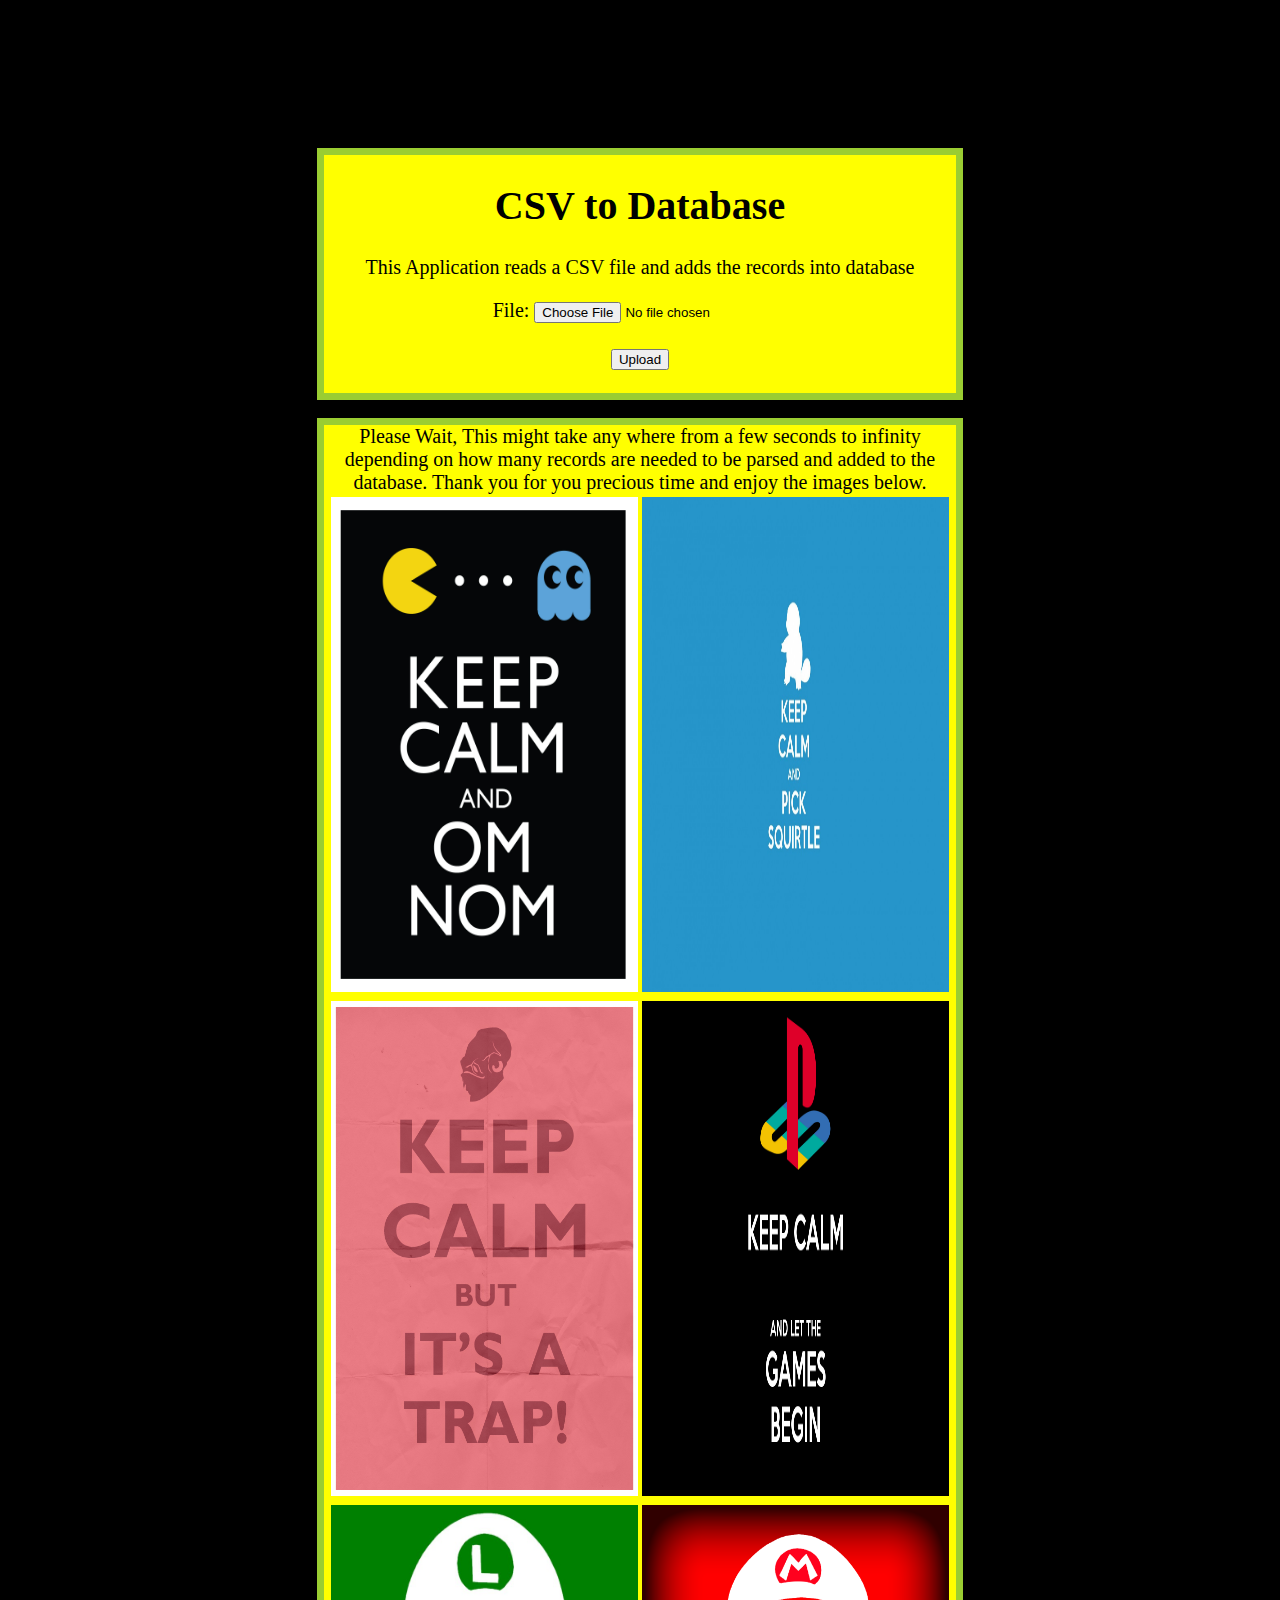
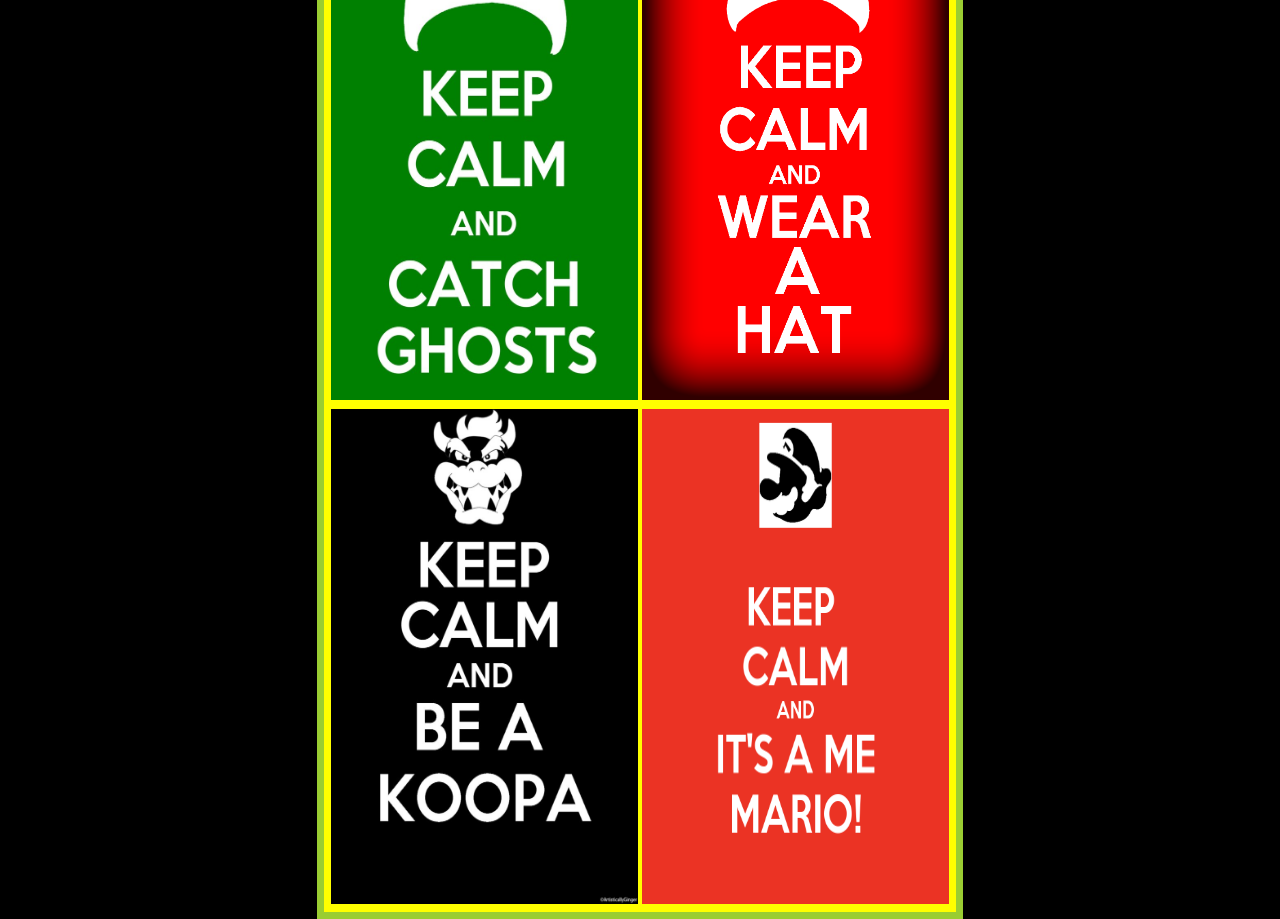
<file: PROG32758 (JAVA ENT)/Csv2Database_DakotaMcCutcheon/web/csv2database.html>
<!--Dakota McCutcheon #991321209 -->

<!DOCTYPE html>
<html>
<head lang="en">
    <meta charset="ISO-8859-1">
    <title></title>
    <style>
        body
        {
            background-color:black ;
            color: yellowgreen;
        }
        form
        {
            color: Black;
            border-style:solid;
            border-width:7px;
            border-color:yellowgreen;
            background-color:yellow;
            position:relative;
            top:140px;
            height:50%;
            width:50%;
            text-align:center;
            margin:auto auto;
            font-size: 20px;
        }
        .message
        {
            visibility: visible;
            color: Black;
            border-style:solid;
            border-width:7px;
            border-color:yellowgreen;
            background-color:yellow;
            position:relative;
            top:140px;
            height:50%;
            width:50%;
            text-align:center;
            margin:auto auto;
            font-size: 20px;
        }
        table
        {
            margin:auto auto;
            height:50%;
            width:50%;
        }
        tr
        {
            width: 50%;
        }
        img
        {
            max-width: 24vw;
            max-height: 55vh;
        }
    </style>
    <script>
        function show()
        {

            document.getElementById("message").style.visibility="visible";
            document.getElementById("img").style.visibility="visible";
        }
    </script>
</head>
<body>
<form action="csvUpload" method="post" enctype="multipart/form-data">
        <h1>CSV to Database</h1>
    <p>This Application reads a CSV file and adds the records into database</p>
    File: <input type="file" name="file"> <br><br>
    <input type="submit" value="Upload" onclick="show();" />
    <br>
    <br>
</form>
<br>
<div id="message" class="message">Please Wait, This might take any where from a few seconds to infinity depending on how many records are needed to be parsed and added to the database. Thank you for you precious time and enjoy the images below.<br>
    <table>
    <tr><td><img src="img/7.jpg" height="500" width="470"></td><td><img src="img/8.jpg" height="500" width="470"></td></tr>
    <tr><td><img src="img/1.jpg" height="500" width="470"></td><td><img src="img/5.jpg" height="500" width="470"></td></tr>
    <tr><td><img src="img/3.jpg" height="500" width="470"></td><td><img src="img/6.jpg" height="500" width="470"></td></tr>
    <tr><td><img src="img/2.jpg" height="500" width="470"></td><td><img src="img/4.jpg" height="500" width="470"></td></tr>
    </table>
</div>
</body>
</html>
</file>
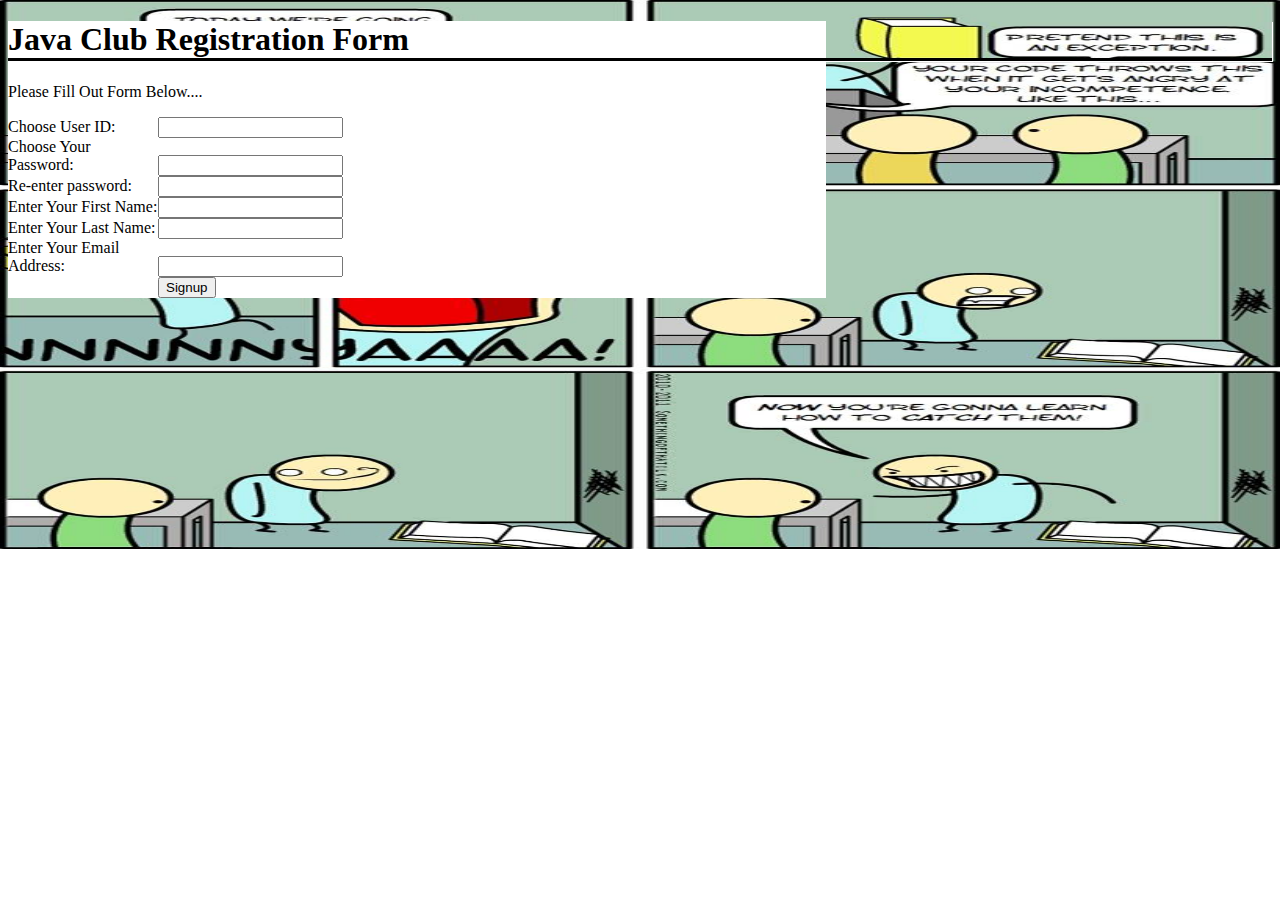
<file: PROG32758 (JAVA ENT)/JavaClub_DakotaMcCutcheon/web/register.html>
<!DOCTYPE html>
<html>
<head lang="en">
<meta charset="UTF-8">
<title></title>
<style>
h1
{
	border-bottom: Black solid;
	box-shadow: 1px 1px white;
}
.all
{
	background-image: url(img/6.jpg);
    background-size:100% 175%;
    background-repeat: no-repeat;
    color:black; 
    text-shadow: 1px 1px white;
}
input {
	text-align: center;
}
.text
{
	background-image: url(img/7.jpg);
    background-repeat: no-repeat;
     background-size:818px 950px;
}

.text label {
	display: inline-block;
	vertical-align: baseline;
	width: 150px;
}

.signup {
	display: inline-block;
	vertical-align: baseline;
	width: 155px;
	"
}
</style>
        </head>
<body class="all">
<div class="text">
	<h1>Java Club Registration Form</h1>
	<p>
		Please Fill Out Form Below....<br>
	<form action="Signup" method="GET">
		<div class="text">
			<label>Choose User ID:</label><input type="text" name="userId"><br> 
			<label>Choose Your Password:</label><input type="text" name="password" ><br>
			<label>Re-enter password:</label><input type="text" name="repassword" ><br>
			<label>Enter Your First Name:</label><input type="text" name="firstName" ><br>
			<label>Enter Your Last Name:</label><input type="text" name="lastName" ><br> 
			<label>Enter Your Email Address:</label><input type="text" name="email"  ><br>
			<label></label><input class="Signup" type="submit" value="Signup">
		</div>
	</form>
	</p>
	</div>
</body>
</html>
</file>
<file: SYST24444 (Mobile)/A1/css/main.css>
html, body
{
    width:98%;
    height:98%;
}
body
{
    background-color:black ;
    color: yellowgreen;
}
table
{
    border: 1px solid yellowgreen;
    color: yellowgreen;
    border-collapse: collapse;
    margin-left: auto;
    margin-right: auto;
    height: 99%;
    width: 99%;

}
tr, td,th
{
    border: 1px solid gold;
    padding: 0px;
    color: greenyellow;
    height: 25%;
    width:25%;
    font-size: 2.0vmin;
    text-align: center;;
}
th
{
    background: grey;
    font-size:3.0vmin;
}
h1 {
    text-align: center;
    font-size: 4.0vmin;

}
.storePic {
    text-align: center;
    font-size: 4.0vmin;

}
.storeLoc {
    text-align: center;
    font-size: 2.5vmin;

}
img
{
    height: 12.0vh;
    width:25.0vw;
}
</file>
<file: SYST24444 (Mobile)/EX3/css/McCutDak.min.css>
/*!
* jQuery Mobile 1.4.3
* Git HEAD hash: b9c6473e3d90af26570e6f14e5a0307897ab385c <> Date: Tue Jul 1 2014 15:37:36 UTC
* http://jquerymobile.com
*
* Copyright 2010, 2014 jQuery Foundation, Inc. and othercontributors
* Released under the MIT license.
* http://jquery.org/license
*
*/


/* Globals */
/* Font
-----------------------------------------------------------------------------------------------------------*/
html {
	font-size: 100%;
}
body,
input,
select,
textarea,
button,
.ui-btn {
	font-size: 1em;
	line-height: 1.3;
	  font-family: sans-serif /*{global-font-family}*/;
}
legend,
.ui-input-text input,
.ui-input-search input {
	color: inherit;
	text-shadow: inherit;
}
/* Form labels (overrides font-weight bold in bars, and mini font-size) */
.ui-mobile label,
div.ui-controlgroup-label {
	font-weight: normal;
	font-size: 16px;
}
/* Separators
-----------------------------------------------------------------------------------------------------------*/
/* Field contain separator (< 28em) */
.ui-field-contain {
	border-bottom-color: #828282;
	border-bottom-color: rgba(0,0,0,.15);
	border-bottom-width: 1px;
	border-bottom-style: solid;
}
/* Table opt-in classes: strokes between each row, and alternating row stripes */
/* Classes table-stroke and table-stripe are deprecated in 1.4. */
.table-stroke thead th,
.table-stripe thead th,
.table-stripe tbody tr:last-child {
	border-bottom: 1px solid #d6d6d6; /* non-RGBA fallback */
	border-bottom: 1px solid rgba(0,0,0,.1);
}
.table-stroke tbody th,
.table-stroke tbody td {
	border-bottom: 1px solid #e6e6e6; /* non-RGBA fallback  */
	border-bottom: 1px solid rgba(0,0,0,.05);
}
.table-stripe.table-stroke tbody tr:last-child th,
.table-stripe.table-stroke tbody tr:last-child td {
	border-bottom: 0;
}
.table-stripe tbody tr:nth-child(odd) td,
.table-stripe tbody tr:nth-child(odd) th {
	background-color: #eeeeee; /* non-RGBA fallback  */
	background-color: rgba(0,0,0,.04);
}
/* Buttons
-----------------------------------------------------------------------------------------------------------*/
.ui-btn,
label.ui-btn {
	font-weight: bold;
	border-width: 1px;
	border-style: solid;
}
.ui-btn {
	text-decoration: none !important;
}
.ui-btn-active {
	cursor: pointer;
}
/* Corner rounding
-----------------------------------------------------------------------------------------------------------*/
/* Class ui-btn-corner-all deprecated in 1.4 */
.ui-corner-all {
	-webkit-border-radius: .6em /*{global-radii-blocks}*/;
	border-radius: .6em /*{global-radii-blocks}*/;
}
/* Buttons */
.ui-btn-corner-all,
.ui-btn.ui-corner-all,
/* Slider track */
.ui-slider-track.ui-corner-all,
/* Flipswitch */
.ui-flipswitch.ui-corner-all,
/* Count bubble */
.ui-li-count {
	-webkit-border-radius: .3125em /*{global-radii-buttons}*/;
	border-radius: .3125em /*{global-radii-buttons}*/;
}
/* Icon-only buttons */
.ui-btn-icon-notext.ui-btn-corner-all,
.ui-btn-icon-notext.ui-corner-all {
	-webkit-border-radius: 1em;
	border-radius: 1em;
}
/* Radius clip workaround for cleaning up corner trapping */
.ui-btn-corner-all,
.ui-corner-all {
	-webkit-background-clip: padding;
	background-clip: padding-box;
}
/* Popup arrow */
.ui-popup.ui-corner-all > .ui-popup-arrow-guide {
	left: .6em /*{global-radii-blocks}*/;
	right: .6em /*{global-radii-blocks}*/;
	top: .6em /*{global-radii-blocks}*/;
	bottom: .6em /*{global-radii-blocks}*/;
}
/* Shadow
-----------------------------------------------------------------------------------------------------------*/
.ui-shadow {
	-webkit-box-shadow: 0 1px 3px /*{global-box-shadow-size}*/ rgba(0,0,0,0.2) /*{global-box-shadow-color}*/;
	-moz-box-shadow: 0 1px 3px /*{global-box-shadow-size}*/ rgba(0,0,0,0.2) /*{global-box-shadow-color}*/;
	box-shadow: 0 1px 3px /*{global-box-shadow-size}*/ rgba(0,0,0,0.2) /*{global-box-shadow-color}*/;
}
.ui-shadow-inset {
	-webkit-box-shadow: inset 0 1px 3px /*{global-box-shadow-size}*/ rgba(0,0,0,0.2) /*{global-box-shadow-color}*/;
	-moz-box-shadow: inset 0 1px 3px /*{global-box-shadow-size}*/ rgba(0,0,0,0.2) /*{global-box-shadow-color}*/;
	box-shadow: inset 0 1px 3px /*{global-box-shadow-size}*/ rgba(0,0,0,0.2) /*{global-box-shadow-color}*/;
}
.ui-overlay-shadow {
	-webkit-box-shadow: 0 0 12px 		rgba(0,0,0,.6);
	-moz-box-shadow: 0 0 12px 			rgba(0,0,0,.6);
	box-shadow: 0 0 12px 				rgba(0,0,0,.6);
}
/* Icons
-----------------------------------------------------------------------------------------------------------*/
.ui-btn-icon-left:after,
.ui-btn-icon-right:after,
.ui-btn-icon-top:after,
.ui-btn-icon-bottom:after,
.ui-btn-icon-notext:after {
	background-color: #666666 /*{global-icon-color}*/;
	background-color: rgba(0,0,0,.15) /*{global-icon-disc}*/;
	background-position: center center;
	background-repeat: no-repeat;
	-webkit-border-radius: 1em;
	border-radius: 1em;
}
/* Alt icons */
.ui-alt-icon.ui-btn:after,
.ui-alt-icon .ui-btn:after,
html .ui-alt-icon.ui-checkbox-off:after,
html .ui-alt-icon.ui-radio-off:after,
html .ui-alt-icon .ui-checkbox-off:after,
html .ui-alt-icon .ui-radio-off:after {
	background-color: #666666 /*{global-icon-color}*/;
	background-color: rgba(0,0,0,.15) /*{global-icon-disc}*/;
}
/* No disc */
.ui-nodisc-icon.ui-btn:after,
.ui-nodisc-icon .ui-btn:after {
	background-color: transparent;
}
/* Icon shadow */
.ui-shadow-icon.ui-btn:after,
.ui-shadow-icon .ui-btn:after {
	-webkit-box-shadow: 0 1px 0 rgba(255,255,255,.3) /*{global-icon-shadow}*/;
	-moz-box-shadow: 0 1px 0 rgba(255,255,255,.3) /*{global-icon-shadow}*/;
	box-shadow: 0 1px 0 rgba(255,255,255,.3) /*{global-icon-shadow}*/;
}
/* Checkbox and radio */
.ui-btn.ui-checkbox-off:after,
.ui-btn.ui-checkbox-on:after,
.ui-btn.ui-radio-off:after,
.ui-btn.ui-radio-on:after {
	display: block;
	width: 18px;
	height: 18px;
	margin: -9px 2px 0 2px;
}
.ui-checkbox-off:after,
.ui-btn.ui-radio-off:after {
	filter: Alpha(Opacity=30);
	opacity: .3;
}
.ui-btn.ui-checkbox-off:after,
.ui-btn.ui-checkbox-on:after {
	-webkit-border-radius: .1875em;
	border-radius: .1875em;
}
.ui-btn.ui-checkbox-off:after {
	background-color: #666;
	background-color: rgba(0,0,0,.3);
}
.ui-radio .ui-btn.ui-radio-on:after {
	background-image: none;
	background-color: #fff;
	width: 8px;
	height: 8px;
	border-width: 5px;
	border-style: solid; 
}
.ui-alt-icon.ui-btn.ui-radio-on:after,
.ui-alt-icon .ui-btn.ui-radio-on:after {
	background-color: #000;
}
/* Loader */
.ui-icon-loading {
	background: url("images/ajax-loader.gif");
	background-size: 2.875em 2.875em;
}.ui-bar-a,.ui-page-theme-a .ui-bar-inherit,html .ui-bar-a .ui-bar-inherit,html .ui-body-a .ui-bar-inherit,html body .ui-group-theme-a .ui-bar-inherit{background-color:#000000 ;border-color:#fcee21 ;color:#00FF00 ;text-shadow:0  1px  0  #444444 ;font-weight:bold;}.ui-bar-a{border-width:1px;border-style:solid;}.ui-overlay-a,.ui-page-theme-a,.ui-page-theme-a .ui-panel-wrapper{background-color:#000000 ;border-color:#fcee21 ;color:#00FF00 ;text-shadow:0  1px  0  #444444 ;}.ui-body-a,.ui-page-theme-a .ui-body-inherit,html .ui-bar-a .ui-body-inherit,html .ui-body-a .ui-body-inherit,html body .ui-group-theme-a .ui-body-inherit,html .ui-panel-page-container-a{background-color:#000000 ;border-color:#fcee21 ;color:#ffffff ;text-shadow:0  1px  0  #444444 ;}.ui-body-a{border-width:1px;border-style:solid;}.ui-page-theme-a a,html .ui-bar-a a,html .ui-body-a a,html body .ui-group-theme-a a{color:#fcee21 ;font-weight:bold;}.ui-page-theme-a a:visited,html .ui-bar-a a:visited,html .ui-body-a a:visited,html body .ui-group-theme-a a:visited{   color:#a39a15 ;}.ui-page-theme-a a:hover,html .ui-bar-a a:hover,html .ui-body-a a:hover,html body .ui-group-theme-a a:hover{color:#FFFF25 ;}.ui-page-theme-a a:active,html .ui-bar-a a:active,html .ui-body-a a:active,html body .ui-group-theme-a a:active{color:#fcee21 ;}.ui-page-theme-a .ui-btn,html .ui-bar-a .ui-btn,html .ui-body-a .ui-btn,html body .ui-group-theme-a .ui-btn,html head + body .ui-btn.ui-btn-a,.ui-page-theme-a .ui-btn:visited,html .ui-bar-a .ui-btn:visited,html .ui-body-a .ui-btn:visited,html body .ui-group-theme-a .ui-btn:visited,html head + body .ui-btn.ui-btn-a:visited{background-color:#00FF00 ;border-color:#fcee21 ;color:#000000 ;text-shadow:0  1px  0  #444444 ;}.ui-page-theme-a .ui-btn:hover,html .ui-bar-a .ui-btn:hover,html .ui-body-a .ui-btn:hover,html body .ui-group-theme-a .ui-btn:hover,html head + body .ui-btn.ui-btn-a:hover{background-color:#454545 ;border-color:#fcee21 ;color:#ffffff ;text-shadow:0  1px  0  #444444 ;}.ui-page-theme-a .ui-btn:active,html .ui-bar-a .ui-btn:active,html .ui-body-a .ui-btn:active,html body .ui-group-theme-a .ui-btn:active,html head + body .ui-btn.ui-btn-a:active{background-color:#454545 ;border-color:#fcee21 ;color:#ffffff ;text-shadow:0  1px  0  #444444 ;}.ui-page-theme-a .ui-btn.ui-btn-active,html .ui-bar-a .ui-btn.ui-btn-active,html .ui-body-a .ui-btn.ui-btn-active,html body .ui-group-theme-a .ui-btn.ui-btn-active,html head + body .ui-btn.ui-btn-a.ui-btn-active,.ui-page-theme-a .ui-checkbox-on:after,html .ui-bar-a .ui-checkbox-on:after,html .ui-body-a .ui-checkbox-on:after,html body .ui-group-theme-a .ui-checkbox-on:after,.ui-btn.ui-checkbox-on.ui-btn-a:after,.ui-page-theme-a .ui-flipswitch-active,html .ui-bar-a .ui-flipswitch-active,html .ui-body-a .ui-flipswitch-active,html body .ui-group-theme-a .ui-flipswitch-active,html body .ui-flipswitch.ui-bar-a.ui-flipswitch-active,.ui-page-theme-a .ui-slider-track .ui-btn-active,html .ui-bar-a .ui-slider-track .ui-btn-active,html .ui-body-a .ui-slider-track .ui-btn-active,html body .ui-group-theme-a .ui-slider-track .ui-btn-active,html body div.ui-slider-track.ui-body-a .ui-btn-active{background-color:#3388cc ;border-color:#fcee21 ;color:#ffffff ;text-shadow:0  1px  0  #005599 ;}.ui-page-theme-a .ui-radio-on:after,html .ui-bar-a .ui-radio-on:after,html .ui-body-a .ui-radio-on:after,html body .ui-group-theme-a .ui-radio-on:after,.ui-btn.ui-radio-on.ui-btn-a:after{border-color:#3388cc ;}.ui-page-theme-a .ui-btn:focus,html .ui-bar-a .ui-btn:focus,html .ui-body-a .ui-btn:focus,html body .ui-group-theme-a .ui-btn:focus,html head + body .ui-btn.ui-btn-a:focus,.ui-page-theme-a .ui-focus,html .ui-bar-a .ui-focus,html .ui-body-a .ui-focus,html body .ui-group-theme-a .ui-focus,html head + body .ui-btn-a.ui-focus,html head + body .ui-body-a.ui-focus{-webkit-box-shadow:0 0 12px #3388cc ;-moz-box-shadow:0 0 12px #3388cc ;box-shadow:0 0 12px #3388cc ;}.ui-bar-b,.ui-page-theme-b .ui-bar-inherit,html .ui-bar-b .ui-bar-inherit,html .ui-body-b .ui-bar-inherit,html body .ui-group-theme-b .ui-bar-inherit{background-color:#e9e9e9 ;border-color:#dddddd ;color:#333333 ;text-shadow:0  1px  0  #eeeeee ;font-weight:bold;}.ui-bar-b{border-width:1px;border-style:solid;}.ui-overlay-b,.ui-page-theme-b,.ui-page-theme-b .ui-panel-wrapper{background-color:#f9f9f9 ;border-color:#bbbbbb ;color:#333333 ;text-shadow:0  1px  0  #f3f3f3 ;}.ui-body-b,.ui-page-theme-b .ui-body-inherit,html .ui-bar-b .ui-body-inherit,html .ui-body-b .ui-body-inherit,html body .ui-group-theme-b .ui-body-inherit,html .ui-panel-page-container-b{background-color:#ffffff ;border-color:#dddddd ;color:#333333 ;text-shadow:0  1px  0  #f3f3f3 ;}.ui-body-b{border-width:1px;border-style:solid;}.ui-page-theme-b a,html .ui-bar-b a,html .ui-body-b a,html body .ui-group-theme-b a{color:#3388cc ;font-weight:bold;}.ui-page-theme-b a:visited,html .ui-bar-b a:visited,html .ui-body-b a:visited,html body .ui-group-theme-b a:visited{   color:#3388cc ;}.ui-page-theme-b a:hover,html .ui-bar-b a:hover,html .ui-body-b a:hover,html body .ui-group-theme-b a:hover{color:#005599 ;}.ui-page-theme-b a:active,html .ui-bar-b a:active,html .ui-body-b a:active,html body .ui-group-theme-b a:active{color:#005599 ;}.ui-page-theme-b .ui-btn,html .ui-bar-b .ui-btn,html .ui-body-b .ui-btn,html body .ui-group-theme-b .ui-btn,html head + body .ui-btn.ui-btn-b,.ui-page-theme-b .ui-btn:visited,html .ui-bar-b .ui-btn:visited,html .ui-body-b .ui-btn:visited,html body .ui-group-theme-b .ui-btn:visited,html head + body .ui-btn.ui-btn-b:visited{background-color:#f6f6f6 ;border-color:#dddddd ;color:#333333 ;text-shadow:0  1px  0  #f3f3f3 ;}.ui-page-theme-b .ui-btn:hover,html .ui-bar-b .ui-btn:hover,html .ui-body-b .ui-btn:hover,html body .ui-group-theme-b .ui-btn:hover,html head + body .ui-btn.ui-btn-b:hover{background-color:#ededed ;border-color:#dddddd ;color:#333333 ;text-shadow:0  1px  0  #f3f3f3 ;}.ui-page-theme-b .ui-btn:active,html .ui-bar-b .ui-btn:active,html .ui-body-b .ui-btn:active,html body .ui-group-theme-b .ui-btn:active,html head + body .ui-btn.ui-btn-b:active{background-color:#e8e8e8 ;border-color:#dddddd ;color:#333333 ;text-shadow:0  1px  0  #f3f3f3 ;}.ui-page-theme-b .ui-btn.ui-btn-active,html .ui-bar-b .ui-btn.ui-btn-active,html .ui-body-b .ui-btn.ui-btn-active,html body .ui-group-theme-b .ui-btn.ui-btn-active,html head + body .ui-btn.ui-btn-b.ui-btn-active,.ui-page-theme-b .ui-checkbox-on:after,html .ui-bar-b .ui-checkbox-on:after,html .ui-body-b .ui-checkbox-on:after,html body .ui-group-theme-b .ui-checkbox-on:after,.ui-btn.ui-checkbox-on.ui-btn-b:after,.ui-page-theme-b .ui-flipswitch-active,html .ui-bar-b .ui-flipswitch-active,html .ui-body-b .ui-flipswitch-active,html body .ui-group-theme-b .ui-flipswitch-active,html body .ui-flipswitch.ui-bar-b.ui-flipswitch-active,.ui-page-theme-b .ui-slider-track .ui-btn-active,html .ui-bar-b .ui-slider-track .ui-btn-active,html .ui-body-b .ui-slider-track .ui-btn-active,html body .ui-group-theme-b .ui-slider-track .ui-btn-active,html body div.ui-slider-track.ui-body-b .ui-btn-active{background-color:#3388cc ;border-color:#1c4a70 ;color:#ffffff ;text-shadow:0  1px  0  #005599 ;}.ui-page-theme-b .ui-radio-on:after,html .ui-bar-b .ui-radio-on:after,html .ui-body-b .ui-radio-on:after,html body .ui-group-theme-b .ui-radio-on:after,.ui-btn.ui-radio-on.ui-btn-b:after{border-color:#3388cc ;}.ui-page-theme-b .ui-btn:focus,html .ui-bar-b .ui-btn:focus,html .ui-body-b .ui-btn:focus,html body .ui-group-theme-b .ui-btn:focus,html head + body .ui-btn.ui-btn-b:focus,.ui-page-theme-b .ui-focus,html .ui-bar-b .ui-focus,html .ui-body-b .ui-focus,html body .ui-group-theme-b .ui-focus,html head + body .ui-btn-b.ui-focus,html head + body .ui-body-b.ui-focus{-webkit-box-shadow:0 0 12px #3388cc ;-moz-box-shadow:0 0 12px #3388cc ;box-shadow:0 0 12px #3388cc ;}.ui-bar-c,.ui-page-theme-c .ui-bar-inherit,html .ui-bar-c .ui-bar-inherit,html .ui-body-c .ui-bar-inherit,html body .ui-group-theme-c .ui-bar-inherit{background-color:#e9e9e9 ;border-color:#dddddd ;color:#333333 ;text-shadow:0  1px  0  #eeeeee ;font-weight:bold;}.ui-bar-c{border-width:1px;border-style:solid;}.ui-overlay-c,.ui-page-theme-c,.ui-page-theme-c .ui-panel-wrapper{background-color:#f9f9f9 ;border-color:#bbbbbb ;color:#333333 ;text-shadow:0  1px  0  #f3f3f3 ;}.ui-body-c,.ui-page-theme-c .ui-body-inherit,html .ui-bar-c .ui-body-inherit,html .ui-body-c .ui-body-inherit,html body .ui-group-theme-c .ui-body-inherit,html .ui-panel-page-container-c{background-color:#ffffff ;border-color:#dddddd ;color:#333333 ;text-shadow:0  1px  0  #f3f3f3 ;}.ui-body-c{border-width:1px;border-style:solid;}.ui-page-theme-c a,html .ui-bar-c a,html .ui-body-c a,html body .ui-group-theme-c a{color:#3388cc ;font-weight:bold;}.ui-page-theme-c a:visited,html .ui-bar-c a:visited,html .ui-body-c a:visited,html body .ui-group-theme-c a:visited{   color:#3388cc ;}.ui-page-theme-c a:hover,html .ui-bar-c a:hover,html .ui-body-c a:hover,html body .ui-group-theme-c a:hover{color:#005599 ;}.ui-page-theme-c a:active,html .ui-bar-c a:active,html .ui-body-c a:active,html body .ui-group-theme-c a:active{color:#005599 ;}.ui-page-theme-c .ui-btn,html .ui-bar-c .ui-btn,html .ui-body-c .ui-btn,html body .ui-group-theme-c .ui-btn,html head + body .ui-btn.ui-btn-c,.ui-page-theme-c .ui-btn:visited,html .ui-bar-c .ui-btn:visited,html .ui-body-c .ui-btn:visited,html body .ui-group-theme-c .ui-btn:visited,html head + body .ui-btn.ui-btn-c:visited{background-color:#f6f6f6 ;border-color:#dddddd ;color:#333333 ;text-shadow:0  1px  0  #f3f3f3 ;}.ui-page-theme-c .ui-btn:hover,html .ui-bar-c .ui-btn:hover,html .ui-body-c .ui-btn:hover,html body .ui-group-theme-c .ui-btn:hover,html head + body .ui-btn.ui-btn-c:hover{background-color:#ededed ;border-color:#dddddd ;color:#333333 ;text-shadow:0  1px  0  #f3f3f3 ;}.ui-page-theme-c .ui-btn:active,html .ui-bar-c .ui-btn:active,html .ui-body-c .ui-btn:active,html body .ui-group-theme-c .ui-btn:active,html head + body .ui-btn.ui-btn-c:active{background-color:#e8e8e8 ;border-color:#dddddd ;color:#333333 ;text-shadow:0  1px  0  #f3f3f3 ;}.ui-page-theme-c .ui-btn.ui-btn-active,html .ui-bar-c .ui-btn.ui-btn-active,html .ui-body-c .ui-btn.ui-btn-active,html body .ui-group-theme-c .ui-btn.ui-btn-active,html head + body .ui-btn.ui-btn-c.ui-btn-active,.ui-page-theme-c .ui-checkbox-on:after,html .ui-bar-c .ui-checkbox-on:after,html .ui-body-c .ui-checkbox-on:after,html body .ui-group-theme-c .ui-checkbox-on:after,.ui-btn.ui-checkbox-on.ui-btn-c:after,.ui-page-theme-c .ui-flipswitch-active,html .ui-bar-c .ui-flipswitch-active,html .ui-body-c .ui-flipswitch-active,html body .ui-group-theme-c .ui-flipswitch-active,html body .ui-flipswitch.ui-bar-c.ui-flipswitch-active,.ui-page-theme-c .ui-slider-track .ui-btn-active,html .ui-bar-c .ui-slider-track .ui-btn-active,html .ui-body-c .ui-slider-track .ui-btn-active,html body .ui-group-theme-c .ui-slider-track .ui-btn-active,html body div.ui-slider-track.ui-body-c .ui-btn-active{background-color:#3388cc ;border-color:#1c4a70 ;color:#ffffff ;text-shadow:0  1px  0  #005599 ;}.ui-page-theme-c .ui-radio-on:after,html .ui-bar-c .ui-radio-on:after,html .ui-body-c .ui-radio-on:after,html body .ui-group-theme-c .ui-radio-on:after,.ui-btn.ui-radio-on.ui-btn-c:after{border-color:#3388cc ;}.ui-page-theme-c .ui-btn:focus,html .ui-bar-c .ui-btn:focus,html .ui-body-c .ui-btn:focus,html body .ui-group-theme-c .ui-btn:focus,html head + body .ui-btn.ui-btn-c:focus,.ui-page-theme-c .ui-focus,html .ui-bar-c .ui-focus,html .ui-body-c .ui-focus,html body .ui-group-theme-c .ui-focus,html head + body .ui-btn-c.ui-focus,html head + body .ui-body-c.ui-focus{-webkit-box-shadow:0 0 12px #3388cc ;-moz-box-shadow:0 0 12px #3388cc ;box-shadow:0 0 12px #3388cc ;}.ui-disabled,.ui-state-disabled,button[disabled],.ui-select .ui-btn.ui-state-disabled{filter:Alpha(Opacity=30);opacity:.3;cursor:default !important;pointer-events:none;}.ui-btn:focus,.ui-btn.ui-focus{outline:0;}.ui-noboxshadow .ui-shadow,.ui-noboxshadow .ui-shadow-inset,.ui-noboxshadow .ui-overlay-shadow,.ui-noboxshadow .ui-shadow-icon.ui-btn:after,.ui-noboxshadow .ui-shadow-icon .ui-btn:after,.ui-noboxshadow .ui-focus,.ui-noboxshadow .ui-btn:focus,.ui-noboxshadow  input:focus,.ui-noboxshadow .ui-panel{-webkit-box-shadow:none !important;-moz-box-shadow:none !important;box-shadow:none !important;}.ui-noboxshadow .ui-btn:focus,.ui-noboxshadow .ui-focus{outline-width:1px;outline-style:auto;}
</file>
<file: SYST24444 (Mobile)/FinalProject/css/themes/finalproj.css>
/*!
* jQuery Mobile 1.4.3
* Git HEAD hash: b9c6473e3d90af26570e6f14e5a0307897ab385c <> Date: Tue Jul 1 2014 15:37:36 UTC
* http://jquerymobile.com
*
* Copyright 2010, 2014 jQuery Foundation, Inc. and othercontributors
* Released under the MIT license.
* http://jquery.org/license
*
*/


/* Globals */
/* Font
-----------------------------------------------------------------------------------------------------------*/
html {
	font-size: 100%;
}
body,
input,
select,
textarea,
button,
.ui-btn {
	font-size: 1em;
	line-height: 1.3;
	 font-family: sans-serif /*{global-font-family}*/;
}
legend,
.ui-input-text input,
.ui-input-search input {
	color: inherit;
	text-shadow: inherit;
}
/* Form labels (overrides font-weight bold in bars, and mini font-size) */
.ui-mobile label,
div.ui-controlgroup-label {
	font-weight: normal;
	font-size: 16px;
}
/* Separators
-----------------------------------------------------------------------------------------------------------*/
/* Field contain separator (< 28em) */
.ui-field-contain {
	border-bottom-color: #828282;
	border-bottom-color: rgba(0,0,0,.15);
	border-bottom-width: 1px;
	border-bottom-style: solid;
}
/* Table opt-in classes: strokes between each row, and alternating row stripes */
/* Classes table-stroke and table-stripe are deprecated in 1.4. */
.table-stroke thead th,
.table-stripe thead th,
.table-stripe tbody tr:last-child {
	border-bottom: 1px solid #d6d6d6; /* non-RGBA fallback */
	border-bottom: 1px solid rgba(0,0,0,.1);
}
.table-stroke tbody th,
.table-stroke tbody td {
	border-bottom: 1px solid #e6e6e6; /* non-RGBA fallback  */
	border-bottom: 1px solid rgba(0,0,0,.05);
}
.table-stripe.table-stroke tbody tr:last-child th,
.table-stripe.table-stroke tbody tr:last-child td {
	border-bottom: 0;
}
.table-stripe tbody tr:nth-child(odd) td,
.table-stripe tbody tr:nth-child(odd) th {
	background-color: #eeeeee; /* non-RGBA fallback  */
	background-color: rgba(0,0,0,.04);
}
/* Buttons
-----------------------------------------------------------------------------------------------------------*/
.ui-btn,
label.ui-btn {
	font-weight: bold;
	border-width: 1px;
	border-style: solid;
}
.ui-btn {
	text-decoration: none !important;
}
.ui-btn-active {
	cursor: pointer;
}
/* Corner rounding
-----------------------------------------------------------------------------------------------------------*/
/* Class ui-btn-corner-all deprecated in 1.4 */
.ui-corner-all {
	-webkit-border-radius: .6em /*{global-radii-blocks}*/;
	border-radius: .6em /*{global-radii-blocks}*/;
}
/* Buttons */
.ui-btn-corner-all,
.ui-btn.ui-corner-all,
/* Slider track */
.ui-slider-track.ui-corner-all,
/* Flipswitch */
.ui-flipswitch.ui-corner-all,
/* Count bubble */
.ui-li-count {
	-webkit-border-radius: .3125em /*{global-radii-buttons}*/;
	border-radius: .3125em /*{global-radii-buttons}*/;
}
/* Icon-only buttons */
.ui-btn-icon-notext.ui-btn-corner-all,
.ui-btn-icon-notext.ui-corner-all {
	-webkit-border-radius: 1em;
	border-radius: 1em;
}
/* Radius clip workaround for cleaning up corner trapping */
.ui-btn-corner-all,
.ui-corner-all {
	-webkit-background-clip: padding;
	background-clip: padding-box;
}
/* Popup arrow */
.ui-popup.ui-corner-all > .ui-popup-arrow-guide {
	left: .6em /*{global-radii-blocks}*/;
	right: .6em /*{global-radii-blocks}*/;
	top: .6em /*{global-radii-blocks}*/;
	bottom: .6em /*{global-radii-blocks}*/;
}
/* Shadow
-----------------------------------------------------------------------------------------------------------*/
.ui-shadow {
	-webkit-box-shadow: 0 1px 3px /*{global-box-shadow-size}*/ rgba(0,0,0,.2) /*{global-box-shadow-color}*/;
	-moz-box-shadow: 0 1px 3px /*{global-box-shadow-size}*/ rgba(0,0,0,.2) /*{global-box-shadow-color}*/;
	box-shadow: 0 1px 3px /*{global-box-shadow-size}*/ rgba(0,0,0,.2) /*{global-box-shadow-color}*/;
}
.ui-shadow-inset {
	-webkit-box-shadow: inset 0 1px 3px /*{global-box-shadow-size}*/ rgba(0,0,0,.2) /*{global-box-shadow-color}*/;
	-moz-box-shadow: inset 0 1px 3px /*{global-box-shadow-size}*/ rgba(0,0,0,.2) /*{global-box-shadow-color}*/;
	box-shadow: inset 0 1px 3px /*{global-box-shadow-size}*/ rgba(0,0,0,.2) /*{global-box-shadow-color}*/;
}
.ui-overlay-shadow {
	-webkit-box-shadow: 0 0 12px 		rgba(0,0,0,.6);
	-moz-box-shadow: 0 0 12px 			rgba(0,0,0,.6);
	box-shadow: 0 0 12px 				rgba(0,0,0,.6);
}
/* Icons
-----------------------------------------------------------------------------------------------------------*/
.ui-btn-icon-left:after,
.ui-btn-icon-right:after,
.ui-btn-icon-top:after,
.ui-btn-icon-bottom:after,
.ui-btn-icon-notext:after {
	background-color: #666666 /*{global-icon-color}*/;
	background-color: rgba(0,0,0,.15) /*{global-icon-disc}*/;
	background-position: center center;
	background-repeat: no-repeat;
	-webkit-border-radius: 1em;
	border-radius: 1em;
}
/* Alt icons */
.ui-alt-icon.ui-btn:after,
.ui-alt-icon .ui-btn:after,
html .ui-alt-icon.ui-checkbox-off:after,
html .ui-alt-icon.ui-radio-off:after,
html .ui-alt-icon .ui-checkbox-off:after,
html .ui-alt-icon .ui-radio-off:after {
	background-color: #666666 /*{global-icon-color}*/;
	background-color: rgba(0,0,0,.15) /*{global-icon-disc}*/;
}
/* No disc */
.ui-nodisc-icon.ui-btn:after,
.ui-nodisc-icon .ui-btn:after {
	background-color: transparent;
}
/* Icon shadow */
.ui-shadow-icon.ui-btn:after,
.ui-shadow-icon .ui-btn:after {
	-webkit-box-shadow: 0 1px 0 rgba(255,255,255,.3) /*{global-icon-shadow}*/;
	-moz-box-shadow: 0 1px 0 rgba(255,255,255,.3) /*{global-icon-shadow}*/;
	box-shadow: 0 1px 0 rgba(255,255,255,.3) /*{global-icon-shadow}*/;
}
/* Checkbox and radio */
.ui-btn.ui-checkbox-off:after,
.ui-btn.ui-checkbox-on:after,
.ui-btn.ui-radio-off:after,
.ui-btn.ui-radio-on:after {
	display: block;
	width: 18px;
	height: 18px;
	margin: -9px 2px 0 2px;
}
.ui-checkbox-off:after,
.ui-btn.ui-radio-off:after {
	filter: Alpha(Opacity=30);
	opacity: .3;
}
.ui-btn.ui-checkbox-off:after,
.ui-btn.ui-checkbox-on:after {
	-webkit-border-radius: .1875em;
	border-radius: .1875em;
}
.ui-btn.ui-checkbox-off:after {
	background-color: #666;
	background-color: rgba(0,0,0,.3);
}
.ui-radio .ui-btn.ui-radio-on:after {
	background-image: none;
	background-color: #fff;
	width: 8px;
	height: 8px;
	border-width: 5px;
	border-style: solid; 
}
.ui-alt-icon.ui-btn.ui-radio-on:after,
.ui-alt-icon .ui-btn.ui-radio-on:after {
	background-color: #000;
}
/* Loader */
.ui-icon-loading {
	background: url("images/ajax-loader.gif");
	background-size: 2.875em 2.875em;
}
/* Swatches */
/* A
-----------------------------------------------------------------------------------------------------------*/
/* Bar: Toolbars, dividers, slider track */
.ui-bar-a,
.ui-page-theme-a .ui-bar-inherit,
html .ui-bar-a .ui-bar-inherit,
html .ui-body-a .ui-bar-inherit,
html body .ui-group-theme-a .ui-bar-inherit {
	background-color: #e9e9e9 /*{a-bar-background-color}*/;
	border-color: #dddddd /*{a-bar-border}*/;
	color: #333333 /*{a-bar-color}*/;
	text-shadow: 0 /*{a-bar-shadow-x}*/ 1px /*{a-bar-shadow-y}*/ 0 /*{a-bar-shadow-radius}*/ #eeeeee /*{a-bar-shadow-color}*/;
	font-weight: bold;
}
.ui-bar-a {
	border-width: 1px;
	border-style: solid;
}
/* Page and overlay */
.ui-overlay-a,
.ui-page-theme-a,
.ui-page-theme-a .ui-panel-wrapper {
	background-color: #f9f9f9 /*{a-page-background-color}*/;
	border-color: #bbbbbb /*{a-page-border}*/;
	color: #333333 /*{a-page-color}*/;
	text-shadow: 0 /*{a-page-shadow-x}*/ 1px /*{a-page-shadow-y}*/ 0 /*{a-page-shadow-radius}*/ #f3f3f3 /*{a-page-shadow-color}*/;
}
/* Body: Read-only lists, text inputs, collapsible content */
.ui-body-a,
.ui-page-theme-a .ui-body-inherit,
html .ui-bar-a .ui-body-inherit,
html .ui-body-a .ui-body-inherit,
html body .ui-group-theme-a .ui-body-inherit,
html .ui-panel-page-container-a {
	background-color: #000000 /*{a-body-background-color}*/;
	border-color: #545454 /*{a-body-border}*/;
	color: #ffffff /*{a-body-color}*/;
	text-shadow: 0 /*{a-body-shadow-x}*/ 1px /*{a-body-shadow-y}*/ 0 /*{a-body-shadow-radius}*/ #444444 /*{a-body-shadow-color}*/;
}
.ui-body-a {
	border-width: 1px;
	border-style: solid;
}
/* Links */
.ui-page-theme-a a,
html .ui-bar-a a,
html .ui-body-a a,
html body .ui-group-theme-a a {
	color: #3388cc /*{a-link-color}*/;
	font-weight: bold;
}
.ui-page-theme-a a:visited,
html .ui-bar-a a:visited,
html .ui-body-a a:visited,
html body .ui-group-theme-a a:visited {
    color: #3388cc /*{a-link-visited}*/;
}
.ui-page-theme-a a:hover,
html .ui-bar-a a:hover,
html .ui-body-a a:hover,
html body .ui-group-theme-a a:hover {
	color: #005599 /*{a-link-hover}*/;
}
.ui-page-theme-a a:active,
html .ui-bar-a a:active,
html .ui-body-a a:active,
html body .ui-group-theme-a a:active {
	color: #005599 /*{a-link-active}*/;
}
/* Button up */
.ui-page-theme-a .ui-btn,
html .ui-bar-a .ui-btn,
html .ui-body-a .ui-btn,
html body .ui-group-theme-a .ui-btn,
html head + body .ui-btn.ui-btn-a,
/* Button visited */
.ui-page-theme-a .ui-btn:visited,
html .ui-bar-a .ui-btn:visited,
html .ui-body-a .ui-btn:visited,
html body .ui-group-theme-a .ui-btn:visited,
html head + body .ui-btn.ui-btn-a:visited {
	background-color: #f6f6f6 /*{a-bup-background-color}*/;
	border-color: #dddddd /*{a-bup-border}*/;
	color: #333333 /*{a-bup-color}*/;
	text-shadow: 0 /*{a-bup-shadow-x}*/ 1px /*{a-bup-shadow-y}*/ 0 /*{a-bup-shadow-radius}*/ #f3f3f3 /*{a-bup-shadow-color}*/;
}
/* Button hover */
.ui-page-theme-a .ui-btn:hover,
html .ui-bar-a .ui-btn:hover,
html .ui-body-a .ui-btn:hover,
html body .ui-group-theme-a .ui-btn:hover,
html head + body .ui-btn.ui-btn-a:hover {
	background-color: #ededed /*{a-bhover-background-color}*/;
	border-color: #dddddd /*{a-bhover-border}*/;
	color: #333333 /*{a-bhover-color}*/;
	text-shadow: 0 /*{a-bhover-shadow-x}*/ 1px /*{a-bhover-shadow-y}*/ 0 /*{a-bhover-shadow-radius}*/ #f3f3f3 /*{a-bhover-shadow-color}*/;
}
/* Button down */
.ui-page-theme-a .ui-btn:active,
html .ui-bar-a .ui-btn:active,
html .ui-body-a .ui-btn:active,
html body .ui-group-theme-a .ui-btn:active,
html head + body .ui-btn.ui-btn-a:active {
	background-color: #e8e8e8 /*{a-bdown-background-color}*/;
	border-color: #dddddd /*{a-bdown-border}*/;
	color: #333333 /*{a-bdown-color}*/;
	text-shadow: 0 /*{a-bdown-shadow-x}*/ 1px /*{a-bdown-shadow-y}*/ 0 /*{a-bdown-shadow-radius}*/ #f3f3f3 /*{a-bdown-shadow-color}*/;
}
/* Active button */
.ui-page-theme-a .ui-btn.ui-btn-active,
html .ui-bar-a .ui-btn.ui-btn-active,
html .ui-body-a .ui-btn.ui-btn-active,
html body .ui-group-theme-a .ui-btn.ui-btn-active,
html head + body .ui-btn.ui-btn-a.ui-btn-active,
/* Active checkbox icon */
.ui-page-theme-a .ui-checkbox-on:after,
html .ui-bar-a .ui-checkbox-on:after,
html .ui-body-a .ui-checkbox-on:after,
html body .ui-group-theme-a .ui-checkbox-on:after,
.ui-btn.ui-checkbox-on.ui-btn-a:after,
/* Active flipswitch background */
.ui-page-theme-a .ui-flipswitch-active,
html .ui-bar-a .ui-flipswitch-active,
html .ui-body-a .ui-flipswitch-active,
html body .ui-group-theme-a .ui-flipswitch-active,
html body .ui-flipswitch.ui-bar-a.ui-flipswitch-active,
/* Active slider track */
.ui-page-theme-a .ui-slider-track .ui-btn-active,
html .ui-bar-a .ui-slider-track .ui-btn-active,
html .ui-body-a .ui-slider-track .ui-btn-active,
html body .ui-group-theme-a .ui-slider-track .ui-btn-active,
html body div.ui-slider-track.ui-body-a .ui-btn-active {
	background-color: #3388cc /*{a-active-background-color}*/;
	border-color: #3388cc /*{a-active-border}*/;
	color: #ffffff /*{a-active-color}*/;
	text-shadow: 0 /*{a-active-shadow-x}*/ 1px /*{a-active-shadow-y}*/ 0 /*{a-active-shadow-radius}*/ #005599 /*{a-active-shadow-color}*/;
}
/* Active radio button icon */
.ui-page-theme-a .ui-radio-on:after,
html .ui-bar-a .ui-radio-on:after,
html .ui-body-a .ui-radio-on:after,
html body .ui-group-theme-a .ui-radio-on:after,
.ui-btn.ui-radio-on.ui-btn-a:after {
	border-color: #3388cc /*{a-active-background-color}*/;
}
/* Focus */
.ui-page-theme-a .ui-btn:focus,
html .ui-bar-a .ui-btn:focus,
html .ui-body-a .ui-btn:focus,
html body .ui-group-theme-a .ui-btn:focus,
html head + body .ui-btn.ui-btn-a:focus,
/* Focus buttons and text inputs with div wrap */
.ui-page-theme-a .ui-focus,
html .ui-bar-a .ui-focus,
html .ui-body-a .ui-focus,
html body .ui-group-theme-a .ui-focus,
html head + body .ui-btn-a.ui-focus,
html head + body .ui-body-a.ui-focus {
	-webkit-box-shadow: 0 0 12px #3388cc /*{a-active-background-color}*/;
	-moz-box-shadow: 0 0 12px #3388cc /*{a-active-background-color}*/;
	box-shadow: 0 0 12px #3388cc /*{a-active-background-color}*/;
}
/* B
-----------------------------------------------------------------------------------------------------------*/
/* Bar: Toolbars, dividers, slider track */
.ui-bar-b,
.ui-page-theme-b .ui-bar-inherit,
html .ui-bar-b .ui-bar-inherit,
html .ui-body-b .ui-bar-inherit,
html body .ui-group-theme-b .ui-bar-inherit {
	background-color: #e9e9e9 /*{b-bar-background-color}*/;
	border-color: #dddddd /*{b-bar-border}*/;
	color: #333333 /*{b-bar-color}*/;
	text-shadow: 0 /*{b-bar-shadow-x}*/ 1px /*{b-bar-shadow-y}*/ 0 /*{b-bar-shadow-radius}*/ #eeeeee /*{b-bar-shadow-color}*/;
	font-weight: bold;
}
.ui-bar-b {
	border-width: 1px;
	border-style: solid;
}
/* Page and overlay */
.ui-overlay-b,
.ui-page-theme-b,
.ui-page-theme-b .ui-panel-wrapper {
	background-color: #f9f9f9 /*{b-page-background-color}*/;
	border-color: #bbbbbb /*{b-page-border}*/;
	color: #333333 /*{b-page-color}*/;
	text-shadow: 0 /*{b-page-shadow-x}*/ 1px /*{b-page-shadow-y}*/ 0 /*{b-page-shadow-radius}*/ #f3f3f3 /*{b-page-shadow-color}*/;
}
/* Body: Read-only lists, text inputs, collapsible content */
.ui-body-b,
.ui-page-theme-b .ui-body-inherit,
html .ui-bar-b .ui-body-inherit,
html .ui-body-b .ui-body-inherit,
html body .ui-group-theme-b .ui-body-inherit,
html .ui-panel-page-container-b {
	background-color: #0071bc /*{b-body-background-color}*/;
	border-color: #003e67 /*{b-body-border}*/;
	color: #ffffff /*{b-body-color}*/;
	text-shadow: 0 /*{b-body-shadow-x}*/ 1px /*{b-body-shadow-y}*/ 0 /*{b-body-shadow-radius}*/ #444444 /*{b-body-shadow-color}*/;
}
.ui-body-b {
	border-width: 1px;
	border-style: solid;
}
/* Links */
.ui-page-theme-b a,
html .ui-bar-b a,
html .ui-body-b a,
html body .ui-group-theme-b a {
	color: #3388cc /*{b-link-color}*/;
	font-weight: bold;
}
.ui-page-theme-b a:visited,
html .ui-bar-b a:visited,
html .ui-body-b a:visited,
html body .ui-group-theme-b a:visited {
    color: #3388cc /*{b-link-visited}*/;
}
.ui-page-theme-b a:hover,
html .ui-bar-b a:hover,
html .ui-body-b a:hover,
html body .ui-group-theme-b a:hover {
	color: #005599 /*{b-link-hover}*/;
}
.ui-page-theme-b a:active,
html .ui-bar-b a:active,
html .ui-body-b a:active,
html body .ui-group-theme-b a:active {
	color: #005599 /*{b-link-active}*/;
}
/* Button up */
.ui-page-theme-b .ui-btn,
html .ui-bar-b .ui-btn,
html .ui-body-b .ui-btn,
html body .ui-group-theme-b .ui-btn,
html head + body .ui-btn.ui-btn-b,
/* Button visited */
.ui-page-theme-b .ui-btn:visited,
html .ui-bar-b .ui-btn:visited,
html .ui-body-b .ui-btn:visited,
html body .ui-group-theme-b .ui-btn:visited,
html head + body .ui-btn.ui-btn-b:visited {
	background-color: #f6f6f6 /*{b-bup-background-color}*/;
	border-color: #dddddd /*{b-bup-border}*/;
	color: #333333 /*{b-bup-color}*/;
	text-shadow: 0 /*{b-bup-shadow-x}*/ 1px /*{b-bup-shadow-y}*/ 0 /*{b-bup-shadow-radius}*/ #f3f3f3 /*{b-bup-shadow-color}*/;
}
/* Button hover */
.ui-page-theme-b .ui-btn:hover,
html .ui-bar-b .ui-btn:hover,
html .ui-body-b .ui-btn:hover,
html body .ui-group-theme-b .ui-btn:hover,
html head + body .ui-btn.ui-btn-b:hover {
	background-color: #ededed /*{b-bhover-background-color}*/;
	border-color: #dddddd /*{b-bhover-border}*/;
	color: #333333 /*{b-bhover-color}*/;
	text-shadow: 0 /*{b-bhover-shadow-x}*/ 1px /*{b-bhover-shadow-y}*/ 0 /*{b-bhover-shadow-radius}*/ #f3f3f3 /*{b-bhover-shadow-color}*/;
}
/* Button down */
.ui-page-theme-b .ui-btn:active,
html .ui-bar-b .ui-btn:active,
html .ui-body-b .ui-btn:active,
html body .ui-group-theme-b .ui-btn:active,
html head + body .ui-btn.ui-btn-b:active {
	background-color: #e8e8e8 /*{b-bdown-background-color}*/;
	border-color: #dddddd /*{b-bdown-border}*/;
	color: #333333 /*{b-bdown-color}*/;
	text-shadow: 0 /*{b-bdown-shadow-x}*/ 1px /*{b-bdown-shadow-y}*/ 0 /*{b-bdown-shadow-radius}*/ #f3f3f3 /*{b-bdown-shadow-color}*/;
}
/* Active button */
.ui-page-theme-b .ui-btn.ui-btn-active,
html .ui-bar-b .ui-btn.ui-btn-active,
html .ui-body-b .ui-btn.ui-btn-active,
html body .ui-group-theme-b .ui-btn.ui-btn-active,
html head + body .ui-btn.ui-btn-b.ui-btn-active,
/* Active checkbox icon */
.ui-page-theme-b .ui-checkbox-on:after,
html .ui-bar-b .ui-checkbox-on:after,
html .ui-body-b .ui-checkbox-on:after,
html body .ui-group-theme-b .ui-checkbox-on:after,
.ui-btn.ui-checkbox-on.ui-btn-b:after,
/* Active flipswitch background */
.ui-page-theme-b .ui-flipswitch-active,
html .ui-bar-b .ui-flipswitch-active,
html .ui-body-b .ui-flipswitch-active,
html body .ui-group-theme-b .ui-flipswitch-active,
html body .ui-flipswitch.ui-bar-b.ui-flipswitch-active,
/* Active slider track */
.ui-page-theme-b .ui-slider-track .ui-btn-active,
html .ui-bar-b .ui-slider-track .ui-btn-active,
html .ui-body-b .ui-slider-track .ui-btn-active,
html body .ui-group-theme-b .ui-slider-track .ui-btn-active,
html body div.ui-slider-track.ui-body-b .ui-btn-active {
	background-color: #3388cc /*{b-active-background-color}*/;
	border-color: #3388cc /*{b-active-border}*/;
	color: #ffffff /*{b-active-color}*/;
	text-shadow: 0 /*{b-active-shadow-x}*/ 1px /*{b-active-shadow-y}*/ 0 /*{b-active-shadow-radius}*/ #005599 /*{b-active-shadow-color}*/;
}
/* Active radio button icon */
.ui-page-theme-b .ui-radio-on:after,
html .ui-bar-b .ui-radio-on:after,
html .ui-body-b .ui-radio-on:after,
html body .ui-group-theme-b .ui-radio-on:after,
.ui-btn.ui-radio-on.ui-btn-b:after {
	border-color: #3388cc /*{b-active-background-color}*/;
}
/* Focus */
.ui-page-theme-b .ui-btn:focus,
html .ui-bar-b .ui-btn:focus,
html .ui-body-b .ui-btn:focus,
html body .ui-group-theme-b .ui-btn:focus,
html head + body .ui-btn.ui-btn-b:focus,
/* Focus buttons and text inputs with div wrap */
.ui-page-theme-b .ui-focus,
html .ui-bar-b .ui-focus,
html .ui-body-b .ui-focus,
html body .ui-group-theme-b .ui-focus,
html head + body .ui-btn-b.ui-focus,
html head + body .ui-body-b.ui-focus {
	-webkit-box-shadow: 0 0 12px #3388cc /*{b-active-background-color}*/;
	-moz-box-shadow: 0 0 12px #3388cc /*{b-active-background-color}*/;
	box-shadow: 0 0 12px #3388cc /*{b-active-background-color}*/;
}


/* C
-----------------------------------------------------------------------------------------------------------*/
/* Bar: Toolbars, dividers, slider track */
.ui-bar-c,
.ui-page-theme-c .ui-bar-inherit,
html .ui-bar-c .ui-bar-inherit,
html .ui-body-c .ui-bar-inherit,
html body .ui-group-theme-c .ui-bar-inherit {
	background-color: #e9e9e9 /*{c-bar-background-color}*/;
	border-color: #dddddd /*{c-bar-border}*/;
	color: #333333 /*{c-bar-color}*/;
	text-shadow: 0 /*{c-bar-shadow-x}*/ 1px /*{c-bar-shadow-y}*/ 0 /*{c-bar-shadow-radius}*/ #eeeeee /*{c-bar-shadow-color}*/;
	font-weight: bold;
}
.ui-bar-c {
	border-width: 1px;
	border-style: solid;
}
/* Page and overlay */
.ui-overlay-c,
.ui-page-theme-c,
.ui-page-theme-c .ui-panel-wrapper {
	background-color: #f9f9f9 /*{c-page-background-color}*/;
	border-color: #bbbbbb /*{c-page-border}*/;
	color: #333333 /*{c-page-color}*/;
	text-shadow: 0 /*{c-page-shadow-x}*/ 1px /*{c-page-shadow-y}*/ 0 /*{c-page-shadow-radius}*/ #f3f3f3 /*{c-page-shadow-color}*/;
}
/* Body: Read-only lists, text inputs, collapsible content */
.ui-body-c,
.ui-page-theme-c .ui-body-inherit,
html .ui-bar-c .ui-body-inherit,
html .ui-body-c .ui-body-inherit,
html body .ui-group-theme-c .ui-body-inherit,
html .ui-panel-page-container-c {
	background-color: #8cc63f /*{c-body-background-color}*/;
	border-color: #4d6c22 /*{c-body-border}*/;
	color: #ffffff /*{c-body-color}*/;
	text-shadow: 0 /*{c-body-shadow-x}*/ 1px /*{c-body-shadow-y}*/ 0 /*{c-body-shadow-radius}*/ #444444 /*{c-body-shadow-color}*/;
}
.ui-body-c {
	border-width: 1px;
	border-style: solid;
}
/* Links */
.ui-page-theme-c a,
html .ui-bar-c a,
html .ui-body-c a,
html body .ui-group-theme-c a {
	color: #3388cc /*{c-link-color}*/;
	font-weight: bold;
}
.ui-page-theme-c a:visited,
html .ui-bar-c a:visited,
html .ui-body-c a:visited,
html body .ui-group-theme-c a:visited {
    color: #3388cc /*{c-link-visited}*/;
}
.ui-page-theme-c a:hover,
html .ui-bar-c a:hover,
html .ui-body-c a:hover,
html body .ui-group-theme-c a:hover {
	color: #005599 /*{c-link-hover}*/;
}
.ui-page-theme-c a:active,
html .ui-bar-c a:active,
html .ui-body-c a:active,
html body .ui-group-theme-c a:active {
	color: #005599 /*{c-link-active}*/;
}
/* Button up */
.ui-page-theme-c .ui-btn,
html .ui-bar-c .ui-btn,
html .ui-body-c .ui-btn,
html body .ui-group-theme-c .ui-btn,
html head + body .ui-btn.ui-btn-c,
/* Button visited */
.ui-page-theme-c .ui-btn:visited,
html .ui-bar-c .ui-btn:visited,
html .ui-body-c .ui-btn:visited,
html body .ui-group-theme-c .ui-btn:visited,
html head + body .ui-btn.ui-btn-c:visited {
	background-color: #f6f6f6 /*{c-bup-background-color}*/;
	border-color: #dddddd /*{c-bup-border}*/;
	color: #333333 /*{c-bup-color}*/;
	text-shadow: 0 /*{c-bup-shadow-x}*/ 1px /*{c-bup-shadow-y}*/ 0 /*{c-bup-shadow-radius}*/ #f3f3f3 /*{c-bup-shadow-color}*/;
}
/* Button hover */
.ui-page-theme-c .ui-btn:hover,
html .ui-bar-c .ui-btn:hover,
html .ui-body-c .ui-btn:hover,
html body .ui-group-theme-c .ui-btn:hover,
html head + body .ui-btn.ui-btn-c:hover {
	background-color: #ededed /*{c-bhover-background-color}*/;
	border-color: #dddddd /*{c-bhover-border}*/;
	color: #333333 /*{c-bhover-color}*/;
	text-shadow: 0 /*{c-bhover-shadow-x}*/ 1px /*{c-bhover-shadow-y}*/ 0 /*{c-bhover-shadow-radius}*/ #f3f3f3 /*{c-bhover-shadow-color}*/;
}
/* Button down */
.ui-page-theme-c .ui-btn:active,
html .ui-bar-c .ui-btn:active,
html .ui-body-c .ui-btn:active,
html body .ui-group-theme-c .ui-btn:active,
html head + body .ui-btn.ui-btn-c:active {
	background-color: #e8e8e8 /*{c-bdown-background-color}*/;
	border-color: #dddddd /*{c-bdown-border}*/;
	color: #333333 /*{c-bdown-color}*/;
	text-shadow: 0 /*{c-bdown-shadow-x}*/ 1px /*{c-bdown-shadow-y}*/ 0 /*{c-bdown-shadow-radius}*/ #f3f3f3 /*{c-bdown-shadow-color}*/;
}
/* Active button */
.ui-page-theme-c .ui-btn.ui-btn-active,
html .ui-bar-c .ui-btn.ui-btn-active,
html .ui-body-c .ui-btn.ui-btn-active,
html body .ui-group-theme-c .ui-btn.ui-btn-active,
html head + body .ui-btn.ui-btn-c.ui-btn-active,
/* Active checkbox icon */
.ui-page-theme-c .ui-checkbox-on:after,
html .ui-bar-c .ui-checkbox-on:after,
html .ui-body-c .ui-checkbox-on:after,
html body .ui-group-theme-c .ui-checkbox-on:after,
.ui-btn.ui-checkbox-on.ui-btn-c:after,
/* Active flipswitch background */
.ui-page-theme-c .ui-flipswitch-active,
html .ui-bar-c .ui-flipswitch-active,
html .ui-body-c .ui-flipswitch-active,
html body .ui-group-theme-c .ui-flipswitch-active,
html body .ui-flipswitch.ui-bar-c.ui-flipswitch-active,
/* Active slider track */
.ui-page-theme-c .ui-slider-track .ui-btn-active,
html .ui-bar-c .ui-slider-track .ui-btn-active,
html .ui-body-c .ui-slider-track .ui-btn-active,
html body .ui-group-theme-c .ui-slider-track .ui-btn-active,
html body div.ui-slider-track.ui-body-c .ui-btn-active {
	background-color: #3388cc /*{c-active-background-color}*/;
	border-color: #3388cc /*{c-active-border}*/;
	color: #ffffff /*{c-active-color}*/;
	text-shadow: 0 /*{c-active-shadow-x}*/ 1px /*{c-active-shadow-y}*/ 0 /*{c-active-shadow-radius}*/ #005599 /*{c-active-shadow-color}*/;
}
/* Active radio button icon */
.ui-page-theme-c .ui-radio-on:after,
html .ui-bar-c .ui-radio-on:after,
html .ui-body-c .ui-radio-on:after,
html body .ui-group-theme-c .ui-radio-on:after,
.ui-btn.ui-radio-on.ui-btn-c:after {
	border-color: #3388cc /*{c-active-background-color}*/;
}
/* Focus */
.ui-page-theme-c .ui-btn:focus,
html .ui-bar-c .ui-btn:focus,
html .ui-body-c .ui-btn:focus,
html body .ui-group-theme-c .ui-btn:focus,
html head + body .ui-btn.ui-btn-c:focus,
/* Focus buttons and text inputs with div wrap */
.ui-page-theme-c .ui-focus,
html .ui-bar-c .ui-focus,
html .ui-body-c .ui-focus,
html body .ui-group-theme-c .ui-focus,
html head + body .ui-btn-c.ui-focus,
html head + body .ui-body-c.ui-focus {
	-webkit-box-shadow: 0 0 12px #3388cc /*{c-active-background-color}*/;
	-moz-box-shadow: 0 0 12px #3388cc /*{c-active-background-color}*/;
	box-shadow: 0 0 12px #3388cc /*{c-active-background-color}*/;
}


/* Structure */
/* Disabled
-----------------------------------------------------------------------------------------------------------*/
/* Class ui-disabled deprecated in 1.4. :disabled not supported by IE8 so we use [disabled] */
.ui-disabled,
.ui-state-disabled,
button[disabled],
.ui-select .ui-btn.ui-state-disabled {
	filter: Alpha(Opacity=30);
	opacity: .3;
	cursor: default !important;
	pointer-events: none;
}
/* Focus state outline
-----------------------------------------------------------------------------------------------------------*/
.ui-btn:focus,
.ui-btn.ui-focus {
	outline: 0;
}
/* Unset box-shadow in browsers that don't do it right */
.ui-noboxshadow .ui-shadow,
.ui-noboxshadow .ui-shadow-inset,
.ui-noboxshadow .ui-overlay-shadow,
.ui-noboxshadow .ui-shadow-icon.ui-btn:after,
.ui-noboxshadow .ui-shadow-icon .ui-btn:after,
.ui-noboxshadow .ui-focus,
.ui-noboxshadow .ui-btn:focus,
.ui-noboxshadow  input:focus,
.ui-noboxshadow .ui-panel {
	-webkit-box-shadow: none !important;
	-moz-box-shadow: none !important;
	box-shadow: none !important;
}
.ui-noboxshadow .ui-btn:focus,
.ui-noboxshadow .ui-focus {
	outline-width: 1px;
	outline-style: auto;
}
</file>
<file: SYST24444 (Mobile)/FinalProject/css/themes/finalproj.min.css>
/*!
* jQuery Mobile 1.4.3
* Git HEAD hash: b9c6473e3d90af26570e6f14e5a0307897ab385c <> Date: Tue Jul 1 2014 15:37:36 UTC
* http://jquerymobile.com
*
* Copyright 2010, 2014 jQuery Foundation, Inc. and othercontributors
* Released under the MIT license.
* http://jquery.org/license
*
*/


/* Globals */
/* Font
-----------------------------------------------------------------------------------------------------------*/
html {
	font-size: 100%;
}
body,
input,
select,
textarea,
button,
.ui-btn {
	font-size: 1em;
	line-height: 1.3;
	 font-family: sans-serif /*{global-font-family}*/;
}
legend,
.ui-input-text input,
.ui-input-search input {
	color: inherit;
	text-shadow: inherit;
}
/* Form labels (overrides font-weight bold in bars, and mini font-size) */
.ui-mobile label,
div.ui-controlgroup-label {
	font-weight: normal;
	font-size: 16px;
}
/* Separators
-----------------------------------------------------------------------------------------------------------*/
/* Field contain separator (< 28em) */
.ui-field-contain {
	border-bottom-color: #828282;
	border-bottom-color: rgba(0,0,0,.15);
	border-bottom-width: 1px;
	border-bottom-style: solid;
}
/* Table opt-in classes: strokes between each row, and alternating row stripes */
/* Classes table-stroke and table-stripe are deprecated in 1.4. */
.table-stroke thead th,
.table-stripe thead th,
.table-stripe tbody tr:last-child {
	border-bottom: 1px solid #d6d6d6; /* non-RGBA fallback */
	border-bottom: 1px solid rgba(0,0,0,.1);
}
.table-stroke tbody th,
.table-stroke tbody td {
	border-bottom: 1px solid #e6e6e6; /* non-RGBA fallback  */
	border-bottom: 1px solid rgba(0,0,0,.05);
}
.table-stripe.table-stroke tbody tr:last-child th,
.table-stripe.table-stroke tbody tr:last-child td {
	border-bottom: 0;
}
.table-stripe tbody tr:nth-child(odd) td,
.table-stripe tbody tr:nth-child(odd) th {
	background-color: #eeeeee; /* non-RGBA fallback  */
	background-color: rgba(0,0,0,.04);
}
/* Buttons
-----------------------------------------------------------------------------------------------------------*/
.ui-btn,
label.ui-btn {
	font-weight: bold;
	border-width: 1px;
	border-style: solid;
}
.ui-btn {
	text-decoration: none !important;
}
.ui-btn-active {
	cursor: pointer;
}
/* Corner rounding
-----------------------------------------------------------------------------------------------------------*/
/* Class ui-btn-corner-all deprecated in 1.4 */
.ui-corner-all {
	-webkit-border-radius: .6em /*{global-radii-blocks}*/;
	border-radius: .6em /*{global-radii-blocks}*/;
}
/* Buttons */
.ui-btn-corner-all,
.ui-btn.ui-corner-all,
/* Slider track */
.ui-slider-track.ui-corner-all,
/* Flipswitch */
.ui-flipswitch.ui-corner-all,
/* Count bubble */
.ui-li-count {
	-webkit-border-radius: .3125em /*{global-radii-buttons}*/;
	border-radius: .3125em /*{global-radii-buttons}*/;
}
/* Icon-only buttons */
.ui-btn-icon-notext.ui-btn-corner-all,
.ui-btn-icon-notext.ui-corner-all {
	-webkit-border-radius: 1em;
	border-radius: 1em;
}
/* Radius clip workaround for cleaning up corner trapping */
.ui-btn-corner-all,
.ui-corner-all {
	-webkit-background-clip: padding;
	background-clip: padding-box;
}
/* Popup arrow */
.ui-popup.ui-corner-all > .ui-popup-arrow-guide {
	left: .6em /*{global-radii-blocks}*/;
	right: .6em /*{global-radii-blocks}*/;
	top: .6em /*{global-radii-blocks}*/;
	bottom: .6em /*{global-radii-blocks}*/;
}
/* Shadow
-----------------------------------------------------------------------------------------------------------*/
.ui-shadow {
	-webkit-box-shadow: 0 1px 3px /*{global-box-shadow-size}*/ rgba(0,0,0,.2) /*{global-box-shadow-color}*/;
	-moz-box-shadow: 0 1px 3px /*{global-box-shadow-size}*/ rgba(0,0,0,.2) /*{global-box-shadow-color}*/;
	box-shadow: 0 1px 3px /*{global-box-shadow-size}*/ rgba(0,0,0,.2) /*{global-box-shadow-color}*/;
}
.ui-shadow-inset {
	-webkit-box-shadow: inset 0 1px 3px /*{global-box-shadow-size}*/ rgba(0,0,0,.2) /*{global-box-shadow-color}*/;
	-moz-box-shadow: inset 0 1px 3px /*{global-box-shadow-size}*/ rgba(0,0,0,.2) /*{global-box-shadow-color}*/;
	box-shadow: inset 0 1px 3px /*{global-box-shadow-size}*/ rgba(0,0,0,.2) /*{global-box-shadow-color}*/;
}
.ui-overlay-shadow {
	-webkit-box-shadow: 0 0 12px 		rgba(0,0,0,.6);
	-moz-box-shadow: 0 0 12px 			rgba(0,0,0,.6);
	box-shadow: 0 0 12px 				rgba(0,0,0,.6);
}
/* Icons
-----------------------------------------------------------------------------------------------------------*/
.ui-btn-icon-left:after,
.ui-btn-icon-right:after,
.ui-btn-icon-top:after,
.ui-btn-icon-bottom:after,
.ui-btn-icon-notext:after {
	background-color: #666666 /*{global-icon-color}*/;
	background-color: rgba(0,0,0,.15) /*{global-icon-disc}*/;
	background-position: center center;
	background-repeat: no-repeat;
	-webkit-border-radius: 1em;
	border-radius: 1em;
}
/* Alt icons */
.ui-alt-icon.ui-btn:after,
.ui-alt-icon .ui-btn:after,
html .ui-alt-icon.ui-checkbox-off:after,
html .ui-alt-icon.ui-radio-off:after,
html .ui-alt-icon .ui-checkbox-off:after,
html .ui-alt-icon .ui-radio-off:after {
	background-color: #666666 /*{global-icon-color}*/;
	background-color: rgba(0,0,0,.15) /*{global-icon-disc}*/;
}
/* No disc */
.ui-nodisc-icon.ui-btn:after,
.ui-nodisc-icon .ui-btn:after {
	background-color: transparent;
}
/* Icon shadow */
.ui-shadow-icon.ui-btn:after,
.ui-shadow-icon .ui-btn:after {
	-webkit-box-shadow: 0 1px 0 rgba(255,255,255,.3) /*{global-icon-shadow}*/;
	-moz-box-shadow: 0 1px 0 rgba(255,255,255,.3) /*{global-icon-shadow}*/;
	box-shadow: 0 1px 0 rgba(255,255,255,.3) /*{global-icon-shadow}*/;
}
/* Checkbox and radio */
.ui-btn.ui-checkbox-off:after,
.ui-btn.ui-checkbox-on:after,
.ui-btn.ui-radio-off:after,
.ui-btn.ui-radio-on:after {
	display: block;
	width: 18px;
	height: 18px;
	margin: -9px 2px 0 2px;
}
.ui-checkbox-off:after,
.ui-btn.ui-radio-off:after {
	filter: Alpha(Opacity=30);
	opacity: .3;
}
.ui-btn.ui-checkbox-off:after,
.ui-btn.ui-checkbox-on:after {
	-webkit-border-radius: .1875em;
	border-radius: .1875em;
}
.ui-btn.ui-checkbox-off:after {
	background-color: #666;
	background-color: rgba(0,0,0,.3);
}
.ui-radio .ui-btn.ui-radio-on:after {
	background-image: none;
	background-color: #fff;
	width: 8px;
	height: 8px;
	border-width: 5px;
	border-style: solid; 
}
.ui-alt-icon.ui-btn.ui-radio-on:after,
.ui-alt-icon .ui-btn.ui-radio-on:after {
	background-color: #000;
}
/* Loader */
.ui-icon-loading {
	background: url("images/ajax-loader.gif");
	background-size: 2.875em 2.875em;
}.ui-bar-a,.ui-page-theme-a .ui-bar-inherit,html .ui-bar-a .ui-bar-inherit,html .ui-body-a .ui-bar-inherit,html body .ui-group-theme-a .ui-bar-inherit{background-color:#e9e9e9 ;border-color:#dddddd ;color:#333333 ;text-shadow:0  1px  0  #eeeeee ;font-weight:bold;}.ui-bar-a{border-width:1px;border-style:solid;}.ui-overlay-a,.ui-page-theme-a,.ui-page-theme-a .ui-panel-wrapper{background-color:#f9f9f9 ;border-color:#bbbbbb ;color:#333333 ;text-shadow:0  1px  0  #f3f3f3 ;}.ui-body-a,.ui-page-theme-a .ui-body-inherit,html .ui-bar-a .ui-body-inherit,html .ui-body-a .ui-body-inherit,html body .ui-group-theme-a .ui-body-inherit,html .ui-panel-page-container-a{background-color:#000000 ;border-color:#545454 ;color:#ffffff ;text-shadow:0  1px  0  #444444 ;}.ui-body-a{border-width:1px;border-style:solid;}.ui-page-theme-a a,html .ui-bar-a a,html .ui-body-a a,html body .ui-group-theme-a a{color:#3388cc ;font-weight:bold;}.ui-page-theme-a a:visited,html .ui-bar-a a:visited,html .ui-body-a a:visited,html body .ui-group-theme-a a:visited{   color:#3388cc ;}.ui-page-theme-a a:hover,html .ui-bar-a a:hover,html .ui-body-a a:hover,html body .ui-group-theme-a a:hover{color:#005599 ;}.ui-page-theme-a a:active,html .ui-bar-a a:active,html .ui-body-a a:active,html body .ui-group-theme-a a:active{color:#005599 ;}.ui-page-theme-a .ui-btn,html .ui-bar-a .ui-btn,html .ui-body-a .ui-btn,html body .ui-group-theme-a .ui-btn,html head + body .ui-btn.ui-btn-a,.ui-page-theme-a .ui-btn:visited,html .ui-bar-a .ui-btn:visited,html .ui-body-a .ui-btn:visited,html body .ui-group-theme-a .ui-btn:visited,html head + body .ui-btn.ui-btn-a:visited{background-color:#f6f6f6 ;border-color:#dddddd ;color:#333333 ;text-shadow:0  1px  0  #f3f3f3 ;}.ui-page-theme-a .ui-btn:hover,html .ui-bar-a .ui-btn:hover,html .ui-body-a .ui-btn:hover,html body .ui-group-theme-a .ui-btn:hover,html head + body .ui-btn.ui-btn-a:hover{background-color:#ededed ;border-color:#dddddd ;color:#333333 ;text-shadow:0  1px  0  #f3f3f3 ;}.ui-page-theme-a .ui-btn:active,html .ui-bar-a .ui-btn:active,html .ui-body-a .ui-btn:active,html body .ui-group-theme-a .ui-btn:active,html head + body .ui-btn.ui-btn-a:active{background-color:#e8e8e8 ;border-color:#dddddd ;color:#333333 ;text-shadow:0  1px  0  #f3f3f3 ;}.ui-page-theme-a .ui-btn.ui-btn-active,html .ui-bar-a .ui-btn.ui-btn-active,html .ui-body-a .ui-btn.ui-btn-active,html body .ui-group-theme-a .ui-btn.ui-btn-active,html head + body .ui-btn.ui-btn-a.ui-btn-active,.ui-page-theme-a .ui-checkbox-on:after,html .ui-bar-a .ui-checkbox-on:after,html .ui-body-a .ui-checkbox-on:after,html body .ui-group-theme-a .ui-checkbox-on:after,.ui-btn.ui-checkbox-on.ui-btn-a:after,.ui-page-theme-a .ui-flipswitch-active,html .ui-bar-a .ui-flipswitch-active,html .ui-body-a .ui-flipswitch-active,html body .ui-group-theme-a .ui-flipswitch-active,html body .ui-flipswitch.ui-bar-a.ui-flipswitch-active,.ui-page-theme-a .ui-slider-track .ui-btn-active,html .ui-bar-a .ui-slider-track .ui-btn-active,html .ui-body-a .ui-slider-track .ui-btn-active,html body .ui-group-theme-a .ui-slider-track .ui-btn-active,html body div.ui-slider-track.ui-body-a .ui-btn-active{background-color:#3388cc ;border-color:#3388cc ;color:#ffffff ;text-shadow:0  1px  0  #005599 ;}.ui-page-theme-a .ui-radio-on:after,html .ui-bar-a .ui-radio-on:after,html .ui-body-a .ui-radio-on:after,html body .ui-group-theme-a .ui-radio-on:after,.ui-btn.ui-radio-on.ui-btn-a:after{border-color:#3388cc ;}.ui-page-theme-a .ui-btn:focus,html .ui-bar-a .ui-btn:focus,html .ui-body-a .ui-btn:focus,html body .ui-group-theme-a .ui-btn:focus,html head + body .ui-btn.ui-btn-a:focus,.ui-page-theme-a .ui-focus,html .ui-bar-a .ui-focus,html .ui-body-a .ui-focus,html body .ui-group-theme-a .ui-focus,html head + body .ui-btn-a.ui-focus,html head + body .ui-body-a.ui-focus{-webkit-box-shadow:0 0 12px #3388cc ;-moz-box-shadow:0 0 12px #3388cc ;box-shadow:0 0 12px #3388cc ;}.ui-bar-b,.ui-page-theme-b .ui-bar-inherit,html .ui-bar-b .ui-bar-inherit,html .ui-body-b .ui-bar-inherit,html body .ui-group-theme-b .ui-bar-inherit{background-color:#e9e9e9 ;border-color:#dddddd ;color:#333333 ;text-shadow:0  1px  0  #eeeeee ;font-weight:bold;}.ui-bar-b{border-width:1px;border-style:solid;}.ui-overlay-b,.ui-page-theme-b,.ui-page-theme-b .ui-panel-wrapper{background-color:#f9f9f9 ;border-color:#bbbbbb ;color:#333333 ;text-shadow:0  1px  0  #f3f3f3 ;}.ui-body-b,.ui-page-theme-b .ui-body-inherit,html .ui-bar-b .ui-body-inherit,html .ui-body-b .ui-body-inherit,html body .ui-group-theme-b .ui-body-inherit,html .ui-panel-page-container-b{background-color:#0071bc ;border-color:#003e67 ;color:#ffffff ;text-shadow:0  1px  0  #444444 ;}.ui-body-b{border-width:1px;border-style:solid;}.ui-page-theme-b a,html .ui-bar-b a,html .ui-body-b a,html body .ui-group-theme-b a{color:#3388cc ;font-weight:bold;}.ui-page-theme-b a:visited,html .ui-bar-b a:visited,html .ui-body-b a:visited,html body .ui-group-theme-b a:visited{   color:#3388cc ;}.ui-page-theme-b a:hover,html .ui-bar-b a:hover,html .ui-body-b a:hover,html body .ui-group-theme-b a:hover{color:#005599 ;}.ui-page-theme-b a:active,html .ui-bar-b a:active,html .ui-body-b a:active,html body .ui-group-theme-b a:active{color:#005599 ;}.ui-page-theme-b .ui-btn,html .ui-bar-b .ui-btn,html .ui-body-b .ui-btn,html body .ui-group-theme-b .ui-btn,html head + body .ui-btn.ui-btn-b,.ui-page-theme-b .ui-btn:visited,html .ui-bar-b .ui-btn:visited,html .ui-body-b .ui-btn:visited,html body .ui-group-theme-b .ui-btn:visited,html head + body .ui-btn.ui-btn-b:visited{background-color:#f6f6f6 ;border-color:#dddddd ;color:#333333 ;text-shadow:0  1px  0  #f3f3f3 ;}.ui-page-theme-b .ui-btn:hover,html .ui-bar-b .ui-btn:hover,html .ui-body-b .ui-btn:hover,html body .ui-group-theme-b .ui-btn:hover,html head + body .ui-btn.ui-btn-b:hover{background-color:#ededed ;border-color:#dddddd ;color:#333333 ;text-shadow:0  1px  0  #f3f3f3 ;}.ui-page-theme-b .ui-btn:active,html .ui-bar-b .ui-btn:active,html .ui-body-b .ui-btn:active,html body .ui-group-theme-b .ui-btn:active,html head + body .ui-btn.ui-btn-b:active{background-color:#e8e8e8 ;border-color:#dddddd ;color:#333333 ;text-shadow:0  1px  0  #f3f3f3 ;}.ui-page-theme-b .ui-btn.ui-btn-active,html .ui-bar-b .ui-btn.ui-btn-active,html .ui-body-b .ui-btn.ui-btn-active,html body .ui-group-theme-b .ui-btn.ui-btn-active,html head + body .ui-btn.ui-btn-b.ui-btn-active,.ui-page-theme-b .ui-checkbox-on:after,html .ui-bar-b .ui-checkbox-on:after,html .ui-body-b .ui-checkbox-on:after,html body .ui-group-theme-b .ui-checkbox-on:after,.ui-btn.ui-checkbox-on.ui-btn-b:after,.ui-page-theme-b .ui-flipswitch-active,html .ui-bar-b .ui-flipswitch-active,html .ui-body-b .ui-flipswitch-active,html body .ui-group-theme-b .ui-flipswitch-active,html body .ui-flipswitch.ui-bar-b.ui-flipswitch-active,.ui-page-theme-b .ui-slider-track .ui-btn-active,html .ui-bar-b .ui-slider-track .ui-btn-active,html .ui-body-b .ui-slider-track .ui-btn-active,html body .ui-group-theme-b .ui-slider-track .ui-btn-active,html body div.ui-slider-track.ui-body-b .ui-btn-active{background-color:#3388cc ;border-color:#3388cc ;color:#ffffff ;text-shadow:0  1px  0  #005599 ;}.ui-page-theme-b .ui-radio-on:after,html .ui-bar-b .ui-radio-on:after,html .ui-body-b .ui-radio-on:after,html body .ui-group-theme-b .ui-radio-on:after,.ui-btn.ui-radio-on.ui-btn-b:after{border-color:#3388cc ;}.ui-page-theme-b .ui-btn:focus,html .ui-bar-b .ui-btn:focus,html .ui-body-b .ui-btn:focus,html body .ui-group-theme-b .ui-btn:focus,html head + body .ui-btn.ui-btn-b:focus,.ui-page-theme-b .ui-focus,html .ui-bar-b .ui-focus,html .ui-body-b .ui-focus,html body .ui-group-theme-b .ui-focus,html head + body .ui-btn-b.ui-focus,html head + body .ui-body-b.ui-focus{-webkit-box-shadow:0 0 12px #3388cc ;-moz-box-shadow:0 0 12px #3388cc ;box-shadow:0 0 12px #3388cc ;}.ui-bar-c,.ui-page-theme-c .ui-bar-inherit,html .ui-bar-c .ui-bar-inherit,html .ui-body-c .ui-bar-inherit,html body .ui-group-theme-c .ui-bar-inherit{background-color:#e9e9e9 ;border-color:#dddddd ;color:#333333 ;text-shadow:0  1px  0  #eeeeee ;font-weight:bold;}.ui-bar-c{border-width:1px;border-style:solid;}.ui-overlay-c,.ui-page-theme-c,.ui-page-theme-c .ui-panel-wrapper{background-color:#f9f9f9 ;border-color:#bbbbbb ;color:#333333 ;text-shadow:0  1px  0  #f3f3f3 ;}.ui-body-c,.ui-page-theme-c .ui-body-inherit,html .ui-bar-c .ui-body-inherit,html .ui-body-c .ui-body-inherit,html body .ui-group-theme-c .ui-body-inherit,html .ui-panel-page-container-c{background-color:#8cc63f ;border-color:#4d6c22 ;color:#ffffff ;text-shadow:0  1px  0  #444444 ;}.ui-body-c{border-width:1px;border-style:solid;}.ui-page-theme-c a,html .ui-bar-c a,html .ui-body-c a,html body .ui-group-theme-c a{color:#3388cc ;font-weight:bold;}.ui-page-theme-c a:visited,html .ui-bar-c a:visited,html .ui-body-c a:visited,html body .ui-group-theme-c a:visited{   color:#3388cc ;}.ui-page-theme-c a:hover,html .ui-bar-c a:hover,html .ui-body-c a:hover,html body .ui-group-theme-c a:hover{color:#005599 ;}.ui-page-theme-c a:active,html .ui-bar-c a:active,html .ui-body-c a:active,html body .ui-group-theme-c a:active{color:#005599 ;}.ui-page-theme-c .ui-btn,html .ui-bar-c .ui-btn,html .ui-body-c .ui-btn,html body .ui-group-theme-c .ui-btn,html head + body .ui-btn.ui-btn-c,.ui-page-theme-c .ui-btn:visited,html .ui-bar-c .ui-btn:visited,html .ui-body-c .ui-btn:visited,html body .ui-group-theme-c .ui-btn:visited,html head + body .ui-btn.ui-btn-c:visited{background-color:#f6f6f6 ;border-color:#dddddd ;color:#333333 ;text-shadow:0  1px  0  #f3f3f3 ;}.ui-page-theme-c .ui-btn:hover,html .ui-bar-c .ui-btn:hover,html .ui-body-c .ui-btn:hover,html body .ui-group-theme-c .ui-btn:hover,html head + body .ui-btn.ui-btn-c:hover{background-color:#ededed ;border-color:#dddddd ;color:#333333 ;text-shadow:0  1px  0  #f3f3f3 ;}.ui-page-theme-c .ui-btn:active,html .ui-bar-c .ui-btn:active,html .ui-body-c .ui-btn:active,html body .ui-group-theme-c .ui-btn:active,html head + body .ui-btn.ui-btn-c:active{background-color:#e8e8e8 ;border-color:#dddddd ;color:#333333 ;text-shadow:0  1px  0  #f3f3f3 ;}.ui-page-theme-c .ui-btn.ui-btn-active,html .ui-bar-c .ui-btn.ui-btn-active,html .ui-body-c .ui-btn.ui-btn-active,html body .ui-group-theme-c .ui-btn.ui-btn-active,html head + body .ui-btn.ui-btn-c.ui-btn-active,.ui-page-theme-c .ui-checkbox-on:after,html .ui-bar-c .ui-checkbox-on:after,html .ui-body-c .ui-checkbox-on:after,html body .ui-group-theme-c .ui-checkbox-on:after,.ui-btn.ui-checkbox-on.ui-btn-c:after,.ui-page-theme-c .ui-flipswitch-active,html .ui-bar-c .ui-flipswitch-active,html .ui-body-c .ui-flipswitch-active,html body .ui-group-theme-c .ui-flipswitch-active,html body .ui-flipswitch.ui-bar-c.ui-flipswitch-active,.ui-page-theme-c .ui-slider-track .ui-btn-active,html .ui-bar-c .ui-slider-track .ui-btn-active,html .ui-body-c .ui-slider-track .ui-btn-active,html body .ui-group-theme-c .ui-slider-track .ui-btn-active,html body div.ui-slider-track.ui-body-c .ui-btn-active{background-color:#3388cc ;border-color:#3388cc ;color:#ffffff ;text-shadow:0  1px  0  #005599 ;}.ui-page-theme-c .ui-radio-on:after,html .ui-bar-c .ui-radio-on:after,html .ui-body-c .ui-radio-on:after,html body .ui-group-theme-c .ui-radio-on:after,.ui-btn.ui-radio-on.ui-btn-c:after{border-color:#3388cc ;}.ui-page-theme-c .ui-btn:focus,html .ui-bar-c .ui-btn:focus,html .ui-body-c .ui-btn:focus,html body .ui-group-theme-c .ui-btn:focus,html head + body .ui-btn.ui-btn-c:focus,.ui-page-theme-c .ui-focus,html .ui-bar-c .ui-focus,html .ui-body-c .ui-focus,html body .ui-group-theme-c .ui-focus,html head + body .ui-btn-c.ui-focus,html head + body .ui-body-c.ui-focus{-webkit-box-shadow:0 0 12px #3388cc ;-moz-box-shadow:0 0 12px #3388cc ;box-shadow:0 0 12px #3388cc ;}.ui-disabled,.ui-state-disabled,button[disabled],.ui-select .ui-btn.ui-state-disabled{filter:Alpha(Opacity=30);opacity:.3;cursor:default !important;pointer-events:none;}.ui-btn:focus,.ui-btn.ui-focus{outline:0;}.ui-noboxshadow .ui-shadow,.ui-noboxshadow .ui-shadow-inset,.ui-noboxshadow .ui-overlay-shadow,.ui-noboxshadow .ui-shadow-icon.ui-btn:after,.ui-noboxshadow .ui-shadow-icon .ui-btn:after,.ui-noboxshadow .ui-focus,.ui-noboxshadow .ui-btn:focus,.ui-noboxshadow  input:focus,.ui-noboxshadow .ui-panel{-webkit-box-shadow:none !important;-moz-box-shadow:none !important;box-shadow:none !important;}.ui-noboxshadow .ui-btn:focus,.ui-noboxshadow .ui-focus{outline-width:1px;outline-style:auto;}
</file>
